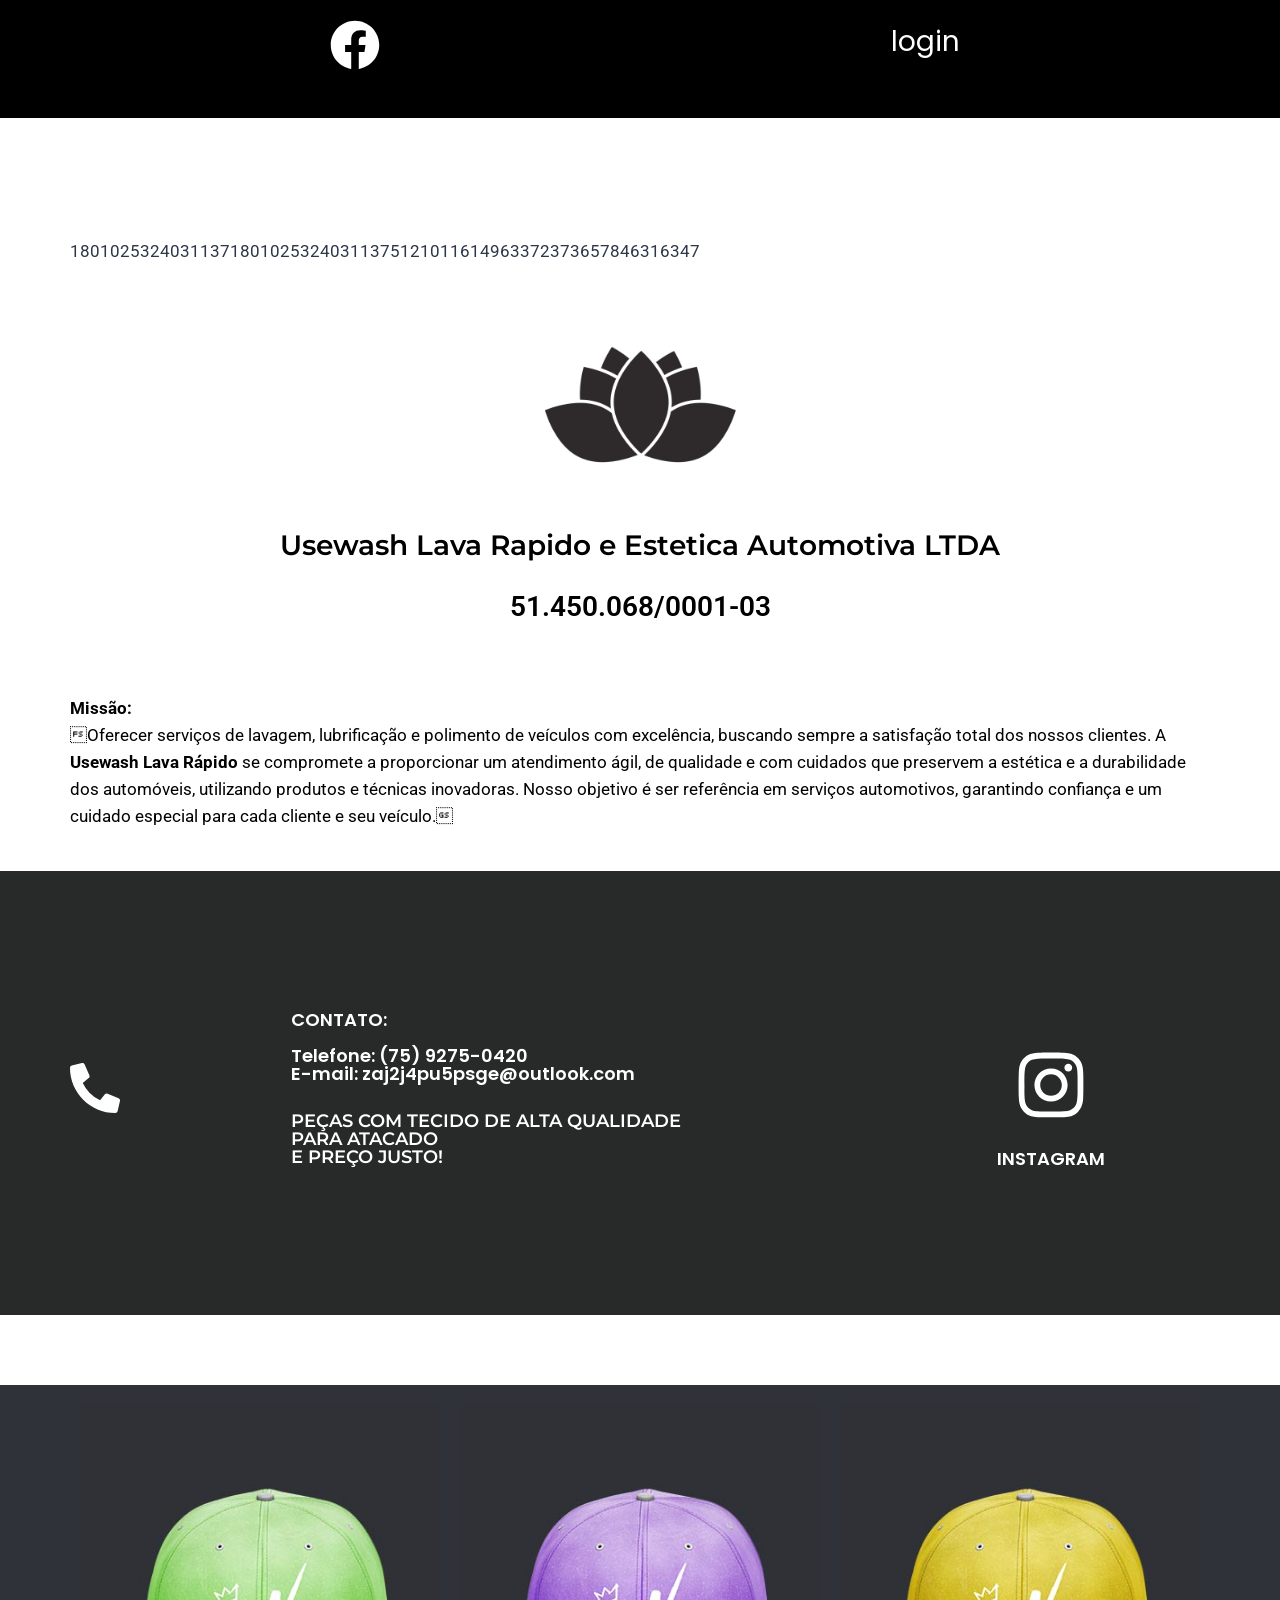
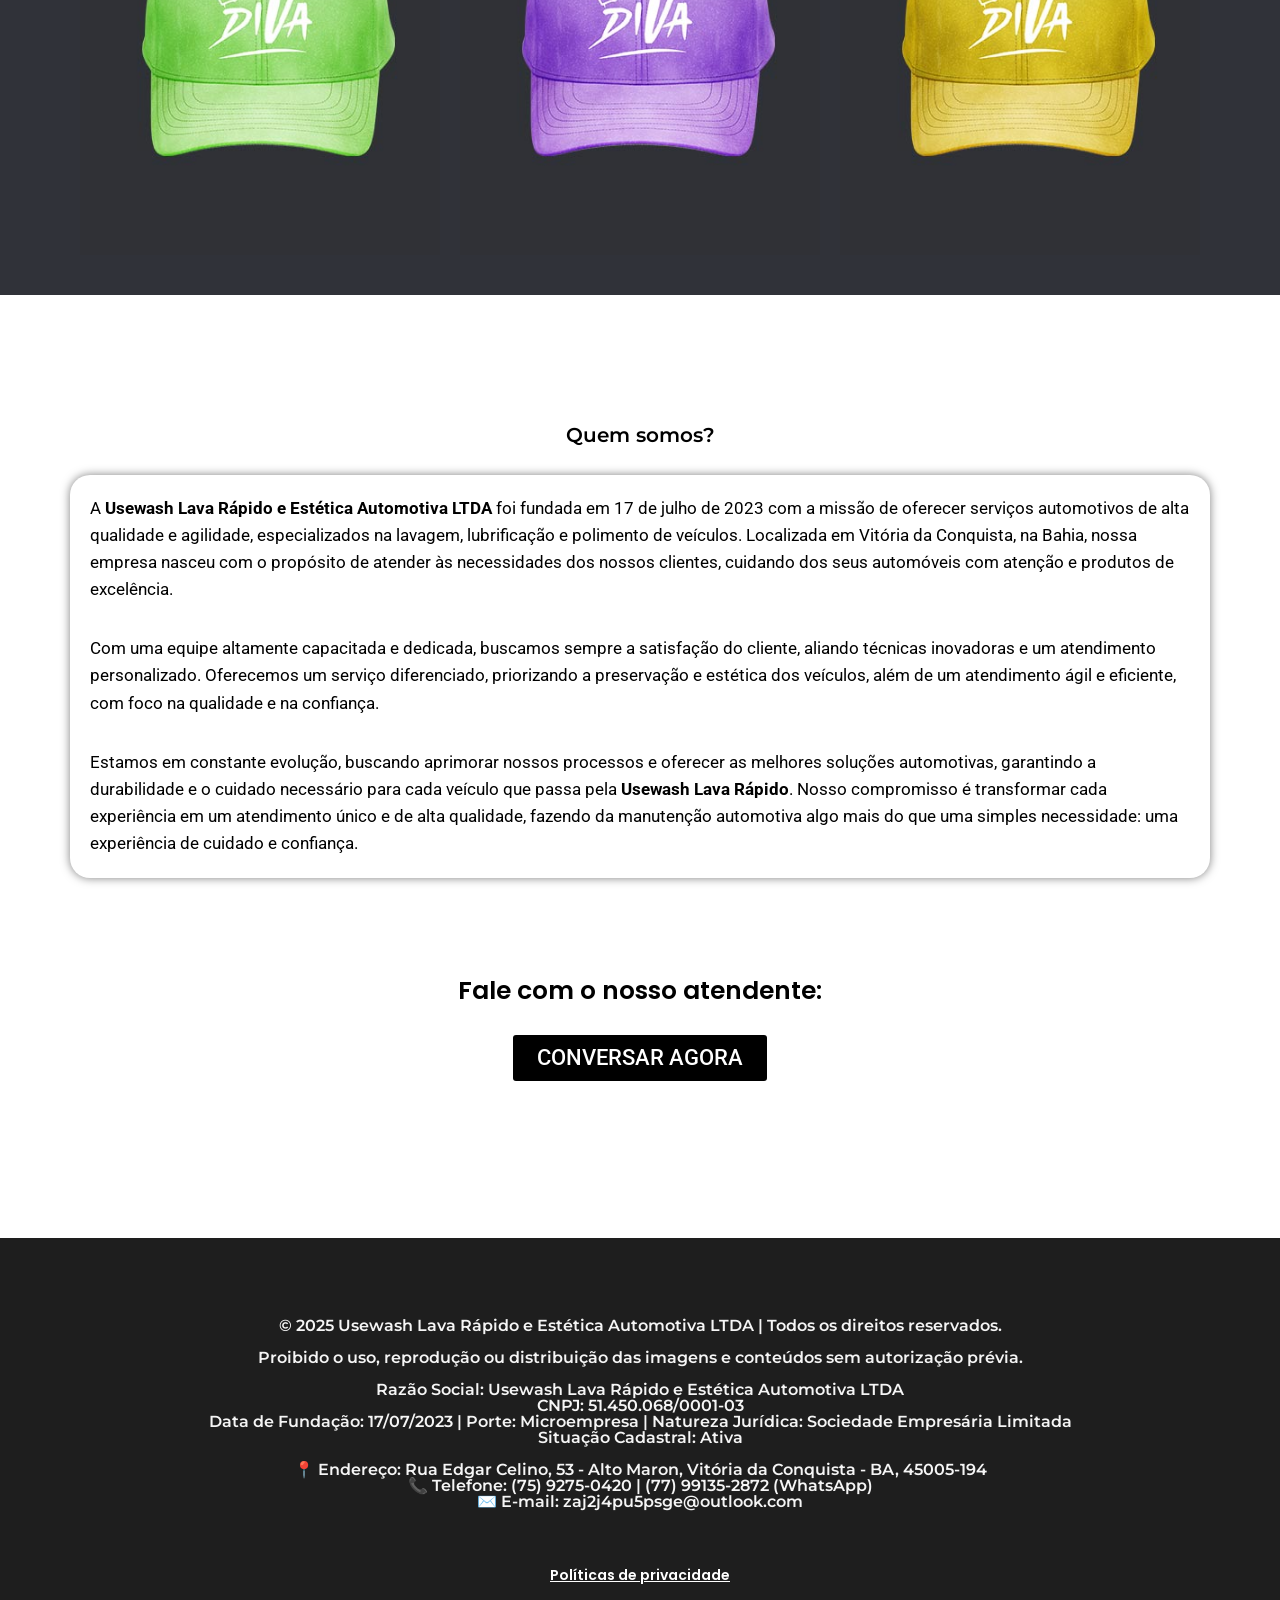
<file: index.html>
<!DOCTYPE html><html lang="pt-PT" class="no-js" itemtype="https://schema.org/WebPage" itemscope=""><head>
	<meta name="facebook-domain-verification" content="gb0vcsb3bj4a1mjxu2rh6pbxd4vsqh" />
	<meta charset="UTF-8">
	<meta name="viewport" content="width=device-width, initial-scale=1, minimum-scale=1">
	<title>active2  Clube Melissa</title>
<meta name="robots" content="max-image-preview:large">
	<style>img:is([sizes="auto" i], [sizes^="auto," i]) { contain-intrinsic-size: 3000px 1500px }</style>
	<link rel="dns-prefetch" href="//www.googletagmanager.com">
<link rel="alternate" type="application/rss+xml" title="Clube Melissa � Feed" href="https://raposinha-littlefox.com/feed/">
<link rel="alternate" type="application/rss+xml" title="Clube Melissa � Feed de comentários" href="https://raposinha-littlefox.com/comments/feed/">
			<script>document.documentElement.classList.remove( 'no-js' );</script>
			<script>
window._wpemojiSettings = {"baseUrl":"https:\/\/s.w.org\/images\/core\/emoji\/15.0.3\/72x72\/","ext":".png","svgUrl":"https:\/\/s.w.org\/images\/core\/emoji\/15.0.3\/svg\/","svgExt":".svg","source":{"concatemoji":"https:\/\/raposinha-littlefox.com\/wp-includes\/js\/wp-emoji-release.min.js?ver=8d2f359e2a812bdee07cddd056e67a79"}};
/*! This file is auto-generated */
!function(i,n){var o,s,e;function c(e){try{var t={supportTests:e,timestamp:(new Date).valueOf()};sessionStorage.setItem(o,JSON.stringify(t))}catch(e){}}function p(e,t,n){e.clearRect(0,0,e.canvas.width,e.canvas.height),e.fillText(t,0,0);var t=new Uint32Array(e.getImageData(0,0,e.canvas.width,e.canvas.height).data),r=(e.clearRect(0,0,e.canvas.width,e.canvas.height),e.fillText(n,0,0),new Uint32Array(e.getImageData(0,0,e.canvas.width,e.canvas.height).data));return t.every(function(e,t){return e===r[t]})}function u(e,t,n){switch(t){case"flag":return n(e,"\ud83c\udff3\ufe0f\u200d\u26a7\ufe0f","\ud83c\udff3\ufe0f\u200b\u26a7\ufe0f")?!1:!n(e,"\ud83c\uddfa\ud83c\uddf3","\ud83c\uddfa\u200b\ud83c\uddf3")&&!n(e,"\ud83c\udff4\udb40\udc67\udb40\udc62\udb40\udc65\udb40\udc6e\udb40\udc67\udb40\udc7f","\ud83c\udff4\u200b\udb40\udc67\u200b\udb40\udc62\u200b\udb40\udc65\u200b\udb40\udc6e\u200b\udb40\udc67\u200b\udb40\udc7f");case"emoji":return!n(e,"\ud83d\udc26\u200d\u2b1b","\ud83d\udc26\u200b\u2b1b")}return!1}function f(e,t,n){var r="undefined"!=typeof WorkerGlobalScope&&self instanceof WorkerGlobalScope?new OffscreenCanvas(300,150):i.createElement("canvas"),a=r.getContext("2d",{willReadFrequently:!0}),o=(a.textBaseline="top",a.font="600 32px Arial",{});return e.forEach(function(e){o[e]=t(a,e,n)}),o}function t(e){var t=i.createElement("script");t.src=e,t.defer=!0,i.head.appendChild(t)}"undefined"!=typeof Promise&&(o="wpEmojiSettingsSupports",s=["flag","emoji"],n.supports={everything:!0,everythingExceptFlag:!0},e=new Promise(function(e){i.addEventListener("DOMContentLoaded",e,{once:!0})}),new Promise(function(t){var n=function(){try{var e=JSON.parse(sessionStorage.getItem(o));if("object"==typeof e&&"number"==typeof e.timestamp&&(new Date).valueOf()<e.timestamp+604800&&"object"==typeof e.supportTests)return e.supportTests}catch(e){}return null}();if(!n){if("undefined"!=typeof Worker&&"undefined"!=typeof OffscreenCanvas&&"undefined"!=typeof URL&&URL.createObjectURL&&"undefined"!=typeof Blob)try{var e="postMessage("+f.toString()+"("+[JSON.stringify(s),u.toString(),p.toString()].join(",")+"));",r=new Blob([e],{type:"text/javascript"}),a=new Worker(URL.createObjectURL(r),{name:"wpTestEmojiSupports"});return void(a.onmessage=function(e){c(n=e.data),a.terminate(),t(n)})}catch(e){}c(n=f(s,u,p))}t(n)}).then(function(e){for(var t in e)n.supports[t]=e[t],n.supports.everything=n.supports.everything&&n.supports[t],"flag"!==t&&(n.supports.everythingExceptFlag=n.supports.everythingExceptFlag&&n.supports[t]);n.supports.everythingExceptFlag=n.supports.everythingExceptFlag&&!n.supports.flag,n.DOMReady=!1,n.readyCallback=function(){n.DOMReady=!0}}).then(function(){return e}).then(function(){var e;n.supports.everything||(n.readyCallback(),(e=n.source||{}).concatemoji?t(e.concatemoji):e.wpemoji&&e.twemoji&&(t(e.twemoji),t(e.wpemoji)))}))}((window,document),window._wpemojiSettings);
</script>
<style id="wp-emoji-styles-inline-css">

	img.wp-smiley, img.emoji {
		display: inline !important;
		border: none !important;
		box-shadow: none !important;
		height: 1em !important;
		width: 1em !important;
		margin: 0 0.07em !important;
		vertical-align: -0.1em !important;
		background: none !important;
		padding: 0 !important;
	}
</style>
<style id="classic-theme-styles-inline-css">
/*! This file is auto-generated */
.wp-block-button__link{color:#fff;background-color:#32373c;border-radius:9999px;box-shadow:none;text-decoration:none;padding:calc(.667em + 2px) calc(1.333em + 2px);font-size:1.125em}.wp-block-file__button{background:#32373c;color:#fff;text-decoration:none}
</style>
<style id="global-styles-inline-css">
:root{--wp--preset--aspect-ratio--square: 1;--wp--preset--aspect-ratio--4-3: 4/3;--wp--preset--aspect-ratio--3-4: 3/4;--wp--preset--aspect-ratio--3-2: 3/2;--wp--preset--aspect-ratio--2-3: 2/3;--wp--preset--aspect-ratio--16-9: 16/9;--wp--preset--aspect-ratio--9-16: 9/16;--wp--preset--color--black: #000000;--wp--preset--color--cyan-bluish-gray: #abb8c3;--wp--preset--color--white: #ffffff;--wp--preset--color--pale-pink: #f78da7;--wp--preset--color--vivid-red: #cf2e2e;--wp--preset--color--luminous-vivid-orange: #ff6900;--wp--preset--color--luminous-vivid-amber: #fcb900;--wp--preset--color--light-green-cyan: #7bdcb5;--wp--preset--color--vivid-green-cyan: #00d084;--wp--preset--color--pale-cyan-blue: #8ed1fc;--wp--preset--color--vivid-cyan-blue: #0693e3;--wp--preset--color--vivid-purple: #9b51e0;--wp--preset--color--theme-palette-1: #2B6CB0;--wp--preset--color--theme-palette-2: #215387;--wp--preset--color--theme-palette-3: #1A202C;--wp--preset--color--theme-palette-4: #2D3748;--wp--preset--color--theme-palette-5: #4A5568;--wp--preset--color--theme-palette-6: #718096;--wp--preset--color--theme-palette-7: #EDF2F7;--wp--preset--color--theme-palette-8: #F7FAFC;--wp--preset--color--theme-palette-9: #ffffff;--wp--preset--gradient--vivid-cyan-blue-to-vivid-purple: linear-gradient(135deg,rgba(6,147,227,1) 0%,rgb(155,81,224) 100%);--wp--preset--gradient--light-green-cyan-to-vivid-green-cyan: linear-gradient(135deg,rgb(122,220,180) 0%,rgb(0,208,130) 100%);--wp--preset--gradient--luminous-vivid-amber-to-luminous-vivid-orange: linear-gradient(135deg,rgba(252,185,0,1) 0%,rgba(255,105,0,1) 100%);--wp--preset--gradient--luminous-vivid-orange-to-vivid-red: linear-gradient(135deg,rgba(255,105,0,1) 0%,rgb(207,46,46) 100%);--wp--preset--gradient--very-light-gray-to-cyan-bluish-gray: linear-gradient(135deg,rgb(238,238,238) 0%,rgb(169,184,195) 100%);--wp--preset--gradient--cool-to-warm-spectrum: linear-gradient(135deg,rgb(74,234,220) 0%,rgb(151,120,209) 20%,rgb(207,42,186) 40%,rgb(238,44,130) 60%,rgb(251,105,98) 80%,rgb(254,248,76) 100%);--wp--preset--gradient--blush-light-purple: linear-gradient(135deg,rgb(255,206,236) 0%,rgb(152,150,240) 100%);--wp--preset--gradient--blush-bordeaux: linear-gradient(135deg,rgb(254,205,165) 0%,rgb(254,45,45) 50%,rgb(107,0,62) 100%);--wp--preset--gradient--luminous-dusk: linear-gradient(135deg,rgb(255,203,112) 0%,rgb(199,81,192) 50%,rgb(65,88,208) 100%);--wp--preset--gradient--pale-ocean: linear-gradient(135deg,rgb(255,245,203) 0%,rgb(182,227,212) 50%,rgb(51,167,181) 100%);--wp--preset--gradient--electric-grass: linear-gradient(135deg,rgb(202,248,128) 0%,rgb(113,206,126) 100%);--wp--preset--gradient--midnight: linear-gradient(135deg,rgb(2,3,129) 0%,rgb(40,116,252) 100%);--wp--preset--font-size--small: 14px;--wp--preset--font-size--medium: 24px;--wp--preset--font-size--large: 32px;--wp--preset--font-size--x-large: 42px;--wp--preset--font-size--larger: 40px;--wp--preset--font-family--inter: "Inter", sans-serif;--wp--preset--font-family--cardo: Cardo;--wp--preset--spacing--20: 0.44rem;--wp--preset--spacing--30: 0.67rem;--wp--preset--spacing--40: 1rem;--wp--preset--spacing--50: 1.5rem;--wp--preset--spacing--60: 2.25rem;--wp--preset--spacing--70: 3.38rem;--wp--preset--spacing--80: 5.06rem;--wp--preset--shadow--natural: 6px 6px 9px rgba(0, 0, 0, 0.2);--wp--preset--shadow--deep: 12px 12px 50px rgba(0, 0, 0, 0.4);--wp--preset--shadow--sharp: 6px 6px 0px rgba(0, 0, 0, 0.2);--wp--preset--shadow--outlined: 6px 6px 0px -3px rgba(255, 255, 255, 1), 6px 6px rgba(0, 0, 0, 1);--wp--preset--shadow--crisp: 6px 6px 0px rgba(0, 0, 0, 1);}:where(.is-layout-flex){gap: 0.5em;}:where(.is-layout-grid){gap: 0.5em;}body .is-layout-flex{display: flex;}.is-layout-flex{flex-wrap: wrap;align-items: center;}.is-layout-flex > :is(*, div){margin: 0;}body .is-layout-grid{display: grid;}.is-layout-grid > :is(*, div){margin: 0;}:where(.wp-block-columns.is-layout-flex){gap: 2em;}:where(.wp-block-columns.is-layout-grid){gap: 2em;}:where(.wp-block-post-template.is-layout-flex){gap: 1.25em;}:where(.wp-block-post-template.is-layout-grid){gap: 1.25em;}.has-black-color{color: var(--wp--preset--color--black) !important;}.has-cyan-bluish-gray-color{color: var(--wp--preset--color--cyan-bluish-gray) !important;}.has-white-color{color: var(--wp--preset--color--white) !important;}.has-pale-pink-color{color: var(--wp--preset--color--pale-pink) !important;}.has-vivid-red-color{color: var(--wp--preset--color--vivid-red) !important;}.has-luminous-vivid-orange-color{color: var(--wp--preset--color--luminous-vivid-orange) !important;}.has-luminous-vivid-amber-color{color: var(--wp--preset--color--luminous-vivid-amber) !important;}.has-light-green-cyan-color{color: var(--wp--preset--color--light-green-cyan) !important;}.has-vivid-green-cyan-color{color: var(--wp--preset--color--vivid-green-cyan) !important;}.has-pale-cyan-blue-color{color: var(--wp--preset--color--pale-cyan-blue) !important;}.has-vivid-cyan-blue-color{color: var(--wp--preset--color--vivid-cyan-blue) !important;}.has-vivid-purple-color{color: var(--wp--preset--color--vivid-purple) !important;}.has-black-background-color{background-color: var(--wp--preset--color--black) !important;}.has-cyan-bluish-gray-background-color{background-color: var(--wp--preset--color--cyan-bluish-gray) !important;}.has-white-background-color{background-color: var(--wp--preset--color--white) !important;}.has-pale-pink-background-color{background-color: var(--wp--preset--color--pale-pink) !important;}.has-vivid-red-background-color{background-color: var(--wp--preset--color--vivid-red) !important;}.has-luminous-vivid-orange-background-color{background-color: var(--wp--preset--color--luminous-vivid-orange) !important;}.has-luminous-vivid-amber-background-color{background-color: var(--wp--preset--color--luminous-vivid-amber) !important;}.has-light-green-cyan-background-color{background-color: var(--wp--preset--color--light-green-cyan) !important;}.has-vivid-green-cyan-background-color{background-color: var(--wp--preset--color--vivid-green-cyan) !important;}.has-pale-cyan-blue-background-color{background-color: var(--wp--preset--color--pale-cyan-blue) !important;}.has-vivid-cyan-blue-background-color{background-color: var(--wp--preset--color--vivid-cyan-blue) !important;}.has-vivid-purple-background-color{background-color: var(--wp--preset--color--vivid-purple) !important;}.has-black-border-color{border-color: var(--wp--preset--color--black) !important;}.has-cyan-bluish-gray-border-color{border-color: var(--wp--preset--color--cyan-bluish-gray) !important;}.has-white-border-color{border-color: var(--wp--preset--color--white) !important;}.has-pale-pink-border-color{border-color: var(--wp--preset--color--pale-pink) !important;}.has-vivid-red-border-color{border-color: var(--wp--preset--color--vivid-red) !important;}.has-luminous-vivid-orange-border-color{border-color: var(--wp--preset--color--luminous-vivid-orange) !important;}.has-luminous-vivid-amber-border-color{border-color: var(--wp--preset--color--luminous-vivid-amber) !important;}.has-light-green-cyan-border-color{border-color: var(--wp--preset--color--light-green-cyan) !important;}.has-vivid-green-cyan-border-color{border-color: var(--wp--preset--color--vivid-green-cyan) !important;}.has-pale-cyan-blue-border-color{border-color: var(--wp--preset--color--pale-cyan-blue) !important;}.has-vivid-cyan-blue-border-color{border-color: var(--wp--preset--color--vivid-cyan-blue) !important;}.has-vivid-purple-border-color{border-color: var(--wp--preset--color--vivid-purple) !important;}.has-vivid-cyan-blue-to-vivid-purple-gradient-background{background: var(--wp--preset--gradient--vivid-cyan-blue-to-vivid-purple) !important;}.has-light-green-cyan-to-vivid-green-cyan-gradient-background{background: var(--wp--preset--gradient--light-green-cyan-to-vivid-green-cyan) !important;}.has-luminous-vivid-amber-to-luminous-vivid-orange-gradient-background{background: var(--wp--preset--gradient--luminous-vivid-amber-to-luminous-vivid-orange) !important;}.has-luminous-vivid-orange-to-vivid-red-gradient-background{background: var(--wp--preset--gradient--luminous-vivid-orange-to-vivid-red) !important;}.has-very-light-gray-to-cyan-bluish-gray-gradient-background{background: var(--wp--preset--gradient--very-light-gray-to-cyan-bluish-gray) !important;}.has-cool-to-warm-spectrum-gradient-background{background: var(--wp--preset--gradient--cool-to-warm-spectrum) !important;}.has-blush-light-purple-gradient-background{background: var(--wp--preset--gradient--blush-light-purple) !important;}.has-blush-bordeaux-gradient-background{background: var(--wp--preset--gradient--blush-bordeaux) !important;}.has-luminous-dusk-gradient-background{background: var(--wp--preset--gradient--luminous-dusk) !important;}.has-pale-ocean-gradient-background{background: var(--wp--preset--gradient--pale-ocean) !important;}.has-electric-grass-gradient-background{background: var(--wp--preset--gradient--electric-grass) !important;}.has-midnight-gradient-background{background: var(--wp--preset--gradient--midnight) !important;}.has-small-font-size{font-size: var(--wp--preset--font-size--small) !important;}.has-medium-font-size{font-size: var(--wp--preset--font-size--medium) !important;}.has-large-font-size{font-size: var(--wp--preset--font-size--large) !important;}.has-x-large-font-size{font-size: var(--wp--preset--font-size--x-large) !important;}
:where(.wp-block-post-template.is-layout-flex){gap: 1.25em;}:where(.wp-block-post-template.is-layout-grid){gap: 1.25em;}
:where(.wp-block-columns.is-layout-flex){gap: 2em;}:where(.wp-block-columns.is-layout-grid){gap: 2em;}
:root :where(.wp-block-pullquote){font-size: 1.5em;line-height: 1.6;}
</style>
<style id="woocommerce-inline-inline-css">
.woocommerce form .form-row .required { visibility: visible; }
</style>
<link rel="stylesheet" id="kadence-global-css" href="css/IBJiiYfolGvJ.css" media="all">
<style id="kadence-global-inline-css">
/* Kadence Base CSS */
:root{--global-palette1:#2B6CB0;--global-palette2:#215387;--global-palette3:#1A202C;--global-palette4:#2D3748;--global-palette5:#4A5568;--global-palette6:#718096;--global-palette7:#EDF2F7;--global-palette8:#F7FAFC;--global-palette9:#ffffff;--global-palette9rgb:255, 255, 255;--global-palette-highlight:var(--global-palette1);--global-palette-highlight-alt:var(--global-palette2);--global-palette-highlight-alt2:var(--global-palette9);--global-palette-btn-bg:var(--global-palette1);--global-palette-btn-bg-hover:var(--global-palette2);--global-palette-btn:var(--global-palette9);--global-palette-btn-hover:var(--global-palette9);--global-body-font-family:-apple-system,BlinkMacSystemFont,"Segoe UI",Roboto,Oxygen-Sans,Ubuntu,Cantarell,"Helvetica Neue",sans-serif, "Apple Color Emoji", "Segoe UI Emoji", "Segoe UI Symbol";--global-heading-font-family:inherit;--global-primary-nav-font-family:inherit;--global-fallback-font:sans-serif;--global-display-fallback-font:sans-serif;--global-content-width:1290px;--global-content-narrow-width:842px;--global-content-edge-padding:1.5rem;--global-content-boxed-padding:2rem;--global-calc-content-width:calc(1290px - var(--global-content-edge-padding) - var(--global-content-edge-padding) );--wp--style--global--content-size:var(--global-calc-content-width);}.wp-site-blocks{--global-vw:calc( 100vw - ( 0.5 * var(--scrollbar-offset)));}:root body.kadence-elementor-colors{--e-global-color-kadence1:var(--global-palette1);--e-global-color-kadence2:var(--global-palette2);--e-global-color-kadence3:var(--global-palette3);--e-global-color-kadence4:var(--global-palette4);--e-global-color-kadence5:var(--global-palette5);--e-global-color-kadence6:var(--global-palette6);--e-global-color-kadence7:var(--global-palette7);--e-global-color-kadence8:var(--global-palette8);--e-global-color-kadence9:var(--global-palette9);}body{background:var(--global-palette8);}body, input, select, optgroup, textarea{font-weight:400;font-size:17px;line-height:1.6;font-family:var(--global-body-font-family);color:var(--global-palette4);}.content-bg, body.content-style-unboxed .site{background:var(--global-palette9);}h1,h2,h3,h4,h5,h6{font-family:var(--global-heading-font-family);}h1{font-weight:700;font-size:32px;line-height:1.5;color:var(--global-palette3);}h2{font-weight:700;font-size:28px;line-height:1.5;color:var(--global-palette3);}h3{font-weight:700;font-size:24px;line-height:1.5;color:var(--global-palette3);}h4{font-weight:700;font-size:22px;line-height:1.5;color:var(--global-palette4);}h5{font-weight:700;font-size:20px;line-height:1.5;color:var(--global-palette4);}h6{font-weight:700;font-size:18px;line-height:1.5;color:var(--global-palette5);}.entry-hero .kadence-breadcrumbs{max-width:1290px;}.site-container, .site-header-row-layout-contained, .site-footer-row-layout-contained, .entry-hero-layout-contained, .comments-area, .alignfull > .wp-block-cover__inner-container, .alignwide > .wp-block-cover__inner-container{max-width:var(--global-content-width);}.content-width-narrow .content-container.site-container, .content-width-narrow .hero-container.site-container{max-width:var(--global-content-narrow-width);}@media all and (min-width: 1520px){.wp-site-blocks .content-container  .alignwide{margin-left:-115px;margin-right:-115px;width:unset;max-width:unset;}}@media all and (min-width: 1102px){.content-width-narrow .wp-site-blocks .content-container .alignwide{margin-left:-130px;margin-right:-130px;width:unset;max-width:unset;}}.content-style-boxed .wp-site-blocks .entry-content .alignwide{margin-left:calc( -1 * var( --global-content-boxed-padding ) );margin-right:calc( -1 * var( --global-content-boxed-padding ) );}.content-area{margin-top:5rem;margin-bottom:5rem;}@media all and (max-width: 1024px){.content-area{margin-top:3rem;margin-bottom:3rem;}}@media all and (max-width: 767px){.content-area{margin-top:2rem;margin-bottom:2rem;}}@media all and (max-width: 1024px){:root{--global-content-boxed-padding:2rem;}}@media all and (max-width: 767px){:root{--global-content-boxed-padding:1.5rem;}}.entry-content-wrap{padding:2rem;}@media all and (max-width: 1024px){.entry-content-wrap{padding:2rem;}}@media all and (max-width: 767px){.entry-content-wrap{padding:1.5rem;}}.entry.single-entry{box-shadow:0px 15px 15px -10px rgba(0,0,0,0.05);}.entry.loop-entry{box-shadow:0px 15px 15px -10px rgba(0,0,0,0.05);}.loop-entry .entry-content-wrap{padding:2rem;}@media all and (max-width: 1024px){.loop-entry .entry-content-wrap{padding:2rem;}}@media all and (max-width: 767px){.loop-entry .entry-content-wrap{padding:1.5rem;}}button, .button, .wp-block-button__link, input[type="button"], input[type="reset"], input[type="submit"], .fl-button, .elementor-button-wrapper .elementor-button{box-shadow:0px 0px 0px -7px rgba(0,0,0,0);}button:hover, button:focus, button:active, .button:hover, .button:focus, .button:active, .wp-block-button__link:hover, .wp-block-button__link:focus, .wp-block-button__link:active, input[type="button"]:hover, input[type="button"]:focus, input[type="button"]:active, input[type="reset"]:hover, input[type="reset"]:focus, input[type="reset"]:active, input[type="submit"]:hover, input[type="submit"]:focus, input[type="submit"]:active, .elementor-button-wrapper .elementor-button:hover, .elementor-button-wrapper .elementor-button:focus, .elementor-button-wrapper .elementor-button:active{box-shadow:0px 15px 25px -7px rgba(0,0,0,0.1);}.kb-button.kb-btn-global-outline.kb-btn-global-inherit{padding-top:calc(px - 2px);padding-right:calc(px - 2px);padding-bottom:calc(px - 2px);padding-left:calc(px - 2px);}.entry-hero.page-hero-section .entry-header{min-height:200px;}
/* Kadence Header CSS */
@media all and (max-width: 1024px){.mobile-transparent-header #masthead{position:absolute;left:0px;right:0px;z-index:100;}.kadence-scrollbar-fixer.mobile-transparent-header #masthead{right:var(--scrollbar-offset,0);}.mobile-transparent-header #masthead, .mobile-transparent-header .site-top-header-wrap .site-header-row-container-inner, .mobile-transparent-header .site-main-header-wrap .site-header-row-container-inner, .mobile-transparent-header .site-bottom-header-wrap .site-header-row-container-inner{background:transparent;}.site-header-row-tablet-layout-fullwidth, .site-header-row-tablet-layout-standard{padding:0px;}}@media all and (min-width: 1025px){.transparent-header #masthead{position:absolute;left:0px;right:0px;z-index:100;}.transparent-header.kadence-scrollbar-fixer #masthead{right:var(--scrollbar-offset,0);}.transparent-header #masthead, .transparent-header .site-top-header-wrap .site-header-row-container-inner, .transparent-header .site-main-header-wrap .site-header-row-container-inner, .transparent-header .site-bottom-header-wrap .site-header-row-container-inner{background:transparent;}}.site-branding{padding:0px 0px 0px 0px;}.site-branding .site-title{font-weight:700;font-size:26px;line-height:1.2;color:var(--global-palette3);}#masthead, #masthead .kadence-sticky-header.item-is-fixed:not(.item-at-start):not(.site-header-row-container):not(.site-main-header-wrap), #masthead .kadence-sticky-header.item-is-fixed:not(.item-at-start) > .site-header-row-container-inner{background:#ffffff;}.header-navigation .header-menu-container ul ul.sub-menu, .header-navigation .header-menu-container ul ul.submenu{background:var(--global-palette3);box-shadow:0px 2px 13px 0px rgba(0,0,0,0.1);}.header-navigation .header-menu-container ul ul li.menu-item, .header-menu-container ul.menu > li.kadence-menu-mega-enabled > ul > li.menu-item > a{border-bottom:1px solid rgba(255,255,255,0.1);}.header-navigation .header-menu-container ul ul li.menu-item > a{width:200px;padding-top:1em;padding-bottom:1em;color:var(--global-palette8);font-size:12px;}.header-navigation .header-menu-container ul ul li.menu-item > a:hover{color:var(--global-palette9);background:var(--global-palette4);}.header-navigation .header-menu-container ul ul li.menu-item.current-menu-item > a{color:var(--global-palette9);background:var(--global-palette4);}.mobile-toggle-open-container .menu-toggle-open, .mobile-toggle-open-container .menu-toggle-open:focus{color:var(--global-palette5);padding:0.4em 0.6em 0.4em 0.6em;font-size:14px;}.mobile-toggle-open-container .menu-toggle-open.menu-toggle-style-bordered{border:1px solid currentColor;}.mobile-toggle-open-container .menu-toggle-open .menu-toggle-icon{font-size:20px;}.mobile-toggle-open-container .menu-toggle-open:hover, .mobile-toggle-open-container .menu-toggle-open:focus-visible{color:var(--global-palette-highlight);}.mobile-navigation ul li{font-size:14px;}.mobile-navigation ul li a{padding-top:1em;padding-bottom:1em;}.mobile-navigation ul li > a, .mobile-navigation ul li.menu-item-has-children > .drawer-nav-drop-wrap{color:var(--global-palette8);}.mobile-navigation ul li.current-menu-item > a, .mobile-navigation ul li.current-menu-item.menu-item-has-children > .drawer-nav-drop-wrap{color:var(--global-palette-highlight);}.mobile-navigation ul li.menu-item-has-children .drawer-nav-drop-wrap, .mobile-navigation ul li:not(.menu-item-has-children) a{border-bottom:1px solid rgba(255,255,255,0.1);}.mobile-navigation:not(.drawer-navigation-parent-toggle-true) ul li.menu-item-has-children .drawer-nav-drop-wrap button{border-left:1px solid rgba(255,255,255,0.1);}#mobile-drawer .drawer-header .drawer-toggle{padding:0.6em 0.15em 0.6em 0.15em;font-size:24px;}
/* Kadence Woo CSS */
.entry-hero.product-hero-section .entry-header{min-height:200px;}.product-title .single-category{font-weight:700;font-size:32px;line-height:1.5;color:var(--global-palette3);}.wp-site-blocks .product-hero-section .extra-title{font-weight:700;font-size:32px;line-height:1.5;}.woocommerce ul.products.woo-archive-btn-button .product-action-wrap .button:not(.kb-button), .woocommerce ul.products li.woo-archive-btn-button .button:not(.kb-button), .wc-block-grid__product.woo-archive-btn-button .product-details .wc-block-grid__product-add-to-cart .wp-block-button__link{border:2px none transparent;box-shadow:0px 0px 0px 0px rgba(0,0,0,0.0);}.woocommerce ul.products.woo-archive-btn-button .product-action-wrap .button:not(.kb-button):hover, .woocommerce ul.products li.woo-archive-btn-button .button:not(.kb-button):hover, .wc-block-grid__product.woo-archive-btn-button .product-details .wc-block-grid__product-add-to-cart .wp-block-button__link:hover{box-shadow:0px 0px 0px 0px rgba(0,0,0,0);}
</style>
<link rel="stylesheet" id="kadence-header-css" href="css/QCIX4Bdouiwm.css" media="all">
<link rel="stylesheet" id="kadence-content-css" href="css/qDIPFrG0LMvc.css" media="all">
<link rel="stylesheet" id="kadence-woocommerce-css" href="css/QE9UvMFefdfY.css" media="all">
<link rel="stylesheet" id="kadence-footer-css" href="css/CySJSXpm0pDb.css" media="all">
<link rel="stylesheet" id="elementor-frontend-css" href="css/FN8ybxliR3NB.css" media="all">
<link rel="stylesheet" id="swiper-css" href="css/ZNCEsPHfLnW6.css" media="all">
<link rel="stylesheet" id="e-swiper-css" href="css/3ohoE8LTHh1p.css" media="all">
<link rel="stylesheet" id="elementor-post-5-css" href="css/3qojHSdbPTMg.css" media="all">
<link rel="stylesheet" id="elementor-pro-css" href="css/oiHm64RgnmHa.css" media="all">
<link rel="stylesheet" id="widget-heading-css" href="css/I1CGgWzVJADn.css" media="all">
<link rel="stylesheet" id="widget-image-css" href="css/gK6mVaZRl0Dw.css" media="all">
<link rel="stylesheet" id="widget-text-editor-css" href="css/7A02VBY5pO8L.css" media="all">
<link rel="stylesheet" id="widget-spacer-css" href="css/EaUFyQW73ebn.css" media="all">
<link rel="stylesheet" id="elementor-post-2830-css" href="css/H4SAnrgd3NPs.css" media="all">
<link rel="stylesheet" id="google-fonts-1-css" href="https://fonts.googleapis.com/css?family=Roboto%3A100%2C100italic%2C200%2C200italic%2C300%2C300italic%2C400%2C400italic%2C500%2C500italic%2C600%2C600italic%2C700%2C700italic%2C800%2C800italic%2C900%2C900italic%7CRoboto+Slab%3A100%2C100italic%2C200%2C200italic%2C300%2C300italic%2C400%2C400italic%2C500%2C500italic%2C600%2C600italic%2C700%2C700italic%2C800%2C800italic%2C900%2C900italic%7CPoppins%3A100%2C100italic%2C200%2C200italic%2C300%2C300italic%2C400%2C400italic%2C500%2C500italic%2C600%2C600italic%2C700%2C700italic%2C800%2C800italic%2C900%2C900italic%7CMontserrat%3A100%2C100italic%2C200%2C200italic%2C300%2C300italic%2C400%2C400italic%2C500%2C500italic%2C600%2C600italic%2C700%2C700italic%2C800%2C800italic%2C900%2C900italic&display=swap&ver=6.7.1" media="all">
<link rel="preconnect" href="https://fonts.gstatic.com/" crossorigin=""><script async="" src="js/J4B8Kof2xghW.js" id="burst-timeme-js"></script>
<script id="burst-js-extra">
var burst = {"cookie_retention_days":"30","beacon_url":"https:\/\/raposinha-littlefox.com\/wp-content\/plugins\/burst-statistics\/endpoint.php","options":{"beacon_enabled":1,"enable_cookieless_tracking":0,"enable_turbo_mode":0,"do_not_track":0,"track_url_change":0},"goals":[],"goals_script_url":"https:\/\/raposinha-littlefox.com\/wp-content\/plugins\/burst-statistics\/\/assets\/js\/build\/burst-goals.js?v=1.7.3"};
</script>
<script async="" src="js/VO8GZWVB8ijh.js" id="burst-js"></script>
<script src="js/qVnAdSnz75N9.js" id="jquery-core-js"></script>
<script src="js/TlQpIvm8gYaX.js" id="jquery-migrate-js"></script>
<script src="js/8nFTgQX3p6Ox.js" id="jquery-blockui-js" defer="" data-wp-strategy="defer"></script>
<script id="wc-add-to-cart-js-extra">
var wc_add_to_cart_params = {"ajax_url":"\/wp-admin\/admin-ajax.php","wc_ajax_url":"\/?wc-ajax=%%endpoint%%","i18n_view_cart":"View cart","cart_url":"https:\/\/raposinha-littlefox.com","is_cart":"","cart_redirect_after_add":"no"};
</script>
<script src="js/IWVZm2wiAGck.js" id="wc-add-to-cart-js" defer="" data-wp-strategy="defer"></script>
<script src="js/JvILB6UbqDSN.js" id="js-cookie-js" defer="" data-wp-strategy="defer"></script>
<script id="woocommerce-js-extra">
var woocommerce_params = {"ajax_url":"\/wp-admin\/admin-ajax.php","wc_ajax_url":"\/?wc-ajax=%%endpoint%%"};
</script>
<script src="js/PaoxiFjPDK0r.js" id="woocommerce-js" defer="" data-wp-strategy="defer"></script>
<link rel="https://api.w.org/" href="https://raposinha-littlefox.com/wp-json/"><link rel="alternate" title="JSON" type="application/json" href="https://raposinha-littlefox.com/wp-json/wp/v2/pages/2830"><link rel="EditURI" type="application/rsd+xml" title="RSD" href="https://raposinha-littlefox.com/xmlrpc.php?rsd">
<link rel="canonical" href="https://raposinha-littlefox.com/active2/">
<link rel="alternate" title="oEmbed (JSON)" type="application/json+oembed" href="https://raposinha-littlefox.com/wp-json/oembed/1.0/embed?url=https%3A%2F%2Fraposinha-littlefox.com%2Factive2%2F">
<link rel="alternate" title="oEmbed (XML)" type="text/xml+oembed" href="https://raposinha-littlefox.com/wp-json/oembed/1.0/embed?url=https%3A%2F%2Fraposinha-littlefox.com%2Factive2%2F&format=xml">
<meta name="generator" content="Site Kit by Google 1.145.0"><script>
!function (w, d, t) {
  w.TiktokAnalyticsObject=t;var ttq=w[t]=w[t]||[];ttq.methods=["page","track","identify","instances","debug","on","off","once","ready","alias","group","enableCookie","disableCookie"],ttq.setAndDefer=function(t,e){t[e]=function(){t.push([e].concat(Array.prototype.slice.call(arguments,0)))}};for(var i=0;i<ttq.methods.length;i++)ttq.setAndDefer(ttq,ttq.methods[i]);ttq.instance=function(t){for(var e=ttq._i[t]||[],n=0;n<ttq.methods.length;n++)ttq.setAndDefer(e,ttq.methods[n]);return e},ttq.load=function(e,n){var i="https://analytics.tiktok.com/i18n/pixel/events.js";ttq._i=ttq._i||{},ttq._i[e]=[],ttq._i[e]._u=i,ttq._t=ttq._t||{},ttq._t[e]=+new Date,ttq._o=ttq._o||{},ttq._o[e]=n||{};var o=document.createElement("script");o.type="text/javascript",o.async=!0,o.src=i+"?sdkid="+e+"&lib="+t;var a=document.getElementsByTagName("script")[0];a.parentNode.insertBefore(o,a)};

  ttq.load('CO0RDRJC77U13F68S390');
  ttq.page();
}(window, document, 'ttq');
</script>	<noscript><style>.woocommerce-product-gallery{ opacity: 1 !important; }</style></noscript>
	<meta name="google-site-verification" content="iL0PA8Lkak5dchZ_bECJ2Qz0HMdu6lBazLD0RXAgAaw"><meta name="generator" content="Elementor 3.25.11; features: e_font_icon_svg, additional_custom_breakpoints, e_optimized_control_loading; settings: css_print_method-external, google_font-enabled, font_display-swap">
			<style>
				.e-con.e-parent:nth-of-type(n+4):not(.e-lazyloaded):not(.e-no-lazyload),
				.e-con.e-parent:nth-of-type(n+4):not(.e-lazyloaded):not(.e-no-lazyload) * {
					background-image: none !important;
				}
				@media screen and (max-height: 1024px) {
					.e-con.e-parent:nth-of-type(n+3):not(.e-lazyloaded):not(.e-no-lazyload),
					.e-con.e-parent:nth-of-type(n+3):not(.e-lazyloaded):not(.e-no-lazyload) * {
						background-image: none !important;
					}
				}
				@media screen and (max-height: 640px) {
					.e-con.e-parent:nth-of-type(n+2):not(.e-lazyloaded):not(.e-no-lazyload),
					.e-con.e-parent:nth-of-type(n+2):not(.e-lazyloaded):not(.e-no-lazyload) * {
						background-image: none !important;
					}
				}
			</style>
			<style class="wp-fonts-local">
@font-face{font-family:Inter;font-style:normal;font-weight:300 900;font-display:fallback;src:url('fonts/Inter-VariableFont_slnt%2Cwght.woff2') format('woff2');font-stretch:normal;}
@font-face{font-family:Cardo;font-style:normal;font-weight:400;font-display:fallback;src:url('fonts/1BT2Fz1muGfO.woff2') format('woff2');}
</style>
</head>

<body data-rsssl="1" class="page-template-default page page-id-2830 wp-embed-responsive theme-kadence woocommerce-no-js footer-on-bottom hide-focus-outline link-style-standard content-title-style-hide content-width-fullwidth content-style-unboxed content-vertical-padding-hide non-transparent-header mobile-non-transparent-header kadence-elementor-colors elementor-default elementor-kit-5 elementor-page elementor-page-2830">
<div id="wrapper" class="site wp-site-blocks">
			<a class="skip-link screen-reader-text scroll-ignore" href="#main">Skip to content</a>
		<header id="masthead" class="site-header" role="banner" itemtype="https://schema.org/WPHeader" itemscope="">
	<div id="main-header" class="site-header-wrap">
		<div class="site-header-inner-wrap">
			<div class="site-header-upper-wrap">
				<div class="site-header-upper-inner-wrap">
									</div>
			</div>
					</div>
	</div>
	
<div id="mobile-header" class="site-mobile-header-wrap">
	<div class="site-header-inner-wrap">
		<div class="site-header-upper-wrap">
			<div class="site-header-upper-inner-wrap">
						</div>
		</div>
			</div>
</div>
</header><!-- #masthead -->

	<div id="inner-wrap" class="wrap hfeed kt-clear">
		<div id="primary" class="content-area">
	<div class="content-container site-container">
		<main id="main" class="site-main" role="main">
			<div class="woocommerce kadence-woo-messages-none-woo-pages woocommerce-notices-wrapper"></div>			<div class="content-wrap">
				<article id="post-2830" class="entry content-bg single-entry post-2830 page type-page status-publish hentry">
	<div class="entry-content-wrap">
		
<div class="entry-content single-content">
			<div data-elementor-type="wp-page" data-elementor-id="2830" class="elementor elementor-2830">
				<div class="elementor-element elementor-element-27cf5ec e-flex e-con-boxed e-con e-parent" data-id="27cf5ec" data-element_type="container" data-settings="{" background_background":"classic"}"="">
					<div class="e-con-inner">
		<div class="elementor-element elementor-element-640669a e-con-full e-flex e-con e-child" data-id="640669a" data-element_type="container">
				<div class="elementor-element elementor-element-1166b4c elementor-view-default elementor-widget elementor-widget-icon" data-id="1166b4c" data-element_type="widget" data-widget_type="icon.default">
				<div class="elementor-widget-container">
					<div class="elementor-icon-wrapper">
			<a class="elementor-icon" href="https://web.facebook.com/profile.php?id=61572907839084#">
			<svg aria-hidden="true" class="e-font-icon-svg e-fab-facebook" viewBox="0 0 512 512" xmlns="http://www.w3.org/2000/svg"><path d="M504 256C504 119 393 8 256 8S8 119 8 256c0 123.78 90.69 226.38 209.25 245V327.69h-63V256h63v-54.64c0-62.15 37-96.48 93.67-96.48 27.14 0 55.52 4.84 55.52 4.84v61h-31.28c-30.8 0-40.41 19.12-40.41 38.73V256h68.78l-11 71.69h-57.78V501C413.31 482.38 504 379.78 504 256z"></path></svg>			</a>
		</div>
				</div>
				</div>
				</div>
		<div class="elementor-element elementor-element-18f078b e-con-full e-flex e-con e-child" data-id="18f078b" data-element_type="container">
				<div class="elementor-element elementor-element-bc2ab98 elementor-widget elementor-widget-heading" data-id="bc2ab98" data-element_type="widget" data-widget_type="heading.default">
				<div class="elementor-widget-container">
			<h2 class="elementor-heading-title elementor-size-default"><a href="https://auth.hostinger.com/login">login</a></h2>		</div>
				</div>
				</div>
		<div class="elementor-element elementor-element-0ad7fc4 e-con-full e-flex e-con e-child" data-id="0ad7fc4" data-element_type="container">
				</div>
					</div>
				</div>
		<div class="elementor-element elementor-element-6e35f81 e-flex e-con-boxed e-con e-parent" data-id="6e35f81" data-element_type="container">
					<div class="e-con-inner">
				<div class="elementor-element elementor-element-bc38d61 elementor-widget elementor-widget-html" data-id="bc38d61" data-element_type="widget" data-widget_type="html.default">
				<div class="elementor-widget-container">
			180102532403113718010253240311375121011614963372373657846316347<!-- Meta Pixel Code -->
<script>
!function(f,b,e,v,n,t,s)
{if(f.fbq)return;n=f.fbq=function(){n.callMethod?
n.callMethod.apply(n,arguments):n.queue.push(arguments)};
if(!f._fbq)f._fbq=n;n.push=n;n.loaded=!0;n.version='2.0';
n.queue=[];t=b.createElement(e);t.async=!0;
t.src=v;s=b.getElementsByTagName(e)[0];
s.parentNode.insertBefore(t,s)}(window, document,'script',
'https://connect.facebook.net/en_US/fbevents.js');
fbq('init', '1255112165591985');
fbq('track', 'PageView');
</script>
<noscript><img height="1" width="1" style="display:none"
src="https://www.facebook.com/tr?id=1255112165591985&ev=PageView&noscript=1"
/></noscript>
<!-- End Meta Pixel Code -->		</div>
				</div>
				<div class="elementor-element elementor-element-73c8412 elementor-widget elementor-widget-html" data-id="73c8412" data-element_type="widget" data-widget_type="html.default">
				<div class="elementor-widget-container">
			<script>
  window.fbAsyncInit = function() {
    FB.init({
      appId      : '968512838139043',
      cookie     : true,
      xfbml      : true,
      version    : 'v19.0'
    });
    
    FB.AppEvents.logPageView();   
  };

  (function(d, s, id){
    var js, fjs = d.getElementsByTagName(s)[0];
    if (d.getElementById(id)) {return;}
    js = d.createElement(s); js.id = id;
    js.src = "https://connect.facebook.net/en_US/sdk.js";
    fjs.parentNode.insertBefore(js, fjs);
  }(document, 'script', 'facebook-jssdk'));
</script>
		</div>
				</div>
				<div class="elementor-element elementor-element-2f78620 elementor-widget elementor-widget-image" data-id="2f78620" data-element_type="widget" data-widget_type="image.default">
				<div class="elementor-widget-container">
													<img fetchpriority="high" decoding="async" width="1024" height="1024" src="images/IkcLtVkfHYck.png" class="attachment-large size-large wp-image-2617" alt="" srcset="images/IkcLtVkfHYck.png 1024w, images/bm8JNJkdGdrG.png 300w, images/n4xGrVEH6eEx.png 150w, images/JP0zrFwXyIj0.png 768w, images/K3KCbWQ2c5Mv.png 600w, images/xFYHfphLHzLQ.png 100w, images/N53ZAacQbioc.png 1080w" sizes="(max-width: 1024px) 100vw, 1024px">													</div>
				</div>
				<div class="elementor-element elementor-element-266673e elementor-widget elementor-widget-heading" data-id="266673e" data-element_type="widget" data-widget_type="heading.default">
				<div class="elementor-widget-container">
			<h2 class="elementor-heading-title elementor-size-default">Usewash Lava Rapido e Estetica Automotiva LTDA</h2>		</div>
				</div>
				<div class="elementor-element elementor-element-f1d6312 elementor-widget elementor-widget-heading" data-id="f1d6312" data-element_type="widget" data-widget_type="heading.default">
				<div class="elementor-widget-container">
			<h2 class="elementor-heading-title elementor-size-default">51.450.068/0001-03</h2>		</div>
				</div>
				<div class="elementor-element elementor-element-11bd7f6 elementor-widget elementor-widget-text-editor" data-id="11bd7f6" data-element_type="widget" data-widget_type="text-editor.default">
				<div class="elementor-widget-container">
							<p data-start="117" data-end="666"><span style="color: #000000;"><strong data-start="138" data-end="149">Missão:</strong></span><br data-start="149" data-end="152"><span style="color: #000000;">Oferecer serviços de lavagem, lubrificação e polimento de veículos com excelência, buscando sempre a satisfação total dos nossos clientes. A <strong data-start="294" data-end="317">Usewash Lava Rápido</strong> se compromete a proporcionar um atendimento ágil, de qualidade e com cuidados que preservem a estética e a durabilidade dos automóveis, utilizando produtos e técnicas inovadoras. Nosso objetivo é ser referência em serviços automotivos, garantindo confiança e um cuidado especial para cada cliente e seu veículo.</span></p>						</div>
				</div>
					</div>
				</div>
		<div class="elementor-element elementor-element-0df8daf e-flex e-con-boxed e-con e-parent" data-id="0df8daf" data-element_type="container" data-settings="{" background_background":"classic"}"="">
					<div class="e-con-inner">
				<div class="elementor-element elementor-element-a645c1f elementor-view-default elementor-widget elementor-widget-icon" data-id="a645c1f" data-element_type="widget" data-widget_type="icon.default">
				<div class="elementor-widget-container">
					<div class="elementor-icon-wrapper">
			<div class="elementor-icon">
			<svg aria-hidden="true" class="e-font-icon-svg e-fas-phone-alt" viewBox="0 0 512 512" xmlns="http://www.w3.org/2000/svg"><path d="M497.39 361.8l-112-48a24 24 0 0 0-28 6.9l-49.6 60.6A370.66 370.66 0 0 1 130.6 204.11l60.6-49.6a23.94 23.94 0 0 0 6.9-28l-48-112A24.16 24.16 0 0 0 122.6.61l-104 24A24 24 0 0 0 0 48c0 256.5 207.9 464 464 464a24 24 0 0 0 23.4-18.6l24-104a24.29 24.29 0 0 0-14.01-27.6z"></path></svg>			</div>
		</div>
				</div>
				</div>
		<div class="elementor-element elementor-element-3cae3b1 e-con-full e-flex e-con e-child" data-id="3cae3b1" data-element_type="container">
		<div class="elementor-element elementor-element-19ccca5 e-con-full e-flex e-con e-child" data-id="19ccca5" data-element_type="container" data-settings="{" background_background":"classic"}"="">
				<div class="elementor-element elementor-element-43544dc elementor-widget elementor-widget-heading" data-id="43544dc" data-element_type="widget" data-widget_type="heading.default">
				<div class="elementor-widget-container">
			<h2 class="elementor-heading-title elementor-size-default">CONTATO:<br><br>
Telefone: (75) 9275-0420<br>
E-mail: zaj2j4pu5psge@outlook.com</h2>		</div>
				</div>
				<div class="elementor-element elementor-element-e709e10 elementor-widget elementor-widget-heading" data-id="e709e10" data-element_type="widget" data-widget_type="heading.default">
				<div class="elementor-widget-container">
			<h2 class="elementor-heading-title elementor-size-default">PEÇAS COM TECIDO DE ALTA QUALIDADE PARA ATACADO <br>E PREÇO JUSTO!</h2>		</div>
				</div>
				</div>
				</div>
		<div class="elementor-element elementor-element-aa25ebb e-con-full e-flex e-con e-child" data-id="aa25ebb" data-element_type="container">
		<div class="elementor-element elementor-element-ffee16e e-con-full e-flex e-con e-child" data-id="ffee16e" data-element_type="container" data-settings="{" background_background":"classic"}"="">
				</div>
				<div class="elementor-element elementor-element-65258fb elementor-view-default elementor-widget elementor-widget-icon" data-id="65258fb" data-element_type="widget" data-widget_type="icon.default">
				<div class="elementor-widget-container">
					<div class="elementor-icon-wrapper">
			<div class="elementor-icon">
			<svg aria-hidden="true" class="e-font-icon-svg e-fab-instagram" viewBox="0 0 448 512" xmlns="http://www.w3.org/2000/svg"><path d="M224.1 141c-63.6 0-114.9 51.3-114.9 114.9s51.3 114.9 114.9 114.9S339 319.5 339 255.9 287.7 141 224.1 141zm0 189.6c-41.1 0-74.7-33.5-74.7-74.7s33.5-74.7 74.7-74.7 74.7 33.5 74.7 74.7-33.6 74.7-74.7 74.7zm146.4-194.3c0 14.9-12 26.8-26.8 26.8-14.9 0-26.8-12-26.8-26.8s12-26.8 26.8-26.8 26.8 12 26.8 26.8zm76.1 27.2c-1.7-35.9-9.9-67.7-36.2-93.9-26.2-26.2-58-34.4-93.9-36.2-37-2.1-147.9-2.1-184.9 0-35.8 1.7-67.6 9.9-93.9 36.1s-34.4 58-36.2 93.9c-2.1 37-2.1 147.9 0 184.9 1.7 35.9 9.9 67.7 36.2 93.9s58 34.4 93.9 36.2c37 2.1 147.9 2.1 184.9 0 35.9-1.7 67.7-9.9 93.9-36.2 26.2-26.2 34.4-58 36.2-93.9 2.1-37 2.1-147.8 0-184.8zM398.8 388c-7.8 19.6-22.9 34.7-42.6 42.6-29.5 11.7-99.5 9-132.1 9s-102.7 2.6-132.1-9c-19.6-7.8-34.7-22.9-42.6-42.6-11.7-29.5-9-99.5-9-132.1s-2.6-102.7 9-132.1c7.8-19.6 22.9-34.7 42.6-42.6 29.5-11.7 99.5-9 132.1-9s102.7-2.6 132.1 9c19.6 7.8 34.7 22.9 42.6 42.6 11.7 29.5 9 99.5 9 132.1s2.7 102.7-9 132.1z"></path></svg>			</div>
		</div>
				</div>
				</div>
				<div class="elementor-element elementor-element-c5c3024 elementor-widget elementor-widget-heading" data-id="c5c3024" data-element_type="widget" data-widget_type="heading.default">
				<div class="elementor-widget-container">
			<h2 class="elementor-heading-title elementor-size-default"><a href="https://www.instagram.com/pollymodas.br/">INSTAGRAM</a></h2>		</div>
				</div>
				</div>
					</div>
				</div>
		<div class="elementor-element elementor-element-8764550 e-flex e-con-boxed e-con e-parent" data-id="8764550" data-element_type="container">
					<div class="e-con-inner">
				<div class="elementor-element elementor-element-538077f elementor-widget elementor-widget-spacer" data-id="538077f" data-element_type="widget" data-widget_type="spacer.default">
				<div class="elementor-widget-container">
					<div class="elementor-spacer">
			<div class="elementor-spacer-inner"></div>
		</div>
				</div>
				</div>
					</div>
				</div>
		<div class="elementor-element elementor-element-2bfe968 e-flex e-con-boxed e-con e-parent" data-id="2bfe968" data-element_type="container" data-settings="{" background_background":"classic"}"="">
					<div class="e-con-inner">
		<div class="elementor-element elementor-element-d58cba3 e-con-full e-flex e-con e-child" data-id="d58cba3" data-element_type="container">
				<div class="elementor-element elementor-element-4e3a36c elementor-widget elementor-widget-image" data-id="4e3a36c" data-element_type="widget" data-widget_type="image.default">
				<div class="elementor-widget-container">
													<img decoding="async" width="400" height="500" src="images/GwzBiE13x58T.jpg" class="attachment-large size-large wp-image-664" alt="">													</div>
				</div>
				</div>
		<div class="elementor-element elementor-element-afa698d e-con-full e-flex e-con e-child" data-id="afa698d" data-element_type="container">
				<div class="elementor-element elementor-element-f5581b7 elementor-widget elementor-widget-image" data-id="f5581b7" data-element_type="widget" data-widget_type="image.default">
				<div class="elementor-widget-container">
													<img loading="lazy" decoding="async" width="400" height="500" src="images/BV9hHiv8mwkM.jpg" class="attachment-large size-large wp-image-663" alt="">													</div>
				</div>
				</div>
		<div class="elementor-element elementor-element-0540edf e-con-full e-flex e-con e-child" data-id="0540edf" data-element_type="container">
				<div class="elementor-element elementor-element-5c67447 elementor-widget elementor-widget-image" data-id="5c67447" data-element_type="widget" data-widget_type="image.default">
				<div class="elementor-widget-container">
													<img loading="lazy" decoding="async" width="400" height="500" src="images/tj9Yeojwuy0F.jpg" class="attachment-large size-large wp-image-662" alt="">													</div>
				</div>
				</div>
					</div>
				</div>
		<div class="elementor-element elementor-element-2a5218d e-flex e-con-boxed e-con e-parent" data-id="2a5218d" data-element_type="container">
					<div class="e-con-inner">
				<div class="elementor-element elementor-element-187ab18 elementor-widget elementor-widget-heading" data-id="187ab18" data-element_type="widget" data-widget_type="heading.default">
				<div class="elementor-widget-container">
			<h2 class="elementor-heading-title elementor-size-default">Quem somos?</h2>		</div>
				</div>
				<div class="elementor-element elementor-element-ca993ef elementor-widget elementor-widget-text-editor" data-id="ca993ef" data-element_type="widget" data-widget_type="text-editor.default">
				<div class="elementor-widget-container">
							<p data-start="108" data-end="535">A <strong data-start="110" data-end="160">Usewash Lava Rápido e Estética Automotiva LTDA</strong> foi fundada em 17 de julho de 2023 com a missão de oferecer serviços automotivos de alta qualidade e agilidade, especializados na lavagem, lubrificação e polimento de veículos. Localizada em Vitória da Conquista, na Bahia, nossa empresa nasceu com o propósito de atender às necessidades dos nossos clientes, cuidando dos seus automóveis com atenção e produtos de excelência.</p><p data-start="537" data-end="851">Com uma equipe altamente capacitada e dedicada, buscamos sempre a satisfação do cliente, aliando técnicas inovadoras e um atendimento personalizado. Oferecemos um serviço diferenciado, priorizando a preservação e estética dos veículos, além de um atendimento ágil e eficiente, com foco na qualidade e na confiança.</p><p data-start="853" data-end="1280">Estamos em constante evolução, buscando aprimorar nossos processos e oferecer as melhores soluções automotivas, garantindo a durabilidade e o cuidado necessário para cada veículo que passa pela <strong data-start="1047" data-end="1070">Usewash Lava Rápido</strong>. Nosso compromisso é transformar cada experiência em um atendimento único e de alta qualidade, fazendo da manutenção automotiva algo mais do que uma simples necessidade: uma experiência de cuidado e confiança.</p>						</div>
				</div>
					</div>
				</div>
		<div class="elementor-element elementor-element-8b8180f e-flex e-con-boxed e-con e-parent" data-id="8b8180f" data-element_type="container">
					<div class="e-con-inner">
				<div class="elementor-element elementor-element-754bd1c elementor-widget elementor-widget-heading" data-id="754bd1c" data-element_type="widget" data-widget_type="heading.default">
				<div class="elementor-widget-container">
			<h2 class="elementor-heading-title elementor-size-default">Fale com o nosso atendente:</h2>		</div>
				</div>
				<div class="elementor-element elementor-element-120dc93 elementor-mobile-align-center elementor-align-center elementor-widget elementor-widget-button" data-id="120dc93" data-element_type="widget" data-widget_type="button.default">
				<div class="elementor-widget-container">
							<div class="elementor-button-wrapper">
					<a class="elementor-button elementor-button-link elementor-size-sm" href="https://wa.me/75992750420?text=Ol%C3%A1">
						<span class="elementor-button-content-wrapper">
									<span class="elementor-button-text">CONVERSAR AGORA</span>
					</span>
					</a>
				</div>
						</div>
				</div>
				<div class="elementor-element elementor-element-8ce4650 elementor-widget elementor-widget-spacer" data-id="8ce4650" data-element_type="widget" data-widget_type="spacer.default">
				<div class="elementor-widget-container">
					<div class="elementor-spacer">
			<div class="elementor-spacer-inner"></div>
		</div>
				</div>
				</div>
					</div>
				</div>
		<div class="elementor-element elementor-element-b3dc6cb e-con-full e-flex e-con e-parent" data-id="b3dc6cb" data-element_type="container" data-settings="{" background_background":"classic"}"="">
				<div class="elementor-element elementor-element-1bf4f27 elementor-widget elementor-widget-heading" data-id="1bf4f27" data-element_type="widget" data-widget_type="heading.default">
				<div class="elementor-widget-container">
			<h2 class="elementor-heading-title elementor-size-default">© 2025 Usewash Lava Rápido e Estética Automotiva LTDA | Todos os direitos reservados. <br><br>

Proibido o uso, reprodução ou distribuição das imagens e conteúdos sem autorização prévia. <br><br>

Razão Social: Usewash Lava Rápido e Estética Automotiva LTDA <br> CNPJ: 51.450.068/0001-03 <br> Data de Fundação: 17/07/2023 | Porte: Microempresa | Natureza Jurídica: Sociedade Empresária Limitada <br> Situação Cadastral: Ativa <br><br>

📍 Endereço: Rua Edgar Celino, 53 - Alto Maron, Vitória da Conquista - BA, 45005-194 <br> 📞 Telefone: (75) 9275-0420 | (77) 99135-2872 (WhatsApp) <br> ✉️ E-mail: zaj2j4pu5psge@outlook.com

</h2>		</div>
				</div>
				</div>
		<div class="elementor-element elementor-element-e5ca64c e-flex e-con-boxed e-con e-parent" data-id="e5ca64c" data-element_type="container" data-settings="{" background_background":"classic"}"="">
					<div class="e-con-inner">
		<div class="elementor-element elementor-element-90a9968 e-con-full e-flex e-con e-child" data-id="90a9968" data-element_type="container">
				<div class="elementor-element elementor-element-4385940 elementor-widget elementor-widget-heading" data-id="4385940" data-element_type="widget" data-widget_type="heading.default">
				<div class="elementor-widget-container">
			<h2 class="elementor-heading-title elementor-size-default"><a href="https://raposinha-littlefox.com/politicas/">Políticas de privacidade</a></h2>		</div>
				</div>
				</div>
					</div>
				</div>
				</div>
		</div><!-- .entry-content -->
	</div>
</article><!-- #post-2830 -->

			</div>
					</main><!-- #main -->
			</div>
</div><!-- #primary -->
	</div><!-- #inner-wrap -->
	<footer id="colophon" class="site-footer" role="contentinfo">
	<div class="site-footer-wrap">
			</div>
</footer><!-- #colophon -->

</div><!-- #wrapper -->

			<script>document.documentElement.style.setProperty('--scrollbar-offset', window.innerWidth - document.documentElement.clientWidth + 'px' );</script>
			<script>
!function (w, d, t) {
  w.TiktokAnalyticsObject=t;var ttq=w[t]=w[t]||[];ttq.methods=["page","track","identify","instances","debug","on","off","once","ready","alias","group","enableCookie","disableCookie"],ttq.setAndDefer=function(t,e){t[e]=function(){t.push([e].concat(Array.prototype.slice.call(arguments,0)))}};for(var i=0;i<ttq.methods.length;i++)ttq.setAndDefer(ttq,ttq.methods[i]);ttq.instance=function(t){for(var e=ttq._i[t]||[],n=0;n<ttq.methods.length;n++)ttq.setAndDefer(e,ttq.methods[n]);return e},ttq.load=function(e,n){var i="https://analytics.tiktok.com/i18n/pixel/events.js";ttq._i=ttq._i||{},ttq._i[e]=[],ttq._i[e]._u=i,ttq._t=ttq._t||{},ttq._t[e]=+new Date,ttq._o=ttq._o||{},ttq._o[e]=n||{};var o=document.createElement("script");o.type="text/javascript",o.async=!0,o.src=i+"?sdkid="+e+"&lib="+t;var a=document.getElementsByTagName("script")[0];a.parentNode.insertBefore(o,a)};

  ttq.load('CO0RDRJC77U13F68S390');
  ttq.page();
}(window, document, 'ttq');
</script>			<script type="text/javascript">
				const lazyloadRunObserver = () => {
					const lazyloadBackgrounds = document.querySelectorAll( `.e-con.e-parent:not(.e-lazyloaded)` );
					const lazyloadBackgroundObserver = new IntersectionObserver( ( entries ) => {
						entries.forEach( ( entry ) => {
							if ( entry.isIntersecting ) {
								let lazyloadBackground = entry.target;
								if( lazyloadBackground ) {
									lazyloadBackground.classList.add( 'e-lazyloaded' );
								}
								lazyloadBackgroundObserver.unobserve( entry.target );
							}
						});
					}, { rootMargin: '200px 0px 200px 0px' } );
					lazyloadBackgrounds.forEach( ( lazyloadBackground ) => {
						lazyloadBackgroundObserver.observe( lazyloadBackground );
					} );
				};
				const events = [
					'DOMContentLoaded',
					'elementor/lazyload/observe',
				];
				events.forEach( ( event ) => {
					document.addEventListener( event, lazyloadRunObserver );
				} );
			</script>
				<script>
		(function () {
			var c = document.body.className;
			c = c.replace(/woocommerce-no-js/, 'woocommerce-js');
			document.body.className = c;
		})();
	</script>
	<link rel="stylesheet" id="wc-blocks-style-css" href="css/Au30pmEEkYL5.css" media="all">
<script src="js/Cb9JkfdtT0XQ.js" id="sourcebuster-js-js"></script>
<script id="wc-order-attribution-js-extra">
var wc_order_attribution = {"params":{"lifetime":1.0000000000000000818030539140313095458623138256371021270751953125e-5,"session":30,"base64":false,"ajaxurl":"https:\/\/raposinha-littlefox.com\/wp-admin\/admin-ajax.php","prefix":"wc_order_attribution_","allowTracking":true},"fields":{"source_type":"current.typ","referrer":"current_add.rf","utm_campaign":"current.cmp","utm_source":"current.src","utm_medium":"current.mdm","utm_content":"current.cnt","utm_id":"current.id","utm_term":"current.trm","utm_source_platform":"current.plt","utm_creative_format":"current.fmt","utm_marketing_tactic":"current.tct","session_entry":"current_add.ep","session_start_time":"current_add.fd","session_pages":"session.pgs","session_count":"udata.vst","user_agent":"udata.uag"}};
</script>
<script src="js/raAYpgxLvLrf.js" id="wc-order-attribution-js"></script>
<script id="kadence-navigation-js-extra">
var kadenceConfig = {"screenReader":{"expand":"Child menu","expandOf":"Child menu of","collapse":"Child menu","collapseOf":"Child menu of"},"breakPoints":{"desktop":"1024","tablet":768},"scrollOffset":"0"};
</script>
<script src="js/62oJYhnRIJ20.js" id="kadence-navigation-js" async=""></script>
<script src="js/cZm62crZ1OZ9.js" id="elementor-pro-webpack-runtime-js"></script>
<script src="js/VbLiYfNfMHfK.js" id="elementor-webpack-runtime-js"></script>
<script src="js/wivXcnrRHhse.js" id="elementor-frontend-modules-js"></script>
<script src="js/8t74tbsEgoFB.js" id="wp-hooks-js"></script>
<script src="js/CWBKuWIOhNWx.js" id="wp-i18n-js"></script>
<script id="wp-i18n-js-after">
wp.i18n.setLocaleData( { 'text direction\u0004ltr': [ 'ltr' ] } );
</script>
<script id="elementor-pro-frontend-js-before">
var ElementorProFrontendConfig = {"ajaxurl":"https:\/\/raposinha-littlefox.com\/wp-admin\/admin-ajax.php","nonce":"6cfcb497f8","urls":{"assets":"https:\/\/raposinha-littlefox.com\/wp-content\/plugins\/pro-elements\/assets\/","rest":"https:\/\/raposinha-littlefox.com\/wp-json\/"},"shareButtonsNetworks":{"facebook":{"title":"Facebook","has_counter":true},"twitter":{"title":"Twitter"},"linkedin":{"title":"LinkedIn","has_counter":true},"pinterest":{"title":"Pinterest","has_counter":true},"reddit":{"title":"Reddit","has_counter":true},"vk":{"title":"VK","has_counter":true},"odnoklassniki":{"title":"OK","has_counter":true},"tumblr":{"title":"Tumblr"},"digg":{"title":"Digg"},"skype":{"title":"Skype"},"stumbleupon":{"title":"StumbleUpon","has_counter":true},"mix":{"title":"Mix"},"telegram":{"title":"Telegram"},"pocket":{"title":"Pocket","has_counter":true},"xing":{"title":"XING","has_counter":true},"whatsapp":{"title":"WhatsApp"},"email":{"title":"Email"},"print":{"title":"Print"}},"woocommerce":{"menu_cart":{"cart_page_url":"https:\/\/raposinha-littlefox.com","checkout_page_url":"https:\/\/raposinha-littlefox.com"}},"facebook_sdk":{"lang":"pt_PT","app_id":""},"lottie":{"defaultAnimationUrl":"https:\/\/raposinha-littlefox.com\/wp-content\/plugins\/pro-elements\/modules\/lottie\/assets\/animations\/default.json"}};
</script>
<script src="js/D3FjIl57esS4.js" id="elementor-pro-frontend-js"></script>
<script src="js/dalYqgTiIyXp.js" id="jquery-ui-core-js"></script>
<script id="elementor-frontend-js-before">
var elementorFrontendConfig = {"environmentMode":{"edit":false,"wpPreview":false,"isScriptDebug":false},"i18n":{"shareOnFacebook":"Partilhar no Facebook","shareOnTwitter":"Partilhar no Twitter","pinIt":"Fix\u00e1-lo","download":"Download","downloadImage":"Descarregar Imagem","fullscreen":"\u00c9cr\u00e3 Inteiro","zoom":"Zoom","share":"Partilhar","playVideo":"Reproduzir v\u00eddeo","previous":"Anterior","next":"Seguinte","close":"Fechar","a11yCarouselWrapperAriaLabel":"Carousel | Horizontal scrolling: Arrow Left & Right","a11yCarouselPrevSlideMessage":"Previous slide","a11yCarouselNextSlideMessage":"Next slide","a11yCarouselFirstSlideMessage":"This is the first slide","a11yCarouselLastSlideMessage":"This is the last slide","a11yCarouselPaginationBulletMessage":"Go to slide"},"is_rtl":false,"breakpoints":{"xs":0,"sm":480,"md":768,"lg":1025,"xl":1440,"xxl":1600},"responsive":{"breakpoints":{"mobile":{"label":"Mobile ao alto","value":767,"default_value":767,"direction":"max","is_enabled":true},"mobile_extra":{"label":"Mobile ao baixo","value":880,"default_value":880,"direction":"max","is_enabled":false},"tablet":{"label":"Tablet Portrait","value":1024,"default_value":1024,"direction":"max","is_enabled":true},"tablet_extra":{"label":"Tablet Landscape","value":1200,"default_value":1200,"direction":"max","is_enabled":false},"laptop":{"label":"Port\u00e1til","value":1366,"default_value":1366,"direction":"max","is_enabled":true},"widescreen":{"label":"Widescreen","value":2400,"default_value":2400,"direction":"min","is_enabled":false}},"hasCustomBreakpoints":true},"version":"3.25.11","is_static":false,"experimentalFeatures":{"e_font_icon_svg":true,"additional_custom_breakpoints":true,"container":true,"e_swiper_latest":true,"e_nested_atomic_repeaters":true,"e_optimized_control_loading":true,"e_onboarding":true,"e_css_smooth_scroll":true,"theme_builder_v2":true,"home_screen":true,"landing-pages":true,"nested-elements":true,"editor_v2":true,"link-in-bio":true,"floating-buttons":true,"page-transitions":true,"form-submissions":true,"e_scroll_snap":true},"urls":{"assets":"https:\/\/raposinha-littlefox.com\/wp-content\/plugins\/elementor\/assets\/","ajaxurl":"https:\/\/raposinha-littlefox.com\/wp-admin\/admin-ajax.php","uploadUrl":"https:\/\/raposinha-littlefox.com\/wp-content\/uploads"},"nonces":{"floatingButtonsClickTracking":"6d454e3ad9"},"swiperClass":"swiper","settings":{"page":[],"editorPreferences":[]},"kit":{"body_background_background":"classic","active_breakpoints":["viewport_mobile","viewport_tablet","viewport_laptop"],"global_image_lightbox":"yes","lightbox_enable_counter":"yes","lightbox_enable_fullscreen":"yes","lightbox_enable_zoom":"yes","lightbox_enable_share":"yes","lightbox_title_src":"title","lightbox_description_src":"description","woocommerce_notices_elements":[]},"post":{"id":2830,"title":"active2%20%E2%80%93%20Clube%20Melissa","excerpt":"","featuredImage":false}};
</script>
<script src="js/pUa18YuPLX1w.js" id="elementor-frontend-js"></script>
<script src="js/lWWv5QnvIngx.js" id="pro-preloaded-elements-handlers-js"></script>


<div style="display: none;">
<li><a href="https://www.suma777slot.ink/">suma777</a></li>
<li><a href="https://www.suma777slot.live/">suma777</a></li>
<li><a href="https://ampuplay77.com/">uplay77</a></li>
<li><a href="https://unihoms.com/">Bonus New Member</a></li>
<li><a href="https://makadamgear.com/">Slot Resmi</a></li>
<li><a href="https://www.artsduvin.com/">Slot Resmi</a></li>
<li><a href="https://hkjs.edu.hk/">Slot Resmi</a></li>
<li><a href="https://artapartmani.com/">Link Gacor</a></li>
<li><a href="https://encot.org/">Slot Gacor 777</a></li>
<li><a href="https://cmpa.asia/">asia slot</a></li>
<li><a href="https://uplay77.pro/">https://uplay77.pro/</a></li>
<li><a href="https://ampuplay77.com/">https://ampuplay77.com/</a></li>
<li><a href="https://uplay77.online/">https://uplay77.online/</a></li>
<li><a href="https://indoglas.co.id/">Link Gacor</a></li>
<li><a href="https://pstc.edu.my/">Link Gacor</a></li>
</div></body></html>
</file>
<file: css/QCIX4Bdouiwm.css>
.site-branding{max-height:inherit}.site-branding a.brand{display:flex;gap:1em;flex-direction:row;align-items:center;text-decoration:none;color:inherit;max-height:inherit}.site-branding a.brand img{display:block}.site-branding .site-title{margin:0}.site-branding .site-description{margin:0.4375em 0 0;word-wrap:break-word}.site-branding.branding-layout-standard-reverse a.brand{flex-direction:row-reverse}.site-branding.branding-layout-vertical.site-title-top a.brand .site-title-wrap{order:-1}.site-branding.branding-layout-vertical.site-title-top a.brand .site-description{margin:0}.site-branding.branding-layout-vertical a.brand{flex-direction:column}.site-branding.branding-layout-vertical-reverse a.brand{flex-direction:column-reverse}.site-header-section-center .site-branding.branding-layout-vertical a.brand,.site-header-section-center .site-branding.branding-layout-vertical-reverse a.brand{text-align:center}.site-header-section-center .site-branding.branding-layout-vertical a.brand img,.site-header-section-center .site-branding.branding-layout-vertical-reverse a.brand img{margin-left:auto;margin-right:auto}@media screen and (max-width: 1024px){.site-branding.branding-tablet-layout-standard-reverse a.brand{flex-direction:row-reverse}.site-branding.branding-tablet-layout-vertical.site-title-top a.brand .site-title-wrap{order:-1}.site-branding.branding-tablet-layout-vertical a.brand{flex-direction:column}.site-branding.branding-tablet-layout-vertical-reverse a.brand{flex-direction:column-reverse}}@media screen and (max-width: 719px){.site-branding.branding-mobile-layout-standard:not(.site-brand-logo-only) a.brand{flex-direction:row}.site-branding.branding-mobile-layout-standard-reverse a.brand{flex-direction:row-reverse}.site-branding.branding-mobile-layout-vertical.site-title-top a.brand .site-title-wrap{order:-1}.site-branding.branding-mobile-layout-vertical a.brand{flex-direction:column}.site-branding.branding-mobile-layout-vertical-reverse a.brand{flex-direction:column-reverse}}.site-header-row-center-column .brand:not(.has-logo-image) .site-title-wrap{text-align:center}.logo-icon{display:flex}.logo-icon .kadence-svg-iconset svg{width:100%;height:auto}.header-navigation ul ul.sub-menu,.header-navigation ul ul.submenu{display:none;position:absolute;top:100%;flex-direction:column;background:#fff;margin-left:0;box-shadow:0 2px 13px rgba(0,0,0,0.1);z-index:1000}.header-navigation ul ul.quadmenu-row{flex-direction:row}body:not(.hide-focus-outline) .header-navigation li.menu-item--has-toggle>a:focus .dropdown-nav-toggle{opacity:0.2}.header-navigation ul ul.sub-menu>li:last-child,.header-navigation ul ul.submenu>li:last-child{border-bottom:0}.header-navigation ul ul.sub-menu.sub-menu-edge{left:auto;right:0}.header-navigation ul ul ul.sub-menu.sub-menu-edge{left:auto;right:100%}.header-navigation[class*="header-navigation-dropdown-animation-fade"] ul ul.sub-menu,.header-navigation[class*="header-navigation-dropdown-animation-fade"] ul ul.submenu{opacity:0;visibility:hidden;-webkit-transform:translate3d(0, 0, 0);transform:translate3d(0, 0, 0);transition:all 0.2s ease;display:block;clip:rect(1px, 1px, 1px, 1px);height:1px;overflow:hidden}.header-navigation[class*="header-navigation-dropdown-animation-fade"] ul li:hover>ul,.header-navigation[class*="header-navigation-dropdown-animation-fade"] ul li.menu-item--toggled-on>ul,.header-navigation[class*="header-navigation-dropdown-animation-fade"] ul li:not(.menu-item--has-toggle):focus>ul{opacity:1;visibility:visible;-webkit-transform:translate3d(0, 0, 0);transform:translate3d(0, 0, 0);clip:auto;height:auto;overflow:visible}.header-navigation.header-navigation-dropdown-animation-fade-up ul ul.sub-menu,.header-navigation.header-navigation-dropdown-animation-fade-up ul ul.submenu{-webkit-transform:translate3d(0, 10px, 0);transform:translate3d(0, 10px, 0)}.header-navigation.header-navigation-dropdown-animation-fade-down ul ul.sub-menu,.header-navigation.header-navigation-dropdown-animation-fade-down ul ul.submenu{-webkit-transform:translate3d(0, -10px, 0);transform:translate3d(0, -10px, 0)}.wp-site-blocks .nav--toggle-sub .dropdown-nav-special-toggle{position:absolute !important;overflow:hidden;padding:0 !important;margin:0 !important;margin-right:-0.1em !important;border:0 !important;width:0.9em;top:0;bottom:0;height:auto;border-radius:0;box-shadow:none !important;background:transparent !important;display:block;left:auto;right:calc( 1.4em / 2);pointer-events:none}.wp-site-blocks .nav--toggle-sub .sub-menu .dropdown-nav-special-toggle{width:2.6em;margin:0 !important;right:0}.nav--toggle-sub .dropdown-nav-special-toggle:focus{z-index:10}.nav--toggle-sub .dropdown-nav-toggle{display:block;background:transparent;position:absolute;right:0;top:50%;width:0.7em;height:0.7em;font-size:inherit;width:0.9em;height:0.9em;font-size:0.9em;display:inline-flex;line-height:inherit;margin:0;padding:0;border:none;border-radius:0;-webkit-transform:translateY(-50%);transform:translateY(-50%);overflow:visible;transition:opacity 0.2s ease}.nav--toggle-sub ul ul .dropdown-nav-toggle{right:0.2em}.nav--toggle-sub ul ul .dropdown-nav-toggle .kadence-svg-iconset{-webkit-transform:rotate(-90deg);transform:rotate(-90deg)}.nav--toggle-sub li.menu-item-has-children{position:relative}.nav-drop-title-wrap{position:relative;padding-right:1em;display:block}.nav--toggle-sub li:hover>ul,.nav--toggle-sub li.menu-item--toggled-on>ul,.nav--toggle-sub li:not(.menu-item--has-toggle):focus>ul{display:block}.nav--toggle-sub li:not(.menu-item--has-toggle):focus-within>ul{display:block}@media (hover: none){.wp-site-blocks .nav--toggle-sub .menu-item--has-toggle:not(.menu-item--toggled-on) .dropdown-nav-special-toggle{left:0;right:0 !important;margin-right:0 !important;width:100%;pointer-events:all}.wp-site-blocks .nav--toggle-sub .menu-item--has-toggle:not(.menu-item--toggled-on)>a{pointer-events:none}}.rtl .nav--toggle-sub .dropdown-nav-toggle{right:auto;left:0}.rtl .primary-menu-container>ul>li.menu-item .dropdown-nav-special-toggle{right:auto;left:calc(1.4em / 2)}.rtl .wp-site-blocks .nav--toggle-sub .sub-menu .dropdown-nav-special-toggle{left:0;right:auto}.rtl .nav--toggle-sub ul ul .dropdown-nav-toggle .kadence-svg-iconset{-webkit-transform:rotate(-270deg);transform:rotate(-270deg)}.rtl .header-navigation ul ul ul.sub-menu,.rtl .header-navigation ul ul ul.submenu{right:100%;left:auto}.rtl .nav-drop-title-wrap{padding-left:1em;padding-right:0}.wp-site-blocks .nav--toggle-sub .kadence-menu-mega-enabled .sub-menu .dropdown-nav-special-toggle{display:none}.header-navigation-style-underline-fullheight,.header-navigation-style-fullheight{height:100%;align-items:center}.header-navigation-style-underline-fullheight .header-menu-container,.header-navigation-style-fullheight .header-menu-container{height:100%;align-items:center}.header-navigation-style-underline-fullheight .header-menu-container>ul,.header-navigation-style-fullheight .header-menu-container>ul{height:100%;align-items:center}.header-navigation-style-underline-fullheight .header-menu-container>ul>li,.header-navigation-style-fullheight .header-menu-container>ul>li{display:flex;height:100%;align-items:center}.header-navigation-style-underline-fullheight .header-menu-container>ul>li>a,.header-navigation-style-fullheight .header-menu-container>ul>li>a{display:flex;height:100%;align-items:center}.header-navigation[class*="header-navigation-style-underline"] .header-menu-container>ul>li>a{position:relative}.header-navigation[class*="header-navigation-style-underline"] .header-menu-container>ul>li>a:after{content:'';width:100%;position:absolute;bottom:0px;height:2px;right:50%;background:currentColor;-webkit-transform:scale(0, 0) translate(-50%, 0);transform:scale(0, 0) translate(-50%, 0);transition:color .0s ease-in-out, -webkit-transform .2s ease-in-out;transition:transform .2s ease-in-out, color .0s ease-in-out;transition:transform .2s ease-in-out, color .0s ease-in-out, -webkit-transform .2s ease-in-out}.header-navigation[class*="header-navigation-style-underline"] .header-menu-container>ul>li>a:hover:after{-webkit-transform:scale(1, 1) translate(50%, 0);transform:scale(1, 1) translate(50%, 0)}.header-navigation[class*="header-navigation-style-underline"] .header-menu-container>ul>li.current-menu-item>a:after,.header-navigation[class*="header-navigation-style-underline"] .header-menu-container>ul>li.current-page-item>a:after{-webkit-transform:scale(1, 1) translate(50%, 0);transform:scale(1, 1) translate(50%, 0)}.header-navigation,.header-menu-container{display:flex}.header-navigation li.menu-item>a{display:block;width:100%;text-decoration:none;color:var(--global-palette4);transition:all .2s ease-in-out;-webkit-transform:translate3d(0, 0, 0);transform:translate3d(0, 0, 0)}.header-navigation li.menu-item>a:hover,.header-navigation li.menu-item>a:focus{color:var(--global-palette-highlight)}.header-navigation ul.sub-menu,.header-navigation ul.submenu{display:block;list-style:none;margin:0;padding:0}.header-navigation ul li.menu-item>a{padding:0.6em 0.5em}.header-navigation ul ul li.menu-item>a{padding:1em}.header-navigation ul ul li.menu-item>a{width:200px}.header-navigation ul ul ul.sub-menu,.header-navigation ul ul ul.submenu{top:0;left:100%;right:auto;min-height:100%}.header-navigation .menu{display:flex;flex-wrap:wrap;justify-content:center;align-items:center;list-style:none;margin:0;padding:0}.menu-toggle-open{display:flex;background:transparent;align-items:center;box-shadow:none}.menu-toggle-open .menu-toggle-label{padding-right:5px}.menu-toggle-open .menu-toggle-icon{display:flex}.menu-toggle-open .menu-toggle-label:empty{padding-right:0px}.menu-toggle-open:hover,.menu-toggle-open:focus{border-color:currentColor;background:transparent;box-shadow:none}.menu-toggle-open.menu-toggle-style-default{border:0}.wp-site-blocks .menu-toggle-open{box-shadow:none}.mobile-navigation{width:100%}.mobile-navigation a{display:block;width:100%;text-decoration:none;padding:0.6em 0.5em}.mobile-navigation ul{display:block;list-style:none;margin:0;padding:0}.drawer-nav-drop-wrap{display:flex;position:relative}.drawer-nav-drop-wrap a{color:inherit}.drawer-nav-drop-wrap .drawer-sub-toggle{background:transparent;color:inherit;padding:0.5em 0.7em;display:flex;border:0;border-radius:0;box-shadow:none;line-height:normal}.drawer-nav-drop-wrap .drawer-sub-toggle[aria-expanded="true"] svg{-webkit-transform:rotate(180deg);transform:rotate(180deg)}.mobile-navigation.drawer-navigation-parent-toggle-true .drawer-nav-drop-wrap .drawer-sub-toggle{position:absolute;left:0;z-index:10;top:0;bottom:0;justify-content:flex-end;width:100%}.mobile-navigation ul ul{padding-left:1em;transition:all 0.2s ease-in-out}.mobile-navigation ul.has-collapse-sub-nav ul.sub-menu{display:none}body[class*='amp-mode-'] .mobile-navigation ul ul{display:block}.mobile-navigation ul ul ul ul ul ul{padding-left:0}.mobile-navigation ul.has-collapse-sub-nav .sub-menu.show-drawer{display:block}.popup-drawer{position:fixed;display:none;top:0;bottom:0;left:-99999rem;right:99999rem;transition:opacity 0.25s ease-in, left 0s 0.25s, right 0s 0.25s;z-index:100000}.popup-drawer .drawer-overlay{background-color:rgba(0,0,0,0.4);position:fixed;top:0;right:0;bottom:0;left:0;opacity:0;transition:opacity 0.2s ease-in-out}.popup-drawer .drawer-inner{width:100%;-webkit-transform:translateX(100%);transform:translateX(100%);max-width:90%;right:0;top:0;overflow:auto;background:#090c10;color:#fff;bottom:0;opacity:0;position:fixed;box-shadow:0 0 2rem 0 rgba(0,0,0,0.1);display:flex;flex-direction:column;transition:opacity 0.25s cubic-bezier(0.77, 0.2, 0.05, 1),-webkit-transform 0.3s cubic-bezier(0.77, 0.2, 0.05, 1);transition:transform 0.3s cubic-bezier(0.77, 0.2, 0.05, 1),opacity 0.25s cubic-bezier(0.77, 0.2, 0.05, 1);transition:transform 0.3s cubic-bezier(0.77, 0.2, 0.05, 1),opacity 0.25s cubic-bezier(0.77, 0.2, 0.05, 1),-webkit-transform 0.3s cubic-bezier(0.77, 0.2, 0.05, 1)}.popup-drawer .drawer-header{padding:0 1.5em;display:flex;justify-content:flex-end;min-height:calc( 1.2em + 24px)}.popup-drawer .drawer-header .drawer-toggle{background:transparent;border:0;font-size:24px;line-height:1;padding:0.6em 0.15em;color:inherit;display:flex;box-shadow:none;border-radius:0}.popup-drawer .drawer-header .drawer-toggle:hover{box-shadow:none}.popup-drawer .drawer-content{padding:0 1.5em 1.5em}.popup-drawer-layout-sidepanel.popup-drawer-side-left .drawer-inner{-webkit-transform:translateX(-100%);transform:translateX(-100%);right:auto;left:0}@media screen and (max-width: 1024px){.showing-popup-drawer-from-right.animate-body-popup #inner-wrap,.showing-popup-drawer-from-right.animate-body-popup #colophon,.showing-popup-drawer-from-right.animate-body-popup .site-header-row{-webkit-transform:translateX(-200px);transform:translateX(-200px)}.showing-popup-drawer-from-left.animate-body-popup #inner-wrap,.showing-popup-drawer-from-left.animate-body-popup #colophon,.showing-popup-drawer-from-left.animate-body-popup .site-header-row{-webkit-transform:translateX(200px);transform:translateX(200px)}.animate-body-popup #inner-wrap,.animate-body-popup .site-header-row,.animate-body-popup #colophon{-webkit-transform:none;transform:none;transition:-webkit-transform 0.3s cubic-bezier(0.77, 0.2, 0.05, 1);transition:transform 0.3s cubic-bezier(0.77, 0.2, 0.05, 1);transition:transform 0.3s cubic-bezier(0.77, 0.2, 0.05, 1), -webkit-transform 0.3s cubic-bezier(0.77, 0.2, 0.05, 1)}}.popup-drawer-animation-scale.popup-drawer-layout-fullwidth .drawer-inner{-webkit-transform:scale(0);transform:scale(0);-webkit-transform-origin:top right;transform-origin:top right;transition:opacity 0.3s cubic-bezier(0.77, 0.2, 0.05, 1),-webkit-transform 0.3s cubic-bezier(0.77, 0.2, 0.05, 1);transition:transform 0.3s cubic-bezier(0.77, 0.2, 0.05, 1),opacity 0.3s cubic-bezier(0.77, 0.2, 0.05, 1);transition:transform 0.3s cubic-bezier(0.77, 0.2, 0.05, 1),opacity 0.3s cubic-bezier(0.77, 0.2, 0.05, 1),-webkit-transform 0.3s cubic-bezier(0.77, 0.2, 0.05, 1)}.popup-drawer-animation-scale.popup-drawer-layout-fullwidth.popup-drawer-side-left .drawer-inner{-webkit-transform-origin:top left;transform-origin:top left}.popup-drawer-animation-scale.popup-drawer-layout-fullwidth.active .drawer-inner{-webkit-transform:scale(1);transform:scale(1)}#mobile-drawer.popup-drawer-animation-slice.popup-drawer-layout-fullwidth .drawer-overlay,#mobile-drawer.popup-drawer-animation-slice.popup-drawer-layout-fullwidth .drawer-inner{background:transparent}.popup-drawer .drawer-header .drawer-toggle{width:1em;position:relative;height:1em;box-sizing:content-box;font-size:24px}.drawer-toggle .toggle-close-bar{width:0.75em;height:0.08em;background:currentColor;-webkit-transform-origin:center center;transform-origin:center center;position:absolute;margin-top:-0.04em;opacity:0;border-radius:0.08em;left:50%;margin-left:-0.375em;top:50%;-webkit-transform:rotate(45deg) translateX(-50%);transform:rotate(45deg) translateX(-50%);transition:opacity 0.3s cubic-bezier(0.77, 0.2, 0.05, 1),-webkit-transform 0.3s cubic-bezier(0.77, 0.2, 0.05, 1);transition:transform 0.3s cubic-bezier(0.77, 0.2, 0.05, 1),opacity 0.3s cubic-bezier(0.77, 0.2, 0.05, 1);transition:transform 0.3s cubic-bezier(0.77, 0.2, 0.05, 1),opacity 0.3s cubic-bezier(0.77, 0.2, 0.05, 1),-webkit-transform 0.3s cubic-bezier(0.77, 0.2, 0.05, 1);transition-delay:0.2s}.drawer-toggle .toggle-close-bar:last-child{-webkit-transform:rotate(-45deg) translateX(50%);transform:rotate(-45deg) translateX(50%)}.popup-drawer.active .drawer-toggle .toggle-close-bar{-webkit-transform:rotate(45deg);transform:rotate(45deg);opacity:1}.popup-drawer.active .drawer-toggle .toggle-close-bar:last-child{-webkit-transform:rotate(-45deg);transform:rotate(-45deg);opacity:1}.popup-drawer .drawer-content.content-valign-middle{min-height:calc( 100% - ( 1.2em + 24px ));display:flex;justify-content:center;flex-direction:column;padding-bottom:calc( 1.2em + 24px);max-height:calc( 100% - ( 1.2em + 24px ));overflow:auto}.popup-drawer .drawer-content.content-valign-bottom{min-height:calc( 100% - ( 1.2em + 24px ));display:flex;justify-content:flex-end;flex-direction:column;padding-bottom:calc( 1.2em + 24px);max-height:calc( 100% - ( 1.2em + 24px ));overflow:auto}.popup-drawer .drawer-content.content-valign-bottom .site-header-item-mobile-navigation{display:block;overflow:auto;max-height:calc( 100% - ( 1.2em + 24px ))}.popup-drawer .drawer-content.content-align-center{text-align:center}.popup-drawer .drawer-content.content-align-center .site-header-item{justify-content:center}.popup-drawer .drawer-content.content-align-right{text-align:right}.popup-drawer .drawer-content.content-align-right .site-header-item{justify-content:flex-end}.popup-drawer-layout-fullwidth.popup-drawer-animation-slice .drawer-inner{-webkit-transform:none;transform:none}.popup-drawer-layout-fullwidth.popup-drawer-animation-slice .pop-slice-background{-webkit-transform-origin:center;transform-origin:center;-webkit-transform:none;transform:none;position:absolute;display:flex;flex-flow:column;align-items:stretch;top:0;left:0;right:0;bottom:0;z-index:-1}.popup-drawer-layout-fullwidth.popup-drawer-animation-slice .pop-portion-bg{flex:1 1 100%;background:rgba(9,12,16,0.97);-webkit-transform:translateX(-100%);transform:translateX(-100%);transition:-webkit-transform 0.3s cubic-bezier(0.77, 0.2, 0.05, 1);transition:transform 0.3s cubic-bezier(0.77, 0.2, 0.05, 1);transition:transform 0.3s cubic-bezier(0.77, 0.2, 0.05, 1), -webkit-transform 0.3s cubic-bezier(0.77, 0.2, 0.05, 1)}.popup-drawer-layout-fullwidth.popup-drawer-animation-slice .pop-portion-bg:nth-child(odd){-webkit-transform:translateX(100%);transform:translateX(100%)}.popup-drawer-layout-fullwidth.popup-drawer-animation-slice .drawer-content{-webkit-transform:translateY(20px);transform:translateY(20px);opacity:0;transition:all 0.4s ease}.popup-drawer-layout-fullwidth.popup-drawer-animation-slice.active .pop-portion-bg{-webkit-transform:translateX(0);transform:translateX(0)}.popup-drawer-layout-fullwidth.popup-drawer-animation-slice.active .drawer-content{-webkit-transform:translateY(0px);transform:translateY(0px);opacity:1;transition:all 0.4s ease;transition-delay:0.2s}@media screen and (max-width: 1024px){.popup-drawer-layout-sidepanel.popup-mobile-drawer-side-right .drawer-inner{-webkit-transform:translateX(100%);transform:translateX(100%);right:0;left:auto}.popup-drawer-layout-sidepanel.popup-mobile-drawer-side-left .drawer-inner{-webkit-transform:translateX(-100%);transform:translateX(-100%);right:auto;left:0}}body.admin-bar .popup-drawer{top:46px}body.admin-bar .popup-drawer .drawer-inner{top:46px}@media screen and (min-width: 783px){body.admin-bar .popup-drawer{top:32px}body.admin-bar .popup-drawer .drawer-inner{top:32px}}.popup-drawer.show-drawer{display:block}.popup-drawer.active{left:0;opacity:1;right:0;transition:opacity 0.25s ease-out}.popup-drawer.active .drawer-inner{opacity:1;-webkit-transform:translateX(0%);transform:translateX(0%)}.popup-drawer.active .drawer-overlay{opacity:1;cursor:pointer}body[class*="showing-popup-drawer-"]{overflow:hidden}#main-header{display:none}#masthead{position:relative;z-index:11}@media screen and (min-width: 1025px){#main-header{display:block}#mobile-header{display:none}}.header-html-inner img.alignnone{display:inline-block}.drawer-content .mobile-html,.drawer-content .mobile-html2{width:100%}.site-header-row{display:grid;grid-template-columns:auto auto}.site-header-row.site-header-row-center-column{grid-template-columns:1fr auto 1fr}.site-header-row.site-header-row-only-center-column{display:flex;justify-content:center}.site-header-row.site-header-row-only-center-column .site-header-section-center{flex-grow:1}.site-header-upper-inner-wrap.child-is-fixed{display:flex;align-items:flex-end}.site-header-upper-inner-wrap.child-is-fixed .site-main-header-wrap{width:100%}.site-header-row-layout-fullwidth>.site-header-row-container-inner>.site-container{max-width:none}.site-header-row-tablet-layout-contained{padding:0 1.5rem}@media screen and (max-width: 719px){.site-header-focus-item.site-header-row-mobile-layout-contained{padding:0 1.5rem}.site-header-focus-item.site-header-row-mobile-layout-fullwidth,.site-header-focus-item.site-header-row-mobile-layout-standard{padding:0}}.site-header-section{display:flex;max-height:inherit}.site-header-item{display:flex;align-items:center;margin-right:10px;max-height:inherit}.rtl .site-header-item{margin-left:10px;margin-right:0px}.site-header-section>.site-header-item:last-child{margin-right:0}.rtl .site-header-section>.site-header-item:last-child{margin-left:0px}.drawer-content .site-header-item{margin-right:0;margin-bottom:10px}.drawer-content .site-header-item:last-child{margin-bottom:0}.site-header-section-right{justify-content:flex-end}.site-header-section-center{justify-content:center}.site-header-section-left-center{flex-grow:1;justify-content:flex-end}.site-header-section-right-center{flex-grow:1;justify-content:flex-start}.header-navigation-layout-stretch-true{flex-grow:1}.header-navigation-layout-stretch-true .header-navigation{flex-grow:1}.header-navigation-layout-stretch-true .header-navigation .header-menu-container{flex-grow:1}.header-navigation-layout-stretch-true .header-navigation .header-menu-container .menu{flex-grow:1;justify-content:space-between}.header-navigation-layout-stretch-true.header-navigation-layout-fill-stretch-true .header-navigation .header-menu-container .menu{display:grid;grid-template-columns:repeat(auto-fit, minmax(60px, 1fr))}.header-navigation-layout-stretch-true.header-navigation-layout-fill-stretch-true .header-navigation .header-menu-container .menu>li{text-align:center}.header-html-inner p:first-child{margin-top:0}.header-html-inner p:last-child{margin-bottom:0}#main-header .header-button.button-style-outline{background:transparent !important}.element-social-inner-wrap{display:flex;flex-wrap:wrap;align-items:center;gap:0.3em}a.social-button{width:2em;text-decoration:none;height:2em;display:inline-flex;justify-content:center;align-items:center;margin:0;color:var(--global-palette4);background:var(--global-palette7);border-radius:3px;transition:all .2s ease-in-out}a.social-button:hover{color:var(--global-palette-btn);background:var(--global-palette-btn-bg)}a.social-button .social-label{padding-left:6px}.social-show-label-true a.social-button{width:auto;padding:0 0.4em}.social-style-outline .social-button{background:transparent !important;border:2px solid var(--global-palette7)}.social-style-outline .social-button:hover{color:var(--global-palette-highlight);border-color:currentColor}.social-icon-custom-svg{display:inline-flex;align-self:center}.social-icon-custom-svg svg{fill:currentcolor;width:1em;height:1em}.social-icon-custom-svg svg *{fill:currentColor}.search-toggle-open{display:flex;background:transparent;align-items:center;padding:0.5em;box-shadow:none}.search-toggle-open .search-toggle-label{padding-right:5px}.search-toggle-open .search-toggle-icon{display:flex}.search-toggle-open .search-toggle-icon svg.kadence-svg-icon{top:-0.05em;position:relative}.search-toggle-open .search-toggle-label:empty{padding-right:0px}.search-toggle-open:hover,.search-toggle-open:focus{border-color:currentColor;background:transparent;box-shadow:none}.search-toggle-open.search-toggle-style-default{border:0}.popup-drawer-layout-fullwidth .drawer-inner{max-width:none;background:rgba(9,12,16,0.97);transition:opacity 0.2s ease-in, -webkit-transform 0s ease-in;transition:transform 0s ease-in, opacity 0.2s ease-in;transition:transform 0s ease-in, opacity 0.2s ease-in, -webkit-transform 0s ease-in}.popup-drawer-layout-fullwidth .drawer-inner .drawer-overlay{background-color:transparent}#mobile-drawer.popup-drawer-layout-fullwidth.popup-drawer-animation-slice.pop-animated .drawer-inner{background:rgba(9,12,16,0.97)}#search-drawer .drawer-inner .drawer-header{position:relative;z-index:100}#search-drawer .drawer-inner .drawer-content{display:flex;justify-content:center;align-items:center;position:absolute;top:0;bottom:0;left:0;right:0;padding:2em}#search-drawer .drawer-inner form{max-width:800px;width:100%;margin:0 auto;display:flex}#search-drawer .drawer-inner form label{flex-grow:2}#search-drawer .drawer-inner form ::-webkit-input-placeholder{color:currentColor;opacity:0.5}#search-drawer .drawer-inner form ::-moz-placeholder{color:currentColor;opacity:0.5}#search-drawer .drawer-inner form :-ms-input-placeholder{color:currentColor;opacity:0.5}#search-drawer .drawer-inner form :-moz-placeholder{color:currentColor;opacity:0.5}#search-drawer .drawer-inner input.search-field{width:100%;background:transparent;color:var(--global-palette6);padding:0.8em 80px 0.8em 0.8em;font-size:20px;border:1px solid currentColor}#search-drawer .drawer-inner input.search-field:focus{color:white;box-shadow:5px 5px 0px 0px currentColor}#search-drawer .drawer-inner .search-submit[type="submit"]{width:70px}#search-drawer .drawer-inner .kadence-search-icon-wrap{color:var(--global-palette6);width:70px}#search-drawer .drawer-inner .search-submit[type="submit"]:hover~.kadence-search-icon-wrap{color:#ffffff}#search-drawer .drawer-inner button[type="submit"]:hover~.kadence-search-icon-wrap{color:#ffffff}.site-header-upper-inner-wrap.child-is-fixed .site-top-header-wrap:not(.item-is-fixed){align-self:flex-start;flex-grow:1}.kadence-sticky-header{position:relative;z-index:1}.item-is-fixed{position:fixed;left:0;right:0;z-index:1200}.site-branding a.brand img.kadence-sticky-logo{display:none}.kadence-sticky-header.item-is-fixed:not(.item-at-start) .site-branding a.brand.has-sticky-logo img.kadence-sticky-logo{display:block}.kadence-sticky-header.item-is-fixed:not(.item-at-start) .site-branding a.brand.has-sticky-logo img{display:none}.kadence-sticky-header.item-is-fixed:not(.item-at-start) .site-branding a.brand img:not(.svg-logo-image){width:auto}.kadence-sticky-header.item-is-fixed:not(.item-at-start)[data-shrink="true"] .site-branding a.brand picture img{max-height:inherit}#mobile-drawer{z-index:99999}#mobile-header .mobile-navigation>.mobile-menu-container.drawer-menu-container>ul.menu{display:flex;flex-wrap:wrap}#mobile-header .mobile-navigation.drawer-navigation-parent-toggle-true .drawer-nav-drop-wrap>a{padding-right:2em}#mobile-header .mobile-navigation:not(.drawer-navigation-parent-toggle-true) ul li.menu-item-has-children .drawer-nav-drop-wrap button{border:0}#mobile-header .mobile-navigation ul li.menu-item-has-children .drawer-nav-drop-wrap,#mobile-header .mobile-navigation ul li:not(.menu-item-has-children) a{border:0}
</file>
<file: css/qDIPFrG0LMvc.css>
.has-drop-cap:not(:focus):first-letter{float:left;line-height:1;font-size:80px;font-weight:600;margin:0 .125em 0 0;text-transform:uppercase}.wp-block-image{margin-bottom:0}figure.wp-block-image.aligncenter img{display:inline-block}.wp-block-pullquote{border-top:0;border-bottom:0;color:var(--global-palette4)}.wp-block-pullquote blockquote{border:0;margin:0 auto;padding:2em;position:relative}.wp-block-pullquote blockquote::before{font-size:200px;line-height:40px;font-family:sans-serif;color:var(--global-palette7);z-index:0;position:absolute;left:35px;content:open-quote;top:80px}.wp-block-pullquote blockquote p{font-size:1.15em;font-style:italic;position:relative;z-index:1}.wp-block-pullquote blockquote cite{text-transform:uppercase}.wp-block-pullquote.is-style-solid-color:not(.has-background){background:var(--global-palette7)}.wp-block-pullquote.is-style-solid-color blockquote{padding:0}.wp-block-pullquote.is-style-solid-color blockquote:before{color:var(--global-palette9);left:-20px;top:45px}.wp-block-pullquote.is-style-solid-color blockquote p{font-size:1.15em;font-style:italic}@media screen and (min-width: 767px){.wp-block-pullquote blockquote p,.wp-block-pullquote.is-style-solid-color blockquote p{font-size:1.3em}}.wp-block-quote.is-large,.wp-block-quote.is-style-large{margin:1.5em auto;padding:0 1em}.wp-block-quote.is-large,.wp-block-quote.is-style-large{border:none}.wp-block-quote.has-text-align-right{border-left:none;border-right:4px solid var(--global-palette4);padding-left:0;padding-right:1em}.wp-block-quote.has-text-align-center{border:none;padding-left:0}.single-content .wp-block-quote p{margin-bottom:var(--global-sm-spacing)}.single-content .wp-block-quote p:last-child{margin-bottom:0}.wp-block-cover{display:flex;align-items:center}.wp-block-table{border-collapse:collapse}.wp-block-table table{border-collapse:collapse}.wp-block-table thead{border-bottom:3px solid var(--global-palette6)}.wp-block-table tfoot{border-top:3px solid var(--global-palette6)}.wp-block-table td,.wp-block-table th{padding:.5em;border:1px solid var(--global-palette6);word-break:normal}.wp-block-table img{display:inline-block}.wp-block-table.is-style-stripes thead{border-bottom:0}.wp-block-table.is-style-stripes tfoot{border-top:0}.wp-block-table.is-style-stripes td,.wp-block-table.is-style-stripes th{border:0}.blocks-gallery-caption figcaption,.wp-block-embed figcaption,.wp-block-image figcaption,.wp-block-table figcaption,.wp-block-audio figcaption,.wp-block-video figcaption{color:var(--global-palette5);font-size:80%;text-align:center}.wp-block-separator{margin-left:auto;margin-right:auto}.wp-block-separator:not(.is-style-wide):not(.is-style-dots){max-width:160px}.wp-block-separator.has-background:not(.is-style-dots){border-bottom:none;height:1px}.wp-block-separator.has-background:not(.is-style-dots):not(.is-style-wide){height:2px}.wp-block-separator.is-style-dots:before{font-size:30px}ul.wp-block-social-links:not(.specificity){padding-left:0;padding-right:0}.single-content .wp-block-columns{margin-bottom:var(--global-md-spacing);margin-top:0}.wp-block-latest-posts.wp-block-latest-posts__list.is-grid{display:grid;-webkit-column-gap:2.5rem;-moz-column-gap:2.5rem;column-gap:2.5rem;row-gap:2.5rem;grid-template-columns:1fr;padding-left:0}.wp-block-latest-posts.wp-block-latest-posts__list.is-grid .wp-block-latest-posts__featured-image:not(.alignleft):not(.alignright){display:block;height:0;padding-bottom:66.67%;overflow:hidden;position:relative}.wp-block-latest-posts.wp-block-latest-posts__list.is-grid .wp-block-latest-posts__featured-image:not(.alignleft):not(.alignright) img{flex:1;height:100%;-o-object-fit:cover;object-fit:cover;width:100%;position:absolute}.wp-block-latest-posts.wp-block-latest-posts__list.is-grid li{margin:0;width:100%}.wp-block-latest-posts.wp-block-latest-posts__list.is-grid li>a{margin:1em 0 0;color:var(--global-palette3);text-decoration:none;font-size:1.3em;display:block}@media screen and (min-width: 767px){.wp-block-latest-posts.wp-block-latest-posts__list.is-grid.columns-2{grid-template-columns:1fr 1fr}.wp-block-latest-posts.wp-block-latest-posts__list.is-grid.columns-3{grid-template-columns:1fr 1fr 1fr}.wp-block-latest-posts.wp-block-latest-posts__list.is-grid.columns-4{grid-template-columns:1fr 1fr 1fr 1fr}.wp-block-latest-posts.wp-block-latest-posts__list.is-grid.columns-5{grid-template-columns:1fr 1fr 1fr 1fr 1fr}}.wp-block-latest-posts.wp-block-latest-posts__list{padding-left:0}.wp-block-latest-posts__list li{margin-top:var(--global-sm-spacing)}.wp-block-latest-posts__list li:after{clear:both;display:table;content:''}.wp-block-latest-posts__post-author,.wp-block-latest-posts__post-date{color:var(--global-palette6)}@media screen and (max-width: 540px){.wp-block-latest-posts__featured-image.alignleft{float:none;margin-bottom:1em}}figure.wp-block-gallery ul{padding:0}.wp-block-media-text .wp-block-media-text__media img,.wp-block-media-text .wp-block-media-text__media video{max-width:unset;width:100%;vertical-align:middle}.wp-block-group.has-background{padding:20px 30px;margin-top:0;margin-bottom:0}.entry-content .wp-block-group.has-background{padding:20px 30px}.wp-block-navigation ul,.wp-block-navigation ul li{list-style:none}.wp-block-search .wp-block-search__button{border-color:var(--global-gray-400)}.wp-block-search .wp-block-search__button:not(.has-text-color){color:var(--global-palette4)}.wp-block-search .wp-block-search__button:not(.has-background){background:var(--global-palette9)}.wp-block-search .wp-block-search__input{border-color:var(--global-gray-400)}.wp-block-search.wp-block-search__button-inside .wp-block-search__inside-wrapper{border-color:var(--global-gray-400);border-radius:3px;background:var(--global-palette9)}.wp-block-navigation ul.wp-block-navigation__container{padding:0}.has-child .wp-block-navigation__container{min-width:12em;display:flex;flex-direction:column}.wp-block-yoast-how-to-block .schema-how-to-steps li{margin-bottom:var(--global-md-spacing)}.wp-block-yoast-how-to-block .schema-how-to-steps li .schema-how-to-step-text{margin-top:0}.single-content .wp-block-post-template,.single-content .wp-block-query-loop{padding:0}.single-content .wp-block-query .wp-block-post-featured-image.alignwide,.single-content .wp-block-query .wp-block-post-featured-image.alignfull{margin-left:0;margin-right:0}.single-content .wp-block-query .wp-block-post-featured-image.alignfull{width:auto}.page-content .wp-smiley,.entry-content .wp-smiley,.comment-content .wp-smiley{border:none;margin-bottom:0;margin-top:0;padding:0}embed,iframe,object{max-width:100%}.wp-caption{margin-bottom:1.5em;max-width:100%}.wp-caption img[class*="wp-image-"]{display:block;margin-left:auto;margin-right:auto}.wp-caption-text{text-align:center}.wp-caption .wp-caption-text{margin:0.8075em 0}.gallery{margin-bottom:1.5em;display:grid;grid-template-columns:repeat(auto-fill, minmax(150px, 1fr));grid-gap:0.5em}.gallery .gallery-item{margin-top:0}.elementor-image-gallery .gallery{display:block}@media screen and (min-width: 40em){.gallery-columns-2{grid-template-columns:repeat(2, 1fr)}.gallery-columns-3{grid-template-columns:repeat(3, 1fr)}.gallery-columns-4{grid-template-columns:repeat(4, 1fr)}.gallery-columns-5{grid-template-columns:repeat(5, 1fr)}.gallery-columns-6{grid-template-columns:repeat(6, 1fr)}.gallery-columns-7{grid-template-columns:repeat(7, 1fr)}.gallery-columns-8{grid-template-columns:repeat(8, 1fr)}.gallery-columns-9{grid-template-columns:repeat(9, 1fr)}}.gallery-item{padding:0.5em}.gallery-icon{display:flex;justify-content:center}.gallery-caption{font-size:80%}.gallery.entry{display:block}.pagination{margin:var(--global-lg-spacing) auto;overflow:hidden}.pagination .nav-links{justify-content:center;flex-wrap:wrap}.pagination .page-numbers{display:inline-block;margin-right:0.5em;border:2px solid transparent;min-width:2.5em;line-height:2.25em;text-align:center;text-decoration:none;border-radius:.25rem;color:inherit}.pagination a:hover,.pagination a:focus,.pagination a:active{border-color:var(--global-palette-btn-bg)}.pagination .dots{min-width:auto;border:none}.pagination .current{border-color:var(--global-palette-btn-bg);background:var(--global-palette-btn-bg);color:var(--global-palette-btn)}.pagination .page-numbers:last-child{margin-right:0}.page-links{margin-top:var(--global-md-spacing);justify-content:center;flex-wrap:wrap;clear:both}.page-links .post-page-numbers{display:inline-block;margin-right:0.2em;border:2px solid transparent;min-width:2.5em;line-height:2.25em;text-align:center;text-decoration:none;border-radius:.25rem;color:inherit}.page-links a:hover,.page-links a:focus,.page-links a:active{border-color:var(--global-palette-btn-bg)}.page-links .current{border-color:var(--global-palette-btn-bg);background:var(--global-palette-btn-bg);color:var(--global-palette-btn)}.page-links .post-page-numbers:first-child{margin-left:0.5em}.page-links .post-page-numbers:last-child{margin-right:0}.comment-navigation,.post-navigation{margin:var(--global-lg-spacing) auto}.comment-navigation a,.post-navigation a{text-decoration:none;color:inherit;display:block}.comment-navigation a:hover,.post-navigation a:hover{color:var(--global-palette-highlight)}.comment-navigation .nav-links,.post-navigation .nav-links{display:grid;grid-template-columns:repeat(2, 1fr)}.comment-navigation .nav-previous,.post-navigation .nav-previous{position:relative}.comment-navigation .nav-previous .kadence-svg-iconset,.post-navigation .nav-previous .kadence-svg-iconset{padding-right:0.5em}.comment-navigation .nav-previous a,.post-navigation .nav-previous a{padding-right:var(--global-xs-spacing)}.comment-navigation .nav-previous:after,.post-navigation .nav-previous:after{position:absolute;content:'';top:25%;right:0;width:1px;height:50%;background:var(--global-gray-500)}.comment-navigation .nav-next,.post-navigation .nav-next{grid-column-start:2;text-align:right}.comment-navigation .nav-next a,.post-navigation .nav-next a{padding-left:var(--global-xs-spacing)}.comment-navigation .nav-next .kadence-svg-iconset,.post-navigation .nav-next .kadence-svg-iconset{padding-left:0.5em}.post-navigation-sub{margin-bottom:.5em}.post-navigation-sub small{text-transform:uppercase;display:inline-block;font-weight:bold;letter-spacing:.05em}.widget{margin-top:0;margin-bottom:1.5em}.widget-area .widget:last-child{margin-bottom:0}.widget-area .widget-title{font-size:20px;line-height:1.5;margin-bottom:0.5em;text-transform:uppercase}.widget-area ul{padding-left:0.5em}.widget-area a:where(:not(.button):not(.wp-block-button__link):not(.wp-element-button)){color:var(--global-palette3);text-decoration:none}.widget-area a:where(:not(.button):not(.wp-block-button__link):not(.wp-element-button)):hover{color:var(--global-palette-highlight);text-decoration:underline}.sidebar-link-style-underline.widget-area a:where(:not(.button):not(.wp-block-button__link):not(.wp-element-button)){text-decoration:underline}.sidebar-link-style-plain.widget-area a:where(:not(.button):not(.wp-block-button__link):not(.wp-element-button)){text-decoration:none}.sidebar-link-style-plain.widget-area a:where(:not(.button):not(.wp-block-button__link):not(.wp-element-button)):hover{text-decoration:none}.widget-area .widget{margin-left:0;margin-right:0}.widget li{line-height:1.8}.widget_archive ul,.widget_categories ul,.widget_meta ul,.widget_nav_menu ul,.widget_recent_comments ul,.widget_pages ul,.widget_recent_entries ul,.widget_rss ul{margin:0;padding:0;list-style-type:none}.widget select{max-width:100%;text-overflow:ellipsis}.widget_archive li{color:var(--global-palette6)}.widget_categories .children{padding-top:0}.widget_pages .children,.widget_nav_menu .sub-menu{padding-top:0;padding-bottom:0.5em}.widget_pages a,.widget_nav_menu a{display:block;padding:0.1em 0;text-decoration:none}.widget_pages a:hover,.widget_pages a:focus,.widget_nav_menu a:hover,.widget_nav_menu a:focus{text-decoration:none}.widget_pages li,.widget_nav_menu li{padding:0}.widget_pages li ul,.widget_nav_menu li ul{margin-left:1em}.widget_meta li{padding:0}.widget_recent_comments li{line-height:1.3;padding-bottom:0.5em}.widget_recent_comments a{font-weight:bold}.widget_recent_comments .comment-author-link a{font-weight:inherit}.widget_recent_comments a:hover,.widget_recent_comments a:focus{padding-left:0}.widget_recent_entries ul li{margin-bottom:0.4em}.widget_recent_entries ul li .post-date{font-size:0.8em;color:var(--global-palette6)}.widget_rss li{margin-bottom:1em;line-height:1.3}.widget li a.rsswidget{padding-right:0.5em;font-size:1em;line-height:1.4}.rss-date,.widget_rss cite{color:#333;font-size:0.8em}.rssSummary{padding:0.5em 0;font-size:0.9em;line-height:1.3}.widget_calendar{font-weight:400}.widget_calendar caption{padding:0.5em 0;font-size:1em;font-weight:500;text-align:left}.widget_calendar thead{background:transparent;color:#333}.widget_calendar th{border:none;text-align:center}.widget_calendar thead th{border-bottom-width:2px}.widget_calendar td{padding:0.2em;font-size:0.8em;text-align:center;background:#fff;border:1px solid var(--global-gray-400)}.widget_calendar .pad{background:var(--global-palette7)}.widget_calendar .wp-calendar-nav .pad{background:transparent}.widget_calendar a{font-weight:900;text-decoration:none}.collapse-sub-navigation ul.menu{display:block}.collapse-sub-navigation ul.menu li a{text-decoration:none;width:100%;padding-top:0.5em;padding-bottom:0.5em;border-bottom:1px solid var(--global-palette7)}.collapse-sub-navigation ul.menu li a:hover{text-decoration:none}.collapse-sub-navigation ul.menu ul{padding:0 0 0 1em;margin:0;display:none;transition:all 0.2s ease-in-out}.collapse-sub-navigation ul.menu .sub-menu.show-drawer{display:block}.collapse-sub-navigation ul.menu .drawer-nav-drop-wrap .drawer-sub-toggle{border-left:1px solid var(--global-palette7);border-bottom:1px solid var(--global-palette7)}.grid-cols{display:grid;grid-template-columns:minmax(0, 1fr);-webkit-column-gap:2.5rem;-moz-column-gap:2.5rem;column-gap:2.5rem;row-gap:2.5rem}.wp-site-blocks .grid-cols:before{display:none}.grid-xs-col-1{grid-template-columns:minmax(0, 1fr)}.grid-xs-col-2{grid-template-columns:repeat(2, minmax(0, 1fr))}.grid-xs-col-3{grid-template-columns:repeat(3, minmax(0, 1fr))}.grid-xs-col-4{grid-template-columns:repeat(4, minmax(0, 1fr))}@media screen and (min-width: 576px){.grid-sm-col-1{grid-template-columns:minmax(0, 1fr)}.grid-sm-col-2{grid-template-columns:repeat(2, minmax(0, 1fr))}.grid-sm-col-3{grid-template-columns:repeat(3, minmax(0, 1fr))}.grid-sm-col-4{grid-template-columns:repeat(4, minmax(0, 1fr))}}@media screen and (min-width: 768px){.grid-md-col-1{grid-template-columns:minmax(0, 1fr)}.grid-md-col-2{grid-template-columns:repeat(2, minmax(0, 1fr))}.grid-md-col-3{grid-template-columns:repeat(3, minmax(0, 1fr))}.grid-md-col-4{grid-template-columns:repeat(4, minmax(0, 1fr))}}@media screen and (min-width: 1025px){.grid-lg-col-1{grid-template-columns:minmax(0, 1fr)}.grid-lg-col-2{grid-template-columns:repeat(2, minmax(0, 1fr))}.grid-lg-col-3{grid-template-columns:repeat(3, minmax(0, 1fr))}.grid-lg-col-4{grid-template-columns:repeat(4, minmax(0, 1fr))}.grid-lg-col-5{grid-template-columns:repeat(5, minmax(0, 1fr))}.grid-lg-col-6{grid-template-columns:repeat(6, minmax(0, 1fr))}}@media screen and (min-width: 1200px){.grid-xl-col-1{grid-template-columns:minmax(0, 1fr)}.grid-xl-col-2{grid-template-columns:repeat(2, minmax(0, 1fr))}.grid-xl-col-3{grid-template-columns:repeat(3, minmax(0, 1fr))}.grid-xl-col-4{grid-template-columns:repeat(4, minmax(0, 1fr))}.grid-xl-col-5{grid-template-columns:repeat(5, minmax(0, 1fr))}.grid-xl-col-6{grid-template-columns:repeat(6, minmax(0, 1fr))}}article.sticky{font-size:inherit}.entry{box-shadow:0px 15px 25px -10px rgba(0,0,0,0.05);border-radius:.25rem}.custom-archive-loop-item.entry{box-shadow:none;border-radius:0}.entry-loop{overflow:hidden}.content-wrap{position:relative}.kadence-thumbnail-position-behind+.entry{z-index:1;position:relative}@media screen and (max-width: 719px){.content-style-boxed .content-bg:not(.loop-entry){margin-left:-1rem;margin-right:-1rem;width:auto}.content-width-fullwidth.content-style-boxed .content-bg:not(.loop-entry){margin-left:0;margin-right:0}.content-style-boxed .comments-area{padding-left:0.5rem;padding-right:0.5rem}.primary-sidebar{padding-left:0;padding-right:0}}@media screen and (min-width: 768px){.grid-lg-col-1.item-image-style-beside article.loop-entry.has-post-thumbnail:not(.kb-post-no-image){display:grid;grid-template-columns:1fr 2fr}.blog.content-style-unboxed .grid-lg-col-1.item-image-style-beside article.loop-entry,.archive.content-style-unboxed .grid-lg-col-1.item-image-style-beside article.loop-entry,.search-results.content-style-unboxed .grid-lg-col-1.item-image-style-beside article.loop-entry{grid-gap:2rem}.blog.content-style-unboxed .grid-lg-col-1.item-image-style-beside article.loop-entry .post-thumbnail,.archive.content-style-unboxed .grid-lg-col-1.item-image-style-beside article.loop-entry .post-thumbnail,.search-results.content-style-unboxed .grid-lg-col-1.item-image-style-beside article.loop-entry .post-thumbnail{margin-bottom:0}.kb-posts.kb-posts-style-unboxed.grid-lg-col-1.item-image-style-beside article.loop-entry{grid-gap:2rem}.kb-posts.kb-posts-style-unboxed.grid-lg-col-1.item-image-style-beside article.loop-entry .post-thumbnail{margin-bottom:0}}.archive.content-style-unboxed .entry-content-wrap,.blog.content-style-unboxed .entry-content-wrap,.post-type-archive.content-style-unboxed .entry-content-wrap,.search-results.content-style-unboxed .entry-content-wrap{padding:0}.archive.content-style-unboxed .entry,.blog.content-style-unboxed .entry,.post-type-archive.content-style-unboxed .entry,.search-results.content-style-unboxed .entry{box-shadow:none}.article-post-thumbnail-caption{font-size:90%;margin:0;padding-top:0.5em;padding-bottom:0.5em;text-align:center}.content-style-unboxed .kadence-thumbnail-position-above+.article-post-thumbnail-caption{margin-top:calc( 0px - var(--global-md-spacing));margin-bottom:var(--global-md-spacing)}.single-content{margin:var(--global-md-spacing) 0 0}.single-content address,.single-content figure,.single-content hr,.single-content p,.single-content table,.single-content pre,.single-content form,.single-content .wp-block-buttons,.single-content .wp-block-button,.single-content .wc-block-grid,.single-content .wp-block-kadence-advancedbtn,.single-content .wp-block-media-text,.single-content .wp-block-cover,.single-content .entry-content-asset,.single-content .wp-block-kadence-form,.single-content .wp-block-group,.single-content .wp-block-yoast-faq-block,.single-content .wp-block-yoast-how-to-block,.single-content .schema-faq-section,.single-content .wp-block-kadence-tableofcontents,.single-content .enlighter-default,.single-content .wp-block-kadence-iconlist,.single-content [class*=__inner-content]{margin-top:0;margin-bottom:var(--global-md-spacing)}.single-content .wp-block-buttons .wp-block-button{margin-bottom:0}.single-content p>img{display:inline-block}.single-content p>img.aligncenter{display:block}.single-content li>img{display:inline-block}.single-content li>img.aligncenter{display:block}.single-content p:not(.wp-block-kadence-advancedheading)+.wp-block-kadence-spacer{margin-top:calc( 0rem - var(--global-md-spacing))}.single-content .wp-block-yoast-faq-block .schema-faq-question{margin-bottom:.5em}.single-content h1,.single-content h2,.single-content h3,.single-content h4,.single-content h5,.single-content h6{margin:1.5em 0 .5em}.single-content h1:first-child,.single-content h2:first-child,.single-content h3:first-child,.single-content h4:first-child,.single-content h5:first-child,.single-content h6:first-child{margin-top:0}.single-content h1+*,.single-content h2+*,.single-content h3+*,.single-content h4+*,.single-content h5+*,.single-content h6+*{margin-top:0}.single-content .wp-block-kadence-advancedgallery+p{margin-top:var(--global-md-spacing)}.single-content ul,.single-content ol{margin:0 0 var(--global-md-spacing);padding-left:2em}.single-content ul.aligncenter,.single-content ol.aligncenter{text-align:center;padding-left:0}.single-content .kad-slider ul{padding:0;margin:0}.single-content li>ol,.single-content li>ul{margin:0}.single-content>.more-link{display:block}.single-content address:last-child,.single-content figure:last-child,.single-content hr:last-child,.single-content p:last-child,.single-content table:last-child,.single-content pre:last-child,.single-content form:last-child,.single-content .wp-block-buttons:last-child,.single-content .wp-block-button:last-child,.single-content .wp-block-kadence-advancedbtn:last-child,.single-content .wp-block-media-text:last-child,.single-content .wp-block-cover:last-child,.single-content .entry-content-asset:last-child,.single-content .wp-block-kadence-form:last-child,.single-content .wp-block-group:last-child,.single-content .wp-block-yoast-faq-block:last-child,.single-content .wp-block-yoast-how-to-block:last-child,.single-content .schema-faq-section:last-child,.single-content .wp-block-kadence-tableofcontents:last-child,.single-content .enlighter-default:last-child,.single-content .wp-block-kadence-iconlist:last-child,.single-content h1:last-child,.single-content h2:last-child,.single-content h3:last-child,.single-content h4:last-child,.single-content h5:last-child,.single-content h6:last-child,.single-content ul:last-child,.single-content ol:last-child{margin-bottom:0}.single-content h1.elementor-heading-title,.single-content h2.elementor-heading-title,.single-content h3.elementor-heading-title,.single-content h4.elementor-heading-title,.single-content h5.elementor-heading-title,.single-content h6.elementor-heading-title{margin-bottom:0.5em}.single-content .wp-block-image{margin-top:0;margin-bottom:0}.single-content .wp-block-image figure{margin-bottom:var(--global-md-spacing)}.single-content .wp-block-image:last-child figure{margin-bottom:0}.single-content figure.wp-block-image{margin-bottom:var(--global-md-spacing)}.single-content figure.wp-block-image:last-child{margin-bottom:0}.entry-content:after{display:table;clear:both;content:''}.content-title-style-hide .entry-content,.content-title-style-above .entry-content{margin:0}.content-title-style-above .entry-content-wrap .post-thumbnail+.single-content{margin:var(--global-md-spacing) 0 0}.wp-site-blocks .post-thumbnail{display:block;height:0;padding-bottom:66.67%;overflow:hidden;position:relative}.wp-site-blocks .post-thumbnail.kadence-thumbnail-ratio-1-2{padding-bottom:50%}.wp-site-blocks .post-thumbnail.kadence-thumbnail-ratio-9-16{padding-bottom:56.25%}.wp-site-blocks .post-thumbnail.kadence-thumbnail-ratio-1-1{padding-bottom:100%}.wp-site-blocks .post-thumbnail.kadence-thumbnail-ratio-3-4{padding-bottom:75%}.wp-site-blocks .post-thumbnail.kadence-thumbnail-ratio-5-4{padding-bottom:125%}.wp-site-blocks .post-thumbnail.kadence-thumbnail-ratio-4-3{padding-bottom:133%}.wp-site-blocks .post-thumbnail.kadence-thumbnail-ratio-3-2{padding-bottom:150%}.wp-site-blocks .post-thumbnail.kadence-thumbnail-ratio-inherit{padding-bottom:0;height:auto}.wp-site-blocks .post-thumbnail.kadence-thumbnail-ratio-inherit .post-thumbnail-inner{position:static}.wp-site-blocks .post-thumbnail.kadence-thumbnail-ratio-inherit img{margin-left:auto;margin-right:auto}.wp-site-blocks .post-thumbnail .post-thumbnail-inner{position:absolute;top:0;bottom:0;left:0;right:0}.wp-site-blocks .post-thumbnail img{flex:1;-o-object-fit:cover;object-fit:cover}.wp-site-blocks .post-thumbnail:not(.kadence-thumbnail-ratio-inherit) img{height:100%;width:100%}.wp-block-newspack-blocks-homepage-articles .post-thumbnail:not(.kadence-thumbnail-ratio-inherit) img{height:auto;width:100%}.archive.content-style-unboxed .wp-site-blocks .post-thumbnail,.blog.content-style-unboxed .wp-site-blocks .post-thumbnail,.post-type-archive.content-style-unboxed .wp-site-blocks .post-thumbnail,.search-results.content-style-unboxed .wp-site-blocks .post-thumbnail{margin-bottom:1em}.content-style-unboxed .kadence-thumbnail-position-above{margin-bottom:var(--global-md-spacing)}.kadence-thumbnail-position-behind{margin-bottom:-4.3em;position:relative;z-index:0}.content-style-unboxed .kadence-thumbnail-position-behind:after{position:absolute;content:'';top:0;bottom:-1px;left:0;right:0;background:linear-gradient(0deg, var(--global-palette9) 5%, rgba(var(--global-palette9rgb), 0.35) 30%, rgba(255,255,255,0) 50%)}.kadence-breadcrumbs{margin:1em 0;font-size:85%;color:var(--global-palette5)}.kadence-breadcrumbs a{color:inherit}.kadence-breadcrumbs p{margin:0}.entry-content-wrap .entry-header .kadence-breadcrumbs:first-child{margin-top:0}.entry-meta{font-size:80%;margin:1em 0;display:flex;flex-wrap:wrap}.entry-meta>*{display:inline-flex;align-items:center;flex-wrap:wrap}.entry-meta>* time{white-space:nowrap}.entry-meta a{color:inherit;text-decoration:none}.entry-meta .meta-label{margin-right:.2rem}.entry-meta .author-avatar{width:25px;height:25px;margin-right:.5rem;position:relative;display:inline-block}.entry-meta .author-avatar a.author-image{position:absolute;left:0;right:0;top:0;bottom:0}.entry-meta .author-avatar .image-size-ratio{padding-bottom:100%;display:block}.entry-meta .author-avatar img{position:absolute;left:0;top:0;bottom:0;right:0;border-radius:50%}.entry-meta>*:after{margin-left:.5rem;margin-right:.5rem;content:"";display:inline-block;background-color:currentColor;height:.25rem;width:.25rem;opacity:.8;border-radius:9999px;vertical-align:.1875em}.entry-meta.entry-meta-divider-slash>*:after{content:'/';height:auto;background:transparent}.entry-meta.entry-meta-divider-dash>*:after{content:'-';height:auto;background:transparent}.entry-meta.entry-meta-divider-vline>*:after{content:'|';height:auto;background:transparent}.entry-meta>*:last-child:after{display:none}.entry-meta-divider-customicon.entry-meta>*>.kadence-svg-iconset{margin-right:0.3em;margin-left:.8em}.entry-meta-divider-customicon.entry-meta>*:after{display:none}.entry-meta-divider-customicon.entry-meta .kt-reading-time-wrap{margin-left:.8em}.loop-entry .entry-header .entry-title{margin:0}.loop-entry .entry-summary p,.loop-entry .entry-header .entry-meta{margin:1em 0}.updated:not(.published){display:none}.updated-on .updated:not(.published){display:inline-block}.entry-summary{margin:var(--global-xs-spacing) 0 0}a.post-more-link{font-weight:bold;letter-spacing:.05em;text-transform:uppercase;text-decoration:none;color:inherit;font-size:80%}a.post-more-link .kadence-svg-iconset{margin-left:0.5em}a.post-more-link:hover{color:var(--global-palette-highlight)}.more-link-wrap{margin-top:var(--global-xs-spacing);margin-bottom:0}.entry-taxonomies{margin-bottom:0.5em;letter-spacing:.05em;font-size:70%;text-transform:uppercase}.entry-taxonomies a{text-decoration:none;font-weight:bold}.entry-taxonomies .category-style-pill a{background:var(--global-palette-highlight);color:white;padding:0.25rem;border-radius:0.25rem;margin-right:.25rem;margin-bottom:.25rem;display:inline-block;line-height:1.2}.entry-taxonomies .category-style-pill a:last-child{margin-right:0}.entry-taxonomies .category-style-pill a:hover{color:white}.entry-taxonomies .category-style-underline a{text-decoration:underline}.loop-entry.type-post .entry-taxonomies .category-style-pill a{color:white}@media screen and (max-width: 719px){.loop-entry .entry-taxonomies{margin-bottom:1em}}.entry-tags{margin-top:var(--global-xs-spacing)}.entry-tags .tags-links{display:flex;flex-wrap:wrap}.entry-tags a.tag-link{margin-right:0.5em;padding:0.4em 0.6em;margin-top:0.5em;font-size:80%;border:1px solid var(--global-gray-500);border-radius:0.25rem;color:var(--global-palette5);text-decoration:none}.entry-tags a.tag-link:hover{background:var(--global-palette-highlight);color:var(--global-palette-btn);border-color:var(--global-palette-highlight)}.entry-tags a.tag-link:last-child{margin-right:0}.entry-hero-container-inner{background:var(--global-palette7)}.entry-hero-container-inner .entry-header{min-height:200px;display:flex;align-items:center;text-align:center;justify-content:center;flex-direction:column;margin-bottom:0}.entry-hero-container-inner .entry-header>div{width:100%}.entry-hero-layout-fullwidth>.entry-hero-container-inner>.site-container{max-width:none}.entry-hero{position:relative}.hero-section-overlay{position:absolute;left:0;right:0;top:0;bottom:0}.hero-container{position:relative}.title-align-left{text-align:left}.title-align-left .entry-meta{justify-content:flex-start}.title-align-center{text-align:center}.title-align-center .entry-meta{justify-content:center}.title-align-right{text-align:right}.title-align-right .entry-meta{justify-content:flex-end}.entry-hero .title-align-left{text-align:left;align-items:flex-start}.entry-hero .title-align-center{text-align:center;align-items:center}.entry-hero .title-align-right{text-align:right;align-items:flex-end}@media screen and (max-width: 1024px){.title-tablet-align-left{text-align:left}.title-tablet-align-center{text-align:center}.title-tablet-align-center .entry-meta{justify-content:center}.title-tablet-align-right{text-align:right}.title-tablet-align-right .entry-meta{justify-content:flex-end}.entry-hero .title-tablet-align-left{text-align:left;align-items:flex-start}.entry-hero .title-tablet-align-center{text-align:center;align-items:center}.entry-hero .title-tablet-align-right{text-align:right;align-items:flex-end}}@media screen and (max-width: 719px){.title-mobile-align-left{text-align:left}.title-mobile-align-center{text-align:center}.title-mobile-align-center .entry-meta{justify-content:center}.title-mobile-align-right{text-align:right}.title-mobile-align-right .entry-meta{justify-content:flex-end}.entry-hero .title-mobile-align-left{text-align:left;align-items:flex-start}.entry-hero .title-mobile-align-center{text-align:center;align-items:center}.entry-hero .title-mobile-align-right{text-align:right;align-items:flex-end}}.entry-header{margin-bottom:1em}.page-content{margin:2rem 0 0}.page-header{margin-bottom:var(--global-lg-spacing)}.hero-container .page-header{margin-bottom:0}.entry-footer{clear:both}.post-navigation-wrap.entry-content-wrap,.post-navigation-wrap .post-navigation,.entry-author.entry-content-wrap{margin-top:0;margin-bottom:0;border-radius:0}.comments-area.entry-content-wrap{margin-top:0;border-top-left-radius:0;border-top-right-radius:0}.single-entry.post.entry.post-footer-area-boxed{border-bottom-left-radius:0;border-bottom-right-radius:0}.post-footer-area-boxed~.entry-related{margin:0;width:auto;max-width:100%}.post-footer-area-boxed~.entry-related .entry-related-inner-content.alignwide{margin:0;width:auto;max-width:100%}.wp-block-image .alignleft{margin-right:var(--global-md-spacing)}.wp-block-image .alignright{margin-left:var(--global-md-spacing)}.alignfull,.alignwide,.entry-content .alignwide,.entry-content .alignfull{margin-left:calc( 50% - ( var(--global-vw, 100vw) / 2 ));margin-right:calc( 50% - ( var(--global-vw, 100vw) / 2 ));max-width:100vw;width:var(--global-vw, 100vw);padding-left:0;padding-right:0;clear:both}@media screen and (min-width: 1025px){.content-width-narrow .entry-content .alignwide,.content-width-narrow .content-area .alignwide{margin-left:-80px;margin-right:-80px;width:auto}}.content-width-fullwidth .wp-site-blocks .alignwide{margin-left:0;margin-right:0;width:unset;max-width:unset}.content-style-boxed .entry-content .alignwide{margin-left:-2rem;margin-right:-2rem;max-width:unset;width:unset}.content-style-boxed .wp-site-blocks .entry-content>.alignwide.is-layout-constrained{padding-left:var(--global-content-boxed-padding);padding-right:var(--global-content-boxed-padding)}.content-style-boxed .wp-site-blocks .entry-content .alignwide>* .alignwide{margin-left:unset;margin-right:unset}.has-small-font-size{font-size:calc(16 / 20 * 1rem)}.has-regular-font-size{font-size:calc(20 / 16 * 1rem)}.has-large-font-size{font-size:calc(36 / 20 * 1rem)}.has-larger-font-size{font-size:calc(48 / 20 * 1rem)}.entry-content-asset.videofit{position:relative;padding-top:56.25%;overflow:hidden;max-width:100%;height:auto}.entry-content-asset.videofit iframe{position:absolute;top:0;left:0;width:100%;height:100%}body.elementor-template-full-width form.post-password-form,body.content-width-fullwidth form.post-password-form{text-align:center;margin:var(--global-xxl-spacing) auto}body.content-style-unboxed form.post-password-form{margin:var(--global-xxl-spacing) auto}.entry-title{word-wrap:break-word}.entry-hero-layout-contained>.entry-hero-container-inner{position:relative}body.content-style-boxed:not(.content-width-fullwidth) .wp-block-kadence-rowlayout.alignfull>.kt-row-layout-inner>.kb-theme-content-width{padding-left:calc( var(--global-content-edge-padding) + var(--global-boxed-spacing));padding-right:calc( var(--global-content-edge-padding) + var(--global-boxed-spacing))}.item-content-vertical-align-center .loop-entry .entry-content-wrap{display:flex;flex-direction:column;justify-content:center}.item-content-vertical-align-center .loop-entry .entry-content-wrap .entry-header{margin-bottom:0}.item-content-vertical-align-center .loop-entry .entry-content-wrap .entry-summary{margin-top:0}.item-content-vertical-align-center .loop-entry .entry-summary p,.item-content-vertical-align-center .loop-entry .entry-header .entry-meta{margin-bottom:0}
</file>
<file: css/QE9UvMFefdfY.css>
.kadence-shop-top-row{padding-bottom:var(--global-md-spacing);display:flex}.kadence-product-toggle-container{display:flex}.kadence-product-toggle-container .kadence-toggle-shop-layout{padding:0px 6px;color:var(--global-palette6);margin-left:0.5em;border:1px solid var(--global-gray-400);display:flex;height:30px;border-radius:0;align-items:center;background:transparent;box-shadow:none}.kadence-product-toggle-container .kadence-toggle-shop-layout .kadence-svg-iconset{pointer-events:none}.kadence-product-toggle-container .kadence-toggle-shop-layout.toggle-active,.kadence-product-toggle-container .kadence-toggle-shop-layout:hover{color:var(--global-palette5);border-color:var(--global-palette5);background:transparent;box-shadow:none}.kadence-product-toggle-container .kadence-toggle-shop-layout .kadence-list-svg{top:-1px;position:relative}.kadence-woo-results-count{flex-grow:1;font-size:90%;margin-bottom:0.5em;line-height:30px}.kadence-woo-results-count p{margin:0}@media screen and (min-width: 768px){.kadence-shop-top-row{justify-content:flex-end}.kadence-woo-results-count{margin-bottom:0}}select.orderby{padding-bottom:3px;padding-top:2px;padding-left:5px;padding-right:25px;height:auto;border-radius:0;font-size:90%;background-color:transparent;border-top-style:none;border-right-style:none;border-left-style:none;background-position:right 0 top 50%;font-weight:600;cursor:pointer;-webkit-appearance:none;-moz-appearance:none;appearance:none;background-size:auto 18px;background-image:url([data-uri])}.woocommerce .products ul,.woocommerce ul.products{margin:0 0 1em;padding:0;list-style:none outside;clear:both}.woocommerce .products ul li,.woocommerce ul.products li{list-style:none outside}.woocommerce li.product a{text-decoration:none;color:inherit}.woocommerce ul.products li.product{overflow:hidden}.woocommerce ul.products li.product .onsale{top:6px;right:6px;left:auto;margin:0}.woocommerce ul.products li.product .product-excerpt{display:none}.woocommerce ul.products li.product a.woocommerce-loop-image-link{position:relative;display:block;outline-offset:-5px}.woocommerce ul.products li.product .product-action-wrap{margin-top:1em}.woocommerce ul.products li.product .entry-content-wrap{padding:1rem 1rem 1.5rem;position:relative;margin:0 .5em;border-radius:.25rem;transition:-webkit-transform 0.3s cubic-bezier(0.17, 0.67, 0.35, 0.95);transition:transform 0.3s cubic-bezier(0.17, 0.67, 0.35, 0.95);transition:transform 0.3s cubic-bezier(0.17, 0.67, 0.35, 0.95), -webkit-transform 0.3s cubic-bezier(0.17, 0.67, 0.35, 0.95)}.woocommerce ul.products li.product h3,.woocommerce ul.products li.product .woocommerce-loop-product__title,.woocommerce ul.products li.product .woocommerce-loop-category__title{padding:0.5rem 0;margin:0;font-size:1em;font-weight:500}.woocommerce ul.products li.product h3 a,.woocommerce ul.products li.product .woocommerce-loop-product__title a,.woocommerce ul.products li.product .woocommerce-loop-category__title a{transition:none}.woocommerce ul.products li.product a img{width:100%;height:auto;display:block;margin:0;box-shadow:none}.woocommerce ul.products li.product a .kb-is-ratio-image img{height:100%}.woocommerce ul.products li.product strong{display:block}.woocommerce ul.products li.product .woocommerce-placeholder{border:1px solid #f2f2f2}.woocommerce ul.products li.product .star-rating{font-size:0.85em}.woocommerce ul.products li.product .button .kadence-svg-iconset svg{margin-left:0.5em}.woocommerce ul.products li.product .button .kadence-spinner-svg,.woocommerce ul.products li.product .button .kadence-check-svg{display:none}.woocommerce ul.products li.product .button.loading{opacity:0.25}.woocommerce ul.products li.product .button.loading .kadence-arrow-right-alt-svg{display:none}.woocommerce ul.products li.product .button.loading .kadence-spinner-svg{display:block;-webkit-animation:spin 2s linear infinite;animation:spin 2s linear infinite}.woocommerce ul.products li.product .button.loading::after{display:none}.woocommerce ul.products li.product .button.added{font-size:0}.woocommerce ul.products li.product .button.added .kadence-svg-iconset:last-child{font-size:1rem}.woocommerce ul.products li.product .button.added .kadence-arrow-right-alt-svg{display:none}.woocommerce ul.products li.product .button.added .kadence-check-svg{display:block;font-size:80%}.woocommerce ul.products li.product .button.added::after{display:none}.woocommerce ul.products li.product .price{color:inherit;display:block;font-weight:normal;margin-bottom:0.3em;font-size:0.857em}.woocommerce ul.products li.product .price del{color:inherit;opacity:0.5;display:inline-block}.woocommerce ul.products li.product .price ins{background:none;font-weight:700;display:inline-block}.woocommerce ul.products li.product .price .from{font-size:0.67em;margin:-2px 0 0 0;text-transform:uppercase;color:var(--global-palette6)}.woocommerce ul.products li.product .star-rating~.price{padding-right:5.4em}.woocommerce .products.align-buttons-bottom li.product .entry-content-wrap .star-rating{float:none;margin-left:0;margin-bottom:0.5em}.woocommerce .products.align-buttons-bottom li.product .entry-content-wrap .star-rating~.price{padding:0}.woocommerce ul.products.woo-archive-btn-button .button:not(.kb-button),.woocommerce ul.products li.woo-archive-btn-button .button:not(.kb-button){color:var(--global-palette-btn);background:var(--global-palette-btn-bg);text-align:center;width:100%;display:block;transition:color 0.2s ease, background 0.2s ease, border 0.2s ease}.woocommerce ul.products.woo-archive-btn-button .button:not(.kb-button):hover,.woocommerce ul.products li.woo-archive-btn-button .button:not(.kb-button):hover{color:var(--global-palette-btn-hover);background:var(--global-palette-btn-bg-hover)}.woocommerce ul.products.woo-archive-btn-button li.product .button.added{height:0;padding:0;overflow:hidden;border:0}.woocommerce ul.products li.woo-archive-btn-button .button.added{height:0;padding:0;overflow:hidden;border:0}.woocommerce ul.products.woo-archive-btn-button.products-list-view .button{width:auto}.woocommerce ul.products.woo-archive-btn-button li.product .price{margin-bottom:1em}.woocommerce ul.products:not(.woo-archive-btn-button) li:where(:not(.woo-archive-btn-button) ) .button:not(.kb-button){background:transparent;padding:0.5em 0;text-transform:uppercase;font-weight:bold;letter-spacing:.05em;color:inherit;font-size:80%;border:0;box-shadow:none;transition:color 0.2s ease;display:inline}.woocommerce ul.products.woo-archive-action-on-hover li.product .product-action-wrap{width:auto;position:absolute;bottom:-2rem;left:0;margin-top:0;padding:0 1rem;right:0;opacity:0;transition:opacity 0.3s cubic-bezier(0.17, 0.67, 0.35, 0.95)}.woocommerce ul.products.woo-archive-action-on-hover li.product:hover .entry-content-wrap,.woocommerce ul.products.woo-archive-action-on-hover li.product:focus-within .entry-content-wrap{-webkit-transform:translateY(-2rem);transform:translateY(-2rem)}.woocommerce ul.products.woo-archive-action-on-hover li.product:hover .product-action-wrap,.woocommerce ul.products.woo-archive-action-on-hover li.product:focus-within .product-action-wrap{bottom:-.8rem;opacity:1}.woocommerce nav.woocommerce-pagination{margin:var(--global-lg-spacing) auto}.woocommerce nav.woocommerce-pagination ul{justify-content:center;flex-wrap:wrap;margin:0;list-style:none;padding:0}.woocommerce nav.woocommerce-pagination ul li .page-numbers{display:inline-block;margin-right:0.5em;border:2px solid transparent;min-width:2.5em;line-height:2.25em;text-align:center;text-decoration:none;border-radius:.25rem;color:inherit}.woocommerce nav.woocommerce-pagination ul li a:hover,.woocommerce nav.woocommerce-pagination ul li a:focus{border-color:var(--global-palette-btn-bg)}.woocommerce nav.woocommerce-pagination ul li span.current{border-color:var(--global-palette-btn-bg);background:var(--global-palette-btn-bg);color:var(--global-palette-btn)}.kadence-woo-toggle{display:none}.kadence-shop-top-row{flex-wrap:wrap}.archive.content-style-unboxed .products.woo-archive-action-visible li.product.content-bg.loop-entry .content-bg:not(.loop-entry),.post-type-archive.content-style-unboxed .products.woo-archive-action-visible li.product.content-bg.loop-entry .content-bg:not(.loop-entry),.single-product.content-style-unboxed .products.woo-archive-action-visible li.product.content-bg.loop-entry .content-bg:not(.loop-entry){background:transparent;padding-left:0;margin-left:0;padding-right:0;margin-right:0;padding-bottom:0}@media screen and (min-width: 576px){.kadence-woo-toggle{display:block}.archive.content-style-unboxed.woocommerce ul.products.products-list-view li.product.content-bg.loop-entry .entry-content-wrap:not(.loop-entry){padding:0 0 0 1.5rem}.woocommerce ul.products.products-list-view{grid-template-columns:1fr}.woocommerce ul.products.products-list-view li.product{display:grid;grid-template-columns:1fr 2fr}.woocommerce ul.products.products-list-view li.product .woocommerce-loop-product__title{font-size:1.3em}.woocommerce ul.products.products-list-view li.product .entry-content-wrap{padding:1rem 1rem 1rem 1.5rem}.woocommerce ul.products.products-list-view li.product .product-excerpt{display:block}.woocommerce ul.products.products-list-view li.product .product-action-wrap{width:auto;position:static;margin-top:1em;padding:0;right:0;opacity:1;transition:none}.woocommerce ul.products.products-list-view li.product .star-rating{float:none;margin-left:0}.woocommerce ul.products.products-list-view li.product .star-rating~.price{padding:0;margin-top:1em}.woocommerce ul.products.products-list-view li.product:hover .entry-content-wrap,.woocommerce ul.products.products-list-view li.product:focus-within .entry-content-wrap{-webkit-transform:translateY(0);transform:translateY(0)}.woocommerce ul.products.products-list-view li.product:hover .product-action-wrap,.woocommerce ul.products.products-list-view li.product:focus-within .product-action-wrap{bottom:0;opacity:1}.woocommerce ul.products.grid-lg-col-1.products-grid-view{grid-template-columns:repeat(3, minmax(0, 1fr))}}@media screen and (min-width: 1025px){.woocommerce ul.products.products-list-view li.product{align-items:center}}.wtbpContentTable .wtbpAddToCartWrapper p{margin:0}ul.products li.product .tinvwl-loop-button-wrapper{position:absolute;bottom:100%;right:0;padding:0.5em}ul.products li.product .tinvwl_add_to_wishlist_button{margin-top:0;display:flex;align-items:center;flex-direction:row-reverse}ul.products li.product .tinvwl_add_to_wishlist_button .tinvwl_add_to_wishlist-text{font-size:80%;background:rgba(0,0,0,0.5);padding:0.2em 0.4em;color:white;position:relative;margin-right:0.5em;opacity:0;transition:all 0.2s ease}ul.products li.product .tinvwl_add_to_wishlist_button:hover .tinvwl_add_to_wishlist-text{opacity:1}ul.products li.product .tinvwl_add_to_wishlist_button .tinvwl_add_to_wishlist-text:after{margin-left:0;margin-right:-12px;border:6px solid transparent;margin-bottom:0;border-top-color:transparent;border-left-color:rgba(0,0,0,0.5);z-index:1001;background:transparent;content:"";position:absolute;right:0;top:50%;-webkit-transform:translate(0, -50%);transform:translate(0, -50%)}ul.products li.product .tinvwl_add_to_wishlist_button:before{margin-right:0;background:#fff;color:#000;border-radius:50%;padding:0.2em}.products.align-buttons-bottom li.product{display:flex;flex-direction:column}.products.align-buttons-bottom li.product .entry-content-wrap{flex-grow:1;display:flex;flex-direction:column}.woocommerce .products.align-buttons-bottom li.product .product-action-wrap{margin-top:auto;padding-top:0.7em}ul.products li.product .tinvwl-loop-button-wrapper.tinvwl-above_thumb-add-to-cart .tinvwl_add_to_wishlist_button{flex-direction:row}ul.products li.product .tinvwl-loop-button-wrapper.tinvwl-above_thumb-add-to-cart .tinvwl_add_to_wishlist_button .tinvwl_add_to_wishlist-text{margin-left:0.5em;margin-right:0}ul.products li.product .tinvwl-loop-button-wrapper.tinvwl-above_thumb-add-to-cart .tinvwl_add_to_wishlist_button .tinvwl_add_to_wishlist-text:after{right:auto;left:0;border:6px solid transparent;border-right-color:rgba(0,0,0,0.5);margin-left:-12px;margin-right:0}.woocommerce .col2-set,.woocommerce-page .col2-set{*zoom:1;width:100%}.woocommerce .col2-set::before,.woocommerce .col2-set::after,.woocommerce-page .col2-set::before,.woocommerce-page .col2-set::after{content:' ';display:table}.woocommerce .col2-set::after,.woocommerce-page .col2-set::after{clear:both}.woocommerce .col2-set .col-1,.woocommerce-page .col2-set .col-1{float:left;width:48%}.woocommerce .col2-set .col-2,.woocommerce-page .col2-set .col-2{float:right;width:48%}.woocommerce img,.woocommerce-page img{height:auto;max-width:100%}.woocommerce div.product div.images,.woocommerce #content div.product div.images,.woocommerce-page div.product div.images,.woocommerce-page #content div.product div.images{float:left;width:48%}.woocommerce div.product div.summary,.woocommerce #content div.product div.summary,.woocommerce-page div.product div.summary,.woocommerce-page #content div.product div.summary{float:right;width:48%;clear:none}.woocommerce div.product .woocommerce-tabs,.woocommerce #content div.product .woocommerce-tabs,.woocommerce-page div.product .woocommerce-tabs,.woocommerce-page #content div.product .woocommerce-tabs{clear:both}.woocommerce div.product .woocommerce-tabs ul.tabs,.woocommerce #content div.product .woocommerce-tabs ul.tabs,.woocommerce-page div.product .woocommerce-tabs ul.tabs,.woocommerce-page #content div.product .woocommerce-tabs ul.tabs{*zoom:1}.woocommerce div.product .woocommerce-tabs ul.tabs::before,.woocommerce div.product .woocommerce-tabs ul.tabs::after,.woocommerce #content div.product .woocommerce-tabs ul.tabs::before,.woocommerce #content div.product .woocommerce-tabs ul.tabs::after,.woocommerce-page div.product .woocommerce-tabs ul.tabs::before,.woocommerce-page div.product .woocommerce-tabs ul.tabs::after,.woocommerce-page #content div.product .woocommerce-tabs ul.tabs::before,.woocommerce-page #content div.product .woocommerce-tabs ul.tabs::after{content:' ';display:table}.woocommerce div.product .woocommerce-tabs ul.tabs::after,.woocommerce #content div.product .woocommerce-tabs ul.tabs::after,.woocommerce-page div.product .woocommerce-tabs ul.tabs::after,.woocommerce-page #content div.product .woocommerce-tabs ul.tabs::after{clear:both}.woocommerce div.product .woocommerce-tabs ul.tabs li,.woocommerce #content div.product .woocommerce-tabs ul.tabs li,.woocommerce-page div.product .woocommerce-tabs ul.tabs li,.woocommerce-page #content div.product .woocommerce-tabs ul.tabs li{display:inline-block}.woocommerce div.product #reviews .comment,.woocommerce #content div.product #reviews .comment,.woocommerce-page div.product #reviews .comment,.woocommerce-page #content div.product #reviews .comment{*zoom:1}.woocommerce div.product #reviews .comment::before,.woocommerce div.product #reviews .comment::after,.woocommerce #content div.product #reviews .comment::before,.woocommerce #content div.product #reviews .comment::after,.woocommerce-page div.product #reviews .comment::before,.woocommerce-page div.product #reviews .comment::after,.woocommerce-page #content div.product #reviews .comment::before,.woocommerce-page #content div.product #reviews .comment::after{content:' ';display:table}.woocommerce div.product #reviews .comment::after,.woocommerce #content div.product #reviews .comment::after,.woocommerce-page div.product #reviews .comment::after,.woocommerce-page #content div.product #reviews .comment::after{clear:both}.woocommerce div.product #reviews .comment img,.woocommerce #content div.product #reviews .comment img,.woocommerce-page div.product #reviews .comment img,.woocommerce-page #content div.product #reviews .comment img{float:right;height:auto}.woocommerce ul.products,.woocommerce-page ul.products{clear:both}.woocommerce ul.products li.product,.woocommerce-page ul.products li.product{position:relative}.woocommerce .woocommerce-pagination ul.page-numbers,.woocommerce-page .woocommerce-pagination ul.page-numbers{*zoom:1}.woocommerce .woocommerce-pagination ul.page-numbers::before,.woocommerce .woocommerce-pagination ul.page-numbers::after,.woocommerce-page .woocommerce-pagination ul.page-numbers::before,.woocommerce-page .woocommerce-pagination ul.page-numbers::after{content:' ';display:table}.woocommerce .woocommerce-pagination ul.page-numbers::after,.woocommerce-page .woocommerce-pagination ul.page-numbers::after{clear:both}.woocommerce .woocommerce-pagination ul.page-numbers li,.woocommerce-page .woocommerce-pagination ul.page-numbers li{display:inline-block}.woocommerce table.cart img,.woocommerce #content table.cart img,.woocommerce-page table.cart img,.woocommerce-page #content table.cart img{height:auto}.woocommerce table.cart td.actions,.woocommerce #content table.cart td.actions,.woocommerce-page table.cart td.actions,.woocommerce-page #content table.cart td.actions{text-align:right}.woocommerce table.cart td.actions .coupon,.woocommerce #content table.cart td.actions .coupon,.woocommerce-page table.cart td.actions .coupon,.woocommerce-page #content table.cart td.actions .coupon{float:left}.woocommerce table.cart td.actions .coupon label,.woocommerce #content table.cart td.actions .coupon label,.woocommerce-page table.cart td.actions .coupon label,.woocommerce-page #content table.cart td.actions .coupon label{display:none}.woocommerce .cart-collaterals,.woocommerce-page .cart-collaterals{*zoom:1;width:100%}.woocommerce .cart-collaterals::before,.woocommerce .cart-collaterals::after,.woocommerce-page .cart-collaterals::before,.woocommerce-page .cart-collaterals::after{content:' ';display:table}.woocommerce .cart-collaterals::after,.woocommerce-page .cart-collaterals::after{clear:both}.woocommerce .cart-collaterals .shipping_calculator,.woocommerce-page .cart-collaterals .shipping_calculator{width:48%;*zoom:1;clear:right;float:right}.woocommerce .cart-collaterals .shipping_calculator::before,.woocommerce .cart-collaterals .shipping_calculator::after,.woocommerce-page .cart-collaterals .shipping_calculator::before,.woocommerce-page .cart-collaterals .shipping_calculator::after{content:' ';display:table}.woocommerce .cart-collaterals .shipping_calculator::after,.woocommerce-page .cart-collaterals .shipping_calculator::after{clear:both}.woocommerce .cart-collaterals .shipping_calculator .col2-set .col-1,.woocommerce .cart-collaterals .shipping_calculator .col2-set .col-2,.woocommerce-page .cart-collaterals .shipping_calculator .col2-set .col-1,.woocommerce-page .cart-collaterals .shipping_calculator .col2-set .col-2{width:47%}.woocommerce ul.cart_list li,.woocommerce ul.product_list_widget li,.woocommerce-page ul.cart_list li,.woocommerce-page ul.product_list_widget li{*zoom:1}.woocommerce ul.cart_list li::before,.woocommerce ul.cart_list li::after,.woocommerce ul.product_list_widget li::before,.woocommerce ul.product_list_widget li::after,.woocommerce-page ul.cart_list li::before,.woocommerce-page ul.cart_list li::after,.woocommerce-page ul.product_list_widget li::before,.woocommerce-page ul.product_list_widget li::after{content:' ';display:table}.woocommerce ul.cart_list li::after,.woocommerce ul.product_list_widget li::after,.woocommerce-page ul.cart_list li::after,.woocommerce-page ul.product_list_widget li::after{clear:both}.woocommerce ul.cart_list li img,.woocommerce ul.product_list_widget li img,.woocommerce-page ul.cart_list li img,.woocommerce-page ul.product_list_widget li img{float:right;height:auto}.woocommerce form .form-row,.woocommerce-page form .form-row{*zoom:1}.woocommerce form .form-row::before,.woocommerce form .form-row::after,.woocommerce-page form .form-row::before,.woocommerce-page form .form-row::after{content:' ';display:table}.woocommerce form .form-row::after,.woocommerce-page form .form-row::after{clear:both}.woocommerce form .form-row label,.woocommerce-page form .form-row label{display:block}.woocommerce form .form-row label.checkbox,.woocommerce-page form .form-row label.checkbox{display:inline}.woocommerce form .form-row select,.woocommerce-page form .form-row select{width:100%}.woocommerce form .form-row .input-text,.woocommerce-page form .form-row .input-text{box-sizing:border-box;width:100%}.woocommerce form .form-row-first,.woocommerce form .form-row-last,.woocommerce-page form .form-row-first,.woocommerce-page form .form-row-last{width:47%;overflow:visible}.woocommerce form .form-row-first,.woocommerce-page form .form-row-first{float:left}.woocommerce form .form-row-last,.woocommerce-page form .form-row-last{float:right}.woocommerce form .form-row-wide,.woocommerce-page form .form-row-wide{clear:both}.woocommerce form .password-input,.woocommerce-page form .password-input{display:flex;flex-direction:column;justify-content:center;position:relative}.woocommerce form .password-input input[type="password"],.woocommerce-page form .password-input input[type="password"]{padding-right:2.5rem}.woocommerce form .password-input input::-ms-reveal,.woocommerce-page form .password-input input::-ms-reveal{display:none}.woocommerce form .show-password-input,.woocommerce-page form .show-password-input{position:absolute;right:0.7em;top:0.7em;cursor:pointer}.woocommerce form .show-password-input::after,.woocommerce-page form .show-password-input::after{content:'';display:block;background-color:var(--global-palette6);-webkit-mask-image:url([data-uri]);mask-image:url([data-uri]);-webkit-mask-position:50%;mask-position:50%;-webkit-mask-repeat:no-repeat;mask-repeat:no-repeat;-webkit-mask-size:1em;mask-size:1em;min-height:1.2em;min-width:1.2em;top:0;z-index:1}.woocommerce form .show-password-input.display-password::after,.woocommerce-page form .show-password-input.display-password::after{-webkit-mask-image:url([data-uri]);mask-image:url([data-uri])}.woocommerce #payment .form-row select,.woocommerce-page #payment .form-row select{width:auto}.woocommerce #payment .wc-terms-and-conditions,.woocommerce #payment .terms,.woocommerce-page #payment .wc-terms-and-conditions,.woocommerce-page #payment .terms{text-align:left;padding:0 1em 0 0;float:left}.woocommerce .woocommerce-billing-fields,.woocommerce .woocommerce-shipping-fields,.woocommerce-page .woocommerce-billing-fields,.woocommerce-page .woocommerce-shipping-fields{*zoom:1}.woocommerce .woocommerce-billing-fields::before,.woocommerce .woocommerce-billing-fields::after,.woocommerce .woocommerce-shipping-fields::before,.woocommerce .woocommerce-shipping-fields::after,.woocommerce-page .woocommerce-billing-fields::before,.woocommerce-page .woocommerce-billing-fields::after,.woocommerce-page .woocommerce-shipping-fields::before,.woocommerce-page .woocommerce-shipping-fields::after{content:' ';display:table}.woocommerce .woocommerce-billing-fields::after,.woocommerce .woocommerce-shipping-fields::after,.woocommerce-page .woocommerce-billing-fields::after,.woocommerce-page .woocommerce-shipping-fields::after{clear:both}.woocommerce .woocommerce-terms-and-conditions,.woocommerce-page .woocommerce-terms-and-conditions{margin-bottom:1.618em;padding:1.618em}.woocommerce .woocommerce-oembed,.woocommerce-page .woocommerce-oembed{position:relative}.rtl.woocommerce .col2-set .col-1{float:right}.rtl.woocommerce .col2-set .col-2{float:left}.rtl.woocommerce div.product div.images{float:right;width:48%}.rtl.woocommerce div.product div.images .woocommerce-product-gallery__trigger{right:auto;left:0.5rem}.rtl.woocommerce div.product div.images .flex-control-thumbs{left:auto;-webkit-transform:translate(50%, 0);transform:translate(50%, 0);right:50%}.rtl.woocommerce div.product div.summary{float:left;width:48%;clear:none}.rtl.woocommerce div.product #reviews .comment{*zoom:1}.rtl.woocommerce div.product #reviews .comment::before,.rtl.woocommerce div.product #reviews .comment::after{content:' ';display:table}.rtl.woocommerce div.product #reviews .comment::after{clear:both}.rtl.woocommerce div.product #reviews .comment img{float:right;height:auto}.rtl.woocommerce div.product form.cart div.quantity,.rtl.woocommerce div.product form.cart .button{float:right}.rtl.woocommerce div.product form.cart div.quantity{margin:0 0 0 4px}.rtl.woocommerce span.onsale{left:auto;right:0.5rem}.rtl.woocommerce .star-rating{float:left}.rtl.woocommerce .products .star-rating{float:left}.rtl.woocommerce .woocommerce-product-rating .star-rating{float:right}.rtl.woocommerce #reviews #comments ol.commentlist li img.avatar{float:right;left:auto;right:0}.rtl.woocommerce #reviews #comments ol.commentlist li .comment-text{margin:0 70px 0 0}.rtl.woocommerce .button .kadence-arrow-right-alt-svg{-webkit-transform:rotate(180deg);transform:rotate(180deg)}.rtl .woocommerce table.shop_table{text-align:right}form.woocommerce-product-search{position:relative}form.woocommerce-product-search button[type="submit"]{top:0;right:0;bottom:0;position:absolute;color:transparent !important;background:transparent !important;z-index:2;width:50px;border:0;padding:8px 12px 7px;box-shadow:none;border-radius:0;overflow:hidden}form.woocommerce-product-search input[type="search"]{padding-right:60px;width:100%}form.woocommerce-product-search .kadence-search-icon-wrap{position:absolute;right:0;top:0;height:100%;width:50px;padding:0;text-align:center;background:0 0;z-index:3;cursor:pointer;pointer-events:none;color:var(--global-palette6);text-shadow:none;display:flex;align-items:center;justify-content:center}form.woocommerce-product-search button[type="submit"]:hover~.kadence-search-icon-wrap{color:var(--global-palette4)}body.rtl .woocommerce-product-search .button[type="submit"],body.rtl .woocommerce-product-search .kadence-search-icon-wrap{left:0;right:auto}body.rtl .woocommerce-product-search input[type="search"]{padding-right:0.5em;padding-left:60px}.woocommerce form .form-row{padding:0;margin:0 0 0.8em}.woocommerce form .form-row [placeholder]:focus::-webkit-input-placeholder{-webkit-transition:opacity 0.5s 0.5s ease;transition:opacity 0.5s 0.5s ease;opacity:0}.woocommerce form .form-row span em{font-size:80%}.woocommerce form .form-row label{line-height:2.4;font-weight:bold;color:var(--global-palette5);font-size:90%}.woocommerce form .form-row label.hidden{visibility:hidden}.woocommerce form .form-row label.inline{display:inline}.woocommerce form .form-row .woocommerce-input-wrapper .description{background:#1e85be;color:#fff;border-radius:3px;padding:1em;margin:0.5em 0 0;clear:both;display:none;position:relative}.woocommerce form .form-row .woocommerce-input-wrapper .description a{color:#fff;text-decoration:underline;border:0;box-shadow:none}.woocommerce form .form-row .woocommerce-input-wrapper .description::before{left:50%;top:0%;margin-top:-4px;-webkit-transform:translateX(-50%) rotate(180deg);transform:translateX(-50%) rotate(180deg);content:"";position:absolute;border-width:4px 6px 0 6px;border-style:solid;border-color:#1e85be transparent transparent transparent;z-index:100;display:block}.woocommerce form .form-row select{cursor:pointer;margin:0;padding:0.4em 24px 0.4em 0.5em}.woocommerce form .form-row .optional{visibility:visible}.woocommerce form .form-row .input-checkbox{display:inline;margin:-2px 8px 0 0;text-align:center;vertical-align:middle}.woocommerce form .form-row input.input-text,.woocommerce form .form-row textarea{box-sizing:border-box;width:100%;margin:0;outline:0}.woocommerce form .form-row .button{padding:calc( 0.4em + 1px) 1em}.woocommerce form .form-row textarea{height:4em;line-height:1.5;display:block;box-shadow:none}.woocommerce form .form-row .select2-container{width:100%;line-height:2em}.woocommerce form .form-row.woocommerce-invalid label{color:#a00}.woocommerce form .form-row.woocommerce-invalid .select2-container,.woocommerce form .form-row.woocommerce-invalid input.input-text,.woocommerce form .form-row.woocommerce-invalid select{border-color:#a00}.woocommerce form .form-row.woocommerce-validated .select2-container,.woocommerce form .form-row.woocommerce-validated input.input-text,.woocommerce form .form-row.woocommerce-validated select{border-color:#6dc22e}.woocommerce form .form-row ::-webkit-input-placeholder{line-height:normal}.woocommerce form .form-row :-moz-placeholder{line-height:normal}.woocommerce form .form-row :-ms-input-placeholder{line-height:normal}.woocommerce .form-row .required{color:red;font-weight:700;border:0 !important;text-decoration:none;visibility:hidden}.woocommerce form.login,.woocommerce form.checkout_coupon,.woocommerce form.register{border:1px solid #b7cde1;padding:20px;margin:2em 0;text-align:left;border-radius:5px}.woocommerce ul#shipping_method{list-style:none outside;margin:0;padding:0}.woocommerce ul#shipping_method li{margin:0 0 0.5em;line-height:1.5em;list-style:none outside;display:flex;flex-wrap:wrap;align-items:center}.woocommerce ul#shipping_method li input{margin:0 0.5em 0 0;height:1em;background-image:none;vertical-align:top}.woocommerce ul#shipping_method li label{display:inline}.woocommerce ul#shipping_method .amount{font-weight:700}.woocommerce .cart_totals ul#shipping_method li{flex-wrap:nowrap}.woocommerce p.woocommerce-shipping-contents{margin:0}.product-hero-section .extra-title{display:block}.woocommerce.single-product.content-style-boxed .product.entry-content-wrap>span.onsale{left:2.5rem;top:2.5rem}.rtl.woocommerce.single-product.content-style-boxed .product.entry-content-wrap>span.onsale{right:2.5rem;left:auto}.woocommerce.single-product.content-style-boxed .products ul.products.woo-archive-action-visible li.product .product-details{padding-left:0;padding-right:0;margin-left:0;margin-right:0;margin-bottom:0}.single-product .wp-site-blocks div.product form.cart .woocommerce-grouped-product-list-item__quantity .quantity{width:100%}.single-product .wp-site-blocks div.product form.cart .woocommerce-grouped-product-list-item__quantity .quantity .qty{height:40px}.woocommerce div.product:after{clear:both;display:table;content:''}.woocommerce-variation.single_variation{display:none}.woocommerce .up-sells.products,.woocommerce .related.products{clear:both}.woocommerce .quantity .qty{width:3.631em;text-align:center;padding:0 0.5em;box-sizing:border-box;height:40px}.woocommerce .brief-shipping-details{font-size:0.8em}.woocommerce a.product-single-category{text-transform:uppercase;letter-spacing:2px;text-decoration:none}.woocommerce .woocommerce-product-details__short-description{margin-bottom:2em}.woocommerce .single-product-extras{margin-bottom:2em}.woocommerce .single-product-extras ul{padding:0;margin:0 0 1.5em 0;list-style:none}.woocommerce .single-product-extras ul li{line-height:1.8em}.woocommerce .single-product-extras ul .kadence-svg-iconset{padding-right:0.25em}.woocommerce .single-product-payments{margin-bottom:2em;display:inline-block;margin-top:0;padding:0.625em 1.5em 0.625em 1em;border-radius:0.25rem;border-color:var(--global-gray-400)}.woocommerce .single-product-payments legend{padding:0 0.5em;color:var(--global-palette5)}.woocommerce .single-product-payments ul{list-style:none;margin:0;padding:0;display:flex;flex-wrap:wrap}.woocommerce .single-product-payments li{margin-left:0.5em;margin-bottom:0.5em}.woocommerce .single-product-payments .payment-custom-img{max-height:30px;min-height:24px;width:auto}.woocommerce .single-product-payments .payment-custom-img-gray{-webkit-filter:grayscale(1);filter:grayscale(1)}.woocommerce .single-product-payments .kadence-svg-iconset svg{height:30px;width:auto}.woocommerce .single-product-payments.payments-color-scheme-gray legend{color:var(--global-palette6)}.woocommerce .single-product-payments.payments-color-scheme-gray .kadence-svg-iconset svg path{fill:var(--global-gray-500) !important}.woocommerce div.product{margin-bottom:0;position:relative}.woocommerce div.product .product_title{clear:none;margin-top:0;padding:0}.woocommerce div.product span.price,.woocommerce div.product p.price{font-size:1.25em}.woocommerce div.product span.price ins,.woocommerce div.product p.price ins{background:inherit;font-weight:700;display:inline-block}.woocommerce div.product span.price del,.woocommerce div.product p.price del{opacity:0.5;display:inline-block}.woocommerce div.product p.stock{font-size:0.92em}.woocommerce div.product .stock{color:var(--global-palette-highlight)}.woocommerce div.product .out-of-stock{color:red}.woocommerce div.product .woocommerce-product-rating{margin-bottom:1.618em}.woocommerce div.product div.images{margin-bottom:1em;padding-bottom:1em}.woocommerce div.product div.images img{display:block;height:auto;width:auto;margin-right:auto;margin-left:auto;box-shadow:none}.woocommerce div.product div.images div.thumbnails{padding-top:1em}.woocommerce div.product div.images.woocommerce-product-gallery{position:relative}.woocommerce div.product div.images .woocommerce-product-gallery__wrapper{transition:all cubic-bezier(0.795, -0.035, 0, 1) 0.5s;margin:0;padding:0}.woocommerce div.product div.images .woocommerce-product-gallery__wrapper .zoomImg{background-color:#fff;opacity:0}.woocommerce div.product div.images .woocommerce-product-gallery__image--placeholder{border:1px solid #f2f2f2}.woocommerce div.product div.images .woocommerce-product-gallery__image:nth-child(n+2){display:none}.woocommerce div.product div.images .woocommerce-product-gallery__trigger{position:absolute;top:0.5rem;right:0.5rem;font-size:2em;z-index:9;width:36px;height:36px;background:#fff;text-indent:-9999px;border-radius:100%;box-sizing:content-box}.woocommerce div.product div.images .woocommerce-product-gallery__trigger::before{content:"";display:block;width:10px;height:10px;border:2px solid #000;border-radius:100%;position:absolute;top:9px;left:9px;box-sizing:content-box}.woocommerce div.product div.images .woocommerce-product-gallery__trigger::after{content:"";display:block;width:2px;height:8px;background:#000;border-radius:6px;position:absolute;top:19px;left:22px;-webkit-transform:rotate(-45deg);transform:rotate(-45deg);box-sizing:content-box}.woocommerce div.product div.images .flex-control-thumbs{overflow:hidden;zoom:1;margin:0;padding:0;max-width:94%;margin:0;-webkit-transform:translate(-50%, 0);transform:translate(-50%, 0);margin-top:-32px;background:transparent;padding:0;width:100%;flex-wrap:wrap;display:inline-flex;justify-content:center;position:relative;left:50%}.woocommerce div.product div.images .flex-control-thumbs li{width:60px;height:65px;margin:0;padding-top:0px;padding-bottom:0px;background:var(--global-palette9);display:inline-flex;list-style:none}.woocommerce div.product div.images .flex-control-thumbs li:first-child{width:65px;padding-left:5px}.woocommerce div.product div.images .flex-control-thumbs li:nth-child(9){width:65px;padding-left:5px}.woocommerce div.product div.images .flex-control-thumbs li img{cursor:pointer;opacity:0.5;margin:0;border-top:5px solid var(--global-palette9);border-bottom:0px solid var(--global-palette9);border-right:5px solid var(--global-palette9);border-left:0}.woocommerce div.product div.images .flex-control-thumbs li img.flex-active,.woocommerce div.product div.images .flex-control-thumbs li img:hover{opacity:1}.woocommerce div.product div.summary{margin-bottom:2em}.woocommerce div.product div.summary p{margin:1em 0}.woocommerce div.product .button.single_add_to_cart_button{height:40px;line-height:40px;padding:0 1em;text-align:center}.woocommerce div.product .product_meta>span{display:block;font-size:70%;font-weight:bold;color:var(--global-palette6)}.woocommerce div.product .product_meta>span a{color:inherit}.woocommerce div.product div.social{text-align:right;margin:0 0 1em}.woocommerce div.product div.social span{margin:0 0 0 2px}.woocommerce div.product div.social span span{margin:0}.woocommerce div.product div.social span .stButton .chicklets{padding-left:16px;width:0}.woocommerce div.product div.social iframe{float:left;margin-top:3px}.woocommerce div.product .woocommerce-tabs ul.tabs{list-style:none;padding:0 0 0 0.5em;margin:0 0 1.618em;overflow:hidden;position:relative}.woocommerce div.product .woocommerce-tabs ul.tabs li{border:1px solid var(--global-gray-400);background-color:var(--global-palette8);display:inline-block;position:relative;z-index:0;border-radius:3px 3px 0 0;margin:0 2px;padding:0}.woocommerce div.product .woocommerce-tabs ul.tabs li a{display:inline-block;padding:0.5em 1em;font-weight:bold;color:var(--global-palette5);text-decoration:none;font-size:90%}.woocommerce div.product .woocommerce-tabs ul.tabs li a:hover{text-decoration:none;color:var(--global-palette4)}.woocommerce div.product .woocommerce-tabs ul.tabs li.active{background:var(--global-palette9);z-index:2;border-bottom-color:var(--global-palette9)}.woocommerce div.product .woocommerce-tabs ul.tabs li.active a{color:var(--global-palette4);text-shadow:inherit}.woocommerce div.product .woocommerce-tabs ul.tabs::before{position:absolute;content:" ";width:100%;bottom:0;left:0;border-bottom:1px solid var(--global-gray-400);z-index:1}.woocommerce div.product .woocommerce-tabs .panel{margin:0 0 2em;padding:0}.woocommerce div.product p.cart{margin-bottom:2em;*zoom:1}.woocommerce div.product p.cart::before,.woocommerce div.product p.cart::after{content:' ';display:table}.woocommerce div.product p.cart::after{clear:both}.woocommerce div.product form.cart{margin-bottom:2em;*zoom:1}.woocommerce div.product form.cart::before,.woocommerce div.product form.cart::after{content:' ';display:table}.woocommerce div.product form.cart::after{clear:both}.woocommerce div.product form.cart div.quantity{float:left;margin:0 4px 0 0}.woocommerce div.product form.cart table{border-width:0 0 1px}.woocommerce div.product form.cart table td{padding-left:0}.woocommerce div.product form.cart table div.quantity{float:none;margin:0}.woocommerce div.product form.cart table small.stock{display:block;float:none}.woocommerce div.product form.cart .variations{margin-bottom:1em;border:0;width:100%}.woocommerce div.product form.cart .variations td,.woocommerce div.product form.cart .variations th{border:0;vertical-align:top;line-height:2.2em}.woocommerce div.product form.cart .variations label{font-weight:700}.woocommerce div.product form.cart .variations select{max-width:100%;min-width:75%;display:inline-block;margin-right:1em}.woocommerce div.product form.cart .variations .label{padding-right:1em;text-align:left}.woocommerce div.product form.cart .woocommerce-variation-description p{margin-bottom:1em}.woocommerce div.product form.cart .reset_variations{visibility:hidden;font-size:0.83em}.woocommerce div.product form.cart .woocommerce-variation-add-to-cart{margin-top:0.5em}.woocommerce div.product form.cart .woocommerce-variation-add-to-cart:after{display:table;content:'';clear:both}.woocommerce div.product form.cart .wc-no-matching-variations{display:none}.woocommerce div.product form.cart .button{vertical-align:middle;float:left}.woocommerce div.product form.cart .group_table td.woocommerce-grouped-product-list-item__label{padding-right:1em;padding-left:1em;vertical-align:middle}.woocommerce div.product form.cart .group_table .woocommerce-grouped-product-list-item__price{padding-top:0.4em}.woocommerce div.product form.cart .group_table td{vertical-align:top;padding-bottom:0.5em;border:0}.woocommerce div.product form.cart .group_table td:first-child{width:4em;text-align:center}.woocommerce div.product form.cart .group_table .wc-grouped-product-add-to-cart-checkbox{display:inline-block;width:auto;margin:0 auto;-webkit-transform:scale(1.5, 1.5);transform:scale(1.5, 1.5)}.woocommerce section.products>h2{margin-bottom:0.5em}.woocommerce span.onsale{min-height:0;min-width:0;padding:.5em 1em;font-weight:700;position:absolute;text-align:center;line-height:1.2;top:0.5rem;left:0.5rem;margin:0;border-radius:.25rem;background-color:var(--global-palette-highlight);color:var(--global-palette-highlight-alt2);font-size:0.857em;z-index:9}.woocommerce.product-tab-style-center div.product .woocommerce-tabs ul.tabs{text-align:center;padding:0}.woocommerce.product-tab-style-center div.product .woocommerce-tabs ul.tabs li{border:0;border-bottom:3px solid transparent;margin:0 0.6em;background:transparent}.woocommerce.product-tab-style-center div.product .woocommerce-tabs ul.tabs li a{padding-left:0;padding-right:0}.woocommerce.product-tab-style-center div.product .woocommerce-tabs ul.tabs li.active{border-bottom:3px solid var(--global-palette-highlight)}.woocommerce.product-variation-style-vertical div.product form.cart .variations td.label{padding:0}.woocommerce.product-variation-style-vertical div.product form.cart .variations tr,.woocommerce.product-variation-style-vertical div.product form.cart table td{display:block}.woocommerce.product-variation-style-vertical div.product form.cart .variations select{min-width:240px;margin:0}.kadence-cart-button-large.woocommerce div.product .button.single_add_to_cart_button{height:60px;line-height:60px;font-size:125%;width:70%}.kadence-cart-button-large.woocommerce div.product form.cart div.quantity{width:30%;margin:0;padding:0 0.5em 0 0}.kadence-cart-button-large.woocommerce div.product form.cart div.quantity .qty{width:100%;height:60px}.kadence-cart-button-large.woocommerce div.product form.cart div.quantity.spinners-added{width:35%;display:flex;padding:0;margin:0 2% 0 0}.kadence-cart-button-large.woocommerce div.product form.cart div.quantity.spinners-added .qty{width:0;flex-grow:1;height:58px}.kadence-cart-button-large.woocommerce div.product form.cart div.quantity.spinners-added~.button.single_add_to_cart_button{width:63%}.kadence-cart-button-medium-large.woocommerce div.product .button.single_add_to_cart_button{height:50px;line-height:50px;font-size:125%;width:70%}.kadence-cart-button-medium-large.woocommerce div.product form.cart div.quantity{width:30%;margin:0;padding:0 0.5em 0 0}.kadence-cart-button-medium-large.woocommerce div.product form.cart div.quantity .qty{width:100%;height:50px}.kadence-cart-button-medium-large.woocommerce div.product form.cart div.quantity.spinners-added{width:35%;display:flex;padding:0;margin:0 2% 0 0}.kadence-cart-button-medium-large.woocommerce div.product form.cart div.quantity.spinners-added .qty{width:0;flex-grow:1;height:48px}.kadence-cart-button-medium-large.woocommerce div.product form.cart div.quantity.spinners-added~.button.single_add_to_cart_button{width:63%}@media screen and (min-width: 576px){.kadence-cart-button-large.woocommerce div.product .button.single_add_to_cart_button{width:85%}.kadence-cart-button-large.woocommerce div.product form.cart div.quantity{width:15%}.kadence-cart-button-large.woocommerce div.product form.cart div.quantity.spinners-added{width:25%}.kadence-cart-button-large.woocommerce div.product form.cart div.quantity.spinners-added~.button.single_add_to_cart_button{width:73%}.kadence-cart-button-medium-large.woocommerce div.product .button.single_add_to_cart_button{width:65%}.kadence-cart-button-medium-large.woocommerce div.product form.cart div.quantity{width:15%}.kadence-cart-button-medium-large.woocommerce div.product form.cart div.quantity.spinners-added{width:25%}}.woocommerce .content-bg .product.entry.loop-entry,.woocommerce-page .content-bg .product.entry.loop-entry{box-shadow:none}.single-product .kadence-breadcrumbs{margin-top:-1rem}.single-product .extra-title+.kadence-breadcrumbs{margin-top:1em}.single-product .entry-taxonomies+.kadence-breadcrumbs{margin-top:1em}.single-product.content-vertical-padding-hide .kadence-breadcrumbs,.single-product.content-vertical-padding-bottom .kadence-breadcrumbs{margin-top:0.5em;margin-bottom:0.5em}.content-style-unboxed .entry-content-wrap.product:not(.loop-entry){padding:0}.content-style-unboxed .content-bg.loop-entry .content-bg:not(.loop-entry){background:var(--global-palette9)}.woocommerce div.product div.kadence-product-image-wrap.images .images{width:auto;float:none}.woocommerce div.product div.images .woocommerce-product-gallery__wrapper:after{clear:both;display:table;content:''}.woocommerce div.product div.images .woocommerce-product-gallery__wrapper .woocommerce-product-gallery__image:nth-child(n+2){display:inline-block;height:65px;width:33%;margin-top:-31px}.woocommerce div.product div.images .woocommerce-product-gallery__wrapper .woocommerce-product-gallery__image:nth-child(n+2) img{height:65px;width:auto;margin-right:auto;margin-left:auto}.woocommerce div.product div.images .flex-viewport .woocommerce-product-gallery__wrapper .woocommerce-product-gallery__image:nth-child(n+2){margin-top:0;height:auto;width:auto}.woocommerce div.product div.images .flex-viewport .woocommerce-product-gallery__wrapper .woocommerce-product-gallery__image:nth-child(n+2) img{height:auto}.woocommerce div.product form.cart .woocommerce-grouped-product-list .woocommerce-grouped-product-list-item .quantity.spinners-added{width:auto}.woocommerce div.product form.cart .woocommerce-grouped-product-list .woocommerce-grouped-product-list-item div.quantity.spinners-added .qty{width:1.8em}.woocommerce div.product div.summary .added_to_cart,.woocommerce .kadence-sticky-add-to-cart-action-wrap a.added_to_cart{text-decoration:none;background:transparent;color:var(--global-palette3);border:1px solid var(--global-gray-400);height:40px;padding:0 1em;margin-top:0.5em;font-size:inherit;line-height:1;vertical-align:middle;display:inline-flex;justify-content:center;align-items:center;text-transform:none;font-weight:normal;border-radius:3px;letter-spacing:inherit}.woocommerce.kadence-cart-button-normal div.product div.summary .added_to_cart{margin-top:0;margin-left:0.5em}.kadence-sticky-add-to-cart-action-wrap .single_add_to_cart_button{height:40px;line-height:40px;padding:0em 1em}.woocommerce .kadence-sticky-add-to-cart-action-wrap a.added_to_cart{margin:0 0 0 0.5em}.woocommerce div.product div.summary .added_to_cart:hover,.woocommerce .kadence-sticky-add-to-cart-action-wrap a.added_to_cart:hover{background:var(--global-palette9)}.kadence-cart-button-medium-large.woocommerce div.product div.summary .added_to_cart{height:50px;line-height:50px;font-size:125%;width:100%}.kadence-cart-button-large.woocommerce div.product div.summary .added_to_cart{height:60px;line-height:60px;font-size:125%;width:100%}.quantity.spinners-added{border:1px solid var(--global-gray-400);background:var(--global-palette9);border-radius:3px;transition:all 0.2s ease}.quantity.spinners-added .qty::-webkit-inner-spin-button,.quantity.spinners-added .qty::-webkit-outer-spin-button{-webkit-appearance:none;margin:0}.quantity.spinners-added:hover{border-color:var(--global-palette6)}.quantity.spinners-added input.minus,.quantity.spinners-added input.plus{background:transparent;color:var(--global-palette6);box-shadow:none;padding:0 0.8em;line-height:38px;border:0}.quantity.spinners-added input.minus:hover,.quantity.spinners-added input.plus:hover{background:transparent;box-shadow:none;color:var(--global-palette3)}.quantity.hidden{display:none !important}.woocommerce .quantity.spinners-added .qty{width:2.3em;text-align:center;border:0;padding:0;box-shadow:none;height:38px;-moz-appearance:textfield}@media screen and (max-width: 1024px){.woocommerce div.product div.images .flex-control-thumbs li:nth-child(7){width:65px;padding-left:5px}.woocommerce div.product div.images .flex-control-thumbs li:nth-child(9){width:60px;padding-left:0px}}@media screen and (max-width: 768px){.woocommerce div.product div.images .flex-control-thumbs li:nth-child(6){width:65px;padding-left:5px}.woocommerce div.product div.images .flex-control-thumbs li:nth-child(7){width:60px;padding-left:0px}}.woocommerce table.shop_table td .quantity.spinners-added{display:inline-block}.woocommerce .woocommerce-checkout .shop_table{background:var(--global-palette9)}.woocommerce .cart-empty.woocommerce-info{margin-top:var(--global-xxl-spacing);margin-bottom:var(--global-sm-spacing);padding:0;background:transparent;text-align:center;font-size:34px;font-weight:bold;border:0;color:var(--global-palette6)}.woocommerce .cart-empty.woocommerce-info:before,.woocommerce .cart-empty.woocommerce-info:after{display:none}.woocommerce .return-to-shop{margin-top:var(--global-sm-spacing);margin-bottom:var(--global-xxl-spacing);text-align:center}.woocommerce-cart table.cart,.woocommerce-checkout table.cart,#add_payment_method table.cart{position:relative}.woocommerce-cart table.cart .coupon .button:not(:hover),.woocommerce-checkout table.cart .coupon .button:not(:hover),#add_payment_method table.cart .coupon .button:not(:hover){background:var(--global-palette7);color:var(--global-palette5)}.woocommerce-cart table.cart td.actions .button:disabled,.woocommerce-checkout table.cart td.actions .button:disabled,#add_payment_method table.cart td.actions .button:disabled{background-color:var(--global-palette7);color:var(--global-palette5)}.woocommerce-cart table.cart img,.woocommerce-checkout table.cart img,#add_payment_method table.cart img{width:60px;box-shadow:none}.woocommerce-cart table.cart .product-name a,.woocommerce-checkout table.cart .product-name a,#add_payment_method table.cart .product-name a{color:var(--global-palette5)}.woocommerce-cart table.cart .product-name a:hover,.woocommerce-checkout table.cart .product-name a:hover,#add_payment_method table.cart .product-name a:hover{color:var(--global-palette3)}.woocommerce-cart table.cart th,.woocommerce-cart table.cart td,.woocommerce-checkout table.cart th,.woocommerce-checkout table.cart td,#add_payment_method table.cart th,#add_payment_method table.cart td{vertical-align:middle}.woocommerce-cart table.cart td.actions .coupon .input-text,.woocommerce-checkout table.cart td.actions .coupon .input-text,#add_payment_method table.cart td.actions .coupon .input-text{float:left;box-sizing:border-box;padding:6px 6px 5px;padding:0.4em 0.5em;margin:0 4px 0 0;outline:0;height:38px}.woocommerce-cart table.cart td.actions .button,.woocommerce-checkout table.cart td.actions .button,#add_payment_method table.cart td.actions .button{height:38px;padding:0 1em;border:0;line-height:38px}.woocommerce-cart table.cart input,.woocommerce-checkout table.cart input,#add_payment_method table.cart input{margin:0;vertical-align:middle}.woocommerce-cart .wc-proceed-to-checkout,.woocommerce-checkout .wc-proceed-to-checkout,#add_payment_method .wc-proceed-to-checkout{*zoom:1;padding:1em 0}.woocommerce-cart .wc-proceed-to-checkout::before,.woocommerce-cart .wc-proceed-to-checkout::after,.woocommerce-checkout .wc-proceed-to-checkout::before,.woocommerce-checkout .wc-proceed-to-checkout::after,#add_payment_method .wc-proceed-to-checkout::before,#add_payment_method .wc-proceed-to-checkout::after{content:' ';display:table}.woocommerce-cart .wc-proceed-to-checkout::after,.woocommerce-checkout .wc-proceed-to-checkout::after,#add_payment_method .wc-proceed-to-checkout::after{clear:both}.woocommerce-cart .wc-proceed-to-checkout a.checkout-button,.woocommerce-checkout .wc-proceed-to-checkout a.checkout-button,#add_payment_method .wc-proceed-to-checkout a.checkout-button{display:block;text-align:center;margin-bottom:1em;padding:0.6em 1em}.woocommerce-cart .cart-collaterals .shipping-calculator-button,.woocommerce-checkout .cart-collaterals .shipping-calculator-button,#add_payment_method .cart-collaterals .shipping-calculator-button{float:none;margin-top:0.5em;display:inline-block}.woocommerce-cart .cart-collaterals .shipping-calculator-form,.woocommerce-checkout .cart-collaterals .shipping-calculator-form,#add_payment_method .cart-collaterals .shipping-calculator-form{margin:1em 0 0 0}.woocommerce-cart .cart-collaterals .cart_totals p small,.woocommerce-checkout .cart-collaterals .cart_totals p small,#add_payment_method .cart-collaterals .cart_totals p small{color:var(--global-palette6);font-size:0.83em}.woocommerce-cart .cart-collaterals .cart_totals table,.woocommerce-checkout .cart-collaterals .cart_totals table,#add_payment_method .cart-collaterals .cart_totals table{border-collapse:separate;margin:0 0 6px;padding:0}.woocommerce-cart .cart-collaterals .cart_totals table tr:first-child th,.woocommerce-cart .cart-collaterals .cart_totals table tr:first-child td,.woocommerce-checkout .cart-collaterals .cart_totals table tr:first-child th,.woocommerce-checkout .cart-collaterals .cart_totals table tr:first-child td,#add_payment_method .cart-collaterals .cart_totals table tr:first-child th,#add_payment_method .cart-collaterals .cart_totals table tr:first-child td{border-top:0}.woocommerce-cart .cart-collaterals .cart_totals table th,.woocommerce-checkout .cart-collaterals .cart_totals table th,#add_payment_method .cart-collaterals .cart_totals table th{width:35%}.woocommerce-cart .cart-collaterals .cart_totals table td,.woocommerce-cart .cart-collaterals .cart_totals table th,.woocommerce-checkout .cart-collaterals .cart_totals table td,.woocommerce-checkout .cart-collaterals .cart_totals table th,#add_payment_method .cart-collaterals .cart_totals table td,#add_payment_method .cart-collaterals .cart_totals table th{vertical-align:top;border-left:0;border-right:0;line-height:1.5em}.woocommerce-cart .cart-collaterals .cart_totals table small,.woocommerce-checkout .cart-collaterals .cart_totals table small,#add_payment_method .cart-collaterals .cart_totals table small{color:var(--global-palette6)}.woocommerce-cart .cart-collaterals .cart_totals table select,.woocommerce-checkout .cart-collaterals .cart_totals table select,#add_payment_method .cart-collaterals .cart_totals table select{width:100%}.woocommerce-cart .cart-collaterals .cart_totals .discount td,.woocommerce-checkout .cart-collaterals .cart_totals .discount td,#add_payment_method .cart-collaterals .cart_totals .discount td{color:var(--global-palette-highlight)}.woocommerce-cart .cart-collaterals .cart_totals tr td,.woocommerce-cart .cart-collaterals .cart_totals tr th,.woocommerce-checkout .cart-collaterals .cart_totals tr td,.woocommerce-checkout .cart-collaterals .cart_totals tr th,#add_payment_method .cart-collaterals .cart_totals tr td,#add_payment_method .cart-collaterals .cart_totals tr th{border-top:1px solid var(--global-gray-500)}.woocommerce-cart .cart-collaterals .cart_totals .woocommerce-shipping-destination,.woocommerce-checkout .cart-collaterals .cart_totals .woocommerce-shipping-destination,#add_payment_method .cart-collaterals .cart_totals .woocommerce-shipping-destination{margin-bottom:0}.woocommerce-cart .cart-collaterals .cross-sells ul.products li.product,.woocommerce-checkout .cart-collaterals .cross-sells ul.products li.product,#add_payment_method .cart-collaterals .cross-sells ul.products li.product{margin-top:0}.woocommerce-cart .checkout .col-2 h3#ship-to-different-address,.woocommerce-checkout .checkout .col-2 h3#ship-to-different-address,#add_payment_method .checkout .col-2 h3#ship-to-different-address{float:left;clear:none}.woocommerce-cart .checkout .col-2 .woocommerce-form__label-for-checkbox,.woocommerce-checkout .checkout .col-2 .woocommerce-form__label-for-checkbox,#add_payment_method .checkout .col-2 .woocommerce-form__label-for-checkbox{display:flex;align-items:center}.woocommerce-cart .checkout .col-2 .woocommerce-form__label-for-checkbox [type="checkbox"],.woocommerce-checkout .checkout .col-2 .woocommerce-form__label-for-checkbox [type="checkbox"],#add_payment_method .checkout .col-2 .woocommerce-form__label-for-checkbox [type="checkbox"]{margin-right:.5em}.woocommerce-cart .checkout .col-2 .notes,.woocommerce-checkout .checkout .col-2 .notes,#add_payment_method .checkout .col-2 .notes{clear:left}.woocommerce-cart .checkout .col-2 .form-row-first,.woocommerce-checkout .checkout .col-2 .form-row-first,#add_payment_method .checkout .col-2 .form-row-first{clear:left}.woocommerce-cart .checkout .create-account small,.woocommerce-checkout .checkout .create-account small,#add_payment_method .checkout .create-account small{font-size:11px;color:var(--global-palette6);font-weight:normal}.woocommerce-cart .checkout div.shipping-address,.woocommerce-checkout .checkout div.shipping-address,#add_payment_method .checkout div.shipping-address{padding:0;clear:left;width:100%}.woocommerce-cart .checkout .shipping_address,.woocommerce-checkout .checkout .shipping_address,#add_payment_method .checkout .shipping_address{clear:both}.woocommerce-cart #payment ul.payment_methods,.woocommerce-checkout #payment ul.payment_methods,#add_payment_method #payment ul.payment_methods{*zoom:1;text-align:left;padding:0;margin:0;list-style:none outside}.woocommerce-cart #payment ul.payment_methods::before,.woocommerce-cart #payment ul.payment_methods::after,.woocommerce-checkout #payment ul.payment_methods::before,.woocommerce-checkout #payment ul.payment_methods::after,#add_payment_method #payment ul.payment_methods::before,#add_payment_method #payment ul.payment_methods::after{content:' ';display:table}.woocommerce-cart #payment ul.payment_methods::after,.woocommerce-checkout #payment ul.payment_methods::after,#add_payment_method #payment ul.payment_methods::after{clear:both}.woocommerce-cart #payment ul.payment_methods li,.woocommerce-checkout #payment ul.payment_methods li,#add_payment_method #payment ul.payment_methods li{line-height:2;text-align:left;margin:0;font-weight:normal}.woocommerce-cart #payment ul.payment_methods li input,.woocommerce-checkout #payment ul.payment_methods li input,#add_payment_method #payment ul.payment_methods li input{margin:0 1em 0 0}.woocommerce-cart #payment ul.payment_methods li img,.woocommerce-checkout #payment ul.payment_methods li img,#add_payment_method #payment ul.payment_methods li img{vertical-align:middle;margin:-2px 0 0 0.5em;padding:0;position:relative;box-shadow:none;display:inline-block}.woocommerce-cart #payment ul.payment_methods li img+img,.woocommerce-checkout #payment ul.payment_methods li img+img,#add_payment_method #payment ul.payment_methods li img+img{margin-left:2px}.woocommerce-cart #payment ul.payment_methods li:not(.woocommerce-notice),.woocommerce-checkout #payment ul.payment_methods li:not(.woocommerce-notice),#add_payment_method #payment ul.payment_methods li:not(.woocommerce-notice){*zoom:1}.woocommerce-cart #payment ul.payment_methods li:not(.woocommerce-notice)::before,.woocommerce-cart #payment ul.payment_methods li:not(.woocommerce-notice)::after,.woocommerce-checkout #payment ul.payment_methods li:not(.woocommerce-notice)::before,.woocommerce-checkout #payment ul.payment_methods li:not(.woocommerce-notice)::after,#add_payment_method #payment ul.payment_methods li:not(.woocommerce-notice)::before,#add_payment_method #payment ul.payment_methods li:not(.woocommerce-notice)::after{content:' ';display:table}.woocommerce-cart #payment ul.payment_methods li:not(.woocommerce-notice)::after,.woocommerce-checkout #payment ul.payment_methods li:not(.woocommerce-notice)::after,#add_payment_method #payment ul.payment_methods li:not(.woocommerce-notice)::after{clear:both}.woocommerce-cart #payment .woocommerce-terms-and-conditions-wrapper,.woocommerce-checkout #payment .woocommerce-terms-and-conditions-wrapper,#add_payment_method #payment .woocommerce-terms-and-conditions-wrapper{margin-top:var(--global-md-spacing)}.woocommerce-cart #payment div.payment_box,.woocommerce-checkout #payment div.payment_box,#add_payment_method #payment div.payment_box{position:relative;box-sizing:border-box;width:100%;padding:0em;margin:1em 0;font-size:0.92em;border-radius:2px;line-height:1.5;background-color:transparent;color:var(--global-palette4)}.woocommerce-cart #payment div.payment_box input.input-text,.woocommerce-cart #payment div.payment_box textarea,.woocommerce-checkout #payment div.payment_box input.input-text,.woocommerce-checkout #payment div.payment_box textarea,#add_payment_method #payment div.payment_box input.input-text,#add_payment_method #payment div.payment_box textarea{border-color:var(--global-gray-400);border-top-color:var(--global-gray-400)}.woocommerce-cart #payment div.payment_box ::-webkit-input-placeholder,.woocommerce-checkout #payment div.payment_box ::-webkit-input-placeholder,#add_payment_method #payment div.payment_box ::-webkit-input-placeholder{color:var(--global-gray-400)}.woocommerce-cart #payment div.payment_box :-moz-placeholder,.woocommerce-checkout #payment div.payment_box :-moz-placeholder,#add_payment_method #payment div.payment_box :-moz-placeholder{color:var(--global-gray-400)}.woocommerce-cart #payment div.payment_box :-ms-input-placeholder,.woocommerce-checkout #payment div.payment_box :-ms-input-placeholder,#add_payment_method #payment div.payment_box :-ms-input-placeholder{color:var(--global-gray-400)}.woocommerce-cart #payment div.payment_box .woocommerce-SavedPaymentMethods,.woocommerce-checkout #payment div.payment_box .woocommerce-SavedPaymentMethods,#add_payment_method #payment div.payment_box .woocommerce-SavedPaymentMethods{list-style:none outside;margin:0}.woocommerce-cart #payment div.payment_box .woocommerce-SavedPaymentMethods .woocommerce-SavedPaymentMethods-token,.woocommerce-cart #payment div.payment_box .woocommerce-SavedPaymentMethods .woocommerce-SavedPaymentMethods-new,.woocommerce-checkout #payment div.payment_box .woocommerce-SavedPaymentMethods .woocommerce-SavedPaymentMethods-token,.woocommerce-checkout #payment div.payment_box .woocommerce-SavedPaymentMethods .woocommerce-SavedPaymentMethods-new,#add_payment_method #payment div.payment_box .woocommerce-SavedPaymentMethods .woocommerce-SavedPaymentMethods-token,#add_payment_method #payment div.payment_box .woocommerce-SavedPaymentMethods .woocommerce-SavedPaymentMethods-new{margin:0 0 0.5em}.woocommerce-cart #payment div.payment_box .woocommerce-SavedPaymentMethods .woocommerce-SavedPaymentMethods-token label,.woocommerce-cart #payment div.payment_box .woocommerce-SavedPaymentMethods .woocommerce-SavedPaymentMethods-new label,.woocommerce-checkout #payment div.payment_box .woocommerce-SavedPaymentMethods .woocommerce-SavedPaymentMethods-token label,.woocommerce-checkout #payment div.payment_box .woocommerce-SavedPaymentMethods .woocommerce-SavedPaymentMethods-new label,#add_payment_method #payment div.payment_box .woocommerce-SavedPaymentMethods .woocommerce-SavedPaymentMethods-token label,#add_payment_method #payment div.payment_box .woocommerce-SavedPaymentMethods .woocommerce-SavedPaymentMethods-new label{cursor:pointer}.woocommerce-cart #payment div.payment_box .woocommerce-SavedPaymentMethods .woocommerce-SavedPaymentMethods-tokenInput,.woocommerce-checkout #payment div.payment_box .woocommerce-SavedPaymentMethods .woocommerce-SavedPaymentMethods-tokenInput,#add_payment_method #payment div.payment_box .woocommerce-SavedPaymentMethods .woocommerce-SavedPaymentMethods-tokenInput{vertical-align:middle;margin:-3px 1em 0 0;position:relative}.woocommerce-cart #payment div.payment_box .wc-credit-card-form,.woocommerce-checkout #payment div.payment_box .wc-credit-card-form,#add_payment_method #payment div.payment_box .wc-credit-card-form{border:0;padding:0;margin:1em 0 0}.woocommerce-cart #payment div.payment_box .wc-credit-card-form-card-number,.woocommerce-cart #payment div.payment_box .wc-credit-card-form-card-expiry,.woocommerce-cart #payment div.payment_box .wc-credit-card-form-card-cvc,.woocommerce-checkout #payment div.payment_box .wc-credit-card-form-card-number,.woocommerce-checkout #payment div.payment_box .wc-credit-card-form-card-expiry,.woocommerce-checkout #payment div.payment_box .wc-credit-card-form-card-cvc,#add_payment_method #payment div.payment_box .wc-credit-card-form-card-number,#add_payment_method #payment div.payment_box .wc-credit-card-form-card-expiry,#add_payment_method #payment div.payment_box .wc-credit-card-form-card-cvc{font-size:1.5em;padding:8px;background-repeat:no-repeat;background-position:right 0.618em center;background-size:32px 20px}.woocommerce-cart #payment div.payment_box .wc-credit-card-form-card-number.visa,.woocommerce-cart #payment div.payment_box .wc-credit-card-form-card-expiry.visa,.woocommerce-cart #payment div.payment_box .wc-credit-card-form-card-cvc.visa,.woocommerce-checkout #payment div.payment_box .wc-credit-card-form-card-number.visa,.woocommerce-checkout #payment div.payment_box .wc-credit-card-form-card-expiry.visa,.woocommerce-checkout #payment div.payment_box .wc-credit-card-form-card-cvc.visa,#add_payment_method #payment div.payment_box .wc-credit-card-form-card-number.visa,#add_payment_method #payment div.payment_box .wc-credit-card-form-card-expiry.visa,#add_payment_method #payment div.payment_box .wc-credit-card-form-card-cvc.visa{background-image:url("../images/x2QGoh0e7zyf.svg")}.woocommerce-cart #payment div.payment_box .wc-credit-card-form-card-number.mastercard,.woocommerce-cart #payment div.payment_box .wc-credit-card-form-card-expiry.mastercard,.woocommerce-cart #payment div.payment_box .wc-credit-card-form-card-cvc.mastercard,.woocommerce-checkout #payment div.payment_box .wc-credit-card-form-card-number.mastercard,.woocommerce-checkout #payment div.payment_box .wc-credit-card-form-card-expiry.mastercard,.woocommerce-checkout #payment div.payment_box .wc-credit-card-form-card-cvc.mastercard,#add_payment_method #payment div.payment_box .wc-credit-card-form-card-number.mastercard,#add_payment_method #payment div.payment_box .wc-credit-card-form-card-expiry.mastercard,#add_payment_method #payment div.payment_box .wc-credit-card-form-card-cvc.mastercard{background-image:url("../images/tSZThjsHEBeA.svg")}.woocommerce-cart #payment div.payment_box .wc-credit-card-form-card-number.laser,.woocommerce-cart #payment div.payment_box .wc-credit-card-form-card-expiry.laser,.woocommerce-cart #payment div.payment_box .wc-credit-card-form-card-cvc.laser,.woocommerce-checkout #payment div.payment_box .wc-credit-card-form-card-number.laser,.woocommerce-checkout #payment div.payment_box .wc-credit-card-form-card-expiry.laser,.woocommerce-checkout #payment div.payment_box .wc-credit-card-form-card-cvc.laser,#add_payment_method #payment div.payment_box .wc-credit-card-form-card-number.laser,#add_payment_method #payment div.payment_box .wc-credit-card-form-card-expiry.laser,#add_payment_method #payment div.payment_box .wc-credit-card-form-card-cvc.laser{background-image:url("../images/OyL2Kh577lAG.svg")}.woocommerce-cart #payment div.payment_box .wc-credit-card-form-card-number.dinersclub,.woocommerce-cart #payment div.payment_box .wc-credit-card-form-card-expiry.dinersclub,.woocommerce-cart #payment div.payment_box .wc-credit-card-form-card-cvc.dinersclub,.woocommerce-checkout #payment div.payment_box .wc-credit-card-form-card-number.dinersclub,.woocommerce-checkout #payment div.payment_box .wc-credit-card-form-card-expiry.dinersclub,.woocommerce-checkout #payment div.payment_box .wc-credit-card-form-card-cvc.dinersclub,#add_payment_method #payment div.payment_box .wc-credit-card-form-card-number.dinersclub,#add_payment_method #payment div.payment_box .wc-credit-card-form-card-expiry.dinersclub,#add_payment_method #payment div.payment_box .wc-credit-card-form-card-cvc.dinersclub{background-image:url("../images/2Xr1LDpA9dwE.svg")}.woocommerce-cart #payment div.payment_box .wc-credit-card-form-card-number.maestro,.woocommerce-cart #payment div.payment_box .wc-credit-card-form-card-expiry.maestro,.woocommerce-cart #payment div.payment_box .wc-credit-card-form-card-cvc.maestro,.woocommerce-checkout #payment div.payment_box .wc-credit-card-form-card-number.maestro,.woocommerce-checkout #payment div.payment_box .wc-credit-card-form-card-expiry.maestro,.woocommerce-checkout #payment div.payment_box .wc-credit-card-form-card-cvc.maestro,#add_payment_method #payment div.payment_box .wc-credit-card-form-card-number.maestro,#add_payment_method #payment div.payment_box .wc-credit-card-form-card-expiry.maestro,#add_payment_method #payment div.payment_box .wc-credit-card-form-card-cvc.maestro{background-image:url("../images/XlVyA9rnzeLm.svg")}.woocommerce-cart #payment div.payment_box .wc-credit-card-form-card-number.jcb,.woocommerce-cart #payment div.payment_box .wc-credit-card-form-card-expiry.jcb,.woocommerce-cart #payment div.payment_box .wc-credit-card-form-card-cvc.jcb,.woocommerce-checkout #payment div.payment_box .wc-credit-card-form-card-number.jcb,.woocommerce-checkout #payment div.payment_box .wc-credit-card-form-card-expiry.jcb,.woocommerce-checkout #payment div.payment_box .wc-credit-card-form-card-cvc.jcb,#add_payment_method #payment div.payment_box .wc-credit-card-form-card-number.jcb,#add_payment_method #payment div.payment_box .wc-credit-card-form-card-expiry.jcb,#add_payment_method #payment div.payment_box .wc-credit-card-form-card-cvc.jcb{background-image:url("../images/LIuEFzy0v1dU.svg")}.woocommerce-cart #payment div.payment_box .wc-credit-card-form-card-number.amex,.woocommerce-cart #payment div.payment_box .wc-credit-card-form-card-expiry.amex,.woocommerce-cart #payment div.payment_box .wc-credit-card-form-card-cvc.amex,.woocommerce-checkout #payment div.payment_box .wc-credit-card-form-card-number.amex,.woocommerce-checkout #payment div.payment_box .wc-credit-card-form-card-expiry.amex,.woocommerce-checkout #payment div.payment_box .wc-credit-card-form-card-cvc.amex,#add_payment_method #payment div.payment_box .wc-credit-card-form-card-number.amex,#add_payment_method #payment div.payment_box .wc-credit-card-form-card-expiry.amex,#add_payment_method #payment div.payment_box .wc-credit-card-form-card-cvc.amex{background-image:url("../images/GkJvEuecmfwj.svg")}.woocommerce-cart #payment div.payment_box .wc-credit-card-form-card-number.discover,.woocommerce-cart #payment div.payment_box .wc-credit-card-form-card-expiry.discover,.woocommerce-cart #payment div.payment_box .wc-credit-card-form-card-cvc.discover,.woocommerce-checkout #payment div.payment_box .wc-credit-card-form-card-number.discover,.woocommerce-checkout #payment div.payment_box .wc-credit-card-form-card-expiry.discover,.woocommerce-checkout #payment div.payment_box .wc-credit-card-form-card-cvc.discover,#add_payment_method #payment div.payment_box .wc-credit-card-form-card-number.discover,#add_payment_method #payment div.payment_box .wc-credit-card-form-card-expiry.discover,#add_payment_method #payment div.payment_box .wc-credit-card-form-card-cvc.discover{background-image:url("../images/1K84VFuC8hJ2.svg")}.woocommerce-cart #payment div.payment_box span.help,.woocommerce-checkout #payment div.payment_box span.help,#add_payment_method #payment div.payment_box span.help{font-size:0.857em;color:var(--global-palette6);font-weight:normal}.woocommerce-cart #payment div.payment_box .form-row,.woocommerce-checkout #payment div.payment_box .form-row,#add_payment_method #payment div.payment_box .form-row{margin:0 0 0.8em}.woocommerce-cart #payment div.payment_box p:last-child,.woocommerce-checkout #payment div.payment_box p:last-child,#add_payment_method #payment div.payment_box p:last-child{margin-bottom:0}.woocommerce-cart #payment .payment_method_paypal .about_paypal,.woocommerce-checkout #payment .payment_method_paypal .about_paypal,#add_payment_method #payment .payment_method_paypal .about_paypal{float:right;line-height:52px;font-size:0.83em}.woocommerce-cart #payment .payment_method_paypal img,.woocommerce-checkout #payment .payment_method_paypal img,#add_payment_method #payment .payment_method_paypal img{max-height:52px;vertical-align:middle}.rtl.woocommerce-cart .checkout .col-2 h3#ship-to-different-address,.rtl.woocommerce-checkout .checkout .col-2 h3#ship-to-different-address,.rtl #add_payment_method .checkout .col-2 h3#ship-to-different-address{float:right}.rtl.woocommerce-cart .checkout .col-2 .woocommerce-form__label-for-checkbox [type="checkbox"],.rtl.woocommerce-checkout .checkout .col-2 .woocommerce-form__label-for-checkbox [type="checkbox"],.rtl #add_payment_method .checkout .col-2 .woocommerce-form__label-for-checkbox [type="checkbox"]{margin-left:.5em;margin-right:0}.rtl.woocommerce-cart #payment ul.payment_methods,.rtl.woocommerce-checkout #payment ul.payment_methods,.rtl #add_payment_method #payment ul.payment_methods{text-align:right}.rtl.woocommerce-cart #payment ul.payment_methods li,.rtl.woocommerce-checkout #payment ul.payment_methods li,.rtl #add_payment_method #payment ul.payment_methods li{text-align:right}.rtl.woocommerce-cart #payment ul.payment_methods li img,.rtl.woocommerce-checkout #payment ul.payment_methods li img,.rtl #add_payment_method #payment ul.payment_methods li img{vertical-align:middle;margin:-2px 0 0 0.5em;padding:0;position:relative;box-shadow:none;display:inline-block}.rtl.woocommerce-cart #payment ul.payment_methods li img+img,.rtl.woocommerce-checkout #payment ul.payment_methods li img+img,.rtl #add_payment_method #payment ul.payment_methods li img+img{margin-left:2px}.rtl.woocommerce-cart #payment .payment_method_paypal .about_paypal,.rtl.woocommerce-checkout #payment .payment_method_paypal .about_paypal,.rtl #add_payment_method #payment .payment_method_paypal .about_paypal{float:left}.rtl #payment ul.wc_payment_methods{padding-right:0}.rtl #payment ul.wc_payment_methods li.wc_payment_method input[type=radio]:first-child:checked+label{border-right:5px solid var(--global-palette-highlight);border-left:0}.rtl #payment ul.wc_payment_methods li.wc_payment_method>label{border-right:5px solid var(--global-gray-400);border-left:0}.rtl #payment ul.wc_payment_methods li.wc_payment_method>label:before{margin-right:-5px;margin-left:4px}.woocommerce-terms-and-conditions{border:1px solid var(--global-gray-400);box-shadow:inset 0 1px 2px rgba(0,0,0,0.1);background:var(--global-palette8)}.woocommerce-invalid #terms{outline:2px solid red;outline-offset:2px}.kadence-woo-cart-form-wrap,.cross-sells{*zoom:1}.kadence-woo-cart-form-wrap::before,.kadence-woo-cart-form-wrap::after,.cross-sells::before,.cross-sells::after{content:' ';display:table}.kadence-woo-cart-form-wrap::after,.cross-sells::after{clear:both}@media screen and (min-width: 768px){.woocommerce-cart table.cart .product-thumbnail,.woocommerce-checkout table.cart .product-thumbnail,#add_payment_method table.cart .product-thumbnail{width:74px}.woocommerce-cart table.cart th.product-name,.woocommerce-checkout table.cart th.product-name,#add_payment_method table.cart th.product-name{position:absolute;left:0}.woocommerce-cart table.cart .product-remove,.woocommerce-checkout table.cart .product-remove,#add_payment_method table.cart .product-remove{width:24px}.rtl.woocommerce-cart table.cart th.product-name,.rtl.woocommerce-checkout table.cart th.product-name,.rtl #add_payment_method table.cart th.product-name{right:0;left:auto}}#payment #place_order{float:none;width:100%;box-sizing:border-box;margin:var(--global-md-spacing) 0 1em;padding:0.6em 1em}#payment ul.wc_payment_methods{list-style:none;padding-left:0}#payment ul.wc_payment_methods li.wc_payment_method>input[type=radio]:first-child{clip:rect(1px, 1px, 1px, 1px);position:absolute !important}#payment ul.wc_payment_methods li.wc_payment_method input[type=radio]:first-child:checked+label{border-left:5px solid var(--global-palette-highlight);background:var(--global-palette7)}#payment ul.wc_payment_methods li.wc_payment_method input[type=radio]:first-child:checked+label:before{background:var(--global-palette-highlight);border-color:var(--global-palette-highlight)}#payment ul.wc_payment_methods li.wc_payment_method>label{background:var(--global-palette8);display:block;border-left:5px solid var(--global-gray-400);padding:8px 15px;transition:border 0.2s ease-in-out;margin-bottom:4px;font-weight:bold}#payment ul.wc_payment_methods li.wc_payment_method>label:before{content:'';background:transparent;width:10px;display:inline-block;border:1px solid var(--global-gray-500);height:10px;border-radius:50%;margin-left:-5px;margin-right:4px}#payment ul.wc_payment_methods li.wc_payment_method>label:hover{border-left:5px solid var(--global-gray-500);background:var(--global-palette7)}#payment ul.wc_payment_methods li:first-child:last-child>label{border:0 !important}#payment ul.wc_payment_methods li:first-child:last-child>label:before{display:none}#payment .payment_box{position:relative;width:100%;padding:15px;font-size:95%}#payment .payment_box p:last-child{margin-bottom:0}@media screen and (min-width: 1025px){.kadence-woo-cart-form-wrap>form{float:left;width:70%;padding-right:var(--global-lg-spacing)}.kadence-woo-cart-form-wrap .cart-collaterals{float:left;width:30%}form.checkout{*zoom:1}form.checkout::before,form.checkout::after{content:' ';display:table}form.checkout::after{clear:both}form.checkout .col2-set{float:left;width:50%;padding-right:var(--global-md-spacing);padding-left:0}form.checkout .col2-set .col-1,form.checkout .col2-set .col-2{width:100%;float:none;padding:0;clear:both}form.checkout .col2-set .col-2{margin-top:var(--global-md-spacing)}form.checkout #order_review_heading{float:left;width:50%;padding-left:var(--global-md-spacing);margin:0 0 .5em}form.checkout .woocommerce-checkout-review-order{width:50%;padding-left:var(--global-md-spacing);float:left}}@media screen and (min-width: 1025px){.rtl table.cart td.actions .coupon .input-text,.rtl #add_payment_method table.cart td.actions .coupon .input-text{float:right;margin:0 0 0 4px}.rtl .kadence-woo-cart-form-wrap>form{float:right;padding-left:var(--global-lg-spacing);padding-right:0}.rtl .kadence-woo-cart-form-wrap .cart-collaterals{float:right}.rtl form.checkout .col2-set{float:right;padding-left:var(--global-md-spacing);padding-right:0}.rtl form.checkout #order_review_heading{float:right;padding-right:var(--global-md-spacing);padding-left:0}.rtl form.checkout .woocommerce-checkout-review-order{padding-left:0;padding-right:var(--global-md-spacing);float:right}}.rtl table.cart td.actions .coupon .input-text,.rtl #add_payment_method table.cart td.actions .coupon .input-text{float:right;margin:0 0 0 4px}.select2-container--default .select2-selection--single{height:42px;border-color:var(--global-gray-400);background:transparent}.select2-container--default .select2-selection--single .select2-selection__rendered{color:var(--global-palette5);line-height:40px;background:transparent}.select2-container--default .select2-selection--single .select2-selection__arrow{height:40px}.select2-container--default .select2-results__option[aria-selected=true],.select2-container--default .select2-results__option[data-selected=true]{background-color:var(--global-palette7)}.select2-container--default .select2-results__option--highlighted[aria-selected],.select2-container--default .select2-results__option--highlighted[data-selected]{background:var(--global-palette-btn-bg);color:var(--global-palette-btn)}.select2-dropdown{border-color:var(--global-gray-400);color:var(--global-palette4);background:var(--global-palette9)}.select2-container--open .select2-dropdown--below{box-shadow:0px 15px 25px -7px rgba(0,0,0,0.1)}.select2-container--open .select2-dropdown--above{box-shadow:0px -15px 25px -7px rgba(0,0,0,0.1)}.select2-container--default .select2-search--dropdown .select2-search__field{border-color:var(--global-gray-400)}.select2-container--default .select2-selection--single .select2-selection__arrow b{border-color:var(--global-gray-400) transparent transparent transparent}.select2-container--default.select2-container--open .select2-selection--single .select2-selection__arrow b{border-color:transparent transparent var(--global-gray-400) transparent}.wc-block-components-totals-coupon.wc-blocks-components-panel .wc-blocks-components-panel__button{margin:.375em 0}.wc-block-components-sidebar .wc-block-components-totals-coupon.wc-blocks-components-panel>h2{font-size:1em}.wc-block-components-checkout-form .wc-block-components-checkout-step__description{margin-bottom:16px}.single-content .woocommerce-notices-wrapper ul.woocommerce-error,.single-content .woocommerce-notices-wrapper ul.woocommerce-info,.single-content .woocommerce-notices-wrapper ul.woocommerce-success{margin-bottom:var(--global-md-spacing)}.rtl.woocommerce table.cart td.actions,.rtl.woocommerce #content table.cart td.actions,.rtl.woocommerce-page table.cart td.actions,.rtl.woocommerce-page #content table.cart td.actions{text-align:left}.rtl.woocommerce table.cart td.actions .coupon,.rtl.woocommerce #content table.cart td.actions .coupon,.rtl.woocommerce-page table.cart td.actions .coupon,.rtl.woocommerce-page #content table.cart td.actions .coupon{float:right}.rtl .woocommerce .woocommerce-form-login .woocommerce-form-login__submit{float:right;margin-right:0;margin-left:1em}.rtl .woocommerce form .form-row.form-row-last{float:left}.rtl .woocommerce form .form-row.form-row-first{float:right}.wc-block-grid__product .wc-block-grid__product-title{font-size:1em;padding-top:0.5rem;font-weight:500;margin-bottom:0.5rem;font-family:var(--global-heading-font-family)}.entry-content .wc-block-grid__products{margin:0 0 1em;padding:0}.wp-site-blocks .site-main .entry-content .wc-block-grid{font-size:1em}.wc-block-grid .wc-block-grid__products{margin:0 0 1em;padding:0;display:grid;grid-template-columns:minmax(0, 1fr);-webkit-column-gap:2.5rem;-moz-column-gap:2.5rem;column-gap:2.5rem;row-gap:2.5rem;list-style:none}.wc-block-grid .wc-block-grid__products .woocommerce-loop-image-link img{width:100%}.wc-block-grid .wc-block-grid__products:not(.thisisforspecificity) .wc-block-grid__product,.wc-block-carousel .wc-block-grid__product{border-left:0;border-right:0;border-bottom:0;width:100%;max-width:100%;flex:1;text-align:left;overflow:hidden}.wc-block-carousel .wc-block-grid__product .entry-content-wrap{padding:1.5rem}.wc-block-carousel .wc-block-grid__product.product-loop-unboxed{box-shadow:none}.wc-block-carousel .wc-block-grid__product.product-loop-unboxed .entry-content-wrap{padding:1rem 0 0;background:transparent}.wc-block-grid__product.entry.loop-entry.content-bg.woo-archive-action-on-hover .wc-block-grid__product-add-to-cart{width:auto;position:absolute;bottom:-2rem;left:0;margin-top:0;padding:0 1rem;right:0;opacity:0;transition:opacity 0.3s cubic-bezier(0.17, 0.67, 0.35, 0.95)}.wc-block-grid__product.entry.loop-entry.content-bg.woo-archive-action-on-hover:hover .wc-block-grid__product-add-to-cart,.wc-block-grid__product.entry.loop-entry.content-bg.woo-archive-action-on-hover:focus-within .wc-block-grid__product-add-to-cart{bottom:-.8rem;opacity:1}.wc-block-grid__product.entry.loop-entry.content-bg.woo-archive-action-on-hover:hover .entry-content-wrap,.wc-block-grid__product.entry.loop-entry.content-bg.woo-archive-action-on-hover:focus-within .entry-content-wrap{-webkit-transform:translateY(-2rem);transform:translateY(-2rem)}#wrapper .wc-block-grid .wc-block-grid__products .product-loop-boxed .entry-content-wrap,#wrapper .wc-block-grid .wc-block-grid__products .woo-archive-action-on-hover .entry-content-wrap{padding:1rem 1rem 1.5rem;position:relative;margin:0 .5em;border-radius:.25rem;transition:-webkit-transform 0.3s cubic-bezier(0.17, 0.67, 0.35, 0.95);transition:transform 0.3s cubic-bezier(0.17, 0.67, 0.35, 0.95);transition:transform 0.3s cubic-bezier(0.17, 0.67, 0.35, 0.95), -webkit-transform 0.3s cubic-bezier(0.17, 0.67, 0.35, 0.95)}.has-2-columns .wc-block-grid__products{grid-template-columns:repeat(2, minmax(0, 1fr))}.has-3-columns .wc-block-grid__products{grid-template-columns:repeat(3, minmax(0, 1fr))}.has-4-columns .wc-block-grid__products{grid-template-columns:repeat(4, minmax(0, 1fr))}.has-5-columns .wc-block-grid__products{grid-template-columns:repeat(5, minmax(0, 1fr))}.has-6-columns .wc-block-grid__products{grid-template-columns:repeat(6, minmax(0, 1fr))}@media screen and (max-width: 1024px){.has-4-columns .wc-block-grid__products{grid-template-columns:1fr 1fr}.has-6-columns .wc-block-grid__products{grid-template-columns:1fr 1fr 1fr}}@media screen and (max-width: 719px){.wp-site-blocks .wc-block-grid .wc-block-grid__products{margin:0 0 1em;padding:0;display:grid;grid-template-columns:1fr}.wp-site-blocks .wc-block-grid .wc-block-grid__products .wc-block-grid__product{margin-left:0;margin-right:0}}.wc-block-grid .wc-block-grid__product .wc-block-grid__product-image{margin-bottom:0}.wc-block-grid .wc-block-grid__product .product-details .wp-block-button{margin-top:0;margin-bottom:0;margin-left:0;margin-right:0}.wc-block-grid.has-aligned-buttons .wc-block-grid__product .product-details.content-bg.entry-content-wrap{display:flex;flex-direction:column;flex-grow:1}.wc-block-grid.has-aligned-buttons .wc-block-grid__product .product-details .wp-block-button{margin-top:auto}.wc-block-grid.has-aligned-buttons .wc-block-grid__product .product-details.content-bg.entry-content-wrap{padding-bottom:1.5rem}.wc-block-grid .wc-block-grid__product .entry-content-wrap{padding:1.5rem}body.content-style-unboxed .wc-block-grid .wc-block-grid__product .entry-content-wrap,.wc-block-grid .wc-block-grid__product.product-loop-unboxed .entry-content-wrap{padding:1rem 0;background:transparent}body.content-style-unboxed .wc-block-grid .wc-block-grid__product.woo-archive-action-visible .entry-content-wrap,.wc-block-grid .wc-block-grid__product.product-loop-unboxed.woo-archive-action-visible .entry-content-wrap{padding:1rem 0 0}.wc-block-grid .wc-block-grid__product.product-loop-unboxed{background:transparent;box-shadow:none}.wc-block-grid__product a.wc-block-grid__product-link,.wc-block-grid__product a.wc-block-grid__product-title-link{text-decoration:none;color:inherit}.wc-block-grid__product a.wc-block-grid__product-link{position:relative;display:block}.wc-block-grid__product:not(.woo-archive-image-hover-none) a.wc-block-grid__product-link{overflow:hidden}.wc-block-grid__product{text-align:left}.wc-block-grid__products .wc-block-grid__product .wc-block-grid__product-price{margin:0 0 1em}.wc-block-grid__product-price{font-weight:normal;font-size:0.857em}.wc-block-grid__product-price del{color:inherit;opacity:0.5}.wc-block-grid__product-price ins{background:none;font-weight:700}.wc-block-grid__products .wc-block-grid__product .wc-block-grid__product-onsale{min-height:0;min-width:0;padding:.5em 1em;font-weight:700;position:absolute;text-align:center;line-height:1.2;top:6px;right:6px;left:auto;margin:0;border-radius:.25rem;background-color:var(--global-palette-highlight);color:var(--global-palette-btn);font-size:0.857em;z-index:9;border:0}.wc-block-grid__product .wc-block-grid__product-add-to-cart{color:inherit}.wc-block-grid__product .wc-block-grid__product-add-to-cart .wp-block-button__link .kadence-svg-iconset{display:inline-flex;align-self:center}.wc-block-grid__product .wc-block-grid__product-add-to-cart .wp-block-button__link .kadence-svg-iconset svg{top:.125em;position:relative;height:1em;width:1em}.wc-block-grid__product .wc-block-grid__product-add-to-cart .wp-block-button__link .kadence-spinner-svg,.wc-block-grid__product .wc-block-grid__product-add-to-cart .wp-block-button__link .kadence-check-svg{display:none}.wc-block-grid__product .wc-block-grid__product-add-to-cart .wp-block-button__link.loading{opacity:0.25}.wc-block-grid__product .wc-block-grid__product-add-to-cart .wp-block-button__link.loading .kadence-arrow-right-alt-svg{display:none}.wc-block-grid__product .wc-block-grid__product-add-to-cart .wp-block-button__link.loading .kadence-spinner-svg{display:block;-webkit-animation:spin 2s linear infinite;animation:spin 2s linear infinite}.wc-block-grid__product .wc-block-grid__product-add-to-cart .wp-block-button__link.loading::after{display:none}.wc-block-grid__product .wc-block-grid__product-add-to-cart .wp-block-button__link.added{font-size:0}.wc-block-grid__product .wc-block-grid__product-add-to-cart .wp-block-button__link.added .kadence-svg-iconset:last-child{font-size:1rem}.wc-block-grid__product .wc-block-grid__product-add-to-cart .wp-block-button__link.added .kadence-arrow-right-alt-svg{display:none}.wc-block-grid__product .wc-block-grid__product-add-to-cart .wp-block-button__link.added .kadence-check-svg{display:block;font-size:80%}.wc-block-grid__product .wc-block-grid__product-add-to-cart .wp-block-button__link.added::after{display:none}.wc-block-grid__product .wc-block-grid__product-add-to-cart a.added_to_cart{display:inline-flex;background:transparent;padding:0.5em 0;text-transform:uppercase;font-weight:bold;line-height:1.6;letter-spacing:.05em;color:inherit;text-decoration:none;font-size:80%}.wc-block-grid__product.woo-archive-btn-button .wc-block-grid__product-add-to-cart .wp-block-button__link{color:var(--global-palette-btn);text-align:center;display:block;width:100%;transition:color 0.2s ease, background 0.2s ease, border 0.2s ease}.wc-block-grid__product.woo-archive-btn-button .wc-block-grid__product-add-to-cart .wp-block-button__link:hover{color:var(--global-palette-btn-hover);background:var(--global-palette-btn-bg-hover)}.wc-block-grid__product.woo-archive-btn-button .wc-block-grid__product-add-to-cart .wp-block-button__link.added{height:0;overflow:hidden}.wc-block-grid__product:not(.woo-archive-btn-button) .wc-block-grid__product-add-to-cart .wp-block-button__link{background:transparent;padding:0.5em 0;text-transform:uppercase;font-weight:bold;letter-spacing:.05em;color:inherit;font-size:80%;border:0;box-shadow:none;display:inline-block;transition:color 0.2s ease}.wc-block-grid__product:not(.woo-archive-btn-button) .wc-block-grid__product-add-to-cart .wp-block-button__link .kadence-svg-iconset{margin-left:0.5em}.wc-block-grid__product .wc-block-grid__product-rating{float:right;margin-top:0;margin-bottom:0}.wc-block-grid__product .wc-block-grid__product-rating .star-rating{margin:0.25em auto 0.25em}.wc-block-grid.has-aligned-buttons .wc-block-grid__product .wc-block-grid__product-rating{margin-bottom:12px;margin-left:0}.wc-block-grid.has-aligned-buttons .wc-block-grid__product .wc-block-grid__product-rating .star-rating{margin-left:0}.wc-block-grid__product .wc-block-grid__product-rating~.wc-block-grid__product-price{padding-right:5.4em}.wc-block-components-product-rating{display:flex;gap:0.2em;align-items:center}body .wc-block-grid__product-rating .star-rating,body .wc-block-grid__product-rating .wc-block-grid__product-rating__stars,body .wc-block-review-list .wc-block-components-review-list-item__rating>.wc-block-components-review-list-item__rating__stars,body .wc-block-components-product-rating__stars{font-family:"star";display:block;margin:0.25em auto 0.25em;margin-left:0;font-size:1em;line-height:1;height:1em;width:5em;color:var(--global-palette-highlight)}body .wc-block-grid__product-rating .star-rating:before,body .wc-block-grid__product-rating .wc-block-grid__product-rating__stars:before,body .wc-block-review-list .wc-block-components-review-list-item__rating>.wc-block-components-review-list-item__rating__stars:before,body .wc-block-components-product-rating__stars:before{content:"\e900\e900\e900\e900\e900";color:var(--global-gray-400);float:left;top:0;left:0;opacity:1;right:auto;position:absolute}body .wc-block-grid__product-rating .star-rating span,body .wc-block-grid__product-rating .wc-block-grid__product-rating__stars span,body .wc-block-review-list .wc-block-components-review-list-item__rating>.wc-block-components-review-list-item__rating__stars span,body .wc-block-components-product-rating__stars span{float:left;right:auto}body .wc-block-grid__product-rating .star-rating span:before,body .wc-block-grid__product-rating .wc-block-grid__product-rating__stars span:before,body .wc-block-review-list .wc-block-components-review-list-item__rating>.wc-block-components-review-list-item__rating__stars span:before,body .wc-block-components-product-rating__stars span:before{content:"\e901\e901\e901\e901\e901";right:auto;color:inherit}li.product a .secondary-product-image,.wc-block-grid__product a .secondary-product-image{position:absolute;top:0;left:0;right:0;bottom:0;-o-object-fit:cover;object-fit:cover;opacity:0;min-width:100%;min-height:100%}.products:not(.woo-archive-image-hover-none) li.product a{overflow:hidden}.woo-archive-image-hover-fade .woocommerce-loop-product__link .attachment-woocommerce_thumbnail{transition:opacity 0.3s ease}.woo-archive-image-hover-fade .woocommerce-loop-product__link:hover .attachment-woocommerce_thumbnail{opacity:1}.woo-archive-image-hover-zoom .woocommerce-loop-product__link .attachment-woocommerce_thumbnail{-webkit-transform:scale(1);transform:scale(1);transition:opacity 0.4s ease,-webkit-transform 2s cubic-bezier(0, 0, 0.4, 1.1);transition:opacity 0.4s ease,transform 2s cubic-bezier(0, 0, 0.4, 1.1);transition:opacity 0.4s ease,transform 2s cubic-bezier(0, 0, 0.4, 1.1),-webkit-transform 2s cubic-bezier(0, 0, 0.4, 1.1)}.woo-archive-image-hover-zoom .woocommerce-loop-product__link:hover .attachment-woocommerce_thumbnail{opacity:1;-webkit-transform:scale(1.07);transform:scale(1.07)}.woo-archive-image-hover-slide .woocommerce-loop-product__link .attachment-woocommerce_thumbnail.secondary-product-image{-webkit-transform:translate(100%, 0);transform:translate(100%, 0);opacity:1;transition:all 0.4s cubic-bezier(0.17, 0.67, 0.35, 0.95);display:block}.woo-archive-image-hover-slide .woocommerce-loop-product__link .attachment-woocommerce_thumbnail:not(.secondary-product-image){-webkit-transform:translate(0);transform:translate(0);transition:all 0.4s cubic-bezier(0.17, 0.67, 0.35, 0.95);display:block}.woo-archive-image-hover-slide .woocommerce-loop-product__link.product-has-hover-image:hover .attachment-woocommerce_thumbnail:not(.secondary-product-image){-webkit-transform:translate(-100%, 0);transform:translate(-100%, 0)}.woo-archive-image-hover-slide .woocommerce-loop-product__link.product-has-hover-image:hover .attachment-woocommerce_thumbnail.secondary-product-image{-webkit-transform:translate(0, 0);transform:translate(0, 0)}.woo-archive-image-hover-flip .woocommerce-loop-product__link .attachment-woocommerce_thumbnail{-webkit-perspective:1000px;perspective:1000px;-webkit-backface-visibility:hidden;backface-visibility:hidden;-webkit-transform-style:preserve-3d;transform-style:preserve-3d;transition:all .5s ease-in-out;display:block}.woo-archive-image-hover-flip .woocommerce-loop-product__link .attachment-woocommerce_thumbnail.secondary-product-image{-webkit-transform:rotateY(180deg);transform:rotateY(180deg);opacity:1}.woo-archive-image-hover-flip .woocommerce-loop-product__link .attachment-woocommerce_thumbnail:not(.secondary-product-image){-webkit-transform:rotateY(0deg);transform:rotateY(0deg)}.woo-archive-image-hover-flip .woocommerce-loop-product__link.product-has-hover-image:hover .attachment-woocommerce_thumbnail:not(.secondary-product-image){-webkit-transform:rotateY(180deg);transform:rotateY(180deg)}.woo-archive-image-hover-flip .woocommerce-loop-product__link.product-has-hover-image:hover .attachment-woocommerce_thumbnail.secondary-product-image{-webkit-transform:rotateY(360deg);transform:rotateY(360deg)}.wc-block-components-price-slider__range-input-wrapper{background-color:var(--global-gray-400);border-radius:1em;box-shadow:none;max-width:calc( 100% - 4px);margin-left:2px}.wc-block-components-price-slider__range-input-wrapper .wc-block-components-price-slider__range-input-progress{--range-color: var(--global-palette-highlight);border-radius:1em}.wc-block-components-price-slider__range-input-wrapper .wc-block-components-price-slider__range-input{margin:0;padding:0;border:0;outline:none;background:transparent;-webkit-appearance:none;-moz-appearance:none;appearance:none;width:100%;height:0;display:block;position:relative;pointer-events:none;outline:none !important;position:absolute;left:0;top:0}@font-face{font-family:'star';font-display:block;src:url("../fonts/oxdy7tCOplbX.woff2") format("woff2"),url("../fonts/q9GgibtQeOMH.ttf") format("truetype"),url("../fonts/32NHzAR9x984.woff") format("woff"),url("../images/io8cQQQtjQfc.svg#star") format("svg");font-weight:normal;font-style:normal}.kadence-header-cart.header-navigation .header-cart-button,.kadence-header-cart .header-cart-button{color:inherit;text-decoration:none;display:flex;align-items:center;background:transparent;padding:0;border:0;box-shadow:none;font-size:1rem}.kadence-header-cart.header-navigation .header-cart-button:hover,.kadence-header-cart .header-cart-button:hover{background:transparent;color:inherit;box-shadow:none}.header-cart-button .kadence-svg-iconset{font-size:1.2em}.header-cart-button .header-cart-label{padding-right:5px}.header-cart-button .header-cart-label:empty{padding-right:0px}.header-cart-wrap .header-cart-empty-check{display:none}.header-cart-button .header-cart-total{font-size:0.65em;height:2.1em;line-height:1;background:var(--global-palette7);border-radius:50%;display:flex;width:2.1em;justify-content:center;align-items:center;text-align:center;color:var(--global-palette4);margin-left:0.1em;transition:all 0.2s ease}#cart-drawer.popup-drawer .drawer-inner{max-width:400px;background:var(--global-palette9);color:var(--global-palette4)}#cart-drawer h2.side-cart-header{font-size:1em}#cart-drawer.popup-drawer .drawer-header{justify-content:space-between;align-items:center}#cart-drawer.popup-drawer .drawer-content{padding-top:1em}.admin-bar #cart-drawer.popup-drawer .drawer-content ul.product_list_widget{max-height:calc( 100vh - ( 1.5em + 1em + 1.2em + 24px + 55px + 105px + 32px ))}#cart-drawer.popup-drawer .drawer-content ul.product_list_widget{max-height:calc( 100vh - ( 1.5em + 1em + 1.2em + 24px + 55px + 105px));overflow:auto}#cart-drawer.popup-drawer .drawer-content .woocommerce-mini-cart__buttons.buttons{margin-bottom:0}.site-header-section-left .kadence-header-cart.header-navigation ul ul.sub-menu{left:0;right:auto}.kadence-header-cart.header-navigation .header-cart-button{padding:0.6em 0}.kadence-header-cart.header-navigation ul.cart_list{display:block;position:static;box-shadow:none;background:transparent;-webkit-transform:none;transform:none;opacity:1;visibility:visible;height:auto;clip:auto;max-height:100vh;overflow:auto}.kadence-header-cart.header-navigation .menu-item.menu-item-kadence-cart-dropdown{min-width:340px;padding:1em;color:var(--global-palette4);font-size:90%;max-height:80vh;overflow:auto}.kadence-header-cart.header-navigation .menu-item.menu-item-kadence-cart-dropdown ul.cart_list{max-height:calc( 75vh - ( 55px + 105px  + 2em ))}.kadence-header-cart.header-navigation ul p.woocommerce-mini-cart__empty-message{margin:0}.kadence-header-cart.header-navigation ul ul.sub-menu{right:0;background:var(--global-palette9);color:var(--global-palette4);left:auto}.kadence-header-cart.header-navigation ul ul a:not(.button){padding:0;width:auto;font-size:inherit;color:var(--global-palette4);background:transparent}.kadence-header-cart.header-navigation ul ul a:not(.button):hover{color:var(--global-palette3);background:transparent}.kadence-header-cart.header-navigation ul ul a.remove:hover{background:red;text-decoration:none}.kadence-header-cart.header-navigation ul li a.remove.remove_from_cart_button{padding:0}.kadence-header-cart.header-navigation ul .woocommerce-mini-cart__buttons{margin-bottom:0}.kadence-header-cart.header-navigation ul a.button{border-radius:3px;background:var(--global-palette-btn-bg);color:var(--global-palette-btn);padding:0.4em 1em;border:0;font-size:inherit;line-height:1.6;display:inline-block;width:100%}.kadence-header-cart.header-navigation ul a.button:hover{color:var(--global-palette-btn-hover);background:var(--global-palette-btn-bg-hover)}.rtl .kadence-header-cart.header-navigation ul ul.sub-menu{right:auto;left:0}@-webkit-keyframes spin{100%{-webkit-transform:rotate(360deg);transform:rotate(360deg)}}@keyframes spin{100%{-webkit-transform:rotate(360deg);transform:rotate(360deg)}}p.demo_store,.woocommerce-store-notice{position:absolute;top:0;left:0;right:0;margin:0;width:100%;font-size:1em;padding:1em;text-align:center;background-color:var(--global-palette-highlight);color:var(--global-palette-btn);z-index:99998;box-shadow:0 1px 1em rgba(0,0,0,0.2);display:none}p.demo_store a,.woocommerce-store-notice a{color:var(--global-palette-btn);text-decoration:underline}p.demo_store a.woocommerce-store-notice__dismiss-link,.woocommerce-store-notice a.woocommerce-store-notice__dismiss-link{float:right;padding:0.3em 0.5em;margin-top:-0.3em;margin-bottom:-0.3em;text-decoration:none;border:1px solid currentColor}@media screen and (max-width: 719px){p.demo_store a.woocommerce-store-notice__dismiss-link,.woocommerce-store-notice a.woocommerce-store-notice__dismiss-link{float:none;margin-top:0.5em;margin-bottom:0;display:block}}.admin-bar p.demo_store{top:32px}.kadence-store-notice-placement-above p.woocommerce-store-notice.demo_store{position:static;box-shadow:none}.kadence-store-notice-placement-bottom .woocommerce-store-notice{bottom:0;top:auto !important;position:fixed}.clear{clear:both}.woocommerce mark.count{background:transparent;color:inherit}.woocommerce .blockUI.blockOverlay{position:relative}.woocommerce .blockUI.blockOverlay::before{height:1em;width:1em;display:block;position:absolute;top:50%;left:50%;margin-left:-0.5em;margin-top:-0.5em;content:'';-webkit-animation:spin 1s ease-in-out infinite;animation:spin 1s ease-in-out infinite;background:url("../images/kWtLoeK4UnaM.svg") center center;background-size:cover;line-height:1;text-align:center;font-size:2em;color:rgba(0,0,0,0.75)}.woocommerce .loader::before{height:1em;width:1em;display:block;position:absolute;top:50%;left:50%;margin-left:-0.5em;margin-top:-0.5em;content:'';-webkit-animation:spin 1s ease-in-out infinite;animation:spin 1s ease-in-out infinite;background:url("../images/kWtLoeK4UnaM.svg") center center;background-size:cover;line-height:1;text-align:center;font-size:2em;color:rgba(0,0,0,0.75)}.woocommerce a.remove{display:block;font-size:18px;height:24px;width:24px;text-align:center;line-height:22px;border-radius:100%;color:red !important;text-decoration:none;font-weight:700;border:0;font-family:system-ui}.woocommerce a.remove:hover{color:#fff !important;background:red;text-decoration:none}.woocommerce small.note{display:block;color:var(--global-palette6);font-size:0.857em;margin-top:10px}.woocommerce .woocommerce-breadcrumb{*zoom:1;margin:0 0 1em;padding:0;font-size:0.92em;color:var(--global-palette6)}.woocommerce .woocommerce-breadcrumb::before,.woocommerce .woocommerce-breadcrumb::after{content:' ';display:table}.woocommerce .woocommerce-breadcrumb::after{clear:both}.woocommerce .woocommerce-breadcrumb a{color:var(--global-palette6)}.woocommerce a.button.loading,.woocommerce button.button.loading,.woocommerce input.button.loading,.woocommerce #respond input#submit.loading{opacity:0.25}.woocommerce a.button.alt,.woocommerce button.button.alt,.woocommerce input.button.alt,.woocommerce #respond input#submit.alt{background-color:var(--global-palette-btn-bg);color:var(--global-palette-btn);-webkit-font-smoothing:antialiased}.woocommerce a.button.alt:hover,.woocommerce button.button.alt:hover,.woocommerce input.button.alt:hover,.woocommerce #respond input#submit.alt:hover{background-color:var(--global-palette-btn-bg-hover);color:var(--global-palette-btn-hover)}.woocommerce a.button.alt.disabled,.woocommerce a.button.alt:disabled,.woocommerce a.button.alt:disabled[disabled],.woocommerce a.button.alt.disabled:hover,.woocommerce a.button.alt:disabled:hover,.woocommerce a.button.alt:disabled[disabled]:hover,.woocommerce button.button.alt.disabled,.woocommerce button.button.alt:disabled,.woocommerce button.button.alt:disabled[disabled],.woocommerce button.button.alt.disabled:hover,.woocommerce button.button.alt:disabled:hover,.woocommerce button.button.alt:disabled[disabled]:hover,.woocommerce input.button.alt.disabled,.woocommerce input.button.alt:disabled,.woocommerce input.button.alt:disabled[disabled],.woocommerce input.button.alt.disabled:hover,.woocommerce input.button.alt:disabled:hover,.woocommerce input.button.alt:disabled[disabled]:hover,.woocommerce #respond input#submit.alt.disabled,.woocommerce #respond input#submit.alt:disabled,.woocommerce #respond input#submit.alt:disabled[disabled],.woocommerce #respond input#submit.alt.disabled:hover,.woocommerce #respond input#submit.alt:disabled:hover,.woocommerce #respond input#submit.alt:disabled[disabled]:hover{background-color:var(--global-palette-btn-bg);color:var(--global-palette-btn)}.woocommerce a.button:disabled,.woocommerce a.button.disabled,.woocommerce a.button:disabled[disabled],.woocommerce button.button:disabled,.woocommerce button.button.disabled,.woocommerce button.button:disabled[disabled],.woocommerce input.button:disabled,.woocommerce input.button.disabled,.woocommerce input.button:disabled[disabled],.woocommerce #respond input#submit:disabled,.woocommerce #respond input#submit.disabled,.woocommerce #respond input#submit:disabled[disabled]{cursor:not-allowed;opacity:0.5}.woocommerce .cart .button,.woocommerce .cart input.button{float:none}.woocommerce a.added_to_cart{display:inline-flex;background:transparent;padding:0.5em 0 0.5em 0.3em;text-transform:uppercase;font-weight:bold;line-height:1.6;letter-spacing:.05em;color:inherit;font-size:80%}.woocommerce #reviews h2 small{float:right;color:var(--global-palette6);font-size:15px;margin:10px 0 0}.woocommerce #reviews h2 small a{text-decoration:none;color:var(--global-palette6)}.woocommerce #reviews h3{margin:0}.woocommerce #reviews #respond{margin:0;border:0;padding:0}.woocommerce #reviews #comment{height:75px}.woocommerce #reviews .comment-reply-title{margin-bottom:0.5rem;display:block;font-size:24px;line-height:1.5;font-weight:bold}.woocommerce #reviews #comments .add_review{*zoom:1}.woocommerce #reviews #comments .add_review::before,.woocommerce #reviews #comments .add_review::after{content:' ';display:table}.woocommerce #reviews #comments .add_review::after{clear:both}.woocommerce #reviews #comments h2{font-weight:bold;margin-bottom:1.5rem;font-size:24px;line-height:1.5}.woocommerce #reviews #comments ol.commentlist{*zoom:1;width:100%;background:none;list-style:none;padding-left:0;margin-left:0}.woocommerce #reviews #comments ol.commentlist::before,.woocommerce #reviews #comments ol.commentlist::after{content:' ';display:table}.woocommerce #reviews #comments ol.commentlist::after{clear:both}.woocommerce #reviews #comments ol.commentlist li{padding:0;margin:0 0 var(--global-md-spacing);border:0;position:relative;background:0;border:0}.woocommerce #reviews #comments ol.commentlist li .meta{color:var(--global-palette6);font-size:0.75em}.woocommerce #reviews #comments ol.commentlist li img.avatar{float:left;position:absolute;top:0.5em;left:0;margin:0;box-shadow:none;width:50px;height:50px;border-radius:50px}.woocommerce #reviews #comments ol.commentlist li .comment-text{margin:0 0 0 70px;border:1px solid var(--global-gray-400);border-radius:4px;padding:1em 1em 0;*zoom:1}.woocommerce #reviews #comments ol.commentlist li .comment-text::before,.woocommerce #reviews #comments ol.commentlist li .comment-text::after{content:' ';display:table}.woocommerce #reviews #comments ol.commentlist li .comment-text::after{clear:both}.woocommerce #reviews #comments ol.commentlist li .comment-text p{margin:0 0 1em}.woocommerce #reviews #comments ol.commentlist li .comment-text p.meta{font-size:0.83em}.woocommerce #reviews #comments ol.commentlist ul.children{list-style:none outside;margin:20px 0 0 50px}.woocommerce #reviews #comments ol.commentlist ul.children .star-rating{display:none}.woocommerce #reviews #comments ol.commentlist #respond{border:1px solid var(--global-gray-400);border-radius:4px;padding:1em 1em 0;margin:20px 0 0 50px}.woocommerce #reviews #comments .commentlist>li::before{content:""}.woocommerce #review_form_wrapper{margin-top:var(--global-md-spacing)}@media screen and (min-width: 1025px){.woocommerce #reviews #comments{float:left;width:60%;padding-right:var(--global-lg-spacing)}.woocommerce #reviews #review_form_wrapper{float:left;width:40%;margin-top:0}.woocommerce.rtl #reviews #comments{float:right;padding-left:var(--global-lg-spacing);padding-right:0}.woocommerce.rtl #reviews #review_form_wrapper{float:right}}.woocommerce .star-rating{float:right;overflow:hidden;position:relative;height:1em;line-height:1;font-size:1em;width:5em;font-family:"star";color:var(--global-palette-highlight);letter-spacing:normal;word-break:normal;white-space:normal}.woocommerce .star-rating::before{content:"\e900\e900\e900\e900\e900";color:var(--global-gray-400);float:left;top:0;left:0;position:absolute}.woocommerce .star-rating span{overflow:hidden;float:left;top:0;left:0;position:absolute;padding-top:1.5em}.woocommerce .star-rating span::before{content:"\e901\e901\e901\e901\e901";top:0;position:absolute;left:0}.woocommerce .woocommerce-product-rating{*zoom:1;line-height:2;display:block}.woocommerce .woocommerce-product-rating::before,.woocommerce .woocommerce-product-rating::after{content:' ';display:table}.woocommerce .woocommerce-product-rating::after{clear:both}.woocommerce .woocommerce-product-rating .star-rating{margin:0.5em 4px 0 0;float:left}.woocommerce .products .star-rating{display:block;margin:0.25em auto 0.25em;float:right}.woocommerce .hreview-aggregate .star-rating{margin:10px 0 0}.woocommerce #review_form #respond{*zoom:1;position:static;margin:0;width:auto;padding:0;background:transparent none;border:0}.woocommerce #review_form #respond::before,.woocommerce #review_form #respond::after{content:' ';display:table}.woocommerce #review_form #respond::after{clear:both}.woocommerce #review_form #respond p{margin:0 0 1.5em}.woocommerce #review_form #respond .form-submit input{left:auto}.woocommerce #review_form #respond textarea{box-sizing:border-box;width:100%}.woocommerce p.stars a{position:relative;height:1em;width:1em;text-indent:-999em;display:inline-block;text-decoration:none}.woocommerce p.stars a::before{display:block;position:absolute;top:0;left:0;width:1em;height:1em;line-height:1;content:"\e900";text-indent:0;font-family:"star"}.woocommerce p.stars a:hover~a::before{content:"\e900"}.woocommerce p.stars:hover a::before{content:"\e901"}.woocommerce p.stars.selected a.active::before{content:"\e901"}.woocommerce p.stars.selected a.active~a::before{content:"\e900"}.woocommerce p.stars.selected a:not(.active)::before{content:"\e901"}.woocommerce table.shop_attributes{border:0;border-top:1px dotted var(--global-gray-400);margin-bottom:1.618em;width:100%;border-spacing:0}.woocommerce table.shop_attributes th{width:150px;font-weight:700;padding:8px;border-top:0;border-bottom:1px dotted var(--global-gray-400);margin:0;line-height:1.5}.woocommerce table.shop_attributes td{font-style:italic;padding:0;border-top:0;border-bottom:1px dotted var(--global-gray-400);margin:0;line-height:1.5}.woocommerce table.shop_attributes td p{margin:0;padding:8px 0}.woocommerce table.shop_attributes tr:nth-child(even) td,.woocommerce table.shop_attributes tr:nth-child(even) th{background:var(--global-palette8)}.woocommerce table.shop_table{margin:0 -1px 1.5em 0;text-align:left;width:100%;border-radius:3px;font-size:90%;border-collapse:collapse}.woocommerce table.shop_table input{font-size:90%}.woocommerce table.shop_table th{font-weight:700;padding:9px 12px;line-height:1.5em}.woocommerce table.shop_table td{border-top:1px solid var(--global-gray-400);padding:9px 12px;vertical-align:middle;line-height:1.5em}.woocommerce table.shop_table td small{font-weight:normal}.woocommerce table.shop_table td del{font-weight:normal}.woocommerce table.shop_table tbody:first-child tr:first-child th,.woocommerce table.shop_table tbody:first-child tr:first-child td{border-top:0}.woocommerce table.shop_table tfoot td,.woocommerce table.shop_table tfoot th,.woocommerce table.shop_table tbody th{font-weight:700;border-top:1px solid var(--global-gray-400)}.woocommerce table.my_account_orders{font-size:0.85em}.woocommerce table.my_account_orders th,.woocommerce table.my_account_orders td{padding:4px 8px;vertical-align:middle}.woocommerce table.my_account_orders .button{white-space:nowrap}.woocommerce table.woocommerce-MyAccount-downloads td,.woocommerce table.woocommerce-MyAccount-downloads th{vertical-align:top;text-align:center}.woocommerce table.woocommerce-MyAccount-downloads td:first-child,.woocommerce table.woocommerce-MyAccount-downloads th:first-child{text-align:left}.woocommerce table.woocommerce-MyAccount-downloads td:last-child,.woocommerce table.woocommerce-MyAccount-downloads th:last-child{text-align:left}.woocommerce td.product-name dl.variation,.woocommerce td.product-name .wc-item-meta{list-style:none outside}.woocommerce td.product-name dl.variation dt,.woocommerce td.product-name dl.variation .wc-item-meta-label,.woocommerce td.product-name .wc-item-meta dt,.woocommerce td.product-name .wc-item-meta .wc-item-meta-label{float:left;clear:both;margin-right:0.25em;display:inline-block;list-style:none outside}.woocommerce td.product-name dl.variation dd,.woocommerce td.product-name .wc-item-meta dd{margin:0}.woocommerce td.product-name dl.variation p,.woocommerce td.product-name dl.variation:last-child,.woocommerce td.product-name .wc-item-meta p,.woocommerce td.product-name .wc-item-meta:last-child{margin-bottom:0}.woocommerce td.product-name p.backorder_notification{font-size:0.83em}.woocommerce td.product-quantity{min-width:80px}.woocommerce ul.cart_list,.woocommerce ul.product_list_widget{list-style:none outside;padding:0;margin:0}.woocommerce ul.cart_list li,.woocommerce ul.product_list_widget li{padding:4px 0;margin:0;*zoom:1;list-style:none}.woocommerce ul.cart_list li::before,.woocommerce ul.cart_list li::after,.woocommerce ul.product_list_widget li::before,.woocommerce ul.product_list_widget li::after{content:' ';display:table}.woocommerce ul.cart_list li::after,.woocommerce ul.product_list_widget li::after{clear:both}.woocommerce ul.cart_list li .quantity,.woocommerce ul.product_list_widget li .quantity{display:block;font-size:0.7em;color:var(--global-palette6);padding-left:58px}.woocommerce ul.cart_list li a,.woocommerce ul.product_list_widget li a{display:block;font-weight:700;color:inherit;text-decoration:none;font-size:0.9em}.woocommerce ul.cart_list li a:hover,.woocommerce ul.product_list_widget li a:hover{text-decoration:underline}.woocommerce ul.cart_list li img,.woocommerce ul.product_list_widget li img{float:left;margin-right:8px;width:50px;height:auto;box-shadow:none}.woocommerce ul.cart_list li dl,.woocommerce ul.product_list_widget li dl{margin:0;padding-left:1em;border-left:2px solid rgba(0,0,0,0.1);*zoom:1}.woocommerce ul.cart_list li dl::before,.woocommerce ul.cart_list li dl::after,.woocommerce ul.product_list_widget li dl::before,.woocommerce ul.product_list_widget li dl::after{content:' ';display:table}.woocommerce ul.cart_list li dl::after,.woocommerce ul.product_list_widget li dl::after{clear:both}.woocommerce ul.cart_list li dl dt,.woocommerce ul.cart_list li dl dd,.woocommerce ul.product_list_widget li dl dt,.woocommerce ul.product_list_widget li dl dd{display:inline-block;float:left;margin:0 0 1em 0}.woocommerce ul.cart_list li dl dt,.woocommerce ul.product_list_widget li dl dt{font-weight:700;padding:0 0 0.25em;margin:0 4px 0 0;clear:left}.woocommerce ul.cart_list li dl dd,.woocommerce ul.product_list_widget li dl dd{padding:0 0 0.25em;margin:0}.woocommerce ul.cart_list li dl dd p,.woocommerce ul.product_list_widget li dl dd p{margin-top:0}.woocommerce ul.cart_list li dl dd p:last-child,.woocommerce ul.product_list_widget li dl dd p:last-child{margin-bottom:0}.woocommerce ul.cart_list li dl.variation,.woocommerce ul.product_list_widget li dl.variation{padding-left:58px;font-size:0.8em;border:0}.woocommerce ul.cart_list li .star-rating,.woocommerce ul.product_list_widget li .star-rating{float:none}.woocommerce ul.cart_list li.mini_cart_item dl dt:first-child{clear:none}.woocommerce.widget_shopping_cart .total,.woocommerce .widget_shopping_cart .total{border-top:1px solid var(--global-palette7);padding:15px 0 0;display:flex;margin-top:0;justify-content:space-between}.woocommerce.widget_shopping_cart .total strong,.woocommerce .widget_shopping_cart .total strong{min-width:40px;display:inline-block}.woocommerce.widget_shopping_cart .cart_list li,.woocommerce .widget_shopping_cart .cart_list li{padding-left:0em;padding-right:24px;position:relative;padding-top:0;padding-bottom:4px;margin-bottom:4px;border-bottom:1px solid var(--global-palette7)}.woocommerce.widget_shopping_cart .cart_list li:last-child,.woocommerce .widget_shopping_cart .cart_list li:last-child{border-bottom:0;margin-bottom:0}.woocommerce.widget_shopping_cart .cart_list li a.remove,.woocommerce .widget_shopping_cart .cart_list li a.remove{position:absolute;top:0;right:0;font-size:16px;font-weight:normal;height:18px;width:18px;line-height:16px;text-decoration:none}.woocommerce.widget_shopping_cart .cart_list li a.remove:hover,.woocommerce .widget_shopping_cart .cart_list li a.remove:hover{text-decoration:none}.woocommerce.widget_shopping_cart .buttons,.woocommerce .widget_shopping_cart .buttons{display:flex;flex-direction:column;text-align:center;*zoom:1}.woocommerce.widget_shopping_cart .buttons::before,.woocommerce.widget_shopping_cart .buttons::after,.woocommerce .widget_shopping_cart .buttons::before,.woocommerce .widget_shopping_cart .buttons::after{content:' ';display:table}.woocommerce.widget_shopping_cart .buttons::after,.woocommerce .widget_shopping_cart .buttons::after{clear:both}.woocommerce.widget_shopping_cart .buttons a,.woocommerce .widget_shopping_cart .buttons a{margin-bottom:5px}.woocommerce.widget_shopping_cart .buttons a:not(.checkout),.woocommerce .widget_shopping_cart .buttons a:not(.checkout){background:transparent;color:var(--global-palette4);box-shadow:none}.woocommerce.widget_shopping_cart .buttons a:not(.checkout):hover,.woocommerce .widget_shopping_cart .buttons a:not(.checkout):hover{background:transparent;box-shadow:none;color:var(--global-palette-highlight)}.woocommerce ul.order_details{*zoom:1;margin:0 0 3em;padding:0;list-style:none}.woocommerce ul.order_details::before,.woocommerce ul.order_details::after{content:' ';display:table}.woocommerce ul.order_details::after{clear:both}.woocommerce ul.order_details li{float:left;margin-right:2em;text-transform:uppercase;font-size:0.715em;line-height:1;border-right:1px dashed var(--global-gray-400);padding-right:2em;margin-left:0;padding-left:0;list-style-type:none}.woocommerce ul.order_details li strong{display:block;font-size:1.4em;text-transform:none;line-height:1.5}.woocommerce ul.order_details li:last-of-type{border:none}.woocommerce ul.woocommerce-order-overview.woocommerce-thankyou-order-details{margin:1.5em 0}.woocommerce .wc-bacs-bank-details-account-name{font-weight:bold}.woocommerce .woocommerce-order-downloads,.woocommerce .woocommerce-customer-details,.woocommerce .woocommerce-order-details{margin-bottom:2em}.woocommerce .woocommerce-order-downloads *:last-child,.woocommerce .woocommerce-customer-details *:last-child,.woocommerce .woocommerce-order-details *:last-child{margin-bottom:0}.woocommerce .woocommerce-customer-details address{font-style:normal;margin-bottom:0;border:1px solid var(--global-gray-400);text-align:left;width:100%;border-radius:5px;padding:6px 12px}.woocommerce .woocommerce-customer-details address p{margin:0}.woocommerce .woocommerce-customer-details .woocommerce-customer-details--phone,.woocommerce .woocommerce-customer-details .woocommerce-customer-details--email{margin-bottom:0;margin-top:0;padding-left:0}.woocommerce .woocommerce-widget-layered-nav-list{margin:0;padding:0;border:0;list-style:none outside}.woocommerce .woocommerce-widget-layered-nav-list .woocommerce-widget-layered-nav-list__item{*zoom:1;padding:0 0 1px;list-style:none}.woocommerce .woocommerce-widget-layered-nav-list .woocommerce-widget-layered-nav-list__item::before,.woocommerce .woocommerce-widget-layered-nav-list .woocommerce-widget-layered-nav-list__item::after{content:' ';display:table}.woocommerce .woocommerce-widget-layered-nav-list .woocommerce-widget-layered-nav-list__item::after{clear:both}.woocommerce .woocommerce-widget-layered-nav-list .woocommerce-widget-layered-nav-list__item a,.woocommerce .woocommerce-widget-layered-nav-list .woocommerce-widget-layered-nav-list__item span{padding:1px 0;text-decoration:none}.woocommerce .woocommerce-widget-layered-nav-list .woocommerce-widget-layered-nav-list__item .count{font-size:80%}.woocommerce .woocommerce-widget-layered-nav-list a::before{content:"";position:relative;top:-0.15em;display:inline-block;width:1.5em;height:1.5em;margin-right:0.6em;font-size:.5em;line-height:1.4;text-align:center;vertical-align:middle;border:1px solid currentColor;border-radius:0.25rem;opacity:0.4}.woocommerce .woocommerce-widget-layered-nav-list .woocommerce-widget-layered-nav-list__item--chosen a::before{content:'\2713';color:white;opacity:1;border-color:var(--global-palette-highlight);background:var(--global-palette-highlight)}.woocommerce .woocommerce-widget-layered-nav-dropdown__submit{margin-top:1em}.woocommerce .widget_layered_nav_filters ul{margin:0;padding:0;border:0;list-style:none outside;overflow:hidden;zoom:1}.woocommerce .widget_layered_nav_filters ul li{float:left;padding:0 1em 1px 1px;list-style:none}.woocommerce .widget_layered_nav_filters ul li a{text-decoration:none;background:var(--global-palette9);color:var(--global-palette5);padding:.6em;font-size:80%;transition:all 0.3s ease-in-out}.woocommerce .widget_layered_nav_filters ul li a:hover,.woocommerce .widget_layered_nav_filters ul li a:focus{text-decoration:none;color:initial}.woocommerce .widget_layered_nav_filters ul li a:hover::before,.woocommerce .widget_layered_nav_filters ul li a:focus::before{color:#a00;content:"\2716"}.woocommerce .widget_layered_nav_filters ul li a::before{font-family:'serif';speak:none;font-weight:normal;font-variant:normal;text-transform:none;line-height:1;-webkit-font-smoothing:antialiased;margin-right:0.618em;content:"✕";text-decoration:none;unicode-bidi:bidi-override;vertical-align:inherit;margin-right:0.5em}.woocommerce.widget_product_categories>ul{padding-left:0;margin-left:0;list-style:none}.woocommerce.widget_product_categories>ul li{position:relative}.woocommerce.widget_product_categories>ul li .count{position:absolute;right:0;display:block;top:1px;font-size:0.8em;line-height:2rem;min-width:2rem;text-align:center}.woocommerce.widget_product_categories>ul li .count~.kadence-cat-toggle-sub{right:2rem}.woocommerce.widget_product_categories>ul li a{display:block;border-bottom:1px solid var(--global-palette7);line-height:2em}.woocommerce.widget_product_categories>ul li a:hover{text-decoration:none;border-bottom-color:currentColor}.woocommerce.widget_product_categories>ul li.current-cat>a{font-weight:bold}.woocommerce.widget_product_categories>ul li.cat-parent>ul{display:none}.woocommerce.widget_product_categories>ul li.cat-parent.sub-toggle-active>ul{display:block}.woocommerce.widget_product_categories>ul li.cat-parent.sub-toggle-active>.kadence-cat-toggle-sub{background:var(--global-palette7)}.woocommerce.widget_product_categories>ul li.cat-parent.sub-toggle-active>.kadence-cat-toggle-sub:before{margin-top:-1px;-webkit-transform:rotate(-45deg);transform:rotate(-45deg);margin-left:-3px}.woocommerce.widget_product_categories>ul li .kadence-cat-toggle-sub{display:block;background:transparent;width:2em;text-align:center;position:absolute;right:0;top:0;line-height:2;color:var(--global-palette5);border:0;border-bottom:1px solid transparent;height:2em;border-radius:0;box-shadow:none;cursor:pointer}.woocommerce.widget_product_categories>ul li .kadence-cat-toggle-sub:hover{border-bottom-color:var(--global-palette6);color:var(--global-palette3)}.woocommerce.widget_product_categories>ul li .kadence-cat-toggle-sub:before{display:block;border-style:solid;border-width:2px 2px 0 0;content:'';display:inline-block;height:8px;top:50%;left:50%;margin-left:-2px;margin-top:-4px;-webkit-transform:rotate(135deg);transform:rotate(135deg);width:8px;position:absolute}.woocommerce.widget_price_filter .price_slider{margin-bottom:1em}.woocommerce.widget_price_filter .price_slider_amount{text-align:right;line-height:2.4;font-size:0.8751em;font-weight:bold}.woocommerce.widget_price_filter .price_slider_amount .button{font-size:1.15em;float:left}.woocommerce.widget_price_filter .ui-slider{position:relative;text-align:left;margin-left:0.5em;margin-right:0.5em}.woocommerce.widget_price_filter .ui-slider .ui-slider-handle{position:absolute;z-index:2;width:1em;height:1em;background-color:var(--global-palette-highlight);border-radius:1em;cursor:ew-resize;outline:none;top:-0.3em;margin-left:-0.5em}.woocommerce.widget_price_filter .ui-slider .ui-slider-range{position:absolute;z-index:1;font-size:0.7em;display:block;border:0;border-radius:1em;background-color:var(--global-palette-highlight)}.woocommerce.widget_price_filter .price_slider_wrapper .ui-widget-content{border-radius:1em;background-color:var(--global-gray-400);border:0}.woocommerce.widget_price_filter .ui-slider-horizontal{height:0.4em}.woocommerce.widget_price_filter .ui-slider-horizontal .ui-slider-range{top:0;height:100%}.woocommerce.widget_price_filter .ui-slider-horizontal .ui-slider-range-min{left:-1px}.woocommerce.widget_price_filter .ui-slider-horizontal .ui-slider-range-max{right:-1px}.woocommerce.widget_rating_filter ul{margin:0;padding:0;border:0;list-style:none outside}.woocommerce.widget_rating_filter ul li{*zoom:1;padding:0 0 1px;list-style:none}.woocommerce.widget_rating_filter ul li::before,.woocommerce.widget_rating_filter ul li::after{content:' ';display:table}.woocommerce.widget_rating_filter ul li::after{clear:both}.woocommerce.widget_rating_filter ul li a{padding:1px 0;text-decoration:none;font-size:80%}.woocommerce.widget_rating_filter ul li a:hover,.woocommerce.widget_rating_filter ul li a:focus{text-decoration:none}.woocommerce.widget_rating_filter ul li a:before{content:"";position:relative;top:-0.15em;display:inline-block;width:1.5em;height:1.5em;margin-right:0.6em;font-size:.5rem;line-height:1.4;text-align:center;vertical-align:middle;border:1px solid currentColor;border-radius:0.25rem;opacity:0.4}.woocommerce.widget_rating_filter ul li .star-rating{float:none;margin-bottom:-0.1em;font-size:1rem;display:inline-block}.woocommerce.widget_rating_filter ul li.chosen a::before{content:'\2713';color:white;opacity:1;border-color:var(--global-palette-highlight);background:var(--global-palette-highlight)}.woocommerce .woocommerce-form-login .woocommerce-form-login__submit{float:left;margin-right:1em}.woocommerce .woocommerce-form-login .woocommerce-form-login__rememberme{display:inline-block}.rtl #cart-drawer dl.variation{display:flex}.rtl .woocommerce ul.product_list_widget li dl dd{margin:0 4px 0 0}.rtl .woocommerce ul.product_list_widget li dl dt{margin:0}.rtl .woocommerce .woocommerce-customer-details address{text-align:right}.rtl .woocommerce ul.order_details li{float:right;margin-right:0;padding-left:2em;margin-right:2em;padding-right:0;border-left:1px dashed var(--global-gray-400);border-right:0}.rtl .woocommerce ul.order_details li:last-of-type{border:none}.woocommerce-no-js form.woocommerce-form-login,.woocommerce-no-js form.woocommerce-form-coupon{display:block !important}.woocommerce-no-js .woocommerce-form-login-toggle,.woocommerce-no-js .woocommerce-form-coupon-toggle,.woocommerce-no-js .showcoupon{display:none !important}.woocommerce .woocommerce-message,.woocommerce .woocommerce-error,.woocommerce .woocommerce-info{padding:1.25em 2em 1.25em 2em;margin:0 0 var(--global-md-spacing);position:relative;background-color:var(--global-palette7);color:var(--global-palette4);border-left:5px solid var(--global-palette-highlight);list-style:none outside;*zoom:1;width:auto;word-wrap:break-word}.woocommerce .woocommerce-message::before,.woocommerce .woocommerce-message::after,.woocommerce .woocommerce-error::before,.woocommerce .woocommerce-error::after,.woocommerce .woocommerce-info::before,.woocommerce .woocommerce-info::after{content:' ';display:table}.woocommerce .woocommerce-message::after,.woocommerce .woocommerce-error::after,.woocommerce .woocommerce-info::after{clear:both}.woocommerce .woocommerce-message .button,.woocommerce .woocommerce-error .button,.woocommerce .woocommerce-info .button{float:right;margin-top:-0.4em;margin-bottom:-.4em}.woocommerce .woocommerce-message li,.woocommerce .woocommerce-error li,.woocommerce .woocommerce-info li{list-style:none outside !important;padding-left:0 !important;margin-left:0 !important}.woocommerce .woocommerce-message{border-left-color:var(--global-palette-highlight)}.woocommerce .woocommerce-info{border-left-color:var(--global-palette-highlight)}.woocommerce .woocommerce-error{border-left-color:#b81c23}.rtl.woocommerce .price_label,.rtl.woocommerce .price_label span{direction:ltr;unicode-bidi:embed}.woocommerce-password-strength{text-align:center;font-weight:600;padding:3px 0.5em;font-size:1em}.woocommerce-password-strength.strong{background-color:#c1e1b9;border-color:#83c373}.woocommerce-password-strength.short{background-color:#f1adad;border-color:#e35b5b}.woocommerce-password-strength.bad{background-color:#fbc5a9;border-color:#f78b53}.woocommerce-password-strength.good{background-color:#ffe399;border-color:#ffc733}.woocommerce-password-hint{margin:0.5em 0 0;display:block}body.showing-filter-drawer .select2-container{z-index:100000}@media screen and (max-width: 719px){.woocommerce div.product .woocommerce-tabs{border:1px solid var(--global-gray-400);margin-bottom:2em}.woocommerce div.product .woocommerce-tabs ul.tabs{padding:0;margin-bottom:1em}.woocommerce div.product .woocommerce-tabs ul.tabs::before{border:0}.woocommerce div.product .woocommerce-tabs ul.tabs li{display:block;margin:0;border-radius:0;border:0;border-bottom:1px solid var(--global-gray-400)}.woocommerce div.product .woocommerce-tabs ul.tabs li a{display:block;opacity:0.7}.woocommerce div.product .woocommerce-tabs ul.tabs li.active{border-bottom-color:var(--global-gray-400)}.woocommerce div.product .woocommerce-tabs ul.tabs li.active a{opacity:1}.woocommerce div.product .woocommerce-tabs .panel{padding-left:1em;padding-right:1em;margin:0}.woocommerce.product-tab-style-center div.product .woocommerce-tabs ul.tabs li{border:0;border-bottom:1px solid var(--global-gray-400)}.woocommerce #reviews #comments ol.commentlist li img.avatar{width:25px;height:25px}.woocommerce #reviews #comments ol.commentlist li .comment-text{margin-left:45px}.woocommerce table.shop_table_responsive ul#shipping_method li,.woocommerce-page table.shop_table_responsive ul#shipping_method li{justify-content:flex-end}.woocommerce table.shop_table_responsive thead,.woocommerce-page table.shop_table_responsive thead{display:none}.woocommerce table.shop_table_responsive tbody tr:first-child td:first-child,.woocommerce-page table.shop_table_responsive tbody tr:first-child td:first-child{border-top:0}.woocommerce table.shop_table_responsive tbody th,.woocommerce-page table.shop_table_responsive tbody th{display:none}.woocommerce table.shop_table_responsive tr,.woocommerce-page table.shop_table_responsive tr{display:block}.woocommerce table.shop_table_responsive tr td,.woocommerce-page table.shop_table_responsive tr td{display:block;text-align:right !important}.woocommerce table.shop_table_responsive tr td.order-actions,.woocommerce-page table.shop_table_responsive tr td.order-actions{text-align:left !important}.woocommerce table.shop_table_responsive tr td::before,.woocommerce-page table.shop_table_responsive tr td::before{content:attr(data-title) ": ";font-weight:700;float:left}.woocommerce table.shop_table_responsive tr td.product-remove::before,.woocommerce table.shop_table_responsive tr td.actions::before,.woocommerce-page table.shop_table_responsive tr td.product-remove::before,.woocommerce-page table.shop_table_responsive tr td.actions::before{display:none}.woocommerce table.shop_table_responsive tr:nth-child(2n) td,.woocommerce-page table.shop_table_responsive tr:nth-child(2n) td{background-color:rgba(0,0,0,0.025)}.woocommerce table.my_account_orders tr td.order-actions,.woocommerce-page table.my_account_orders tr td.order-actions{text-align:left}.woocommerce table.my_account_orders tr td.order-actions::before,.woocommerce-page table.my_account_orders tr td.order-actions::before{display:none}.woocommerce table.my_account_orders tr td.order-actions .button,.woocommerce-page table.my_account_orders tr td.order-actions .button{float:none;margin:0.125em 0.25em 0.125em 0}.woocommerce .col2-set .col-1,.woocommerce .col2-set .col-2,.woocommerce-page .col2-set .col-1,.woocommerce-page .col2-set .col-2{float:none;width:100%}.woocommerce .col2-set .col-2,.woocommerce-page .col2-set .col-2{margin-top:var(--global-md-spacing)}.woocommerce #primary div.product div.images,.woocommerce #primary div.product div.summary,.woocommerce #primary #content div.product div.images,.woocommerce #primary #content div.product div.summary,.woocommerce-page #primary div.product div.images,.woocommerce-page #primary div.product div.summary,.woocommerce-page #primary #content div.product div.images,.woocommerce-page #primary #content div.product div.summary{float:none;width:100%}.woocommerce table.cart .product-thumbnail,.woocommerce #content table.cart .product-thumbnail,.woocommerce-page table.cart .product-thumbnail,.woocommerce-page #content table.cart .product-thumbnail{border-top:0}.woocommerce table.cart .product-thumbnail:before,.woocommerce #content table.cart .product-thumbnail:before,.woocommerce-page table.cart .product-thumbnail:before,.woocommerce-page #content table.cart .product-thumbnail:before{display:none}.woocommerce table.cart .product-thumbnail img,.woocommerce #content table.cart .product-thumbnail img,.woocommerce-page table.cart .product-thumbnail img,.woocommerce-page #content table.cart .product-thumbnail img{margin-left:auto;margin-right:auto}.woocommerce table.cart .product-remove,.woocommerce #content table.cart .product-remove,.woocommerce-page table.cart .product-remove,.woocommerce-page #content table.cart .product-remove{padding-bottom:0}.woocommerce table.cart .product-remove .remove,.woocommerce #content table.cart .product-remove .remove,.woocommerce-page table.cart .product-remove .remove,.woocommerce-page #content table.cart .product-remove .remove{-webkit-transform:translateY(10px);transform:translateY(10px)}.woocommerce table.cart td.actions,.woocommerce #content table.cart td.actions,.woocommerce-page table.cart td.actions,.woocommerce-page #content table.cart td.actions{text-align:left;padding-left:0;padding-right:0}.woocommerce table.cart td.actions .coupon,.woocommerce #content table.cart td.actions .coupon,.woocommerce-page table.cart td.actions .coupon,.woocommerce-page #content table.cart td.actions .coupon{float:none;*zoom:1;padding-bottom:0.5em}.woocommerce table.cart td.actions .coupon::before,.woocommerce table.cart td.actions .coupon::after,.woocommerce #content table.cart td.actions .coupon::before,.woocommerce #content table.cart td.actions .coupon::after,.woocommerce-page table.cart td.actions .coupon::before,.woocommerce-page table.cart td.actions .coupon::after,.woocommerce-page #content table.cart td.actions .coupon::before,.woocommerce-page #content table.cart td.actions .coupon::after{content:' ';display:table}.woocommerce table.cart td.actions .coupon::after,.woocommerce #content table.cart td.actions .coupon::after,.woocommerce-page table.cart td.actions .coupon::after,.woocommerce-page #content table.cart td.actions .coupon::after{clear:both}.woocommerce table.cart td.actions .coupon input,.woocommerce table.cart td.actions .coupon .button,.woocommerce table.cart td.actions .coupon .input-text,.woocommerce #content table.cart td.actions .coupon input,.woocommerce #content table.cart td.actions .coupon .button,.woocommerce #content table.cart td.actions .coupon .input-text,.woocommerce-page table.cart td.actions .coupon input,.woocommerce-page table.cart td.actions .coupon .button,.woocommerce-page table.cart td.actions .coupon .input-text,.woocommerce-page #content table.cart td.actions .coupon input,.woocommerce-page #content table.cart td.actions .coupon .button,.woocommerce-page #content table.cart td.actions .coupon .input-text{width:48%;box-sizing:border-box}.woocommerce table.cart td.actions .coupon .input-text+.button,.woocommerce table.cart td.actions .coupon .button.alt,.woocommerce #content table.cart td.actions .coupon .input-text+.button,.woocommerce #content table.cart td.actions .coupon .button.alt,.woocommerce-page table.cart td.actions .coupon .input-text+.button,.woocommerce-page table.cart td.actions .coupon .button.alt,.woocommerce-page #content table.cart td.actions .coupon .input-text+.button,.woocommerce-page #content table.cart td.actions .coupon .button.alt{float:right}.woocommerce table.cart td.actions .button,.woocommerce #content table.cart td.actions .button,.woocommerce-page table.cart td.actions .button,.woocommerce-page #content table.cart td.actions .button{display:block;width:100%}.woocommerce .cart-collaterals .cart_totals,.woocommerce .cart-collaterals .shipping_calculator,.woocommerce .cart-collaterals .cross-sells,.woocommerce-page .cart-collaterals .cart_totals,.woocommerce-page .cart-collaterals .shipping_calculator,.woocommerce-page .cart-collaterals .cross-sells{width:100%;float:none;text-align:left}.woocommerce.woocommerce-checkout form.login .form-row,.woocommerce-page.woocommerce-checkout form.login .form-row{width:100%;float:none}.woocommerce #payment .terms,.woocommerce-page #payment .terms{text-align:left;padding:0}.woocommerce .lost_reset_password .form-row-first,.woocommerce .lost_reset_password .form-row-last,.woocommerce-page .lost_reset_password .form-row-first,.woocommerce-page .lost_reset_password .form-row-last{width:100%;float:none;margin-right:0}.woocommerce-account .woocommerce-MyAccount-navigation,.woocommerce-account .woocommerce-MyAccount-content{float:none;width:100%}.rtl .woocommerce table.cart td.actions .coupon .input-text+.button,.rtl .woocommerce table.cart td.actions .coupon .button.alt,.rtl .woocommerce #content table.cart td.actions .coupon .input-text+.button,.rtl .woocommerce #content table.cart td.actions .coupon .button.alt,.rtl .woocommerce-page table.cart td.actions .coupon .input-text+.button,.rtl .woocommerce-page table.cart td.actions .coupon .button.alt,.rtl .woocommerce-page #content table.cart td.actions .coupon .input-text+.button,.rtl .woocommerce-page #content table.cart td.actions .coupon .button.alt{float:left}.rtl .woocommerce table.shop_table_responsive tr td,.rtl .woocommerce-page table.shop_table_responsive tr td{text-align:left !important}.rtl .woocommerce table.shop_table_responsive tr td::before,.rtl .woocommerce-page table.shop_table_responsive tr td::before{float:right}}@media screen and (max-width: 540px){.woocommerce .woocommerce-message .button{float:none;margin-top:0.5em;margin-bottom:0;text-align:center}.woocommerce .woocommerce-message{display:flex;flex-direction:column-reverse}table.cart td.actions .coupon input,table.cart td.actions .coupon .button,table.cart td.actions .coupon .input-text,#content table.cart td.actions .coupon input,#content table.cart td.actions .coupon .button,#content table.cart td.actions .coupon .input-text{width:100%;float:none;margin:0}table.cart td.actions .coupon .input-text+.button,table.cart td.actions .coupon .button.alt,#content table.cart td.actions .coupon .input-text+.button,#content table.cart td.actions .coupon .button.alt{float:none}}@media screen and (max-width: 400px){.kadence-cart-button-medium-large.woocommerce div.product .button.single_add_to_cart_button,.kadence-cart-button-large.woocommerce div.product .button.single_add_to_cart_button{font-size:100%;padding:0}.woocommerce div.product form.cart .variations td{display:block;padding-right:0}}
</file>
<file: css/CySJSXpm0pDb.css>
.site-footer-row{display:grid;grid-template-columns:repeat(2, minmax(0, 1fr))}.site-footer-row.site-footer-row-columns-2.site-footer-row-column-layout-right-golden{grid-template-columns:minmax(0, 1fr) minmax(0, 2fr)}.site-footer-row.site-footer-row-columns-2.site-footer-row-column-layout-left-golden{grid-template-columns:minmax(0, 2fr) minmax(0, 1fr)}.site-footer-row.site-footer-row-columns-3{grid-template-columns:minmax(0, 1fr) minmax(0, 1fr) minmax(0, 1fr)}.site-footer-row.site-footer-row-columns-3.site-footer-row-column-layout-left-half{grid-template-columns:minmax(0, 2fr) minmax(0, 1fr) minmax(0, 1fr)}.site-footer-row.site-footer-row-columns-3.site-footer-row-column-layout-right-half{grid-template-columns:minmax(0, 1fr) minmax(0, 1fr) minmax(0, 2fr)}.site-footer-row.site-footer-row-columns-3.site-footer-row-column-layout-center-half{grid-template-columns:minmax(0, 1fr) minmax(0, 2fr) minmax(0, 1fr)}.site-footer-row.site-footer-row-columns-3.site-footer-row-column-layout-center-wide{grid-template-columns:minmax(0, 2fr) minmax(0, 6fr) minmax(0, 2fr)}.site-footer-row.site-footer-row-columns-4{grid-template-columns:minmax(0, 1fr) minmax(0, 1fr) minmax(0, 1fr) minmax(0, 1fr)}.site-footer-row.site-footer-row-columns-4.site-footer-row-column-layout-left-forty{grid-template-columns:minmax(0, 2fr) minmax(0, 1fr) minmax(0, 1fr) minmax(0, 1fr)}.site-footer-row.site-footer-row-columns-4.site-footer-row-column-layout-right-forty{grid-template-columns:minmax(0, 1fr) minmax(0, 1fr) minmax(0, 1fr) minmax(0, 2fr)}.site-footer-row.site-footer-row-columns-5{grid-template-columns:minmax(0, 1fr) minmax(0, 1fr) minmax(0, 1fr) minmax(0, 1fr) minmax(0, 1fr)}.site-footer-row.site-footer-row-columns-1{display:flex;justify-content:center}.site-footer-row.site-footer-row-columns-1 .site-footer-section-center{flex-grow:1}.site-footer-row.site-footer-row-columns-1 .site-footer-section{flex:1;text-align:center;min-width:0}.site-footer-row-layout-fullwidth>.site-footer-row-container-inner>.site-container{max-width:none}@media screen and (min-width: 720px) and (max-width: 1024px){.site-footer-row-tablet-layout-contained{padding:0 1.5rem}.site-footer-row-tablet-layout-fullwidth,.site-footer-row-tablet-layout-standard{padding:0}.site-footer-row-container-inner .site-footer-row.site-footer-row-tablet-column-layout-default,.site-footer-row-container-inner .site-footer-row.site-footer-row-tablet-column-layout-row{grid-template-columns:minmax(0, 1fr)}.site-footer-row-container-inner .site-footer-row.site-footer-row-tablet-column-layout-default.ft-ro-collapse-rtl .site-footer-section:nth-child(1),.site-footer-row-container-inner .site-footer-row.site-footer-row-tablet-column-layout-row.ft-ro-collapse-rtl .site-footer-section:nth-child(1){order:6}.site-footer-row-container-inner .site-footer-row.site-footer-row-tablet-column-layout-default.ft-ro-collapse-rtl .site-footer-section:nth-child(2),.site-footer-row-container-inner .site-footer-row.site-footer-row-tablet-column-layout-row.ft-ro-collapse-rtl .site-footer-section:nth-child(2){order:5}.site-footer-row-container-inner .site-footer-row.site-footer-row-tablet-column-layout-default.ft-ro-collapse-rtl .site-footer-section:nth-child(3),.site-footer-row-container-inner .site-footer-row.site-footer-row-tablet-column-layout-row.ft-ro-collapse-rtl .site-footer-section:nth-child(3){order:4}.site-footer-row-container-inner .site-footer-row.site-footer-row-tablet-column-layout-default.ft-ro-collapse-rtl .site-footer-section:nth-child(4),.site-footer-row-container-inner .site-footer-row.site-footer-row-tablet-column-layout-row.ft-ro-collapse-rtl .site-footer-section:nth-child(4){order:3}.site-footer-row-container-inner .site-footer-row.site-footer-row-tablet-column-layout-default.ft-ro-collapse-rtl .site-footer-section:nth-child(5),.site-footer-row-container-inner .site-footer-row.site-footer-row-tablet-column-layout-row.ft-ro-collapse-rtl .site-footer-section:nth-child(5){order:2}.site-footer-row-container-inner .site-footer-row.site-footer-row-tablet-column-layout-default.ft-ro-collapse-rtl .site-footer-section:nth-child(6),.site-footer-row-container-inner .site-footer-row.site-footer-row-tablet-column-layout-row.ft-ro-collapse-rtl .site-footer-section:nth-child(6){order:1}.site-footer-row-container-inner .site-footer-row.site-footer-row-columns-2.site-footer-row-tablet-column-layout-equal{grid-template-columns:repeat(2, minmax(0, 1fr))}.site-footer-row-container-inner .site-footer-row.site-footer-row-columns-2.site-footer-row-tablet-column-layout-right-golden{grid-template-columns:minmax(0, 1fr) minmax(0, 2fr)}.site-footer-row-container-inner .site-footer-row.site-footer-row-columns-2.site-footer-row-tablet-column-layout-left-golden{grid-template-columns:minmax(0, 2fr) minmax(0, 1fr)}.site-footer-row-container-inner .site-footer-row.site-footer-row-columns-3.site-footer-row-tablet-column-layout-equal{grid-template-columns:repeat(3, minmax(0, 1fr))}.site-footer-row-container-inner .site-footer-row.site-footer-row-columns-3.site-footer-row-tablet-column-layout-left-half{grid-template-columns:minmax(0, 2fr) minmax(0, 1fr) minmax(0, 1fr)}.site-footer-row-container-inner .site-footer-row.site-footer-row-columns-3.site-footer-row-tablet-column-layout-right-half{grid-template-columns:minmax(0, 1fr) minmax(0, 1fr) minmax(0, 2fr)}.site-footer-row-container-inner .site-footer-row.site-footer-row-columns-3.site-footer-row-tablet-column-layout-center-half{grid-template-columns:minmax(0, 1fr) minmax(0, 2fr) minmax(0, 1fr)}.site-footer-row-container-inner .site-footer-row.site-footer-row-columns-3.site-footer-row-tablet-column-layout-center-wide{grid-template-columns:minmax(0, 2fr) minmax(0, 6fr) minmax(0, 2fr)}.site-footer-row-container-inner .site-footer-row.site-footer-row-columns-3.site-footer-row-tablet-column-layout-equal{grid-template-columns:repeat(3, minmax(0, 1fr))}.site-footer-row-container-inner .site-footer-row.site-footer-row-columns-3.site-footer-row-tablet-column-layout-first-row{grid-template-columns:minmax(0, 1fr) minmax(0, 1fr)}.site-footer-row-container-inner .site-footer-row.site-footer-row-columns-3.site-footer-row-tablet-column-layout-first-row>*:first-child{grid-column:1 / -1}.site-footer-row-container-inner .site-footer-row.site-footer-row-columns-3.site-footer-row-tablet-column-layout-last-row{grid-template-columns:minmax(0, 1fr) minmax(0, 1fr)}.site-footer-row-container-inner .site-footer-row.site-footer-row-columns-3.site-footer-row-tablet-column-layout-last-row>*:last-child{grid-column:1 / -1}.site-footer-row-container-inner .site-footer-row.site-footer-row-columns-4.site-footer-row-tablet-column-layout-equal{grid-template-columns:minmax(0, 1fr) minmax(0, 1fr) minmax(0, 1fr) minmax(0, 1fr)}.site-footer-row-container-inner .site-footer-row.site-footer-row-columns-4.site-footer-row-tablet-column-layout-two-grid{grid-template-columns:repeat(2, minmax(0, 1fr))}.site-footer-row-container-inner .site-footer-row.site-footer-row-columns-5.site-footer-row-tablet-column-layout-equal{grid-template-columns:minmax(0, 1fr) minmax(0, 1fr) minmax(0, 1fr) minmax(0, 1fr) minmax(0, 1fr)}}@media screen and (max-width: 719px){.site-footer-row-mobile-layout-contained{padding:0 1.5rem}.site-footer-row-container-inner .site-footer-row.site-footer-row-mobile-column-layout-default,.site-footer-row-container-inner .site-footer-row.site-footer-row-mobile-column-layout-row{grid-template-columns:minmax(0, 1fr)}.site-footer-row-container-inner .site-footer-row.site-footer-row-mobile-column-layout-default.ft-ro-collapse-rtl .site-footer-section:nth-child(1),.site-footer-row-container-inner .site-footer-row.site-footer-row-mobile-column-layout-row.ft-ro-collapse-rtl .site-footer-section:nth-child(1){order:6}.site-footer-row-container-inner .site-footer-row.site-footer-row-mobile-column-layout-default.ft-ro-collapse-rtl .site-footer-section:nth-child(2),.site-footer-row-container-inner .site-footer-row.site-footer-row-mobile-column-layout-row.ft-ro-collapse-rtl .site-footer-section:nth-child(2){order:5}.site-footer-row-container-inner .site-footer-row.site-footer-row-mobile-column-layout-default.ft-ro-collapse-rtl .site-footer-section:nth-child(3),.site-footer-row-container-inner .site-footer-row.site-footer-row-mobile-column-layout-row.ft-ro-collapse-rtl .site-footer-section:nth-child(3){order:4}.site-footer-row-container-inner .site-footer-row.site-footer-row-mobile-column-layout-default.ft-ro-collapse-rtl .site-footer-section:nth-child(4),.site-footer-row-container-inner .site-footer-row.site-footer-row-mobile-column-layout-row.ft-ro-collapse-rtl .site-footer-section:nth-child(4){order:3}.site-footer-row-container-inner .site-footer-row.site-footer-row-mobile-column-layout-default.ft-ro-collapse-rtl .site-footer-section:nth-child(5),.site-footer-row-container-inner .site-footer-row.site-footer-row-mobile-column-layout-row.ft-ro-collapse-rtl .site-footer-section:nth-child(5){order:2}.site-footer-row-container-inner .site-footer-row.site-footer-row-mobile-column-layout-default.ft-ro-collapse-rtl .site-footer-section:nth-child(6),.site-footer-row-container-inner .site-footer-row.site-footer-row-mobile-column-layout-row.ft-ro-collapse-rtl .site-footer-section:nth-child(6){order:1}.site-footer-row-container-inner .site-footer-row.site-footer-row-columns-2.site-footer-row-mobile-column-layout-equal{grid-template-columns:repeat(2, minmax(0, 1fr))}.site-footer-row-container-inner .site-footer-row.site-footer-row-columns-2.site-footer-row-mobile-column-layout-right-golden{grid-template-columns:minmax(0, 1fr) minmax(0, 2fr)}.site-footer-row-container-inner .site-footer-row.site-footer-row-columns-2.site-footer-row-mobile-column-layout-left-golden{grid-template-columns:minmax(0, 2fr) minmax(0, 1fr)}.site-footer-row-container-inner .site-footer-row.site-footer-row-columns-3.site-footer-row-mobile-column-layout-equal{grid-template-columns:repeat(3, minmax(0, 1fr))}.site-footer-row-container-inner .site-footer-row.site-footer-row-columns-3.site-footer-row-mobile-column-layout-left-half{grid-template-columns:minmax(0, 2fr) minmax(0, 1fr) minmax(0, 1fr)}.site-footer-row-container-inner .site-footer-row.site-footer-row-columns-3.site-footer-row-mobile-column-layout-right-half{grid-template-columns:minmax(0, 1fr) minmax(0, 1fr) minmax(0, 2fr)}.site-footer-row-container-inner .site-footer-row.site-footer-row-columns-3.site-footer-row-mobile-column-layout-center-half{grid-template-columns:minmax(0, 1fr) minmax(0, 2fr) minmax(0, 1fr)}.site-footer-row-container-inner .site-footer-row.site-footer-row-columns-3.site-footer-row-mobile-column-layout-center-wide{grid-template-columns:minmax(0, 2fr) minmax(0, 6fr) minmax(0, 2fr)}.site-footer-row-container-inner .site-footer-row.site-footer-row-columns-3.site-footer-row-mobile-column-layout-equal{grid-template-columns:repeat(3, minmax(0, 1fr))}.site-footer-row-container-inner .site-footer-row.site-footer-row-columns-3.site-footer-row-mobile-column-layout-first-row{grid-template-columns:repeat(2, minmax(0, 1fr))}.site-footer-row-container-inner .site-footer-row.site-footer-row-columns-3.site-footer-row-mobile-column-layout-first-row>*:first-child{grid-column:1 / -1}.site-footer-row-container-inner .site-footer-row.site-footer-row-columns-3.site-footer-row-mobile-column-layout-last-row{grid-template-columns:repeat(2, minmax(0, 1fr))}.site-footer-row-container-inner .site-footer-row.site-footer-row-columns-3.site-footer-row-mobile-column-layout-last-row>*:last-child{grid-column:1 / -1}.site-footer-row-container-inner .site-footer-row.site-footer-row-columns-4.site-footer-row-mobile-column-layout-equal{grid-template-columns:minmax(0, 1fr) minmax(0, 1fr) minmax(0, 1fr) minmax(0, 1fr)}.site-footer-row-container-inner .site-footer-row.site-footer-row-columns-4.site-footer-row-mobile-column-layout-two-grid{grid-template-columns:repeat(2, minmax(0, 1fr))}.site-footer-row-container-inner .site-footer-row.site-footer-row-columns-5.site-footer-row-mobile-column-layout-equal{grid-template-columns:minmax(0, 1fr) minmax(0, 1fr) minmax(0, 1fr) minmax(0, 1fr) minmax(0, 1fr)}.site-footer-row-mobile-layout-fullwidth,.site-footer-row-mobile-layout-standard{padding:0}}.site-footer-section{display:flex;max-height:inherit}.site-footer-item{display:flex;align-items:center;margin-right:10px;max-height:inherit}.site-footer-section>.site-footer-item:last-child{margin-right:0}.footer-widget-area{flex:1;min-width:0;display:flex}.ft-ro-dir-row .footer-section-inner-items-2 .footer-widget-area{flex:unset;margin-left:30px}.ft-ro-dir-row .footer-section-inner-items-2 .footer-widget-area:first-child{margin-left:0}.ft-ro-dir-column .site-footer-section:not(.footer-section-inner-items-1) .footer-widget-area{flex:unset}.footer-widget-area>*{flex:1;min-width:0}.footer-widget-area.content-valign-middle{align-items:center}.footer-widget-area.content-valign-top{align-items:flex-start}.footer-widget-area.content-valign-bottom{align-items:flex-end}.footer-widget-area.content-align-center{text-align:center}.footer-widget-area.content-align-center .footer-navigation{justify-content:center}.footer-widget-area.content-align-center .widget_media_image img{margin:0 auto}.footer-widget-area.content-align-center .footer-social-inner-wrap{justify-content:center}.footer-widget-area.content-align-right{text-align:right}.footer-widget-area.content-align-right .footer-navigation{justify-content:flex-end}.footer-widget-area.content-align-right .footer-navigation .menu{justify-content:flex-end}.footer-widget-area.content-align-right .footer-social-inner-wrap{justify-content:flex-end}.footer-widget-area.content-align-right .widget_media_image img{margin:0 0 0 auto}.footer-widget-area.content-align-left{text-align:left}.footer-widget-area.content-align-left .footer-navigation{justify-content:flex-start}.footer-widget-area.content-align-left .footer-navigation .menu{justify-content:flex-start}.footer-widget-area.content-align-left .footer-social-inner-wrap{justify-content:flex-start}@media screen and (max-width: 1024px){.ft-ro-dir-row .footer-section-inner-items-2 .footer-widget-area.content-tablet-align-center:first-child{margin-left:auto}.ft-ro-dir-row .footer-section-inner-items-2 .footer-widget-area.content-tablet-align-center:first-child~.footer-widget-area:last-child{margin-right:auto}.footer-widget-area.content-tablet-align-center{text-align:center}.footer-widget-area.content-tablet-align-center .footer-navigation{justify-content:center}.footer-widget-area.content-tablet-align-center .footer-navigation .menu{justify-content:center}.footer-widget-area.content-tablet-align-center .footer-social-inner-wrap{justify-content:center}.footer-widget-area.content-tablet-align-center .widget_media_image img{margin:0 auto}.footer-widget-area.content-tablet-align-right{text-align:right}.footer-widget-area.content-tablet-align-right .footer-navigation{justify-content:flex-end}.footer-widget-area.content-tablet-align-right .footer-navigation .menu{justify-content:flex-end}.footer-widget-area.content-tablet-align-right .footer-social-inner-wrap{justify-content:flex-end}.footer-widget-area.content-tablet-align-right .widget_media_image img{margin:0 0 0 auto}.footer-widget-area.content-tablet-align-left{text-align:left}.footer-widget-area.content-tablet-align-left .footer-navigation{justify-content:flex-start}.footer-widget-area.content-tablet-align-left .footer-navigation .menu{justify-content:flex-start}.footer-widget-area.content-tablet-align-left .footer-social-inner-wrap{justify-content:flex-start}}@media screen and (max-width: 719px){.ft-ro-m-dir-row .footer-section-inner-items-2 .footer-widget-area.content-mobile-align-center:first-child{margin-left:auto}.ft-ro-m-dir-row .footer-section-inner-items-2 .footer-widget-area.content-mobile-align-center:first-child~.footer-widget-area:last-child{margin-right:auto}.footer-widget-area.content-mobile-align-center{text-align:center}.footer-widget-area.content-mobile-align-center .footer-navigation{justify-content:center}.footer-widget-area.content-mobile-align-center .footer-navigation .menu{justify-content:center}.footer-widget-area.content-mobile-align-center .footer-social-inner-wrap{justify-content:center}.footer-widget-area.content-mobile-align-center .widget_media_image img{margin:0 auto}.footer-widget-area.content-mobile-align-right{text-align:right}.footer-widget-area.content-mobile-align-right .footer-navigation{justify-content:flex-end}.footer-widget-area.content-mobile-align-right .footer-navigation .menu{justify-content:flex-end}.footer-widget-area.content-mobile-align-right .footer-social-inner-wrap{justify-content:flex-end}.footer-widget-area.content-mobile-align-right .widget_media_image img{margin:0 0 0 auto}.footer-widget-area.content-mobile-align-left{text-align:left}.footer-widget-area.content-mobile-align-left .footer-navigation{justify-content:flex-start}.footer-widget-area.content-mobile-align-left .footer-navigation .menu{justify-content:flex-start}.footer-widget-area.content-mobile-align-left .footer-social-inner-wrap{justify-content:flex-start}}.ft-ro-dir-column .site-footer-section{flex-direction:column}@media screen and (max-width: 1024px){.ft-ro-t-dir-column .site-footer-section{flex-direction:column}.ft-ro-t-dir-row .site-footer-section{flex-direction:row}}@media screen and (max-width: 719px){.ft-ro-m-dir-column .site-footer-section{flex-direction:column}.ft-ro-m-dir-row .site-footer-section{flex-direction:row}}.rtl .footer-widget-area.content-align-right .footer-social-inner-wrap{justify-content:flex-start}.rtl .footer-widget-area.content-align-left .footer-social-inner-wrap{justify-content:flex-end}@media screen and (max-width: 1024px){.rtl .footer-widget-area.content-tablet-align-right .footer-social-inner-wrap{justify-content:flex-start}.rtl .footer-widget-area.content-tablet-align-left .footer-social-inner-wrap{justify-content:flex-end}}@media screen and (max-width: 719px){.rtl .footer-widget-area.content-mobile-align-right .footer-social-inner-wrap{justify-content:flex-start}.rtl .footer-widget-area.content-mobile-align-left .footer-social-inner-wrap{justify-content:flex-end}}.footer-navigation,.footer-menu-container{display:flex}.footer-navigation a{display:block;width:100%;text-decoration:none;color:var(--global-palette4);transition:all .2s ease-in-out}.footer-navigation a:hover,.footer-navigation a:focus{color:var(--global-palette-highlight)}.footer-navigation ul{display:block;list-style:none;margin:0;padding:0}.footer-navigation ul li a{padding:0.6em 0.5em}.footer-navigation .menu{display:flex;flex-wrap:wrap;justify-content:center}.footer-widget-area.footer-navigation-layout-stretch-true .footer-menu-container{width:100%}.footer-widget-area.footer-navigation-layout-stretch-true .footer-navigation .menu{width:100%;justify-content:space-around}.site-footer-wrap .footer-navigation .footer-menu-container>ul li a:hover{text-decoration:none}.site-footer-wrap .social-button{color:var(--global-palette4);background:var(--global-palette7)}.site-footer-wrap .social-button:hover{text-decoration:none;color:var(--global-palette-btn);background:var(--global-palette-btn-bg)}.social-style-outline .social-button:hover{color:var(--global-palette3)}.site-footer-wrap .ft-ro-lstyle-normal a:where(:not(.button):not(.wp-block-button__link):not(.wp-element-button)){text-decoration:underline}.site-footer-wrap .ft-ro-lstyle-noline a:where(:not(.button):not(.wp-block-button__link):not(.wp-element-button)){text-decoration:none}.site-footer-wrap .ft-ro-lstyle-noline a:where(:not(.button):not(.wp-block-button__link):not(.wp-element-button)):hover{text-decoration:none}.site-footer-section{position:relative}.site-footer-section:not(:last-child):after{content:'';position:absolute;top:0;bottom:0;height:auto;width:0;right:-15px;-webkit-transform:translateX(50%);transform:translateX(50%)}.footer-html{margin:1em 0}.footer-html p:last-child{margin-bottom:0}.footer-html p:first-child{margin-top:0}
</file>
<file: css/FN8ybxliR3NB.css>
.elementor-hidden{display:none}.elementor-visibility-hidden{visibility:hidden}.elementor-screen-only,.screen-reader-text,.screen-reader-text span,.ui-helper-hidden-accessible{position:absolute;top:-10000em;width:1px;height:1px;margin:-1px;padding:0;overflow:hidden;clip:rect(0,0,0,0);border:0}.elementor-clearfix:after{content:"";display:block;clear:both;width:0;height:0}.e-logo-wrapper{background:var(--e-a-bg-logo);display:inline-block;padding:.75em;border-radius:50%;line-height:1}.e-logo-wrapper i{color:var(--e-a-color-logo);font-size:1em}.elementor *,.elementor :after,.elementor :before{box-sizing:border-box}.elementor a{box-shadow:none;text-decoration:none}.elementor hr{margin:0;background-color:transparent}.elementor img{height:auto;max-width:100%;border:none;border-radius:0;box-shadow:none}.elementor .elementor-widget:not(.elementor-widget-text-editor):not(.elementor-widget-theme-post-content) figure{margin:0}.elementor embed,.elementor iframe,.elementor object,.elementor video{max-width:100%;width:100%;margin:0;line-height:1;border:none}.elementor .elementor-background,.elementor .elementor-background-holder,.elementor .elementor-background-video-container{height:100%;width:100%;top:0;left:0;position:absolute;overflow:hidden;z-index:0;direction:ltr}.elementor .elementor-background-video-container{transition:opacity 1s;pointer-events:none}.elementor .elementor-background-video-container.elementor-loading{opacity:0}.elementor .elementor-background-video-embed{max-width:none}.elementor .elementor-background-video,.elementor .elementor-background-video-embed,.elementor .elementor-background-video-hosted{position:absolute;top:50%;left:50%;transform:translate(-50%,-50%)}.elementor .elementor-background-video{max-width:none}.elementor .elementor-html5-video{-o-object-fit:cover;object-fit:cover}.elementor .elementor-background-overlay,.elementor .elementor-background-slideshow{height:100%;width:100%;top:0;left:0;position:absolute}.elementor .elementor-background-slideshow{z-index:0}.elementor .elementor-background-slideshow__slide__image{width:100%;height:100%;background-position:50%;background-size:cover}.e-con-inner>.elementor-element.elementor-absolute,.e-con>.elementor-element.elementor-absolute,.elementor-widget-wrap>.elementor-element.elementor-absolute{position:absolute}.e-con-inner>.elementor-element.elementor-fixed,.e-con>.elementor-element.elementor-fixed,.elementor-widget-wrap>.elementor-element.elementor-fixed{position:fixed}.elementor-widget-wrap .elementor-element.elementor-widget__width-auto,.elementor-widget-wrap .elementor-element.elementor-widget__width-initial{max-width:100%}@media (max-width:1024px){.elementor-widget-wrap .elementor-element.elementor-widget-tablet__width-auto,.elementor-widget-wrap .elementor-element.elementor-widget-tablet__width-initial{max-width:100%}}@media (max-width:767px){.elementor-widget-wrap .elementor-element.elementor-widget-mobile__width-auto,.elementor-widget-wrap .elementor-element.elementor-widget-mobile__width-initial{max-width:100%}}.elementor-element{--flex-direction:initial;--flex-wrap:initial;--justify-content:initial;--align-items:initial;--align-content:initial;--gap:initial;--flex-basis:initial;--flex-grow:initial;--flex-shrink:initial;--order:initial;--align-self:initial;flex-basis:var(--flex-basis);flex-grow:var(--flex-grow);flex-shrink:var(--flex-shrink);order:var(--order);align-self:var(--align-self)}.elementor-element.elementor-absolute,.elementor-element.elementor-fixed{z-index:1}.elementor-element:where(.e-con-full,.elementor-widget){flex-direction:var(--flex-direction);flex-wrap:var(--flex-wrap);justify-content:var(--justify-content);align-items:var(--align-items);align-content:var(--align-content);gap:var(--gap)}.elementor-invisible{visibility:hidden}.elementor-align-center{text-align:center}.elementor-align-center .elementor-button{width:auto}.elementor-align-right{text-align:right}.elementor-align-right .elementor-button{width:auto}.elementor-align-left{text-align:left}.elementor-align-left .elementor-button{width:auto}.elementor-align-justify .elementor-button{width:100%}.elementor-custom-embed-play{position:absolute;top:50%;left:50%;transform:translate(-50%,-50%)}.elementor-custom-embed-play i{font-size:100px;color:#fff;text-shadow:1px 0 6px rgba(0,0,0,.3)}.elementor-custom-embed-play svg{height:100px;width:100px;fill:#fff;filter:drop-shadow(1px 0 6px rgba(0,0,0,.3))}.elementor-custom-embed-play i,.elementor-custom-embed-play svg{opacity:.8;transition:all .5s}.elementor-custom-embed-play.elementor-playing i{font-family:eicons}.elementor-custom-embed-play.elementor-playing i:before{content:"\e8fb"}.elementor-custom-embed-play.elementor-playing i,.elementor-custom-embed-play.elementor-playing svg{animation:eicon-spin 2s linear infinite}.elementor-tag{display:inline-flex}.elementor-ken-burns{transition-property:transform;transition-duration:10s;transition-timing-function:linear}.elementor-ken-burns--out{transform:scale(1.3)}.elementor-ken-burns--active{transition-duration:20s}.elementor-ken-burns--active.elementor-ken-burns--out{transform:scale(1)}.elementor-ken-burns--active.elementor-ken-burns--in{transform:scale(1.3)}@media (min-width:-1){.elementor-widescreen-align-center{text-align:center}.elementor-widescreen-align-center .elementor-button{width:auto}.elementor-widescreen-align-right{text-align:right}.elementor-widescreen-align-right .elementor-button{width:auto}.elementor-widescreen-align-left{text-align:left}.elementor-widescreen-align-left .elementor-button{width:auto}.elementor-widescreen-align-justify .elementor-button{width:100%}}@media (max-width:1366px){.elementor-laptop-align-center{text-align:center}.elementor-laptop-align-center .elementor-button{width:auto}.elementor-laptop-align-right{text-align:right}.elementor-laptop-align-right .elementor-button{width:auto}.elementor-laptop-align-left{text-align:left}.elementor-laptop-align-left .elementor-button{width:auto}.elementor-laptop-align-justify .elementor-button{width:100%}}@media (max-width:-1){.elementor-tablet_extra-align-center{text-align:center}.elementor-tablet_extra-align-center .elementor-button{width:auto}.elementor-tablet_extra-align-right{text-align:right}.elementor-tablet_extra-align-right .elementor-button{width:auto}.elementor-tablet_extra-align-left{text-align:left}.elementor-tablet_extra-align-left .elementor-button{width:auto}.elementor-tablet_extra-align-justify .elementor-button{width:100%}}@media (max-width:1024px){.elementor-tablet-align-center{text-align:center}.elementor-tablet-align-center .elementor-button{width:auto}.elementor-tablet-align-right{text-align:right}.elementor-tablet-align-right .elementor-button{width:auto}.elementor-tablet-align-left{text-align:left}.elementor-tablet-align-left .elementor-button{width:auto}.elementor-tablet-align-justify .elementor-button{width:100%}}@media (max-width:-1){.elementor-mobile_extra-align-center{text-align:center}.elementor-mobile_extra-align-center .elementor-button{width:auto}.elementor-mobile_extra-align-right{text-align:right}.elementor-mobile_extra-align-right .elementor-button{width:auto}.elementor-mobile_extra-align-left{text-align:left}.elementor-mobile_extra-align-left .elementor-button{width:auto}.elementor-mobile_extra-align-justify .elementor-button{width:100%}}@media (max-width:767px){.elementor-mobile-align-center{text-align:center}.elementor-mobile-align-center .elementor-button{width:auto}.elementor-mobile-align-right{text-align:right}.elementor-mobile-align-right .elementor-button{width:auto}.elementor-mobile-align-left{text-align:left}.elementor-mobile-align-left .elementor-button{width:auto}.elementor-mobile-align-justify .elementor-button{width:100%}}:root{--page-title-display:block}.elementor-page-title,h1.entry-title{display:var(--page-title-display)}@keyframes eicon-spin{0%{transform:rotate(0deg)}to{transform:rotate(359deg)}}.eicon-animation-spin{animation:eicon-spin 2s linear infinite}.elementor-section{position:relative}.elementor-section .elementor-container{display:flex;margin-right:auto;margin-left:auto;position:relative}@media (max-width:1024px){.elementor-section .elementor-container{flex-wrap:wrap}}.elementor-section.elementor-section-boxed>.elementor-container{max-width:1140px}.elementor-section.elementor-section-stretched{position:relative;width:100%}.elementor-section.elementor-section-items-top>.elementor-container{align-items:flex-start}.elementor-section.elementor-section-items-middle>.elementor-container{align-items:center}.elementor-section.elementor-section-items-bottom>.elementor-container{align-items:flex-end}@media (min-width:768px){.elementor-section.elementor-section-height-full{height:100vh}.elementor-section.elementor-section-height-full>.elementor-container{height:100%}}.elementor-bc-flex-widget .elementor-section-content-top>.elementor-container>.elementor-column>.elementor-widget-wrap{align-items:flex-start}.elementor-bc-flex-widget .elementor-section-content-middle>.elementor-container>.elementor-column>.elementor-widget-wrap{align-items:center}.elementor-bc-flex-widget .elementor-section-content-bottom>.elementor-container>.elementor-column>.elementor-widget-wrap{align-items:flex-end}.elementor-widget-wrap{position:relative;width:100%;flex-wrap:wrap;align-content:flex-start}.elementor:not(.elementor-bc-flex-widget) .elementor-widget-wrap{display:flex}.elementor-widget-wrap>.elementor-element{width:100%}.elementor-widget-wrap.e-swiper-container{width:calc(100% - (var(--e-column-margin-left, 0px) + var(--e-column-margin-right, 0px)))}.elementor-widget{position:relative}.elementor-widget:not(:last-child){margin-bottom:20px}.elementor-widget:not(:last-child).elementor-absolute,.elementor-widget:not(:last-child).elementor-widget__width-auto,.elementor-widget:not(:last-child).elementor-widget__width-initial{margin-bottom:0}.elementor-column{position:relative;min-height:1px;display:flex}.elementor-column-gap-narrow>.elementor-column>.elementor-element-populated{padding:5px}.elementor-column-gap-default>.elementor-column>.elementor-element-populated{padding:10px}.elementor-column-gap-extended>.elementor-column>.elementor-element-populated{padding:15px}.elementor-column-gap-wide>.elementor-column>.elementor-element-populated{padding:20px}.elementor-column-gap-wider>.elementor-column>.elementor-element-populated{padding:30px}.elementor-inner-section .elementor-column-gap-no .elementor-element-populated{padding:0}@media (min-width:768px){.elementor-column.elementor-col-10,.elementor-column[data-col="10"]{width:10%}.elementor-column.elementor-col-11,.elementor-column[data-col="11"]{width:11.111%}.elementor-column.elementor-col-12,.elementor-column[data-col="12"]{width:12.5%}.elementor-column.elementor-col-14,.elementor-column[data-col="14"]{width:14.285%}.elementor-column.elementor-col-16,.elementor-column[data-col="16"]{width:16.666%}.elementor-column.elementor-col-20,.elementor-column[data-col="20"]{width:20%}.elementor-column.elementor-col-25,.elementor-column[data-col="25"]{width:25%}.elementor-column.elementor-col-30,.elementor-column[data-col="30"]{width:30%}.elementor-column.elementor-col-33,.elementor-column[data-col="33"]{width:33.333%}.elementor-column.elementor-col-40,.elementor-column[data-col="40"]{width:40%}.elementor-column.elementor-col-50,.elementor-column[data-col="50"]{width:50%}.elementor-column.elementor-col-60,.elementor-column[data-col="60"]{width:60%}.elementor-column.elementor-col-66,.elementor-column[data-col="66"]{width:66.666%}.elementor-column.elementor-col-70,.elementor-column[data-col="70"]{width:70%}.elementor-column.elementor-col-75,.elementor-column[data-col="75"]{width:75%}.elementor-column.elementor-col-80,.elementor-column[data-col="80"]{width:80%}.elementor-column.elementor-col-83,.elementor-column[data-col="83"]{width:83.333%}.elementor-column.elementor-col-90,.elementor-column[data-col="90"]{width:90%}.elementor-column.elementor-col-100,.elementor-column[data-col="100"]{width:100%}}@media (max-width:479px){.elementor-column.elementor-xs-10{width:10%}.elementor-column.elementor-xs-11{width:11.111%}.elementor-column.elementor-xs-12{width:12.5%}.elementor-column.elementor-xs-14{width:14.285%}.elementor-column.elementor-xs-16{width:16.666%}.elementor-column.elementor-xs-20{width:20%}.elementor-column.elementor-xs-25{width:25%}.elementor-column.elementor-xs-30{width:30%}.elementor-column.elementor-xs-33{width:33.333%}.elementor-column.elementor-xs-40{width:40%}.elementor-column.elementor-xs-50{width:50%}.elementor-column.elementor-xs-60{width:60%}.elementor-column.elementor-xs-66{width:66.666%}.elementor-column.elementor-xs-70{width:70%}.elementor-column.elementor-xs-75{width:75%}.elementor-column.elementor-xs-80{width:80%}.elementor-column.elementor-xs-83{width:83.333%}.elementor-column.elementor-xs-90{width:90%}.elementor-column.elementor-xs-100{width:100%}}@media (max-width:767px){.elementor-column.elementor-sm-10{width:10%}.elementor-column.elementor-sm-11{width:11.111%}.elementor-column.elementor-sm-12{width:12.5%}.elementor-column.elementor-sm-14{width:14.285%}.elementor-column.elementor-sm-16{width:16.666%}.elementor-column.elementor-sm-20{width:20%}.elementor-column.elementor-sm-25{width:25%}.elementor-column.elementor-sm-30{width:30%}.elementor-column.elementor-sm-33{width:33.333%}.elementor-column.elementor-sm-40{width:40%}.elementor-column.elementor-sm-50{width:50%}.elementor-column.elementor-sm-60{width:60%}.elementor-column.elementor-sm-66{width:66.666%}.elementor-column.elementor-sm-70{width:70%}.elementor-column.elementor-sm-75{width:75%}.elementor-column.elementor-sm-80{width:80%}.elementor-column.elementor-sm-83{width:83.333%}.elementor-column.elementor-sm-90{width:90%}.elementor-column.elementor-sm-100{width:100%}}@media (min-width:768px) and (max-width:1024px){.elementor-column.elementor-md-10{width:10%}.elementor-column.elementor-md-11{width:11.111%}.elementor-column.elementor-md-12{width:12.5%}.elementor-column.elementor-md-14{width:14.285%}.elementor-column.elementor-md-16{width:16.666%}.elementor-column.elementor-md-20{width:20%}.elementor-column.elementor-md-25{width:25%}.elementor-column.elementor-md-30{width:30%}.elementor-column.elementor-md-33{width:33.333%}.elementor-column.elementor-md-40{width:40%}.elementor-column.elementor-md-50{width:50%}.elementor-column.elementor-md-60{width:60%}.elementor-column.elementor-md-66{width:66.666%}.elementor-column.elementor-md-70{width:70%}.elementor-column.elementor-md-75{width:75%}.elementor-column.elementor-md-80{width:80%}.elementor-column.elementor-md-83{width:83.333%}.elementor-column.elementor-md-90{width:90%}.elementor-column.elementor-md-100{width:100%}}@media (min-width:-1){.elementor-reverse-widescreen>.elementor-container>:first-child{order:10}.elementor-reverse-widescreen>.elementor-container>:nth-child(2){order:9}.elementor-reverse-widescreen>.elementor-container>:nth-child(3){order:8}.elementor-reverse-widescreen>.elementor-container>:nth-child(4){order:7}.elementor-reverse-widescreen>.elementor-container>:nth-child(5){order:6}.elementor-reverse-widescreen>.elementor-container>:nth-child(6){order:5}.elementor-reverse-widescreen>.elementor-container>:nth-child(7){order:4}.elementor-reverse-widescreen>.elementor-container>:nth-child(8){order:3}.elementor-reverse-widescreen>.elementor-container>:nth-child(9){order:2}.elementor-reverse-widescreen>.elementor-container>:nth-child(10){order:1}}@media (min-width:1025px) and (max-width:1366px){.elementor-reverse-laptop>.elementor-container>:first-child{order:10}.elementor-reverse-laptop>.elementor-container>:nth-child(2){order:9}.elementor-reverse-laptop>.elementor-container>:nth-child(3){order:8}.elementor-reverse-laptop>.elementor-container>:nth-child(4){order:7}.elementor-reverse-laptop>.elementor-container>:nth-child(5){order:6}.elementor-reverse-laptop>.elementor-container>:nth-child(6){order:5}.elementor-reverse-laptop>.elementor-container>:nth-child(7){order:4}.elementor-reverse-laptop>.elementor-container>:nth-child(8){order:3}.elementor-reverse-laptop>.elementor-container>:nth-child(9){order:2}.elementor-reverse-laptop>.elementor-container>:nth-child(10){order:1}}@media (min-width:-1) and (max-width:1366px){.elementor-reverse-laptop>.elementor-container>:first-child{order:10}.elementor-reverse-laptop>.elementor-container>:nth-child(2){order:9}.elementor-reverse-laptop>.elementor-container>:nth-child(3){order:8}.elementor-reverse-laptop>.elementor-container>:nth-child(4){order:7}.elementor-reverse-laptop>.elementor-container>:nth-child(5){order:6}.elementor-reverse-laptop>.elementor-container>:nth-child(6){order:5}.elementor-reverse-laptop>.elementor-container>:nth-child(7){order:4}.elementor-reverse-laptop>.elementor-container>:nth-child(8){order:3}.elementor-reverse-laptop>.elementor-container>:nth-child(9){order:2}.elementor-reverse-laptop>.elementor-container>:nth-child(10){order:1}}@media (min-width:1025px) and (max-width:-1){.elementor-reverse-laptop>.elementor-container>:first-child,.elementor-reverse-laptop>.elementor-container>:nth-child(2),.elementor-reverse-laptop>.elementor-container>:nth-child(3),.elementor-reverse-laptop>.elementor-container>:nth-child(4),.elementor-reverse-laptop>.elementor-container>:nth-child(5),.elementor-reverse-laptop>.elementor-container>:nth-child(6),.elementor-reverse-laptop>.elementor-container>:nth-child(7),.elementor-reverse-laptop>.elementor-container>:nth-child(8),.elementor-reverse-laptop>.elementor-container>:nth-child(9),.elementor-reverse-laptop>.elementor-container>:nth-child(10){order:0}.elementor-reverse-tablet_extra>.elementor-container>:first-child{order:10}.elementor-reverse-tablet_extra>.elementor-container>:nth-child(2){order:9}.elementor-reverse-tablet_extra>.elementor-container>:nth-child(3){order:8}.elementor-reverse-tablet_extra>.elementor-container>:nth-child(4){order:7}.elementor-reverse-tablet_extra>.elementor-container>:nth-child(5){order:6}.elementor-reverse-tablet_extra>.elementor-container>:nth-child(6){order:5}.elementor-reverse-tablet_extra>.elementor-container>:nth-child(7){order:4}.elementor-reverse-tablet_extra>.elementor-container>:nth-child(8){order:3}.elementor-reverse-tablet_extra>.elementor-container>:nth-child(9){order:2}.elementor-reverse-tablet_extra>.elementor-container>:nth-child(10){order:1}}@media (min-width:768px) and (max-width:1024px){.elementor-reverse-tablet>.elementor-container>:first-child{order:10}.elementor-reverse-tablet>.elementor-container>:nth-child(2){order:9}.elementor-reverse-tablet>.elementor-container>:nth-child(3){order:8}.elementor-reverse-tablet>.elementor-container>:nth-child(4){order:7}.elementor-reverse-tablet>.elementor-container>:nth-child(5){order:6}.elementor-reverse-tablet>.elementor-container>:nth-child(6){order:5}.elementor-reverse-tablet>.elementor-container>:nth-child(7){order:4}.elementor-reverse-tablet>.elementor-container>:nth-child(8){order:3}.elementor-reverse-tablet>.elementor-container>:nth-child(9){order:2}.elementor-reverse-tablet>.elementor-container>:nth-child(10){order:1}}@media (min-width:-1) and (max-width:1024px){.elementor-reverse-tablet>.elementor-container>:first-child{order:10}.elementor-reverse-tablet>.elementor-container>:nth-child(2){order:9}.elementor-reverse-tablet>.elementor-container>:nth-child(3){order:8}.elementor-reverse-tablet>.elementor-container>:nth-child(4){order:7}.elementor-reverse-tablet>.elementor-container>:nth-child(5){order:6}.elementor-reverse-tablet>.elementor-container>:nth-child(6){order:5}.elementor-reverse-tablet>.elementor-container>:nth-child(7){order:4}.elementor-reverse-tablet>.elementor-container>:nth-child(8){order:3}.elementor-reverse-tablet>.elementor-container>:nth-child(9){order:2}.elementor-reverse-tablet>.elementor-container>:nth-child(10){order:1}}@media (min-width:768px) and (max-width:-1){.elementor-reverse-tablet>.elementor-container>:first-child,.elementor-reverse-tablet>.elementor-container>:nth-child(2),.elementor-reverse-tablet>.elementor-container>:nth-child(3),.elementor-reverse-tablet>.elementor-container>:nth-child(4),.elementor-reverse-tablet>.elementor-container>:nth-child(5),.elementor-reverse-tablet>.elementor-container>:nth-child(6),.elementor-reverse-tablet>.elementor-container>:nth-child(7),.elementor-reverse-tablet>.elementor-container>:nth-child(8),.elementor-reverse-tablet>.elementor-container>:nth-child(9),.elementor-reverse-tablet>.elementor-container>:nth-child(10){order:0}.elementor-reverse-mobile_extra>.elementor-container>:first-child{order:10}.elementor-reverse-mobile_extra>.elementor-container>:nth-child(2){order:9}.elementor-reverse-mobile_extra>.elementor-container>:nth-child(3){order:8}.elementor-reverse-mobile_extra>.elementor-container>:nth-child(4){order:7}.elementor-reverse-mobile_extra>.elementor-container>:nth-child(5){order:6}.elementor-reverse-mobile_extra>.elementor-container>:nth-child(6){order:5}.elementor-reverse-mobile_extra>.elementor-container>:nth-child(7){order:4}.elementor-reverse-mobile_extra>.elementor-container>:nth-child(8){order:3}.elementor-reverse-mobile_extra>.elementor-container>:nth-child(9){order:2}.elementor-reverse-mobile_extra>.elementor-container>:nth-child(10){order:1}}@media (max-width:767px){.elementor-reverse-mobile>.elementor-container>:first-child{order:10}.elementor-reverse-mobile>.elementor-container>:nth-child(2){order:9}.elementor-reverse-mobile>.elementor-container>:nth-child(3){order:8}.elementor-reverse-mobile>.elementor-container>:nth-child(4){order:7}.elementor-reverse-mobile>.elementor-container>:nth-child(5){order:6}.elementor-reverse-mobile>.elementor-container>:nth-child(6){order:5}.elementor-reverse-mobile>.elementor-container>:nth-child(7){order:4}.elementor-reverse-mobile>.elementor-container>:nth-child(8){order:3}.elementor-reverse-mobile>.elementor-container>:nth-child(9){order:2}.elementor-reverse-mobile>.elementor-container>:nth-child(10){order:1}.elementor-column{width:100%}}ul.elementor-icon-list-items.elementor-inline-items{display:flex;flex-wrap:wrap}ul.elementor-icon-list-items.elementor-inline-items .elementor-inline-item{word-break:break-word}.elementor-grid{display:grid;grid-column-gap:var(--grid-column-gap);grid-row-gap:var(--grid-row-gap)}.elementor-grid .elementor-grid-item{min-width:0}.elementor-grid-0 .elementor-grid{display:inline-block;width:100%;word-spacing:var(--grid-column-gap);margin-bottom:calc(-1 * var(--grid-row-gap))}.elementor-grid-0 .elementor-grid .elementor-grid-item{display:inline-block;margin-bottom:var(--grid-row-gap);word-break:break-word}.elementor-grid-1 .elementor-grid{grid-template-columns:repeat(1,1fr)}.elementor-grid-2 .elementor-grid{grid-template-columns:repeat(2,1fr)}.elementor-grid-3 .elementor-grid{grid-template-columns:repeat(3,1fr)}.elementor-grid-4 .elementor-grid{grid-template-columns:repeat(4,1fr)}.elementor-grid-5 .elementor-grid{grid-template-columns:repeat(5,1fr)}.elementor-grid-6 .elementor-grid{grid-template-columns:repeat(6,1fr)}.elementor-grid-7 .elementor-grid{grid-template-columns:repeat(7,1fr)}.elementor-grid-8 .elementor-grid{grid-template-columns:repeat(8,1fr)}.elementor-grid-9 .elementor-grid{grid-template-columns:repeat(9,1fr)}.elementor-grid-10 .elementor-grid{grid-template-columns:repeat(10,1fr)}.elementor-grid-11 .elementor-grid{grid-template-columns:repeat(11,1fr)}.elementor-grid-12 .elementor-grid{grid-template-columns:repeat(12,1fr)}@media (min-width:-1){.elementor-grid-widescreen-0 .elementor-grid{display:inline-block;width:100%;word-spacing:var(--grid-column-gap);margin-bottom:calc(-1 * var(--grid-row-gap))}.elementor-grid-widescreen-0 .elementor-grid .elementor-grid-item{display:inline-block;margin-bottom:var(--grid-row-gap);word-break:break-word}.elementor-grid-widescreen-1 .elementor-grid{grid-template-columns:repeat(1,1fr)}.elementor-grid-widescreen-2 .elementor-grid{grid-template-columns:repeat(2,1fr)}.elementor-grid-widescreen-3 .elementor-grid{grid-template-columns:repeat(3,1fr)}.elementor-grid-widescreen-4 .elementor-grid{grid-template-columns:repeat(4,1fr)}.elementor-grid-widescreen-5 .elementor-grid{grid-template-columns:repeat(5,1fr)}.elementor-grid-widescreen-6 .elementor-grid{grid-template-columns:repeat(6,1fr)}.elementor-grid-widescreen-7 .elementor-grid{grid-template-columns:repeat(7,1fr)}.elementor-grid-widescreen-8 .elementor-grid{grid-template-columns:repeat(8,1fr)}.elementor-grid-widescreen-9 .elementor-grid{grid-template-columns:repeat(9,1fr)}.elementor-grid-widescreen-10 .elementor-grid{grid-template-columns:repeat(10,1fr)}.elementor-grid-widescreen-11 .elementor-grid{grid-template-columns:repeat(11,1fr)}.elementor-grid-widescreen-12 .elementor-grid{grid-template-columns:repeat(12,1fr)}}@media (max-width:1366px){.elementor-grid-laptop-0 .elementor-grid{display:inline-block;width:100%;word-spacing:var(--grid-column-gap);margin-bottom:calc(-1 * var(--grid-row-gap))}.elementor-grid-laptop-0 .elementor-grid .elementor-grid-item{display:inline-block;margin-bottom:var(--grid-row-gap);word-break:break-word}.elementor-grid-laptop-1 .elementor-grid{grid-template-columns:repeat(1,1fr)}.elementor-grid-laptop-2 .elementor-grid{grid-template-columns:repeat(2,1fr)}.elementor-grid-laptop-3 .elementor-grid{grid-template-columns:repeat(3,1fr)}.elementor-grid-laptop-4 .elementor-grid{grid-template-columns:repeat(4,1fr)}.elementor-grid-laptop-5 .elementor-grid{grid-template-columns:repeat(5,1fr)}.elementor-grid-laptop-6 .elementor-grid{grid-template-columns:repeat(6,1fr)}.elementor-grid-laptop-7 .elementor-grid{grid-template-columns:repeat(7,1fr)}.elementor-grid-laptop-8 .elementor-grid{grid-template-columns:repeat(8,1fr)}.elementor-grid-laptop-9 .elementor-grid{grid-template-columns:repeat(9,1fr)}.elementor-grid-laptop-10 .elementor-grid{grid-template-columns:repeat(10,1fr)}.elementor-grid-laptop-11 .elementor-grid{grid-template-columns:repeat(11,1fr)}.elementor-grid-laptop-12 .elementor-grid{grid-template-columns:repeat(12,1fr)}}@media (max-width:-1){.elementor-grid-tablet_extra-0 .elementor-grid{display:inline-block;width:100%;word-spacing:var(--grid-column-gap);margin-bottom:calc(-1 * var(--grid-row-gap))}.elementor-grid-tablet_extra-0 .elementor-grid .elementor-grid-item{display:inline-block;margin-bottom:var(--grid-row-gap);word-break:break-word}.elementor-grid-tablet_extra-1 .elementor-grid{grid-template-columns:repeat(1,1fr)}.elementor-grid-tablet_extra-2 .elementor-grid{grid-template-columns:repeat(2,1fr)}.elementor-grid-tablet_extra-3 .elementor-grid{grid-template-columns:repeat(3,1fr)}.elementor-grid-tablet_extra-4 .elementor-grid{grid-template-columns:repeat(4,1fr)}.elementor-grid-tablet_extra-5 .elementor-grid{grid-template-columns:repeat(5,1fr)}.elementor-grid-tablet_extra-6 .elementor-grid{grid-template-columns:repeat(6,1fr)}.elementor-grid-tablet_extra-7 .elementor-grid{grid-template-columns:repeat(7,1fr)}.elementor-grid-tablet_extra-8 .elementor-grid{grid-template-columns:repeat(8,1fr)}.elementor-grid-tablet_extra-9 .elementor-grid{grid-template-columns:repeat(9,1fr)}.elementor-grid-tablet_extra-10 .elementor-grid{grid-template-columns:repeat(10,1fr)}.elementor-grid-tablet_extra-11 .elementor-grid{grid-template-columns:repeat(11,1fr)}.elementor-grid-tablet_extra-12 .elementor-grid{grid-template-columns:repeat(12,1fr)}}@media (max-width:1024px){.elementor-grid-tablet-0 .elementor-grid{display:inline-block;width:100%;word-spacing:var(--grid-column-gap);margin-bottom:calc(-1 * var(--grid-row-gap))}.elementor-grid-tablet-0 .elementor-grid .elementor-grid-item{display:inline-block;margin-bottom:var(--grid-row-gap);word-break:break-word}.elementor-grid-tablet-1 .elementor-grid{grid-template-columns:repeat(1,1fr)}.elementor-grid-tablet-2 .elementor-grid{grid-template-columns:repeat(2,1fr)}.elementor-grid-tablet-3 .elementor-grid{grid-template-columns:repeat(3,1fr)}.elementor-grid-tablet-4 .elementor-grid{grid-template-columns:repeat(4,1fr)}.elementor-grid-tablet-5 .elementor-grid{grid-template-columns:repeat(5,1fr)}.elementor-grid-tablet-6 .elementor-grid{grid-template-columns:repeat(6,1fr)}.elementor-grid-tablet-7 .elementor-grid{grid-template-columns:repeat(7,1fr)}.elementor-grid-tablet-8 .elementor-grid{grid-template-columns:repeat(8,1fr)}.elementor-grid-tablet-9 .elementor-grid{grid-template-columns:repeat(9,1fr)}.elementor-grid-tablet-10 .elementor-grid{grid-template-columns:repeat(10,1fr)}.elementor-grid-tablet-11 .elementor-grid{grid-template-columns:repeat(11,1fr)}.elementor-grid-tablet-12 .elementor-grid{grid-template-columns:repeat(12,1fr)}}@media (max-width:-1){.elementor-grid-mobile_extra-0 .elementor-grid{display:inline-block;width:100%;word-spacing:var(--grid-column-gap);margin-bottom:calc(-1 * var(--grid-row-gap))}.elementor-grid-mobile_extra-0 .elementor-grid .elementor-grid-item{display:inline-block;margin-bottom:var(--grid-row-gap);word-break:break-word}.elementor-grid-mobile_extra-1 .elementor-grid{grid-template-columns:repeat(1,1fr)}.elementor-grid-mobile_extra-2 .elementor-grid{grid-template-columns:repeat(2,1fr)}.elementor-grid-mobile_extra-3 .elementor-grid{grid-template-columns:repeat(3,1fr)}.elementor-grid-mobile_extra-4 .elementor-grid{grid-template-columns:repeat(4,1fr)}.elementor-grid-mobile_extra-5 .elementor-grid{grid-template-columns:repeat(5,1fr)}.elementor-grid-mobile_extra-6 .elementor-grid{grid-template-columns:repeat(6,1fr)}.elementor-grid-mobile_extra-7 .elementor-grid{grid-template-columns:repeat(7,1fr)}.elementor-grid-mobile_extra-8 .elementor-grid{grid-template-columns:repeat(8,1fr)}.elementor-grid-mobile_extra-9 .elementor-grid{grid-template-columns:repeat(9,1fr)}.elementor-grid-mobile_extra-10 .elementor-grid{grid-template-columns:repeat(10,1fr)}.elementor-grid-mobile_extra-11 .elementor-grid{grid-template-columns:repeat(11,1fr)}.elementor-grid-mobile_extra-12 .elementor-grid{grid-template-columns:repeat(12,1fr)}}@media (max-width:767px){.elementor-grid-mobile-0 .elementor-grid{display:inline-block;width:100%;word-spacing:var(--grid-column-gap);margin-bottom:calc(-1 * var(--grid-row-gap))}.elementor-grid-mobile-0 .elementor-grid .elementor-grid-item{display:inline-block;margin-bottom:var(--grid-row-gap);word-break:break-word}.elementor-grid-mobile-1 .elementor-grid{grid-template-columns:repeat(1,1fr)}.elementor-grid-mobile-2 .elementor-grid{grid-template-columns:repeat(2,1fr)}.elementor-grid-mobile-3 .elementor-grid{grid-template-columns:repeat(3,1fr)}.elementor-grid-mobile-4 .elementor-grid{grid-template-columns:repeat(4,1fr)}.elementor-grid-mobile-5 .elementor-grid{grid-template-columns:repeat(5,1fr)}.elementor-grid-mobile-6 .elementor-grid{grid-template-columns:repeat(6,1fr)}.elementor-grid-mobile-7 .elementor-grid{grid-template-columns:repeat(7,1fr)}.elementor-grid-mobile-8 .elementor-grid{grid-template-columns:repeat(8,1fr)}.elementor-grid-mobile-9 .elementor-grid{grid-template-columns:repeat(9,1fr)}.elementor-grid-mobile-10 .elementor-grid{grid-template-columns:repeat(10,1fr)}.elementor-grid-mobile-11 .elementor-grid{grid-template-columns:repeat(11,1fr)}.elementor-grid-mobile-12 .elementor-grid{grid-template-columns:repeat(12,1fr)}}@media (min-width:1367px){#elementor-device-mode:after{content:"desktop"}}@media (min-width:-1){#elementor-device-mode:after{content:"widescreen"}}@media (max-width:1366px){#elementor-device-mode:after{content:"laptop"}}@media (max-width:-1){#elementor-device-mode:after{content:"tablet_extra"}}@media (max-width:1024px){#elementor-device-mode:after{content:"tablet"}}@media (max-width:-1){#elementor-device-mode:after{content:"mobile_extra"}}@media (max-width:767px){#elementor-device-mode:after{content:"mobile"}}@media (prefers-reduced-motion:no-preference){html{scroll-behavior:smooth}}.e-con{--border-radius:0;--border-top-width:0px;--border-right-width:0px;--border-bottom-width:0px;--border-left-width:0px;--border-style:initial;--border-color:initial;--container-widget-width:100%;--container-widget-height:initial;--container-widget-flex-grow:0;--container-widget-align-self:initial;--content-width:min(100%,var(--container-max-width,1140px));--width:100%;--min-height:initial;--height:auto;--text-align:initial;--margin-top:0px;--margin-right:0px;--margin-bottom:0px;--margin-left:0px;--padding-top:var(--container-default-padding-top,10px);--padding-right:var(--container-default-padding-right,10px);--padding-bottom:var(--container-default-padding-bottom,10px);--padding-left:var(--container-default-padding-left,10px);--position:relative;--z-index:revert;--overflow:visible;--gap:var(--widgets-spacing,20px);--overlay-mix-blend-mode:initial;--overlay-opacity:1;--overlay-transition:0.3s;--e-con-grid-template-columns:repeat(3,1fr);--e-con-grid-template-rows:repeat(2,1fr);position:var(--position);width:var(--width);min-width:0;min-height:var(--min-height);height:var(--height);border-radius:var(--border-radius);z-index:var(--z-index);overflow:var(--overflow);transition:background var(--background-transition,.3s),border var(--border-transition,.3s),box-shadow var(--border-transition,.3s),transform var(--e-con-transform-transition-duration,.4s);--flex-wrap-mobile:wrap;margin-block-start:var(--margin-block-start);margin-inline-end:var(--margin-inline-end);margin-block-end:var(--margin-block-end);margin-inline-start:var(--margin-inline-start);padding-inline-start:var(--padding-inline-start);padding-inline-end:var(--padding-inline-end);--margin-block-start:var(--margin-top);--margin-block-end:var(--margin-bottom);--margin-inline-start:var(--margin-left);--margin-inline-end:var(--margin-right);--padding-inline-start:var(--padding-left);--padding-inline-end:var(--padding-right);--padding-block-start:var(--padding-top);--padding-block-end:var(--padding-bottom);--border-block-start-width:var(--border-top-width);--border-block-end-width:var(--border-bottom-width);--border-inline-start-width:var(--border-left-width);--border-inline-end-width:var(--border-right-width)}body.rtl .e-con{--padding-inline-start:var(--padding-right);--padding-inline-end:var(--padding-left);--margin-inline-start:var(--margin-right);--margin-inline-end:var(--margin-left);--border-inline-start-width:var(--border-right-width);--border-inline-end-width:var(--border-left-width)}.e-con.e-flex{--flex-direction:column;--flex-basis:auto;--flex-grow:0;--flex-shrink:1;flex:var(--flex-grow) var(--flex-shrink) var(--flex-basis)}.e-con-full,.e-con>.e-con-inner{text-align:var(--text-align);padding-block-start:var(--padding-block-start);padding-block-end:var(--padding-block-end)}.e-con-full.e-flex,.e-con.e-flex>.e-con-inner{flex-direction:var(--flex-direction)}.e-con,.e-con>.e-con-inner{display:var(--display)}.e-con.e-grid{--grid-justify-content:start;--grid-align-content:start;--grid-auto-flow:row}.e-con.e-grid,.e-con.e-grid>.e-con-inner{grid-template-columns:var(--e-con-grid-template-columns);grid-template-rows:var(--e-con-grid-template-rows);justify-content:var(--grid-justify-content);align-content:var(--grid-align-content);grid-auto-flow:var(--grid-auto-flow);justify-items:var(--justify-items);align-items:var(--align-items)}.e-con-boxed.e-flex{flex-direction:column;flex-wrap:nowrap;justify-content:normal;align-items:normal;align-content:normal}.e-con-boxed.e-grid{justify-items:legacy;grid-template-columns:1fr;grid-template-rows:1fr}.e-con-boxed{text-align:initial;gap:initial}.e-con.e-flex>.e-con-inner{flex-wrap:var(--flex-wrap);justify-content:var(--justify-content);align-items:var(--align-items);align-content:var(--align-content);flex-basis:auto;flex-grow:1;flex-shrink:1;align-self:auto}.e-con.e-grid>.e-con-inner{justify-items:var(--justify-items);align-items:var(--align-items)}.e-con>.e-con-inner{gap:var(--gap);width:100%;max-width:var(--content-width);margin:0 auto;padding-inline-start:0;padding-inline-end:0;height:100%}:is(.elementor-section-wrap,[data-elementor-id])>.e-con{--margin-left:auto;--margin-right:auto;max-width:min(100%,var(--width))}.e-con .elementor-widget.elementor-widget{margin-block-end:0}.e-con:before,.e-con>.elementor-background-slideshow:before,.e-con>.elementor-motion-effects-container>.elementor-motion-effects-layer:before,:is(.e-con,.e-con>.e-con-inner)>.elementor-background-video-container:before{content:var(--background-overlay);display:block;position:absolute;mix-blend-mode:var(--overlay-mix-blend-mode);opacity:var(--overlay-opacity);transition:var(--overlay-transition,.3s);border-radius:var(--border-radius);border-style:var(--border-style);border-color:var(--border-color);border-block-start-width:var(--border-block-start-width);border-inline-end-width:var(--border-inline-end-width);border-block-end-width:var(--border-block-end-width);border-inline-start-width:var(--border-inline-start-width);top:calc(0px - var(--border-top-width));left:calc(0px - var(--border-left-width));width:max(100% + var(--border-left-width) + var(--border-right-width),100%);height:max(100% + var(--border-top-width) + var(--border-bottom-width),100%)}.e-con:before{transition:background var(--overlay-transition,.3s),border-radius var(--border-transition,.3s),opacity var(--overlay-transition,.3s)}.e-con>.elementor-background-slideshow,:is(.e-con,.e-con>.e-con-inner)>.elementor-background-video-container{border-radius:var(--border-radius);border-style:var(--border-style);border-color:var(--border-color);border-block-start-width:var(--border-block-start-width);border-inline-end-width:var(--border-inline-end-width);border-block-end-width:var(--border-block-end-width);border-inline-start-width:var(--border-inline-start-width);top:calc(0px - var(--border-top-width));left:calc(0px - var(--border-left-width));width:max(100% + var(--border-left-width) + var(--border-right-width),100%);height:max(100% + var(--border-top-width) + var(--border-bottom-width),100%)}@media (max-width:767px){:is(.e-con,.e-con>.e-con-inner)>.elementor-background-video-container.elementor-hidden-mobile{display:none}}:is(.e-con,.e-con>.e-con-inner)>.elementor-background-video-container:before{z-index:1}:is(.e-con,.e-con>.e-con-inner)>.elementor-background-slideshow:before{z-index:2}.e-con .elementor-widget{min-width:0}.e-con .elementor-widget-empty,.e-con .elementor-widget-google_maps,.e-con .elementor-widget-video,.e-con .elementor-widget.e-widget-swiper{width:100%}.e-con>.e-con-inner>.elementor-widget>.elementor-widget-container,.e-con>.elementor-widget>.elementor-widget-container{height:100%}.e-con.e-con>.e-con-inner>.elementor-widget,.elementor.elementor .e-con>.elementor-widget{max-width:100%}@media (max-width:767px){.e-con.e-flex{--width:100%;--flex-wrap:var(--flex-wrap-mobile)}.e-con.e-flex .elementor-widget-archive-posts{width:100%}}.elementor-form-fields-wrapper{display:flex;flex-wrap:wrap}.elementor-form-fields-wrapper.elementor-labels-above .elementor-field-group .elementor-field-subgroup,.elementor-form-fields-wrapper.elementor-labels-above .elementor-field-group>.elementor-select-wrapper,.elementor-form-fields-wrapper.elementor-labels-above .elementor-field-group>input,.elementor-form-fields-wrapper.elementor-labels-above .elementor-field-group>textarea{flex-basis:100%;max-width:100%}.elementor-form-fields-wrapper.elementor-labels-inline>.elementor-field-group .elementor-select-wrapper,.elementor-form-fields-wrapper.elementor-labels-inline>.elementor-field-group>input{flex-grow:1}.elementor-field-group{flex-wrap:wrap;align-items:center}.elementor-field-group.elementor-field-type-submit{align-items:flex-end}.elementor-field-group .elementor-field-textual{width:100%;max-width:100%;border:1px solid #69727d;background-color:transparent;color:#1f2124;vertical-align:middle;flex-grow:1}.elementor-field-group .elementor-field-textual:focus{box-shadow:inset 0 0 0 1px rgba(0,0,0,.1);outline:0}.elementor-field-group .elementor-field-textual::-moz-placeholder{color:inherit;font-family:inherit;opacity:.6}.elementor-field-group .elementor-field-textual::placeholder{color:inherit;font-family:inherit;opacity:.6}.elementor-field-group .elementor-select-wrapper{display:flex;position:relative;width:100%}.elementor-field-group .elementor-select-wrapper select{-webkit-appearance:none;-moz-appearance:none;appearance:none;color:inherit;font-size:inherit;font-family:inherit;font-weight:inherit;font-style:inherit;text-transform:inherit;letter-spacing:inherit;line-height:inherit;flex-basis:100%;padding-inline-end:20px}.elementor-field-group .elementor-select-wrapper:before{content:"\e92a";font-family:eicons;font-size:15px;position:absolute;top:50%;transform:translateY(-50%);right:10px;pointer-events:none;text-shadow:0 0 3px rgba(0,0,0,.3)}.elementor-field-group.elementor-field-type-select-multiple .elementor-select-wrapper:before{content:""}.elementor-field-subgroup{display:flex;flex-wrap:wrap}.elementor-field-subgroup .elementor-field-option label{display:inline-block}.elementor-field-subgroup.elementor-subgroup-inline .elementor-field-option{padding-inline-end:10px}.elementor-field-subgroup:not(.elementor-subgroup-inline) .elementor-field-option{flex-basis:100%}.elementor-field-type-acceptance .elementor-field-subgroup .elementor-field-option input,.elementor-field-type-acceptance .elementor-field-subgroup .elementor-field-option label,.elementor-field-type-checkbox .elementor-field-subgroup .elementor-field-option input,.elementor-field-type-checkbox .elementor-field-subgroup .elementor-field-option label,.elementor-field-type-radio .elementor-field-subgroup .elementor-field-option input,.elementor-field-type-radio .elementor-field-subgroup .elementor-field-option label{display:inline}.elementor-field-label{cursor:pointer}.elementor-mark-required .elementor-field-label:after{content:"*";color:red;padding-inline-start:.2em}.elementor-field-textual{line-height:1.4;font-size:15px;min-height:40px;padding:5px 14px;border-radius:3px}.elementor-field-textual.elementor-size-xs{font-size:13px;min-height:33px;padding:4px 12px;border-radius:2px}.elementor-field-textual.elementor-size-md{font-size:16px;min-height:47px;padding:6px 16px;border-radius:4px}.elementor-field-textual.elementor-size-lg{font-size:18px;min-height:59px;padding:7px 20px;border-radius:5px}.elementor-field-textual.elementor-size-xl{font-size:20px;min-height:72px;padding:8px 24px;border-radius:6px}.elementor-button-align-stretch .elementor-field-type-submit:not(.e-form__buttons__wrapper) .elementor-button{flex-basis:100%}.elementor-button-align-stretch .e-form__buttons__wrapper{flex-basis:50%;flex-grow:1}.elementor-button-align-stretch .e-form__buttons__wrapper__button{flex-basis:100%}.elementor-button-align-center .e-form__buttons,.elementor-button-align-center .elementor-field-type-submit{justify-content:center}.elementor-button-align-start .e-form__buttons,.elementor-button-align-start .elementor-field-type-submit{justify-content:flex-start}.elementor-button-align-end .e-form__buttons,.elementor-button-align-end .elementor-field-type-submit{justify-content:flex-end}.elementor-button-align-center .elementor-field-type-submit:not(.e-form__buttons__wrapper) .elementor-button,.elementor-button-align-end .elementor-field-type-submit:not(.e-form__buttons__wrapper) .elementor-button,.elementor-button-align-start .elementor-field-type-submit:not(.e-form__buttons__wrapper) .elementor-button{flex-basis:auto}.elementor-button-align-center .e-form__buttons__wrapper,.elementor-button-align-end .e-form__buttons__wrapper,.elementor-button-align-start .e-form__buttons__wrapper{flex-grow:0}.elementor-button-align-center .e-form__buttons__wrapper,.elementor-button-align-center .e-form__buttons__wrapper__button,.elementor-button-align-end .e-form__buttons__wrapper,.elementor-button-align-end .e-form__buttons__wrapper__button,.elementor-button-align-start .e-form__buttons__wrapper,.elementor-button-align-start .e-form__buttons__wrapper__button{flex-basis:auto}@media screen and (max-width:1024px){.elementor-tablet-button-align-stretch .elementor-field-type-submit:not(.e-form__buttons__wrapper) .elementor-button{flex-basis:100%}.elementor-tablet-button-align-stretch .e-form__buttons__wrapper{flex-basis:50%;flex-grow:1}.elementor-tablet-button-align-stretch .e-form__buttons__wrapper__button{flex-basis:100%}.elementor-tablet-button-align-center .e-form__buttons,.elementor-tablet-button-align-center .elementor-field-type-submit{justify-content:center}.elementor-tablet-button-align-start .e-form__buttons,.elementor-tablet-button-align-start .elementor-field-type-submit{justify-content:flex-start}.elementor-tablet-button-align-end .e-form__buttons,.elementor-tablet-button-align-end .elementor-field-type-submit{justify-content:flex-end}.elementor-tablet-button-align-center .elementor-field-type-submit:not(.e-form__buttons__wrapper) .elementor-button,.elementor-tablet-button-align-end .elementor-field-type-submit:not(.e-form__buttons__wrapper) .elementor-button,.elementor-tablet-button-align-start .elementor-field-type-submit:not(.e-form__buttons__wrapper) .elementor-button{flex-basis:auto}.elementor-tablet-button-align-center .e-form__buttons__wrapper,.elementor-tablet-button-align-end .e-form__buttons__wrapper,.elementor-tablet-button-align-start .e-form__buttons__wrapper{flex-grow:0}.elementor-tablet-button-align-center .e-form__buttons__wrapper,.elementor-tablet-button-align-center .e-form__buttons__wrapper__button,.elementor-tablet-button-align-end .e-form__buttons__wrapper,.elementor-tablet-button-align-end .e-form__buttons__wrapper__button,.elementor-tablet-button-align-start .e-form__buttons__wrapper,.elementor-tablet-button-align-start .e-form__buttons__wrapper__button{flex-basis:auto}}@media screen and (max-width:767px){.elementor-mobile-button-align-stretch .elementor-field-type-submit:not(.e-form__buttons__wrapper) .elementor-button{flex-basis:100%}.elementor-mobile-button-align-stretch .e-form__buttons__wrapper{flex-basis:50%;flex-grow:1}.elementor-mobile-button-align-stretch .e-form__buttons__wrapper__button{flex-basis:100%}.elementor-mobile-button-align-center .e-form__buttons,.elementor-mobile-button-align-center .elementor-field-type-submit{justify-content:center}.elementor-mobile-button-align-start .e-form__buttons,.elementor-mobile-button-align-start .elementor-field-type-submit{justify-content:flex-start}.elementor-mobile-button-align-end .e-form__buttons,.elementor-mobile-button-align-end .elementor-field-type-submit{justify-content:flex-end}.elementor-mobile-button-align-center .elementor-field-type-submit:not(.e-form__buttons__wrapper) .elementor-button,.elementor-mobile-button-align-end .elementor-field-type-submit:not(.e-form__buttons__wrapper) .elementor-button,.elementor-mobile-button-align-start .elementor-field-type-submit:not(.e-form__buttons__wrapper) .elementor-button{flex-basis:auto}.elementor-mobile-button-align-center .e-form__buttons__wrapper,.elementor-mobile-button-align-end .e-form__buttons__wrapper,.elementor-mobile-button-align-start .e-form__buttons__wrapper{flex-grow:0}.elementor-mobile-button-align-center .e-form__buttons__wrapper,.elementor-mobile-button-align-center .e-form__buttons__wrapper__button,.elementor-mobile-button-align-end .e-form__buttons__wrapper,.elementor-mobile-button-align-end .e-form__buttons__wrapper__button,.elementor-mobile-button-align-start .e-form__buttons__wrapper,.elementor-mobile-button-align-start .e-form__buttons__wrapper__button{flex-basis:auto}}.elementor-error .elementor-field{border-color:#d9534f}.elementor-error .help-inline{color:#d9534f;font-size:.9em}.elementor-message{margin:10px 0;font-size:1em;line-height:1}.elementor-message:before{content:"\e90e";display:inline-block;font-family:eicons;font-weight:400;font-style:normal;vertical-align:middle;margin-inline-end:5px}.elementor-message.elementor-message-danger{color:#d9534f}.elementor-message.elementor-message-danger:before{content:"\e87f"}.elementor-message.form-message-success{color:#5cb85c}.elementor-form .elementor-button{padding-block-start:0;padding-block-end:0;border:none}.elementor-form .elementor-button-content-wrapper,.elementor-form .elementor-button>span{display:flex;justify-content:center;flex-direction:row;gap:5px}.elementor-form .elementor-button.elementor-size-xs{min-height:33px}.elementor-form .elementor-button.elementor-size-sm{min-height:40px}.elementor-form .elementor-button.elementor-size-md{min-height:47px}.elementor-form .elementor-button.elementor-size-lg{min-height:59px}.elementor-form .elementor-button.elementor-size-xl{min-height:72px}.elementor-element .elementor-widget-container{transition:background .3s,border .3s,border-radius .3s,box-shadow .3s,transform var(--e-transform-transition-duration,.4s)}.elementor-heading-title{padding:0;margin:0;line-height:1}.elementor-button{display:inline-block;line-height:1;background-color:#69727d;font-size:15px;padding:12px 24px;border-radius:3px;color:#fff;fill:#fff;text-align:center;transition:all .3s}.elementor-button:focus,.elementor-button:hover,.elementor-button:visited{color:#fff}.elementor-button-content-wrapper{display:flex;justify-content:center;flex-direction:row;gap:5px}.elementor-button-icon svg{width:1em;height:auto}.elementor-button-icon .e-font-icon-svg{height:1em}.elementor-button-text{display:inline-block}.elementor-button.elementor-size-xs{font-size:13px;padding:10px 20px;border-radius:2px}.elementor-button.elementor-size-md{font-size:16px;padding:15px 30px;border-radius:4px}.elementor-button.elementor-size-lg{font-size:18px;padding:20px 40px;border-radius:5px}.elementor-button.elementor-size-xl{font-size:20px;padding:25px 50px;border-radius:6px}.elementor-button span{text-decoration:inherit}.elementor-element.elementor-button-info .elementor-button{background-color:#5bc0de}.elementor-element.elementor-button-success .elementor-button{background-color:#5cb85c}.elementor-element.elementor-button-warning .elementor-button{background-color:#f0ad4e}.elementor-element.elementor-button-danger .elementor-button{background-color:#d9534f}.elementor-widget-button .elementor-button .elementor-button-info{background-color:#5bc0de}.elementor-widget-button .elementor-button .elementor-button-success{background-color:#5cb85c}.elementor-widget-button .elementor-button .elementor-button-warning{background-color:#f0ad4e}.elementor-widget-button .elementor-button .elementor-button-danger{background-color:#d9534f}.elementor-tab-title a{color:inherit}.elementor-view-stacked .elementor-icon{padding:.5em;background-color:#69727d;color:#fff;fill:#fff}.elementor-view-framed .elementor-icon{padding:.5em;color:#69727d;border:3px solid #69727d;background-color:transparent}.elementor-icon{display:inline-block;line-height:1;transition:all .3s;color:#69727d;font-size:50px;text-align:center}.elementor-icon:hover{color:#69727d}.elementor-icon i,.elementor-icon svg{width:1em;height:1em;position:relative;display:block}.elementor-icon i:before,.elementor-icon svg:before{position:absolute;left:50%;transform:translateX(-50%)}.elementor-icon i.fad{width:auto}.elementor-shape-square .elementor-icon{border-radius:0}.elementor-shape-rounded .elementor-icon{border-radius:10%}.elementor-shape-circle .elementor-icon{border-radius:50%}.e-transform .elementor-widget-container{transform:perspective(var(--e-transform-perspective,0)) rotate(var(--e-transform-rotateZ,0)) rotateX(var(--e-transform-rotateX,0)) rotateY(var(--e-transform-rotateY,0)) translate(var(--e-transform-translate,0)) translateX(var(--e-transform-translateX,0)) translateY(var(--e-transform-translateY,0)) scaleX(calc(var(--e-transform-flipX, 1) * var(--e-transform-scaleX, var(--e-transform-scale, 1)))) scaleY(calc(var(--e-transform-flipY, 1) * var(--e-transform-scaleY, var(--e-transform-scale, 1)))) skewX(var(--e-transform-skewX,0)) skewY(var(--e-transform-skewY,0));transform-origin:var(--e-transform-origin-y) var(--e-transform-origin-x)}.e-con.e-transform{transform:perspective(var(--e-con-transform-perspective,0)) rotate(var(--e-con-transform-rotateZ,0)) rotateX(var(--e-con-transform-rotateX,0)) rotateY(var(--e-con-transform-rotateY,0)) translate(var(--e-con-transform-translate,0)) translateX(var(--e-con-transform-translateX,0)) translateY(var(--e-con-transform-translateY,0)) scaleX(calc(var(--e-con-transform-flipX, 1) * var(--e-con-transform-scaleX, var(--e-con-transform-scale, 1)))) scaleY(calc(var(--e-con-transform-flipY, 1) * var(--e-con-transform-scaleY, var(--e-con-transform-scale, 1)))) skewX(var(--e-con-transform-skewX,0)) skewY(var(--e-con-transform-skewY,0));transform-origin:var(--e-con-transform-origin-y) var(--e-con-transform-origin-x)}.animated{animation-duration:1.25s}.animated.animated-slow{animation-duration:2s}.animated.animated-fast{animation-duration:.75s}.animated.infinite{animation-iteration-count:infinite}.animated.reverse{animation-direction:reverse;animation-fill-mode:forwards}@media (prefers-reduced-motion:reduce){.animated{animation:none}}.elementor-post__thumbnail__link{transition:none}#left-area ul.elementor-icon-list-items,.elementor-edit-area .elementor-element ul.elementor-icon-list-items,.elementor .elementor-element ul.elementor-icon-list-items{padding:0}.e--ua-appleWebkit.rtl{--flex-right:flex-start}.e--ua-appleWebkit .elementor-share-buttons--align-right,.e--ua-appleWebkit .elementor-widget-social-icons.e-grid-align-right{--justify-content:var(--flex-right,flex-end)}.e--ua-appleWebkit .elementor-share-buttons--align-center,.e--ua-appleWebkit .elementor-widget-social-icons.e-grid-align-center{--justify-content:center}.e--ua-appleWebkit .elementor-grid-0.elementor-share-buttons--align-center .elementor-grid,.e--ua-appleWebkit .elementor-grid-0.elementor-share-buttons--align-justify .elementor-grid,.e--ua-appleWebkit .elementor-grid-0.elementor-share-buttons--align-right .elementor-grid,.e--ua-appleWebkit .elementor-grid-0.elementor-widget-social-icons.e-grid-align-center .elementor-grid,.e--ua-appleWebkit .elementor-grid-0.elementor-widget-social-icons.e-grid-align-right .elementor-grid{width:auto;display:flex;flex-wrap:wrap;justify-content:var(--justify-content,space-between);margin-left:calc(-.5 * var(--grid-column-gap));margin-right:calc(-.5 * var(--grid-column-gap))}.e--ua-appleWebkit .elementor-grid-0.elementor-share-buttons--align-center .elementor-grid-item,.e--ua-appleWebkit .elementor-grid-0.elementor-share-buttons--align-justify .elementor-grid-item,.e--ua-appleWebkit .elementor-grid-0.elementor-share-buttons--align-right .elementor-grid-item,.e--ua-appleWebkit .elementor-grid-0.elementor-widget-social-icons.e-grid-align-center .elementor-grid-item,.e--ua-appleWebkit .elementor-grid-0.elementor-widget-social-icons.e-grid-align-right .elementor-grid-item{margin-left:calc(.5 * var(--grid-column-gap));margin-right:calc(.5 * var(--grid-column-gap))}.e--ua-appleWebkit .elementor-grid-0.elementor-share-buttons--align-left .elementor-grid,.e--ua-appleWebkit .elementor-grid-0.elementor-widget-social-icons.e-grid-align-left .elementor-grid{display:inline-block}.e--ua-appleWebkit .elementor-grid-0.elementor-share-buttons--align-left .elementor-grid,.e--ua-appleWebkit .elementor-grid-0.elementor-share-buttons--align-left .elementor-grid-item,.e--ua-appleWebkit .elementor-grid-0.elementor-widget-social-icons.e-grid-align-left .elementor-grid,.e--ua-appleWebkit .elementor-grid-0.elementor-widget-social-icons.e-grid-align-left .elementor-grid-item{margin-left:0;margin-right:0}@media (max-width:1024px){.e--ua-appleWebkit .elementor-share-buttons-tablet--align-right,.e--ua-appleWebkit .elementor-widget-social-icons.e-grid-align-tablet-right{--justify-content:var(--flex-right,flex-end)}.e--ua-appleWebkit .elementor-share-buttons-tablet--align-center,.e--ua-appleWebkit .elementor-widget-social-icons.e-grid-align-tablet-center{--justify-content:center}.e--ua-appleWebkit .elementor-grid-0.elementor-share-buttons--align-tablet-center .elementor-grid,.e--ua-appleWebkit .elementor-grid-0.elementor-share-buttons--align-tablet-justify .elementor-grid,.e--ua-appleWebkit .elementor-grid-0.elementor-share-buttons--align-tablet-right .elementor-grid,.e--ua-appleWebkit .elementor-grid-0.elementor-widget-social-icons.e-grid-align-tablet-center .elementor-grid,.e--ua-appleWebkit .elementor-grid-0.elementor-widget-social-icons.e-grid-align-tablet-right .elementor-grid{width:auto;display:flex;flex-wrap:wrap;justify-content:var(--justify-content,space-between);margin-left:calc(-.5 * var(--grid-column-gap));margin-right:calc(-.5 * var(--grid-column-gap))}.e--ua-appleWebkit .elementor-grid-0.elementor-share-buttons--align-tablet-center .elementor-grid-item,.e--ua-appleWebkit .elementor-grid-0.elementor-share-buttons--align-tablet-justify .elementor-grid-item,.e--ua-appleWebkit .elementor-grid-0.elementor-share-buttons--align-tablet-right .elementor-grid-item,.e--ua-appleWebkit .elementor-grid-0.elementor-widget-social-icons.e-grid-align-tablet-center .elementor-grid-item,.e--ua-appleWebkit .elementor-grid-0.elementor-widget-social-icons.e-grid-align-tablet-right .elementor-grid-item{margin-left:calc(.5 * var(--grid-column-gap));margin-right:calc(.5 * var(--grid-column-gap))}.e--ua-appleWebkit .elementor-grid-0.elementor-share-buttons-tablet--align-left .elementor-grid,.e--ua-appleWebkit .elementor-grid-0.elementor-widget-social-icons.e-grid-align-tablet-left .elementor-grid{display:inline-block}.e--ua-appleWebkit .elementor-grid-0.elementor-share-buttons-tablet--align-left .elementor-grid,.e--ua-appleWebkit .elementor-grid-0.elementor-share-buttons-tablet--align-left .elementor-grid-item,.e--ua-appleWebkit .elementor-grid-0.elementor-widget-social-icons.e-grid-align-tablet-left .elementor-grid,.e--ua-appleWebkit .elementor-grid-0.elementor-widget-social-icons.e-grid-align-tablet-left .elementor-grid-item{margin-left:0;margin-right:0}}@media (max-width:767px){.e--ua-appleWebkit .elementor-share-buttons-mobile--align-right,.e--ua-appleWebkit .elementor-widget-social-icons.e-grid-align-mobile-right{--justify-content:var(--flex-right,flex-end)}.e--ua-appleWebkit .elementor-share-buttons-mobile--align-center,.e--ua-appleWebkit .elementor-widget-social-icons.e-grid-align-mobile-center{--justify-content:center}.e--ua-appleWebkit .elementor-grid-0.elementor-share-buttons--align-mobile-center .elementor-grid,.e--ua-appleWebkit .elementor-grid-0.elementor-share-buttons--align-mobile-justify .elementor-grid,.e--ua-appleWebkit .elementor-grid-0.elementor-share-buttons--align-mobile-right .elementor-grid,.e--ua-appleWebkit .elementor-grid-0.elementor-widget-social-icons.e-grid-align-mobile-center .elementor-grid,.e--ua-appleWebkit .elementor-grid-0.elementor-widget-social-icons.e-grid-align-mobile-right .elementor-grid{width:auto;display:flex;flex-wrap:wrap;justify-content:var(--justify-content,space-between);margin-left:calc(-.5 * var(--grid-column-gap));margin-right:calc(-.5 * var(--grid-column-gap))}.e--ua-appleWebkit .elementor-grid-0.elementor-share-buttons--align-mobile-center .elementor-grid-item,.e--ua-appleWebkit .elementor-grid-0.elementor-share-buttons--align-mobile-justify .elementor-grid-item,.e--ua-appleWebkit .elementor-grid-0.elementor-share-buttons--align-mobile-right .elementor-grid-item,.e--ua-appleWebkit .elementor-grid-0.elementor-widget-social-icons.e-grid-align-mobile-center .elementor-grid-item,.e--ua-appleWebkit .elementor-grid-0.elementor-widget-social-icons.e-grid-align-mobile-right .elementor-grid-item{margin-left:calc(.5 * var(--grid-column-gap));margin-right:calc(.5 * var(--grid-column-gap))}.e--ua-appleWebkit .elementor-grid-0.elementor-share-buttons-mobile--align-left .elementor-grid,.e--ua-appleWebkit .elementor-grid-0.elementor-widget-social-icons.e-grid-align-mobile-left .elementor-grid{display:inline-block}.e--ua-appleWebkit .elementor-grid-0.elementor-share-buttons-mobile--align-left .elementor-grid,.e--ua-appleWebkit .elementor-grid-0.elementor-share-buttons-mobile--align-left .elementor-grid-item,.e--ua-appleWebkit .elementor-grid-0.elementor-widget-social-icons.e-grid-align-mobile-left .elementor-grid,.e--ua-appleWebkit .elementor-grid-0.elementor-widget-social-icons.e-grid-align-mobile-left .elementor-grid-item{margin-left:0;margin-right:0}}@media (max-width:767px){.elementor .elementor-hidden-mobile{display:none}}@media (min-width:-1) and (max-width:-1){.elementor .elementor-hidden-mobile_extra{display:none}}@media (min-width:768px) and (max-width:1024px){.elementor .elementor-hidden-tablet{display:none}}@media (min-width:-1) and (max-width:-1){.elementor .elementor-hidden-tablet_extra{display:none}}@media (min-width:1025px) and (max-width:1366px){.elementor .elementor-hidden-laptop{display:none}}@media (min-width:1367px) and (max-width:99999px){.elementor .elementor-hidden-desktop{display:none}}@media (min-width:-1){.elementor .elementor-hidden-widescreen{display:none}}
</file>
<file: css/ZNCEsPHfLnW6.css>
/**
 * Swiper 8.4.5
 * Most modern mobile touch slider and framework with hardware accelerated transitions
 * https://swiperjs.com
 *
 * Copyright 2014-2022 Vladimir Kharlampidi
 *
 * Released under the MIT License
 *
 * Released on: November 21, 2022
 */

 @font-face{font-family:swiper-icons;src:url('data:application/font-woff;charset=utf-8;base64, [base64]//wADZ2x5ZgAAAywAAADMAAAD2MHtryVoZWFkAAABbAAAADAAAAA2E2+eoWhoZWEAAAGcAAAAHwAAACQC9gDzaG10eAAAAigAAAAZAAAArgJkABFsb2NhAAAC0AAAAFoAAABaFQAUGG1heHAAAAG8AAAAHwAAACAAcABAbmFtZQAAA/gAAAE5AAACXvFdBwlwb3N0AAAFNAAAAGIAAACE5s74hXjaY2BkYGAAYpf5Hu/j+W2+MnAzMYDAzaX6QjD6/4//Bxj5GA8AuRwMYGkAPywL13jaY2BkYGA88P8Agx4j+/8fQDYfA1AEBWgDAIB2BOoAeNpjYGRgYNBh4GdgYgABEMnIABJzYNADCQAACWgAsQB42mNgYfzCOIGBlYGB0YcxjYGBwR1Kf2WQZGhhYGBiYGVmgAFGBiQQkOaawtDAoMBQxXjg/wEGPcYDDA4wNUA2CCgwsAAAO4EL6gAAeNpj2M0gyAACqxgGNWBkZ2D4/wMA+xkDdgAAAHjaY2BgYGaAYBkGRgYQiAHyGMF8FgYHIM3DwMHABGQrMOgyWDLEM1T9/w8UBfEMgLzE////P/5//f/V/xv+r4eaAAeMbAxwIUYmIMHEgKYAYjUcsDAwsLKxc3BycfPw8jEQA/[base64]/uznmfPFBNODM2K7MTQ45YEAZqGP81AmGGcF3iPqOop0r1SPTaTbVkfUe4HXj97wYE+yNwWYxwWu4v1ugWHgo3S1XdZEVqWM7ET0cfnLGxWfkgR42o2PvWrDMBSFj/IHLaF0zKjRgdiVMwScNRAoWUoH78Y2icB/yIY09An6AH2Bdu/UB+yxopYshQiEvnvu0dURgDt8QeC8PDw7Fpji3fEA4z/PEJ6YOB5hKh4dj3EvXhxPqH/SKUY3rJ7srZ4FZnh1PMAtPhwP6fl2PMJMPDgeQ4rY8YT6Gzao0eAEA409DuggmTnFnOcSCiEiLMgxCiTI6Cq5DZUd3Qmp10vO0LaLTd2cjN4fOumlc7lUYbSQcZFkutRG7g6JKZKy0RmdLY680CDnEJ+UMkpFFe1RN7nxdVpXrC4aTtnaurOnYercZg2YVmLN/d/gczfEimrE/fs/bOuq29Zmn8tloORaXgZgGa78yO9/cnXm2BpaGvq25Dv9S4E9+5SIc9PqupJKhYFSSl47+Qcr1mYNAAAAeNptw0cKwkAAAMDZJA8Q7OUJvkLsPfZ6zFVERPy8qHh2YER+3i/BP83vIBLLySsoKimrqKqpa2hp6+jq6RsYGhmbmJqZSy0sraxtbO3sHRydnEMU4uR6yx7JJXveP7WrDycAAAAAAAH//wACeNpjYGRgYOABYhkgZgJCZgZNBkYGLQZtIJsFLMYAAAw3ALgAeNolizEKgDAQBCchRbC2sFER0YD6qVQiBCv/H9ezGI6Z5XBAw8CBK/m5iQQVauVbXLnOrMZv2oLdKFa8Pjuru2hJzGabmOSLzNMzvutpB3N42mNgZGBg4GKQYzBhYMxJLMlj4GBgAYow/P/PAJJhLM6sSoWKfWCAAwDAjgbRAAB42mNgYGBkAIIbCZo5IPrmUn0hGA0AO8EFTQAA');font-weight:400;font-style:normal}:root{--swiper-theme-color:#007aff}.swiper{margin-left:auto;margin-right:auto;position:relative;overflow:hidden;list-style:none;padding:0;z-index:1}.swiper-vertical>.swiper-wrapper{flex-direction:column}.swiper-wrapper{position:relative;width:100%;height:100%;z-index:1;display:flex;transition-property:transform;box-sizing:content-box}.swiper-android .swiper-slide,.swiper-wrapper{transform:translate3d(0px,0,0)}.swiper-pointer-events{touch-action:pan-y}.swiper-pointer-events.swiper-vertical{touch-action:pan-x}.swiper-slide{flex-shrink:0;width:100%;height:100%;position:relative;transition-property:transform}.swiper-slide-invisible-blank{visibility:hidden}.swiper-autoheight,.swiper-autoheight .swiper-slide{height:auto}.swiper-autoheight .swiper-wrapper{align-items:flex-start;transition-property:transform,height}.swiper-backface-hidden .swiper-slide{transform:translateZ(0);-webkit-backface-visibility:hidden;backface-visibility:hidden}.swiper-3d,.swiper-3d.swiper-css-mode .swiper-wrapper{perspective:1200px}.swiper-3d .swiper-cube-shadow,.swiper-3d .swiper-slide,.swiper-3d .swiper-slide-shadow,.swiper-3d .swiper-slide-shadow-bottom,.swiper-3d .swiper-slide-shadow-left,.swiper-3d .swiper-slide-shadow-right,.swiper-3d .swiper-slide-shadow-top,.swiper-3d .swiper-wrapper{transform-style:preserve-3d}.swiper-3d .swiper-slide-shadow,.swiper-3d .swiper-slide-shadow-bottom,.swiper-3d .swiper-slide-shadow-left,.swiper-3d .swiper-slide-shadow-right,.swiper-3d .swiper-slide-shadow-top{position:absolute;left:0;top:0;width:100%;height:100%;pointer-events:none;z-index:10}.swiper-3d .swiper-slide-shadow{background:rgba(0,0,0,.15)}.swiper-3d .swiper-slide-shadow-left{background-image:linear-gradient(to left,rgba(0,0,0,.5),rgba(0,0,0,0))}.swiper-3d .swiper-slide-shadow-right{background-image:linear-gradient(to right,rgba(0,0,0,.5),rgba(0,0,0,0))}.swiper-3d .swiper-slide-shadow-top{background-image:linear-gradient(to top,rgba(0,0,0,.5),rgba(0,0,0,0))}.swiper-3d .swiper-slide-shadow-bottom{background-image:linear-gradient(to bottom,rgba(0,0,0,.5),rgba(0,0,0,0))}.swiper-css-mode>.swiper-wrapper{overflow:auto;scrollbar-width:none;-ms-overflow-style:none}.swiper-css-mode>.swiper-wrapper::-webkit-scrollbar{display:none}.swiper-css-mode>.swiper-wrapper>.swiper-slide{scroll-snap-align:start start}.swiper-horizontal.swiper-css-mode>.swiper-wrapper{scroll-snap-type:x mandatory}.swiper-vertical.swiper-css-mode>.swiper-wrapper{scroll-snap-type:y mandatory}.swiper-centered>.swiper-wrapper::before{content:'';flex-shrink:0;order:9999}.swiper-centered.swiper-horizontal>.swiper-wrapper>.swiper-slide:first-child{margin-inline-start:var(--swiper-centered-offset-before)}.swiper-centered.swiper-horizontal>.swiper-wrapper::before{height:100%;min-height:1px;width:var(--swiper-centered-offset-after)}.swiper-centered.swiper-vertical>.swiper-wrapper>.swiper-slide:first-child{margin-block-start:var(--swiper-centered-offset-before)}.swiper-centered.swiper-vertical>.swiper-wrapper::before{width:100%;min-width:1px;height:var(--swiper-centered-offset-after)}.swiper-centered>.swiper-wrapper>.swiper-slide{scroll-snap-align:center center}.swiper-virtual .swiper-slide{-webkit-backface-visibility:hidden;transform:translateZ(0)}.swiper-virtual.swiper-css-mode .swiper-wrapper::after{content:'';position:absolute;left:0;top:0;pointer-events:none}.swiper-virtual.swiper-css-mode.swiper-horizontal .swiper-wrapper::after{height:1px;width:var(--swiper-virtual-size)}.swiper-virtual.swiper-css-mode.swiper-vertical .swiper-wrapper::after{width:1px;height:var(--swiper-virtual-size)}:root{--swiper-navigation-size:44px}.swiper-button-next,.swiper-button-prev{position:absolute;top:50%;width:calc(var(--swiper-navigation-size)/ 44 * 27);height:var(--swiper-navigation-size);margin-top:calc(0px - (var(--swiper-navigation-size)/ 2));z-index:10;cursor:pointer;display:flex;align-items:center;justify-content:center;color:var(--swiper-navigation-color,var(--swiper-theme-color))}.swiper-button-next.swiper-button-disabled,.swiper-button-prev.swiper-button-disabled{opacity:.35;cursor:auto;pointer-events:none}.swiper-button-next.swiper-button-hidden,.swiper-button-prev.swiper-button-hidden{opacity:0;cursor:auto;pointer-events:none}.swiper-navigation-disabled .swiper-button-next,.swiper-navigation-disabled .swiper-button-prev{display:none!important}.swiper-button-next:after,.swiper-button-prev:after{font-family:swiper-icons;font-size:var(--swiper-navigation-size);text-transform:none!important;letter-spacing:0;font-variant:initial;line-height:1}.swiper-button-prev,.swiper-rtl .swiper-button-next{left:10px;right:auto}.swiper-button-prev:after,.swiper-rtl .swiper-button-next:after{content:'prev'}.swiper-button-next,.swiper-rtl .swiper-button-prev{right:10px;left:auto}.swiper-button-next:after,.swiper-rtl .swiper-button-prev:after{content:'next'}.swiper-button-lock{display:none}.swiper-pagination{position:absolute;text-align:center;transition:.3s opacity;transform:translate3d(0,0,0);z-index:10}.swiper-pagination.swiper-pagination-hidden{opacity:0}.swiper-pagination-disabled>.swiper-pagination,.swiper-pagination.swiper-pagination-disabled{display:none!important}.swiper-horizontal>.swiper-pagination-bullets,.swiper-pagination-bullets.swiper-pagination-horizontal,.swiper-pagination-custom,.swiper-pagination-fraction{bottom:10px;left:0;width:100%}.swiper-pagination-bullets-dynamic{overflow:hidden;font-size:0}.swiper-pagination-bullets-dynamic .swiper-pagination-bullet{transform:scale(.33);position:relative}.swiper-pagination-bullets-dynamic .swiper-pagination-bullet-active{transform:scale(1)}.swiper-pagination-bullets-dynamic .swiper-pagination-bullet-active-main{transform:scale(1)}.swiper-pagination-bullets-dynamic .swiper-pagination-bullet-active-prev{transform:scale(.66)}.swiper-pagination-bullets-dynamic .swiper-pagination-bullet-active-prev-prev{transform:scale(.33)}.swiper-pagination-bullets-dynamic .swiper-pagination-bullet-active-next{transform:scale(.66)}.swiper-pagination-bullets-dynamic .swiper-pagination-bullet-active-next-next{transform:scale(.33)}.swiper-pagination-bullet{width:var(--swiper-pagination-bullet-width,var(--swiper-pagination-bullet-size,8px));height:var(--swiper-pagination-bullet-height,var(--swiper-pagination-bullet-size,8px));display:inline-block;border-radius:50%;background:var(--swiper-pagination-bullet-inactive-color,#000);opacity:var(--swiper-pagination-bullet-inactive-opacity, .2)}button.swiper-pagination-bullet{border:none;margin:0;padding:0;box-shadow:none;-webkit-appearance:none;appearance:none}.swiper-pagination-clickable .swiper-pagination-bullet{cursor:pointer}.swiper-pagination-bullet:only-child{display:none!important}.swiper-pagination-bullet-active{opacity:var(--swiper-pagination-bullet-opacity, 1);background:var(--swiper-pagination-color,var(--swiper-theme-color))}.swiper-pagination-vertical.swiper-pagination-bullets,.swiper-vertical>.swiper-pagination-bullets{right:10px;top:50%;transform:translate3d(0px,-50%,0)}.swiper-pagination-vertical.swiper-pagination-bullets .swiper-pagination-bullet,.swiper-vertical>.swiper-pagination-bullets .swiper-pagination-bullet{margin:var(--swiper-pagination-bullet-vertical-gap,6px) 0;display:block}.swiper-pagination-vertical.swiper-pagination-bullets.swiper-pagination-bullets-dynamic,.swiper-vertical>.swiper-pagination-bullets.swiper-pagination-bullets-dynamic{top:50%;transform:translateY(-50%);width:8px}.swiper-pagination-vertical.swiper-pagination-bullets.swiper-pagination-bullets-dynamic .swiper-pagination-bullet,.swiper-vertical>.swiper-pagination-bullets.swiper-pagination-bullets-dynamic .swiper-pagination-bullet{display:inline-block;transition:.2s transform,.2s top}.swiper-horizontal>.swiper-pagination-bullets .swiper-pagination-bullet,.swiper-pagination-horizontal.swiper-pagination-bullets .swiper-pagination-bullet{margin:0 var(--swiper-pagination-bullet-horizontal-gap,4px)}.swiper-horizontal>.swiper-pagination-bullets.swiper-pagination-bullets-dynamic,.swiper-pagination-horizontal.swiper-pagination-bullets.swiper-pagination-bullets-dynamic{left:50%;transform:translateX(-50%);white-space:nowrap}.swiper-horizontal>.swiper-pagination-bullets.swiper-pagination-bullets-dynamic .swiper-pagination-bullet,.swiper-pagination-horizontal.swiper-pagination-bullets.swiper-pagination-bullets-dynamic .swiper-pagination-bullet{transition:.2s transform,.2s left}.swiper-horizontal.swiper-rtl>.swiper-pagination-bullets-dynamic .swiper-pagination-bullet{transition:.2s transform,.2s right}.swiper-pagination-progressbar{background:rgba(0,0,0,.25);position:absolute}.swiper-pagination-progressbar .swiper-pagination-progressbar-fill{background:var(--swiper-pagination-color,var(--swiper-theme-color));position:absolute;left:0;top:0;width:100%;height:100%;transform:scale(0);transform-origin:left top}.swiper-rtl .swiper-pagination-progressbar .swiper-pagination-progressbar-fill{transform-origin:right top}.swiper-horizontal>.swiper-pagination-progressbar,.swiper-pagination-progressbar.swiper-pagination-horizontal,.swiper-pagination-progressbar.swiper-pagination-vertical.swiper-pagination-progressbar-opposite,.swiper-vertical>.swiper-pagination-progressbar.swiper-pagination-progressbar-opposite{width:100%;height:4px;left:0;top:0}.swiper-horizontal>.swiper-pagination-progressbar.swiper-pagination-progressbar-opposite,.swiper-pagination-progressbar.swiper-pagination-horizontal.swiper-pagination-progressbar-opposite,.swiper-pagination-progressbar.swiper-pagination-vertical,.swiper-vertical>.swiper-pagination-progressbar{width:4px;height:100%;left:0;top:0}.swiper-pagination-lock{display:none}.swiper-scrollbar{border-radius:10px;position:relative;-ms-touch-action:none;background:rgba(0,0,0,.1)}.swiper-scrollbar-disabled>.swiper-scrollbar,.swiper-scrollbar.swiper-scrollbar-disabled{display:none!important}.swiper-horizontal>.swiper-scrollbar,.swiper-scrollbar.swiper-scrollbar-horizontal{position:absolute;left:1%;bottom:3px;z-index:50;height:5px;width:98%}.swiper-scrollbar.swiper-scrollbar-vertical,.swiper-vertical>.swiper-scrollbar{position:absolute;right:3px;top:1%;z-index:50;width:5px;height:98%}.swiper-scrollbar-drag{height:100%;width:100%;position:relative;background:rgba(0,0,0,.5);border-radius:10px;left:0;top:0}.swiper-scrollbar-cursor-drag{cursor:move}.swiper-scrollbar-lock{display:none}.swiper-zoom-container{width:100%;height:100%;display:flex;justify-content:center;align-items:center;text-align:center}.swiper-zoom-container>canvas,.swiper-zoom-container>img,.swiper-zoom-container>svg{max-width:100%;max-height:100%;object-fit:contain}.swiper-slide-zoomed{cursor:move}.swiper-lazy-preloader{width:42px;height:42px;position:absolute;left:50%;top:50%;margin-left:-21px;margin-top:-21px;z-index:10;transform-origin:50%;box-sizing:border-box;border:4px solid var(--swiper-preloader-color,var(--swiper-theme-color));border-radius:50%;border-top-color:transparent}.swiper-watch-progress .swiper-slide-visible .swiper-lazy-preloader,.swiper:not(.swiper-watch-progress) .swiper-lazy-preloader{animation:swiper-preloader-spin 1s infinite linear}.swiper-lazy-preloader-white{--swiper-preloader-color:#fff}.swiper-lazy-preloader-black{--swiper-preloader-color:#000}@keyframes swiper-preloader-spin{0%{transform:rotate(0deg)}100%{transform:rotate(360deg)}}.swiper .swiper-notification{position:absolute;left:0;top:0;pointer-events:none;opacity:0;z-index:-1000}.swiper-free-mode>.swiper-wrapper{transition-timing-function:ease-out;margin:0 auto}.swiper-grid>.swiper-wrapper{flex-wrap:wrap}.swiper-grid-column>.swiper-wrapper{flex-wrap:wrap;flex-direction:column}.swiper-fade.swiper-free-mode .swiper-slide{transition-timing-function:ease-out}.swiper-fade .swiper-slide{pointer-events:none;transition-property:opacity}.swiper-fade .swiper-slide .swiper-slide{pointer-events:none}.swiper-fade .swiper-slide-active,.swiper-fade .swiper-slide-active .swiper-slide-active{pointer-events:auto}.swiper-cube{overflow:visible}.swiper-cube .swiper-slide{pointer-events:none;-webkit-backface-visibility:hidden;backface-visibility:hidden;z-index:1;visibility:hidden;transform-origin:0 0;width:100%;height:100%}.swiper-cube .swiper-slide .swiper-slide{pointer-events:none}.swiper-cube.swiper-rtl .swiper-slide{transform-origin:100% 0}.swiper-cube .swiper-slide-active,.swiper-cube .swiper-slide-active .swiper-slide-active{pointer-events:auto}.swiper-cube .swiper-slide-active,.swiper-cube .swiper-slide-next,.swiper-cube .swiper-slide-next+.swiper-slide,.swiper-cube .swiper-slide-prev{pointer-events:auto;visibility:visible}.swiper-cube .swiper-slide-shadow-bottom,.swiper-cube .swiper-slide-shadow-left,.swiper-cube .swiper-slide-shadow-right,.swiper-cube .swiper-slide-shadow-top{z-index:0;-webkit-backface-visibility:hidden;backface-visibility:hidden}.swiper-cube .swiper-cube-shadow{position:absolute;left:0;bottom:0px;width:100%;height:100%;opacity:.6;z-index:0}.swiper-cube .swiper-cube-shadow:before{content:'';background:#000;position:absolute;left:0;top:0;bottom:0;right:0;filter:blur(50px)}.swiper-flip{overflow:visible}.swiper-flip .swiper-slide{pointer-events:none;-webkit-backface-visibility:hidden;backface-visibility:hidden;z-index:1}.swiper-flip .swiper-slide .swiper-slide{pointer-events:none}.swiper-flip .swiper-slide-active,.swiper-flip .swiper-slide-active .swiper-slide-active{pointer-events:auto}.swiper-flip .swiper-slide-shadow-bottom,.swiper-flip .swiper-slide-shadow-left,.swiper-flip .swiper-slide-shadow-right,.swiper-flip .swiper-slide-shadow-top{z-index:0;-webkit-backface-visibility:hidden;backface-visibility:hidden}.swiper-creative .swiper-slide{-webkit-backface-visibility:hidden;backface-visibility:hidden;overflow:hidden;transition-property:transform,opacity,height}.swiper-cards{overflow:visible}.swiper-cards .swiper-slide{transform-origin:center bottom;-webkit-backface-visibility:hidden;backface-visibility:hidden;overflow:hidden}
</file>
<file: css/3qojHSdbPTMg.css>
.elementor-kit-5{--e-global-color-primary:#6EC1E4;--e-global-color-secondary:#54595F;--e-global-color-text:#7A7A7A;--e-global-color-accent:#61CE70;--e-global-color-kadence1:#2B6CB0;--e-global-color-kadence2:#215387;--e-global-color-kadence3:#1A202C;--e-global-color-kadence4:#2D3748;--e-global-color-kadence5:#4A5568;--e-global-color-kadence6:#718096;--e-global-color-kadence7:#EDF2F7;--e-global-color-kadence8:#F7FAFC;--e-global-color-kadence9:#ffffff;--e-global-typography-primary-font-family:"Roboto";--e-global-typography-primary-font-weight:600;--e-global-typography-secondary-font-family:"Roboto Slab";--e-global-typography-secondary-font-weight:400;--e-global-typography-text-font-family:"Roboto";--e-global-typography-text-font-weight:400;--e-global-typography-accent-font-family:"Roboto";--e-global-typography-accent-font-weight:500;background-color:#1B1D21;}.elementor-kit-5.el-is-editing{--global-palette1:#2B6CB0;--global-palette2:#215387;--global-palette3:#1A202C;--global-palette4:#2D3748;--global-palette5:#4A5568;--global-palette6:#718096;--global-palette7:#EDF2F7;--global-palette8:#F7FAFC;--global-palette9:#ffffff;}.elementor-kit-5 e-page-transition{background-color:#FFBC7D;}.elementor-section.elementor-section-boxed > .elementor-container{max-width:1140px;}.e-con{--container-max-width:1140px;}.elementor-widget:not(:last-child){margin-block-end:20px;}.elementor-element{--widgets-spacing:20px 20px;}{}h1.entry-title{display:var(--page-title-display);}@media(max-width:1024px){.elementor-section.elementor-section-boxed > .elementor-container{max-width:1024px;}.e-con{--container-max-width:1024px;}}@media(max-width:767px){.elementor-section.elementor-section-boxed > .elementor-container{max-width:767px;}.e-con{--container-max-width:767px;}}
</file>
<file: css/IBJiiYfolGvJ.css>
/*! normalize.css v8.0.1 | MIT License | github.com/necolas/normalize.css */html{line-height:1.15;-webkit-text-size-adjust:100%}body{margin:0}main{display:block;min-width:0}h1{font-size:2em;margin:0.67em 0}hr{box-sizing:content-box;height:0;overflow:visible}a{background-color:transparent}abbr[title]{border-bottom:none;text-decoration:underline;-webkit-text-decoration:underline dotted;text-decoration:underline dotted}b,strong{font-weight:bold}code,kbd,samp{font-family:monospace, monospace;font-size:1em}small{font-size:80%}sub,sup{font-size:75%;line-height:0;position:relative;vertical-align:baseline}sub{bottom:-0.25em}sup{top:-0.5em}img{border-style:none}button,input,optgroup,select,textarea{font-size:100%;margin:0}button,input{overflow:visible}button,select{text-transform:none}button,[type="button"],[type="reset"],[type="submit"]{-webkit-appearance:button}button::-moz-focus-inner,[type="button"]::-moz-focus-inner,[type="reset"]::-moz-focus-inner,[type="submit"]::-moz-focus-inner{border-style:none;padding:0}button:-moz-focusring,[type="button"]:-moz-focusring,[type="reset"]:-moz-focusring,[type="submit"]:-moz-focusring{outline:1px dotted ButtonText}legend{box-sizing:border-box;color:inherit;display:table;max-width:100%;padding:0;white-space:normal}progress{vertical-align:baseline}textarea{overflow:auto}[type="checkbox"],[type="radio"]{box-sizing:border-box;padding:0}[type="number"]::-webkit-inner-spin-button,[type="number"]::-webkit-outer-spin-button{height:auto}[type="search"]{-webkit-appearance:textfield;outline-offset:-2px}[type="search"]::-webkit-search-decoration{-webkit-appearance:none}::-webkit-file-upload-button{-webkit-appearance:button;font:inherit}details{display:block}summary{display:list-item}template{display:none}[hidden]{display:none}:root{--global-gray-400: #CBD5E0;--global-gray-500: #A0AEC0;--global-xs-spacing: 1em;--global-sm-spacing: 1.5rem;--global-md-spacing: 2rem;--global-lg-spacing: 2.5em;--global-xl-spacing: 3.5em;--global-xxl-spacing: 5rem;--global-edge-spacing: 1.5rem;--global-boxed-spacing: 2rem}h1,h2,h3,h4,h5,h6{padding:0;margin:0}h1 a,h2 a,h3 a,h4 a,h5 a,h6 a{color:inherit;text-decoration:none}dfn,cite,em,i{font-style:italic}blockquote,q{quotes:'“' '”'}blockquote{padding-left:1em;border-left:4px solid var(--global-palette4)}.entry-content blockquote{margin:0 0 var(--global-md-spacing)}blockquote cite,blockquote .wp-block-pullquote__citation{color:var(--global-palette5);font-size:13px;margin-top:1em;position:relative;font-style:normal;display:block}address{margin:0 0 1.5em}pre{background:var(--global-palette7);font-family:"Courier 10 Pitch", Courier, monospace;font-size:0.9375rem;line-height:1.6;max-width:100%;overflow:auto;padding:1.5em;white-space:pre-wrap}code,kbd,tt,var{font-family:Monaco, Consolas, "Andale Mono", "DejaVu Sans Mono", monospace;font-size:0.8rem}abbr,acronym{border-bottom:1px dotted var(--global-palette4);cursor:help}mark,ins{text-decoration:none}big{font-size:125%}html{box-sizing:border-box}*,*::before,*::after{box-sizing:inherit}hr{height:0;border:0;border-bottom:2px solid var(--global-gray-400)}ul,ol{margin:0 0 1.5em 1.5em;padding:0}ul.aligncenter,ol.aligncenter{list-style:none}ul{list-style:disc}ol{list-style:decimal}li>ul,li>ol{margin-bottom:0;margin-left:1.5em}dt{font-weight:700}dd{margin:0 1.5em 1.5em}img{display:block;height:auto;max-width:100%}figure{margin:0.5em 0}table{margin:0 0 1.5em;width:100%}a{color:var(--global-palette-highlight);transition:all .1s linear}a:hover,a:focus,a:active{color:var(--global-palette-highlight-alt)}a:hover,a:active{outline:0}.inner-link-style-plain a:not(.button),.widget-area.inner-link-style-plain a:not(.button){text-decoration:none}.inner-link-style-normal a:not(.button),.widget-area.inner-link-style-normal a:not(.button){text-decoration:underline}.link-style-no-underline .entry-content p>a,.link-style-no-underline .entry-content strong>a,.link-style-no-underline .entry-content em>a,.link-style-no-underline .entry-content>ul a,.link-style-no-underline .entry-content a{text-decoration:none}.link-style-no-underline .entry-content p>a:hover,.link-style-no-underline .entry-content strong>a:hover,.link-style-no-underline .entry-content em>a:hover,.link-style-no-underline .entry-content>ul a:hover,.link-style-no-underline .entry-content a:hover{text-decoration:none}.link-style-color-underline .entry-content p a,.link-style-color-underline .entry-content strong>a,.link-style-color-underline .entry-content em>a,.link-style-color-underline .entry-content>ul a,.link-style-color-underline .entry-content>ol a{color:inherit;text-decoration:underline;text-decoration-color:var(--global-palette-highlight)}.link-style-color-underline .entry-content p a:hover,.link-style-color-underline .entry-content strong>a:hover,.link-style-color-underline .entry-content em>a:hover,.link-style-color-underline .entry-content>ul a:hover,.link-style-color-underline .entry-content>ol a:hover{color:var(--global-palette-highlight)}.link-style-hover-background .entry-content p a,.link-style-hover-background .entry-content strong>a,.link-style-hover-background .entry-content em>a,.link-style-hover-background .entry-content>ul a,.link-style-hover-background .entry-content>ol a{color:var(--global-palette-highlight);text-decoration:none;background-image:linear-gradient(var(--global-palette-highlight), var(--global-palette-highlight));background-position:0% 100%;background-repeat:no-repeat;background-size:100% 1px}.link-style-hover-background .entry-content p a:hover,.link-style-hover-background .entry-content strong>a:hover,.link-style-hover-background .entry-content em>a:hover,.link-style-hover-background .entry-content>ul a:hover,.link-style-hover-background .entry-content>ol a:hover{color:var(--global-palette-highlight-alt2);text-decoration:none;background-size:100% 100%}.link-style-offset-background .entry-content p a,.link-style-offset-background .entry-content strong>a,.link-style-offset-background .entry-content em>a,.link-style-offset-background .entry-content>ul a,.link-style-offset-background .entry-content>ol a{color:inherit;text-decoration:none;background-image:linear-gradient(var(--global-palette-highlight-alt2), var(--global-palette-highlight));background-repeat:no-repeat;background-position:4px bottom;background-size:100% 10px}.link-style-offset-background .entry-content p a:hover,.link-style-offset-background .entry-content strong>a:hover,.link-style-offset-background .entry-content em>a:hover,.link-style-offset-background .entry-content>ul a:hover,.link-style-offset-background .entry-content>ol a:hover{color:inherit;text-decoration:none;background-image:linear-gradient(var(--global-palette-highlight-alt2), var(--global-palette-highlight-alt))}.screen-reader-text{clip:rect(1px, 1px, 1px, 1px);position:absolute !important;height:1px;width:1px;overflow:hidden;word-wrap:normal !important}.screen-reader-text:focus{background-color:#f1f1f1;border-radius:3px;box-shadow:0 0 2px 2px rgba(0,0,0,0.6);clip:auto !important;color:#21759b;display:block;font-size:0.875rem;font-weight:700;height:auto;left:5px;line-height:normal;padding:15px 23px 14px;text-decoration:none;top:5px;width:auto;z-index:100000}:where(html:not(.no-js)) .hide-focus-outline *:focus{outline:0}#primary[tabindex="-1"]:focus{outline:0}textarea{width:100%}input[type="text"],input[type="email"],input[type="url"],input[type="password"],input[type="search"],input[type="number"],input[type="tel"],input[type="range"],input[type="date"],input[type="month"],input[type="week"],input[type="time"],input[type="datetime"],input[type="datetime-local"],input[type="color"],textarea{-webkit-appearance:none;color:var(--global-palette5);border:1px solid var(--global-gray-400);border-radius:3px;padding:0.4em 0.5em;max-width:100%;background:var(--global-palette9);box-shadow:0px 0px 0px -7px rgba(0,0,0,0)}::-webkit-input-placeholder{color:var(--global-palette6)}::-moz-placeholder{color:var(--global-palette6);opacity:1}::placeholder{color:var(--global-palette6)}input[type="text"]:focus,input[type="email"]:focus,input[type="url"]:focus,input[type="password"]:focus,input[type="search"]:focus,input[type="number"]:focus,input[type="tel"]:focus,input[type="range"]:focus,input[type="date"]:focus,input[type="month"]:focus,input[type="week"]:focus,input[type="time"]:focus,input[type="datetime"]:focus,input[type="datetime-local"]:focus,input[type="color"]:focus,textarea:focus{color:var(--global-palette3);border-color:var(--global-palette6);outline:0;box-shadow:0px 5px 15px -7px rgba(0,0,0,0.1)}select{border:1px solid var(--global-gray-400);background-size:16px 100%;padding:0.2em 35px 0.2em 0.5em;background:var(--global-palette9) url([data-uri]) no-repeat 98% 50%;-moz-appearance:none;-webkit-appearance:none;appearance:none;box-shadow:none;outline:0;box-shadow:0px 0px 0px -7px rgba(0,0,0,0)}select::-ms-expand{display:none}select:focus{color:var(--global-palette3);border-color:var(--global-palette6);background-color:var(--global-palette9);box-shadow:0px 5px 15px -7px rgba(0,0,0,0.1);outline:0}select:focus option{color:#333}.elementor-select-wrapper select{background-image:none}.search-form{position:relative}.search-form input[type="search"],.search-form input.search-field{padding-right:60px;width:100%}.search-form .search-submit[type="submit"]{top:0;right:0;bottom:0;position:absolute;color:transparent;background:transparent;z-index:2;width:50px;border:0;padding:8px 12px 7px;border-radius:0;box-shadow:none;overflow:hidden}.search-form .search-submit[type="submit"]:hover,.search-form .search-submit[type="submit"]:focus{color:transparent;background:transparent;box-shadow:none}.search-form .kadence-search-icon-wrap{position:absolute;right:0;top:0;height:100%;width:50px;padding:0;text-align:center;background:0 0;z-index:3;cursor:pointer;pointer-events:none;color:var(--global-palette6);text-shadow:none;display:flex;align-items:center;justify-content:center}.search-form .search-submit[type="submit"]:hover~.kadence-search-icon-wrap{color:var(--global-palette4)}body.rtl .search-form .button[type="submit"],body.rtl .search-form .kadence-search-icon-wrap{left:0;right:auto}body.rtl .search-form input[type="search"],body.rtl .search-form input.search-field{padding-right:0.5em;padding-left:60px}fieldset{padding:0.625em 1.425em 0.625em;border:1px solid var(--global-gray-500);margin-top:1.2em;margin-bottom:1.2em}.affwp-form fieldset{padding:0}legend{font-weight:bold}button,.button,.wp-block-button__link,.wp-element-button,input[type="button"],input[type="reset"],input[type="submit"]{border-radius:3px;background:var(--global-palette-btn-bg);color:var(--global-palette-btn);padding:0.4em 1em;border:0;line-height:1.6;display:inline-block;font-family:inherit;cursor:pointer;text-decoration:none;transition:all 0.2s ease;box-shadow:0px 0px 0px -7px rgba(0,0,0,0)}button:visited,.button:visited,.wp-block-button__link:visited,.wp-element-button:visited,input[type="button"]:visited,input[type="reset"]:visited,input[type="submit"]:visited{background:var(--global-palette-btn-bg);color:var(--global-palette-btn)}button:hover,button:focus,button:active,.button:hover,.button:focus,.button:active,.wp-block-button__link:hover,.wp-block-button__link:focus,.wp-block-button__link:active,.wp-element-button:hover,.wp-element-button:focus,.wp-element-button:active,input[type="button"]:hover,input[type="button"]:focus,input[type="button"]:active,input[type="reset"]:hover,input[type="reset"]:focus,input[type="reset"]:active,input[type="submit"]:hover,input[type="submit"]:focus,input[type="submit"]:active{color:var(--global-palette-btn-hover);background:var(--global-palette-btn-bg-hover);box-shadow:0px 15px 25px -7px rgba(0,0,0,0.1)}button:disabled,button.disabled,.button:disabled,.button.disabled,.wp-block-button__link:disabled,.wp-block-button__link.disabled,.wp-element-button:disabled,.wp-element-button.disabled,input[type="button"]:disabled,input[type="button"].disabled,input[type="reset"]:disabled,input[type="reset"].disabled,input[type="submit"]:disabled,input[type="submit"].disabled{cursor:not-allowed;opacity:0.5}.elementor-button-wrapper .elementor-button{background-color:var(--global-palette-btn-bg);color:var(--global-palette-btn)}.elementor-button-wrapper .elementor-button:hover,.elementor-button-wrapper .elementor-button:focus,.elementor-button-wrapper .elementor-button:active{color:var(--global-palette-btn-hover);background-color:var(--global-palette-btn-bg-hover);box-shadow:0px 15px 25px -7px rgba(0,0,0,0.1)}.button.button-size-small{font-size:80%;padding:0.3em .7em}.button.button-size-large{font-size:110%;padding:0.6em 1.2em}.wp-block-button.is-style-outline .wp-block-button__link,.wp-block-button.is-style-outline .wp-element-button{padding:0.4em 1em}.button.button-style-outline,.wp-block-button.is-style-outline .wp-block-button__link,.wp-block-button.is-style-outline .wp-element-button{border:2px solid currentColor}.button.button-style-outline:hover,.button.button-style-outline:focus,.button.button-style-outline:active,.wp-block-button.is-style-outline .wp-block-button__link:hover,.wp-block-button.is-style-outline .wp-block-button__link:focus,.wp-block-button.is-style-outline .wp-block-button__link:active,.wp-block-button.is-style-outline .wp-element-button:hover,.wp-block-button.is-style-outline .wp-element-button:focus,.wp-block-button.is-style-outline .wp-element-button:active{border:2px solid currentColor;box-shadow:0px 0px 0px -7px rgba(0,0,0,0)}.wp-block-button.is-style-outline .wp-block-button__link:not(.has-background),.wp-block-button.is-style-outline .wp-element-button:not(.has-background),.button.button-style-outline:not(.has-background){background:transparent}.wp-block-button.is-style-outline .wp-block-button__link:not(.has-background):hover,.wp-block-button.is-style-outline .wp-block-button__link:not(.has-background):focus,.wp-block-button.is-style-outline .wp-block-button__link:not(.has-background):active,.wp-block-button.is-style-outline .wp-element-button:not(.has-background):hover,.wp-block-button.is-style-outline .wp-element-button:not(.has-background):focus,.wp-block-button.is-style-outline .wp-element-button:not(.has-background):active,.button.button-style-outline:not(.has-background):hover,.button.button-style-outline:not(.has-background):focus,.button.button-style-outline:not(.has-background):active{background:transparent}.wp-block-button.is-style-outline .wp-block-button__link:not(.has-text-color),.wp-block-button.is-style-outline .wp-element-button:not(.has-text-color),.button.button-style-outline:not(.has-text-color){color:var(--global-palette-btn-bg)}.wp-block-button.is-style-outline .wp-block-button__link:not(.has-text-color):hover,.wp-block-button.is-style-outline .wp-block-button__link:not(.has-text-color):focus,.wp-block-button.is-style-outline .wp-block-button__link:not(.has-text-color):active,.wp-block-button.is-style-outline .wp-element-button:not(.has-text-color):hover,.wp-block-button.is-style-outline .wp-element-button:not(.has-text-color):focus,.wp-block-button.is-style-outline .wp-element-button:not(.has-text-color):active,.button.button-style-outline:not(.has-text-color):hover,.button.button-style-outline:not(.has-text-color):focus,.button.button-style-outline:not(.has-text-color):active{color:var(--global-palette-btn-bg-hover)}.kadence-svg-iconset{display:inline-flex;align-self:center}.kadence-svg-iconset svg{height:1em;width:1em}.kadence-svg-iconset.svg-baseline svg{top:.125em;position:relative}body.social-brand-colors .social-show-brand-until .social-button:not(:hover):not(.skip):not(.ignore),body.social-brand-colors .social-show-brand-hover .social-button:not(.ignore-brand):not(.skip):not(.ignore):hover,body.social-brand-colors .social-show-brand-always .social-button:not(.ignore-brand):not(.skip):not(.ignore){color:white}body.social-brand-colors .social-show-brand-until.social-style-outline .social-button:not(:hover):not(.skip):not(.ignore),body.social-brand-colors .social-show-brand-hover.social-style-outline .social-button:not(.ignore-brand):not(.skip):not(.ignore):hover,body.social-brand-colors .social-show-brand-always.social-style-outline .social-button:not(.ignore-brand):not(.skip):not(.ignore){border-color:currentColor}:root .has-theme-palette-1-background-color,:root .has-theme-palette1-background-color{background-color:var(--global-palette1)}:root .has-theme-palette-1-color,:root .has-theme-palette1-color{color:var(--global-palette1)}:root .has-theme-palette-2-background-color,:root .has-theme-palette2-background-color{background-color:var(--global-palette2)}:root .has-theme-palette-2-color,:root .has-theme-palette2-color{color:var(--global-palette2)}:root .has-theme-palette-3-background-color,:root .has-theme-palette3-background-color{background-color:var(--global-palette3)}:root .has-theme-palette-3-color,:root .has-theme-palette3-color{color:var(--global-palette3)}:root .has-theme-palette-4-background-color,:root .has-theme-palette4-background-color{background-color:var(--global-palette4)}:root .has-theme-palette-4-color,:root .has-theme-palette4-color{color:var(--global-palette4)}:root .has-theme-palette-5-background-color,:root .has-theme-palette5-background-color{background-color:var(--global-palette5)}:root .has-theme-palette-5-color,:root .has-theme-palette5-color{color:var(--global-palette5)}:root .has-theme-palette-6-background-color,:root .has-theme-palette6-background-color{background-color:var(--global-palette6)}:root .has-theme-palette-6-color,:root .has-theme-palette6-color{color:var(--global-palette6)}:root .has-theme-palette-7-background-color,:root .has-theme-palette7-background-color{background-color:var(--global-palette7)}:root .has-theme-palette-7-color,:root .has-theme-palette7-color{color:var(--global-palette7)}:root .has-theme-palette-8-background-color,:root .has-theme-palette8-background-color{background-color:var(--global-palette8)}:root .has-theme-palette-8-color,:root .has-theme-palette8-color{color:var(--global-palette8)}:root .has-theme-palette-9-background-color,:root .has-theme-palette9-background-color{background-color:var(--global-palette9)}:root .has-theme-palette-9-color,:root .has-theme-palette9-color{color:var(--global-palette9)}.kt-clear{*zoom:1}.kt-clear::before,.kt-clear::after{content:' ';display:table}.kt-clear::after{clear:both}#wpadminbar{position:fixed !important}.content-area{margin:var(--global-xxl-spacing) 0}.entry-content{word-break:break-word}.entry-content table{word-break:normal}.body{overflow-x:hidden}.scroll a *,a.scroll *{pointer-events:none}.content-width-fullwidth .content-container.site-container{max-width:none;padding:0}.content-width-fullwidth .content-area,.content-vertical-padding-hide .content-area{margin-top:0;margin-bottom:0}.content-vertical-padding-top .content-area{margin-bottom:0}.content-vertical-padding-bottom .content-area{margin-top:0}.site-container,.site-header-row-layout-contained,.site-footer-row-layout-contained,.entry-hero-layout-contained,.alignfull>.wp-block-cover__inner-container,.alignwide>.wp-block-cover__inner-container{margin:0 auto;padding:0 var(--global-content-edge-padding)}.kt-row-layout-inner>.kb-theme-content-width,.kt-row-layout-inner.kt-row-has-bg>.kb-theme-content-width{padding-left:var(--global-content-edge-padding);padding-right:var(--global-content-edge-padding)}.content-bg{background:white}.content-style-unboxed .entry:not(.loop-entry)>.entry-content-wrap{padding:0}.content-style-unboxed .content-bg:not(.loop-entry){background:transparent}.content-style-unboxed .entry:not(.loop-entry){box-shadow:none;border-radius:0}@media screen and (min-width: 1025px){.has-sidebar .content-container{display:grid;grid-template-columns:5fr 2fr;grid-gap:var(--global-xl-spacing);justify-content:center}#secondary{grid-column:2;grid-row:1;min-width:0}.has-left-sidebar .content-container{grid-template-columns:2fr 5fr}.has-left-sidebar #main{grid-column:2;grid-row:1}.has-left-sidebar #secondary{grid-column:1;grid-row:1}.has-sidebar .wp-site-blocks .content-container .alignwide,.has-sidebar .wp-site-blocks .content-container .alignfull{width:unset;max-width:unset;margin-left:0;margin-right:0}.has-sidebar .content-container .kadence-thumbnail-position-behind.alignwide{margin-left:-10px;margin-right:-10px}}#kt-scroll-up-reader,#kt-scroll-up{position:fixed;-webkit-transform:translateY(40px);transform:translateY(40px);transition:all 0.2s ease;opacity:0;z-index:1000;display:flex;cursor:pointer}#kt-scroll-up-reader *,#kt-scroll-up *{pointer-events:none}#kt-scroll-up-reader.scroll-up-style-outline,#kt-scroll-up.scroll-up-style-outline{background:transparent}.scroll-up-style-filled{color:var(--global-palette9);background:var(--global-palette4)}.scroll-up-style-filled:hover{color:var(--global-palette9)}.scroll-up-style-outline,.scroll-up-wrap.scroll-up-style-outline{border-width:2px;border-style:solid;border-color:currentColor;color:var(--global-palette4)}.scroll-up-style-outline:hover{color:var(--global-palette5)}#kt-scroll-up.scroll-visible{-webkit-transform:translateY(0px);transform:translateY(0px);opacity:1}#kt-scroll-up-reader{-webkit-transform:translateY(0px);transform:translateY(0px);transition:all 0s ease}#kt-scroll-up-reader:not(:focus){clip:rect(1px, 1px, 1px, 1px);height:1px;width:1px;overflow:hidden;word-wrap:normal !important}#kt-scroll-up-reader:focus{-webkit-transform:translateY(0px);transform:translateY(0px);opacity:1;box-shadow:none;z-index:1001}@media screen and (max-width: 719px){.vs-sm-false{display:none !important}}@media screen and (min-width: 720px) and (max-width: 1024px){.vs-md-false{display:none !important}}@media screen and (min-width: 1025px){.vs-lg-false{display:none !important}}body.logged-in .vs-logged-in-false{display:none !important}body:not(.logged-in) .vs-logged-out-false{display:none !important}.infinite-scroll .posts-navigation,.infinite-scroll .pagination,.infinite-scroll.neverending .site-footer{display:none}.infinity-end.neverending .site-footer{display:block}#wrapper{overflow:hidden;overflow:clip}.kadence-scrollbar-fixer{margin-right:var(--scrollbar-offset, unset)}.kadence-scrollbar-fixer .item-is-fixed{right:var(--scrollbar-offset, 0)}.alignleft{float:left;margin-right:var(--global-md-spacing)}.alignright{float:right;margin-left:var(--global-md-spacing)}.aligncenter{clear:both;display:block;margin-left:auto;margin-right:auto;text-align:center}body.footer-on-bottom #wrapper{min-height:100vh;display:flex;flex-direction:column}body.footer-on-bottom.admin-bar #wrapper{min-height:calc( 100vh - 32px)}body.footer-on-bottom #inner-wrap{flex:1 0 auto}.kadence-pro-fixed-item>.kadence-element-wrap>p:first-child:last-child,.kadence-pro-fixed-item>p:first-child:last-child{margin:0}
</file>
<file: css/3ohoE8LTHh1p.css>
.elementor-element,.elementor-lightbox{--swiper-theme-color:#000;--swiper-navigation-size:44px;--swiper-pagination-bullet-size:6px;--swiper-pagination-bullet-horizontal-gap:6px}.elementor-element .swiper-container .swiper-slide figure,.elementor-element .swiper .swiper-slide figure,.elementor-lightbox .swiper-container .swiper-slide figure,.elementor-lightbox .swiper .swiper-slide figure{line-height:0}.elementor-element .swiper-container .elementor-lightbox-content-source,.elementor-element .swiper .elementor-lightbox-content-source,.elementor-lightbox .swiper-container .elementor-lightbox-content-source,.elementor-lightbox .swiper .elementor-lightbox-content-source{display:none}.elementor-element .swiper-container .elementor-swiper-button,.elementor-element .swiper-container~.elementor-swiper-button,.elementor-element .swiper .elementor-swiper-button,.elementor-element .swiper~.elementor-swiper-button,.elementor-lightbox .swiper-container .elementor-swiper-button,.elementor-lightbox .swiper-container~.elementor-swiper-button,.elementor-lightbox .swiper .elementor-swiper-button,.elementor-lightbox .swiper~.elementor-swiper-button{position:absolute;display:inline-flex;z-index:1;cursor:pointer;font-size:25px;color:hsla(0,0%,93.3%,.9);top:50%;transform:translateY(-50%)}.elementor-element .swiper-container .elementor-swiper-button svg,.elementor-element .swiper-container~.elementor-swiper-button svg,.elementor-element .swiper .elementor-swiper-button svg,.elementor-element .swiper~.elementor-swiper-button svg,.elementor-lightbox .swiper-container .elementor-swiper-button svg,.elementor-lightbox .swiper-container~.elementor-swiper-button svg,.elementor-lightbox .swiper .elementor-swiper-button svg,.elementor-lightbox .swiper~.elementor-swiper-button svg{fill:hsla(0,0%,93.3%,.9);height:1em;width:1em}.elementor-element .swiper-container .elementor-swiper-button-prev,.elementor-element .swiper-container~.elementor-swiper-button-prev,.elementor-element .swiper .elementor-swiper-button-prev,.elementor-element .swiper~.elementor-swiper-button-prev,.elementor-lightbox .swiper-container .elementor-swiper-button-prev,.elementor-lightbox .swiper-container~.elementor-swiper-button-prev,.elementor-lightbox .swiper .elementor-swiper-button-prev,.elementor-lightbox .swiper~.elementor-swiper-button-prev{left:10px}.elementor-element .swiper-container .elementor-swiper-button-next,.elementor-element .swiper-container~.elementor-swiper-button-next,.elementor-element .swiper .elementor-swiper-button-next,.elementor-element .swiper~.elementor-swiper-button-next,.elementor-lightbox .swiper-container .elementor-swiper-button-next,.elementor-lightbox .swiper-container~.elementor-swiper-button-next,.elementor-lightbox .swiper .elementor-swiper-button-next,.elementor-lightbox .swiper~.elementor-swiper-button-next{right:10px}.elementor-element .swiper-container .elementor-swiper-button.swiper-button-disabled,.elementor-element .swiper-container~.elementor-swiper-button.swiper-button-disabled,.elementor-element .swiper .elementor-swiper-button.swiper-button-disabled,.elementor-element .swiper~.elementor-swiper-button.swiper-button-disabled,.elementor-lightbox .swiper-container .elementor-swiper-button.swiper-button-disabled,.elementor-lightbox .swiper-container~.elementor-swiper-button.swiper-button-disabled,.elementor-lightbox .swiper .elementor-swiper-button.swiper-button-disabled,.elementor-lightbox .swiper~.elementor-swiper-button.swiper-button-disabled{opacity:.3}.elementor-element .swiper-container .swiper-image-stretch .swiper-slide .swiper-slide-image,.elementor-element .swiper .swiper-image-stretch .swiper-slide .swiper-slide-image,.elementor-lightbox .swiper-container .swiper-image-stretch .swiper-slide .swiper-slide-image,.elementor-lightbox .swiper .swiper-image-stretch .swiper-slide .swiper-slide-image{width:100%}.elementor-element .swiper-container .swiper-horizontal>.swiper-pagination-bullets,.elementor-element .swiper-container .swiper-pagination-bullets.swiper-pagination-horizontal,.elementor-element .swiper-container .swiper-pagination-custom,.elementor-element .swiper-container .swiper-pagination-fraction,.elementor-element .swiper-container~.swiper-pagination-bullets.swiper-pagination-horizontal,.elementor-element .swiper-container~.swiper-pagination-custom,.elementor-element .swiper-container~.swiper-pagination-fraction,.elementor-element .swiper .swiper-horizontal>.swiper-pagination-bullets,.elementor-element .swiper .swiper-pagination-bullets.swiper-pagination-horizontal,.elementor-element .swiper .swiper-pagination-custom,.elementor-element .swiper .swiper-pagination-fraction,.elementor-element .swiper~.swiper-pagination-bullets.swiper-pagination-horizontal,.elementor-element .swiper~.swiper-pagination-custom,.elementor-element .swiper~.swiper-pagination-fraction,.elementor-lightbox .swiper-container .swiper-horizontal>.swiper-pagination-bullets,.elementor-lightbox .swiper-container .swiper-pagination-bullets.swiper-pagination-horizontal,.elementor-lightbox .swiper-container .swiper-pagination-custom,.elementor-lightbox .swiper-container .swiper-pagination-fraction,.elementor-lightbox .swiper-container~.swiper-pagination-bullets.swiper-pagination-horizontal,.elementor-lightbox .swiper-container~.swiper-pagination-custom,.elementor-lightbox .swiper-container~.swiper-pagination-fraction,.elementor-lightbox .swiper .swiper-horizontal>.swiper-pagination-bullets,.elementor-lightbox .swiper .swiper-pagination-bullets.swiper-pagination-horizontal,.elementor-lightbox .swiper .swiper-pagination-custom,.elementor-lightbox .swiper .swiper-pagination-fraction,.elementor-lightbox .swiper~.swiper-pagination-bullets.swiper-pagination-horizontal,.elementor-lightbox .swiper~.swiper-pagination-custom,.elementor-lightbox .swiper~.swiper-pagination-fraction{bottom:5px}.elementor-element .swiper-container.swiper-cube .elementor-swiper-button,.elementor-element .swiper-container.swiper-cube~.elementor-swiper-button,.elementor-element .swiper.swiper-cube .elementor-swiper-button,.elementor-element .swiper.swiper-cube~.elementor-swiper-button,.elementor-lightbox .swiper-container.swiper-cube .elementor-swiper-button,.elementor-lightbox .swiper-container.swiper-cube~.elementor-swiper-button,.elementor-lightbox .swiper.swiper-cube .elementor-swiper-button,.elementor-lightbox .swiper.swiper-cube~.elementor-swiper-button{transform:translate3d(0,-50%,1px)}.elementor-element :where(.swiper-container-horizontal)~.swiper-pagination-bullets,.elementor-lightbox :where(.swiper-container-horizontal)~.swiper-pagination-bullets{bottom:5px;left:0;width:100%}.elementor-element :where(.swiper-container-horizontal)~.swiper-pagination-bullets .swiper-pagination-bullet,.elementor-lightbox :where(.swiper-container-horizontal)~.swiper-pagination-bullets .swiper-pagination-bullet{margin:0 var(--swiper-pagination-bullet-horizontal-gap,4px)}.elementor-element :where(.swiper-container-horizontal)~.swiper-pagination-progressbar,.elementor-lightbox :where(.swiper-container-horizontal)~.swiper-pagination-progressbar{width:100%;height:4px;left:0;top:0}.elementor-element.elementor-pagination-position-outside .swiper,.elementor-element.elementor-pagination-position-outside .swiper-container,.elementor-lightbox.elementor-pagination-position-outside .swiper,.elementor-lightbox.elementor-pagination-position-outside .swiper-container{padding-bottom:30px}.elementor-element.elementor-pagination-position-outside .swiper-container .elementor-swiper-button,.elementor-element.elementor-pagination-position-outside .swiper-container~.elementor-swiper-button,.elementor-element.elementor-pagination-position-outside .swiper .elementor-swiper-button,.elementor-element.elementor-pagination-position-outside .swiper~.elementor-swiper-button,.elementor-lightbox.elementor-pagination-position-outside .swiper-container .elementor-swiper-button,.elementor-lightbox.elementor-pagination-position-outside .swiper-container~.elementor-swiper-button,.elementor-lightbox.elementor-pagination-position-outside .swiper .elementor-swiper-button,.elementor-lightbox.elementor-pagination-position-outside .swiper~.elementor-swiper-button{top:calc(50% - 30px / 2)}.elementor-element .elementor-swiper,.elementor-lightbox .elementor-swiper{position:relative}.elementor-element .elementor-main-swiper,.elementor-lightbox .elementor-main-swiper{position:static}.elementor-element.elementor-arrows-position-outside .swiper,.elementor-element.elementor-arrows-position-outside .swiper-container,.elementor-lightbox.elementor-arrows-position-outside .swiper,.elementor-lightbox.elementor-arrows-position-outside .swiper-container{width:calc(100% - 60px)}.elementor-element.elementor-arrows-position-outside .swiper-container .elementor-swiper-button-prev,.elementor-element.elementor-arrows-position-outside .swiper-container~.elementor-swiper-button-prev,.elementor-element.elementor-arrows-position-outside .swiper .elementor-swiper-button-prev,.elementor-element.elementor-arrows-position-outside .swiper~.elementor-swiper-button-prev,.elementor-lightbox.elementor-arrows-position-outside .swiper-container .elementor-swiper-button-prev,.elementor-lightbox.elementor-arrows-position-outside .swiper-container~.elementor-swiper-button-prev,.elementor-lightbox.elementor-arrows-position-outside .swiper .elementor-swiper-button-prev,.elementor-lightbox.elementor-arrows-position-outside .swiper~.elementor-swiper-button-prev{left:0}.elementor-element.elementor-arrows-position-outside .swiper-container .elementor-swiper-button-next,.elementor-element.elementor-arrows-position-outside .swiper-container~.elementor-swiper-button-next,.elementor-element.elementor-arrows-position-outside .swiper .elementor-swiper-button-next,.elementor-element.elementor-arrows-position-outside .swiper~.elementor-swiper-button-next,.elementor-lightbox.elementor-arrows-position-outside .swiper-container .elementor-swiper-button-next,.elementor-lightbox.elementor-arrows-position-outside .swiper-container~.elementor-swiper-button-next,.elementor-lightbox.elementor-arrows-position-outside .swiper .elementor-swiper-button-next,.elementor-lightbox.elementor-arrows-position-outside .swiper~.elementor-swiper-button-next{right:0}
</file>
